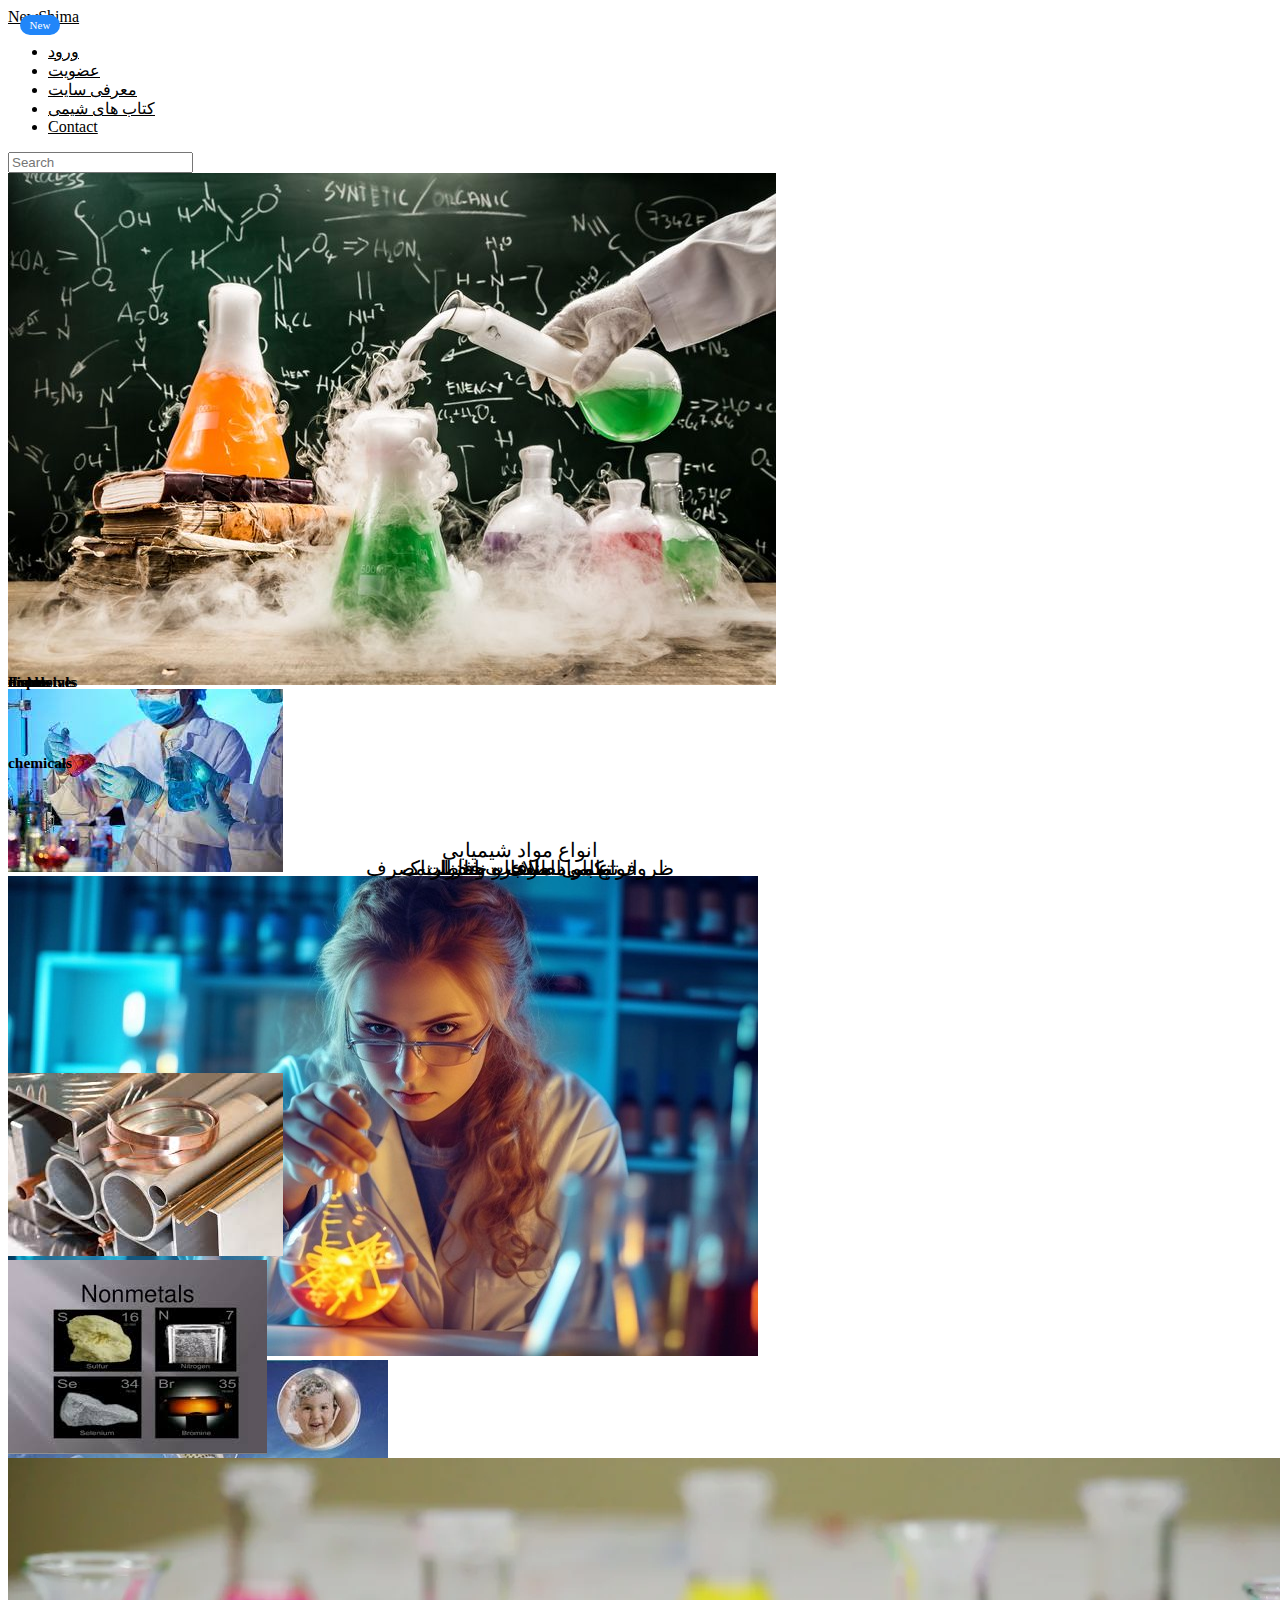
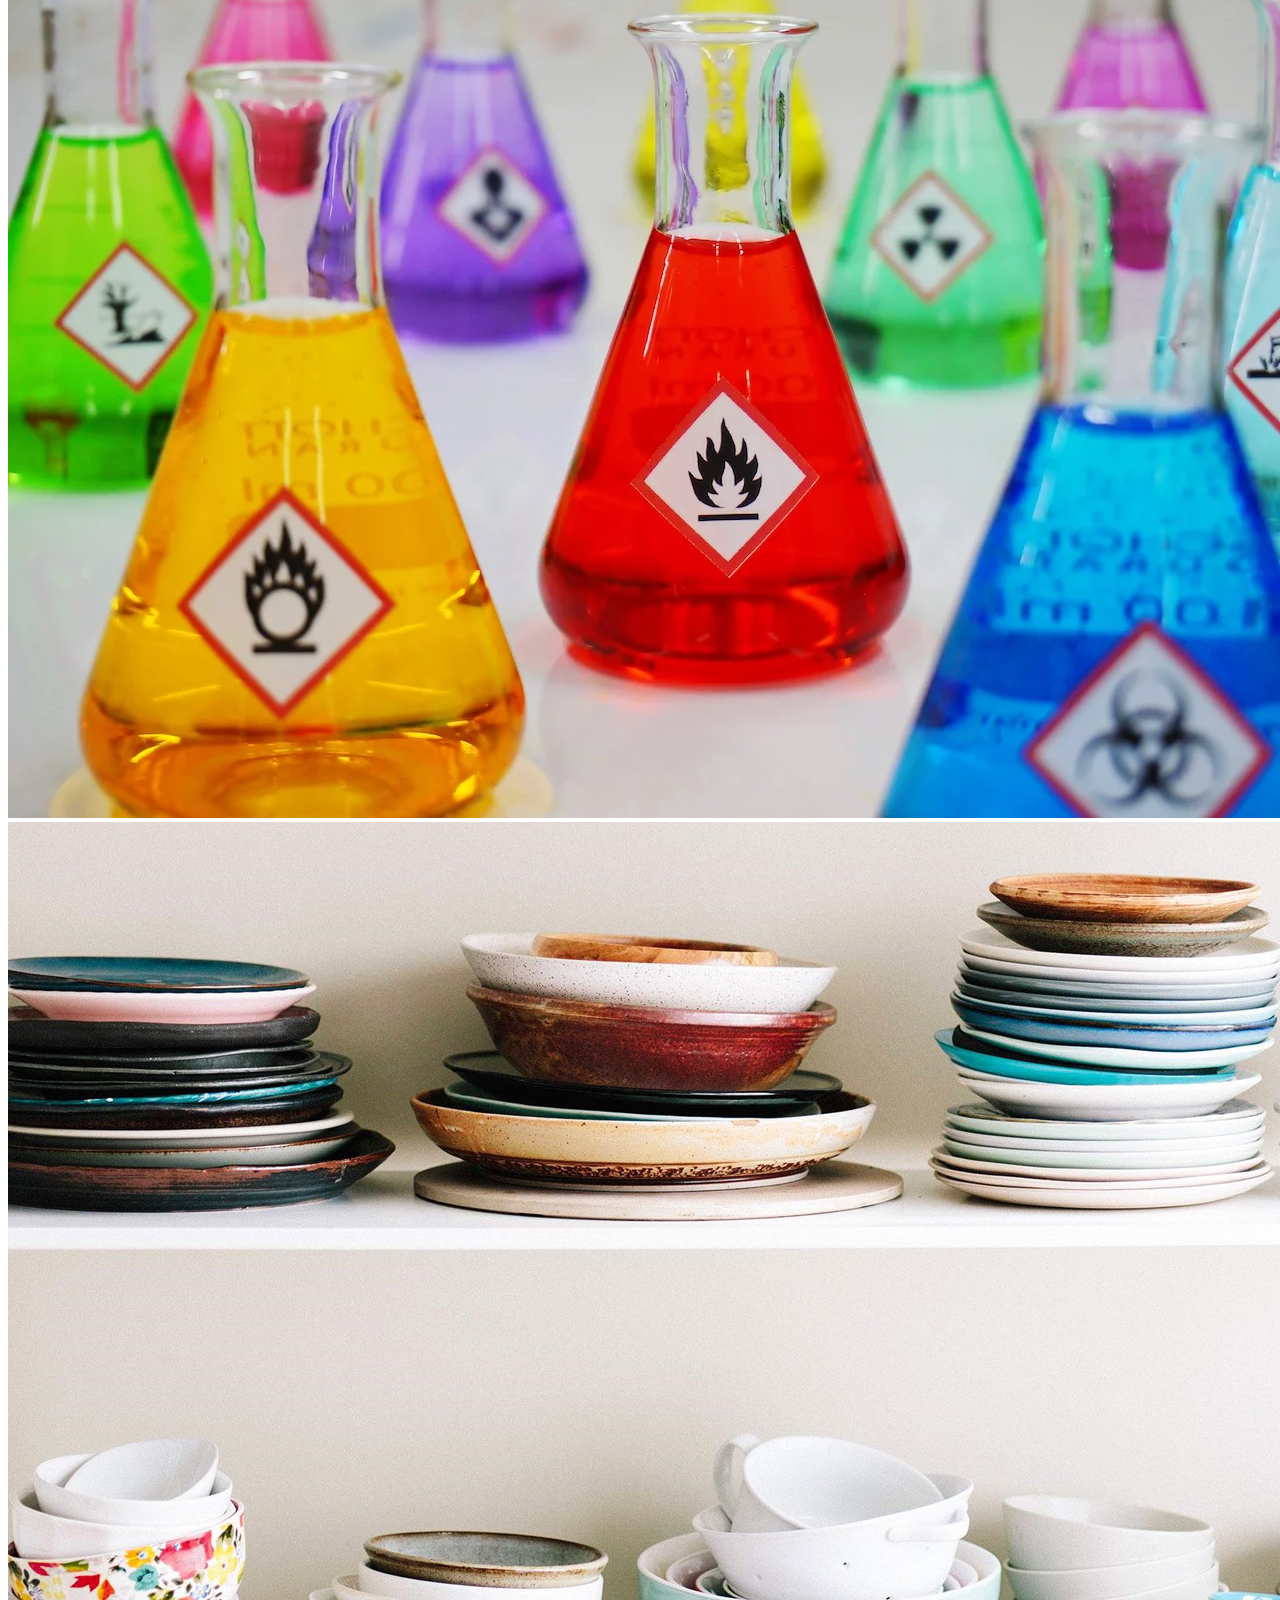
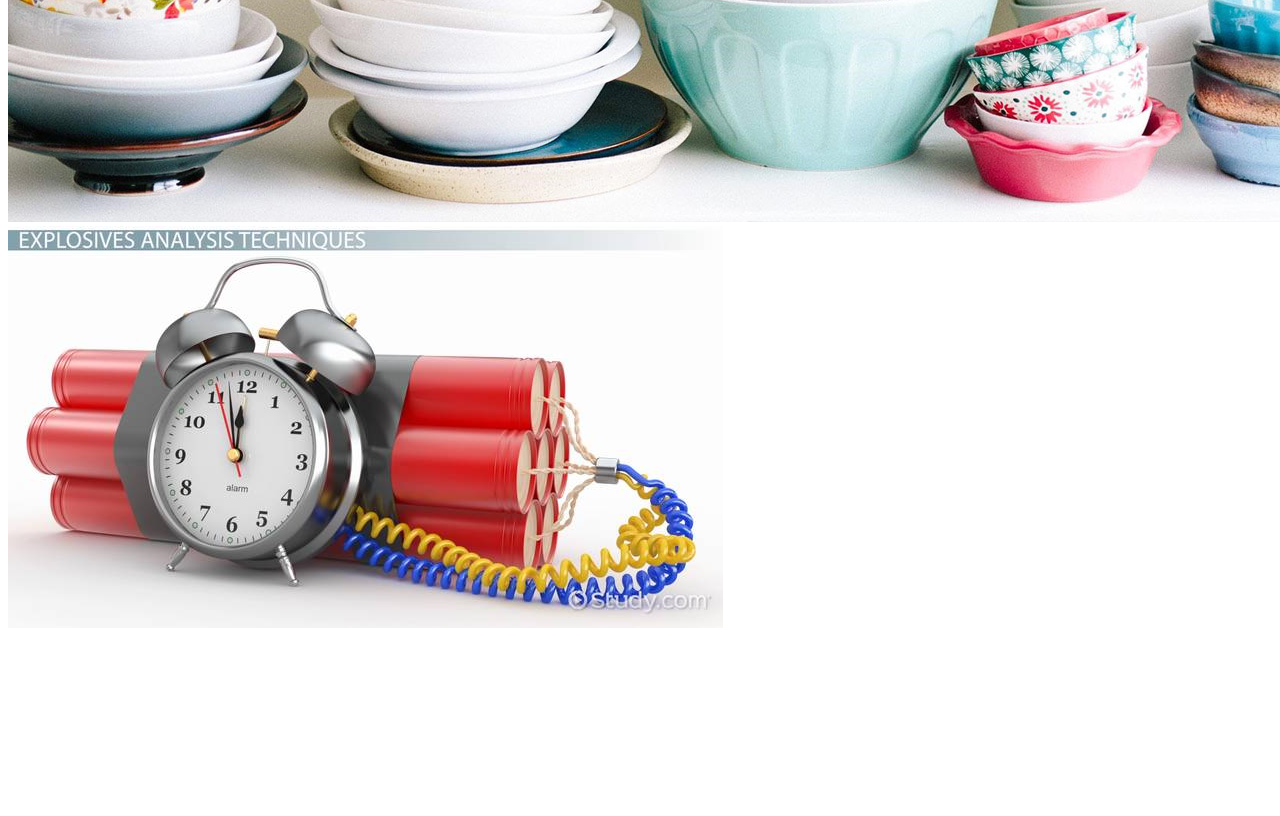
<file: index.html>
<!DOCTYPE html>
<html lang="en">

<head>
  <meta charset="UTF-8">
  <meta name="viewport" content="width=device-width, initial-scale=1.0">
  <title>Bootstrap Carousel</title>
  <link href="https://cdn.jsdelivr.net/npm/bootstrap@5.3.2/dist/css/bootstrap.min.css" rel="stylesheet"
    integrity="sha384-T3c6CoIi6uLrA9TneNEoa7RxnatzjcDSCmG1MXxSR1GAsXEV/Dwwykc2MPK8M2HN" crossorigin="anonymous">
  <script src="https://cdn.jsdelivr.net/npm/bootstrap@5.3.2/dist/js/bootstrap.bundle.min.js"
    integrity="sha384-C6RzsynM9kWDrMNeT87bh95OGNyZPhcTNXj1NW7RuBCsyN/o0jlpcV8Qyq46cDfL"
    crossorigin="anonymous"></script>
  <link rel="stylesheet" href="css/index.css">
</head>

<body>

  <!--<div class="container-fluid">
    <div class="row">
      <div class="col-6 offset-3">
        <div id="carouselExampleFade" class="carousel slide carousel-fade">
          <div class="carousel-indicators">
            <button type="button" data-bs-target="#carouselExampleFade" data-bs-slide-to="0" class="active"
              aria-current="true" aria-label="Slide 1"></button>
            <button type="button" data-bs-target="#carouselExampleFade" data-bs-slide-to="1"
              aria-label="Slide 2"></button>
            <button type="button" data-bs-target="#carouselExampleFade" data-bs-slide-to="2"
              aria-label="Slide 3"></button>
            <button type="button" data-bs-target="#carouselExampleFade" data-bs-slide-to="3"
              aria-label="Slide 4"></button>
              <button type="button" data-bs-target="#carouselExampleFade" data-bs-slide-to="3"
              aria-label="Slide 5"></button>
              <button type="button" data-bs-target="#carouselExampleFade" data-bs-slide-to="3"
              aria-label="Slide 6"></button>
          </div>
          <div class="carousel-inner">
            <div class="carousel-item active">
              <img src="images/1.jpg" class="d-block w-100">
            </div>
            <div class="carousel-item">
              <img src="images/3.jpg" class="d-block w-100">
            </div>
            <div class="carousel-item">
              <img src="images/5.jpg" class="d-block w-100">
            </div>
            <div class="carousel-item">
              <img src="images/6.jpg" class="d-block w-100">
            </div>
              <div class="carousel-item">
                <img src="images/mole5.jpg" class="d-block w-100">
              </div>
          </div>
          <button class="carousel-control-prev" type="button" data-bs-target="#carouselExampleFade"
            data-bs-slide="prev">
            <span class="carousel-control-prev-icon" aria-hidden="true"></span>
            <span class="visually-hidden">Previous</span>
          </button>
          <button class="carousel-control-next" type="button" data-bs-target="#carouselExampleFade"
            data-bs-slide="next">
            <span class="carousel-control-next-icon" aria-hidden="true"></span>
            <span class="visually-hidden">Next</span>
          </button>
        </div>
      </div>
    </div>
  </div>-->
  <nav class="navbar navbar-expand-md bg-dark navbar-dark">
    <div class="container-fluid">
      <a class="navbar-brand position-absolute custom-position" href="#">NewShima</a>
      <button class="navbar-toggler ms-auto" type="button" data-bs-toggle="collapse"
        data-bs-target="#navbarSupportedContent" aria-controls="navbarSupportedContent" aria-expanded="false"
        aria-label="Toggle navigation">
        <span class="navbar-toggler-icon"></span>
      </button>
      <div class="collapse navbar-collapse" id="navbarSupportedContent">
        <ul class="navbar-nav mx-auto mb-2 mb-md-0">
          <li class="nav-item">
            <a class="nav-link" href="#">ورود </a>
          </li>
          <li class="nav-item">
            <a class="nav-link" href="#">عضویت</a>
          </li>
          <li class="nav-item">
            <a class="nav-link" href="#">معرفی سایت </a>
          </li>
          <li class="nav-item">
            <a class="nav-link" href="#">کتاب های شیمی </a>
          </li>
          <li class="nav-item">
            <a class="nav-link" href="#">Contact</a>
          </li>
        </ul>
        <form class="d-flex" role="search">
          <input class="form-control me-2" type="search" placeholder="Search" aria-label="Search">
          <button class="btn btn-outline-success" type="submit">Search</button>
        </form> 
      </div>
    </div>
  </nav>


 

  <div class="container-fluid">
    <div class="row">
      <div class="col-12 px-0">

        <div id="carouselExample" class="carousel slide">
          <div class="carousel-inner custom-height">
            <div class="carousel-item active">
              <img src="images/1.jpg" class="d-block w-100  h-100">
            </div>
            <div class="carousel-item">
              <img src="images/3.jpg" class="d-block w-100  h-100">
            </div>
            <div class="carousel-item">
              <img src="images/5.jpg" class="d-block w-100  h-100">
            </div>
            <div class="carousel-item">
              <img src="images/6.jpg" class="d-block w-100  h-100">
            </div>
            <div class="carousel-item">
              <img src="images/4.webp" class="d-block w-100  h-100">
            </div>
          </div>
          <button class="carousel-control-prev" type="button" data-bs-target="#carouselExample" data-bs-slide="prev">
            <span class="carousel-control-prev-icon" aria-hidden="true"></span>
            <span class="visually-hidden">Previous</span>
          </button>
          <button class="carousel-control-next" type="button" data-bs-target="#carouselExample" data-bs-slide="next">
            <span class="carousel-control-next-icon" aria-hidden="true"></span>
            <span class="visually-hidden">Next</span>
          </button>
        </div>
      </div>
    </div>
  </div>

  <!--<div id="p1">
    <p>نیوشیما</p>
  </div>

  <div id="p2">
    <p>Yoshima Chemistry site for everyone                                               نیوشیما سایت شیمی برای همه  
    </p>
  </div>

  <div id="p3">
    <p></p>
  </div>

  <div id="p4">
    <p>metals</p>         <p>gggggg</p>
     </div>

<div id="p5">
  <p>nonmetals</p>           <p>gggggg</p>
  </div>

  <div class="container-fluid">
    <div class="row">
      <div class="col-24 col-lg-6 px-0 px-lg-0">
        <a href="#" class="d-block w-130 h-130">
          <img src="images/8.jpg" class="w-100 h-140">
          <div class="w-100 px-3 parent-content">
            <h4 class="text-white">nonmetal</h4>
          </div>
        </a>
      </div>
      <div class="col-lg-6 d-none d-lg-block">
        <div class="row">
          <div class="col-12 px-1">
            <a href="second.html" class="d-block w-130 h-130">
              <img src="images/7.jpg" class="w-100  h-150">
              <div class="w-100 px-3 parent-content">
              </div>
            </a>
          </div>
          


<!--<a href="second.html"> <div class="parent1">                                          
  <img src="images/7.jpg">
  <div class="child2">
      <p2>lorem ghirdplhfec j</p2>
      <p2> lorem </p2></a>
</div>
</div>
 

<a href="second.html"> <div class="parent2">
  <img src="images/8.jpg">
  <div class="child2">
      <p2>lorem ghirdplhfec j</p2>
      <p2> lorem </p2></a>
</div>
</div>-->

<div class="container">
  <div class="row">
    <div class="col-12 col-md-3">
      <div class="row">
        <a href="second.html" class="col-6 col-md-12 position-relative rounded-4 overflow-hidden my-3 custom-hover">
          <picture>
            <source media="(max-width:767px)" srcset="images/7.jpg">
            <img src="images/77.jpg" class="w-100">
          </picture>
          <div
            class="position-absolute w-100 d-flex flex-column justify-content-center align-items-center parent-content">
            <h4 class="text-white">metals</h4>
            <p class="d-none d-md-block  text-white">تمامی اطلاعات فلزات</p>
            <button class="d-none d-md-block rounded-pill bg-black border-0 text-white py-1 px-2">کلیک کنید</button>
          </div>
        </a>
        <a href="theird.html" class="col-6 col-md-12 position-relative rounded-4 overflow-hidden my-3 custom-hover">
          <picture>
            <source media="(max-width:767px)" srcset="images/8.jpg">
            <img src="images/88.jpg" class="w-100">
          </picture>
          <div
            class="position-absolute w-100 d-flex flex-column justify-content-center align-items-center parent-content">
            <h4 class="text-white">nonmetals</h4>
            <p class="d-none d-md-block  text-white">تمامی اطلاعات نافلزات</p>
            <button class="d-none d-md-block rounded-pill bg-black border-0 text-white py-1 px-2">کلیک کنید</button>
          </div>
        </a>
      </div>
    </div>
    <a href="#" class="col-12 col-md-6 position-relative rounded-4 overflow-hidden my-3 custom-hover">
      <span>New</span>
      <picture>
        <source media="(max-width:767px)" srcset="images/7.webp">
        <img src="images/77.webp" class="w-100 rounded-4">
      </picture>
      <div
        class="position-absolute d-flex flex-column justify-content-center align-items-start align-items-md-center center-box">
        <h4 class="text-black">chemicals</h4>
        <p>انواع مواد شیمیایی</p>
        <button class="d-none d-md-block rounded-pill bg-black border-0 text-white py-1 px-2">کلیک کنید</button>
      </div>
    </a>
    <div class="col-12 col-md-3">
      <div class="row">
        <a href="#" class="col-6 col-md-12 position-relative rounded-4 overflow-hidden my-3 custom-hover">
          <picture>
            <source media="(max-width:767px)" srcset="images/16.jpg">
            <img src="images/1616.jpg" class="w-100">
          </picture>
          <div
            class="position-absolute w-100 d-flex flex-column justify-content-center align-items-center parent-content">
            <h4  class="text-black">dishes</h4>
            <p class="d-none d-md-block  text-black">ظروف یکبار مصرف و چند بار مصرف</p>
            <button class="d-none d-md-block rounded-pill bg-black border-0 text-white py-1 px-2">کلیک کنید</button>
          </div>
        </a>
        <a href="#" class="col-6 col-md-12 position-relative rounded-4 overflow-hidden my-3 custom-hover">
          <picture>
            <source media="(max-width:767px)" srcset="images/17.jpg">
            <img src="images/1717.jpg" class="w-100">
          </picture>
          <div
            class="position-absolute w-100 d-flex flex-column justify-content-center align-items-center parent-content">
            <h4>Explosives</h4>
            <p class="d-none d-md-block">انواع مواد منفجره و خطرناک</p>
            <button class="d-none d-md-block rounded-pill bg-black border-0 text-white py-1 px-2">کلیک کنید</button>
          </div>
        </a>
      </div>
    </div>
  </div>
</div>




</body>
</html>
</file>
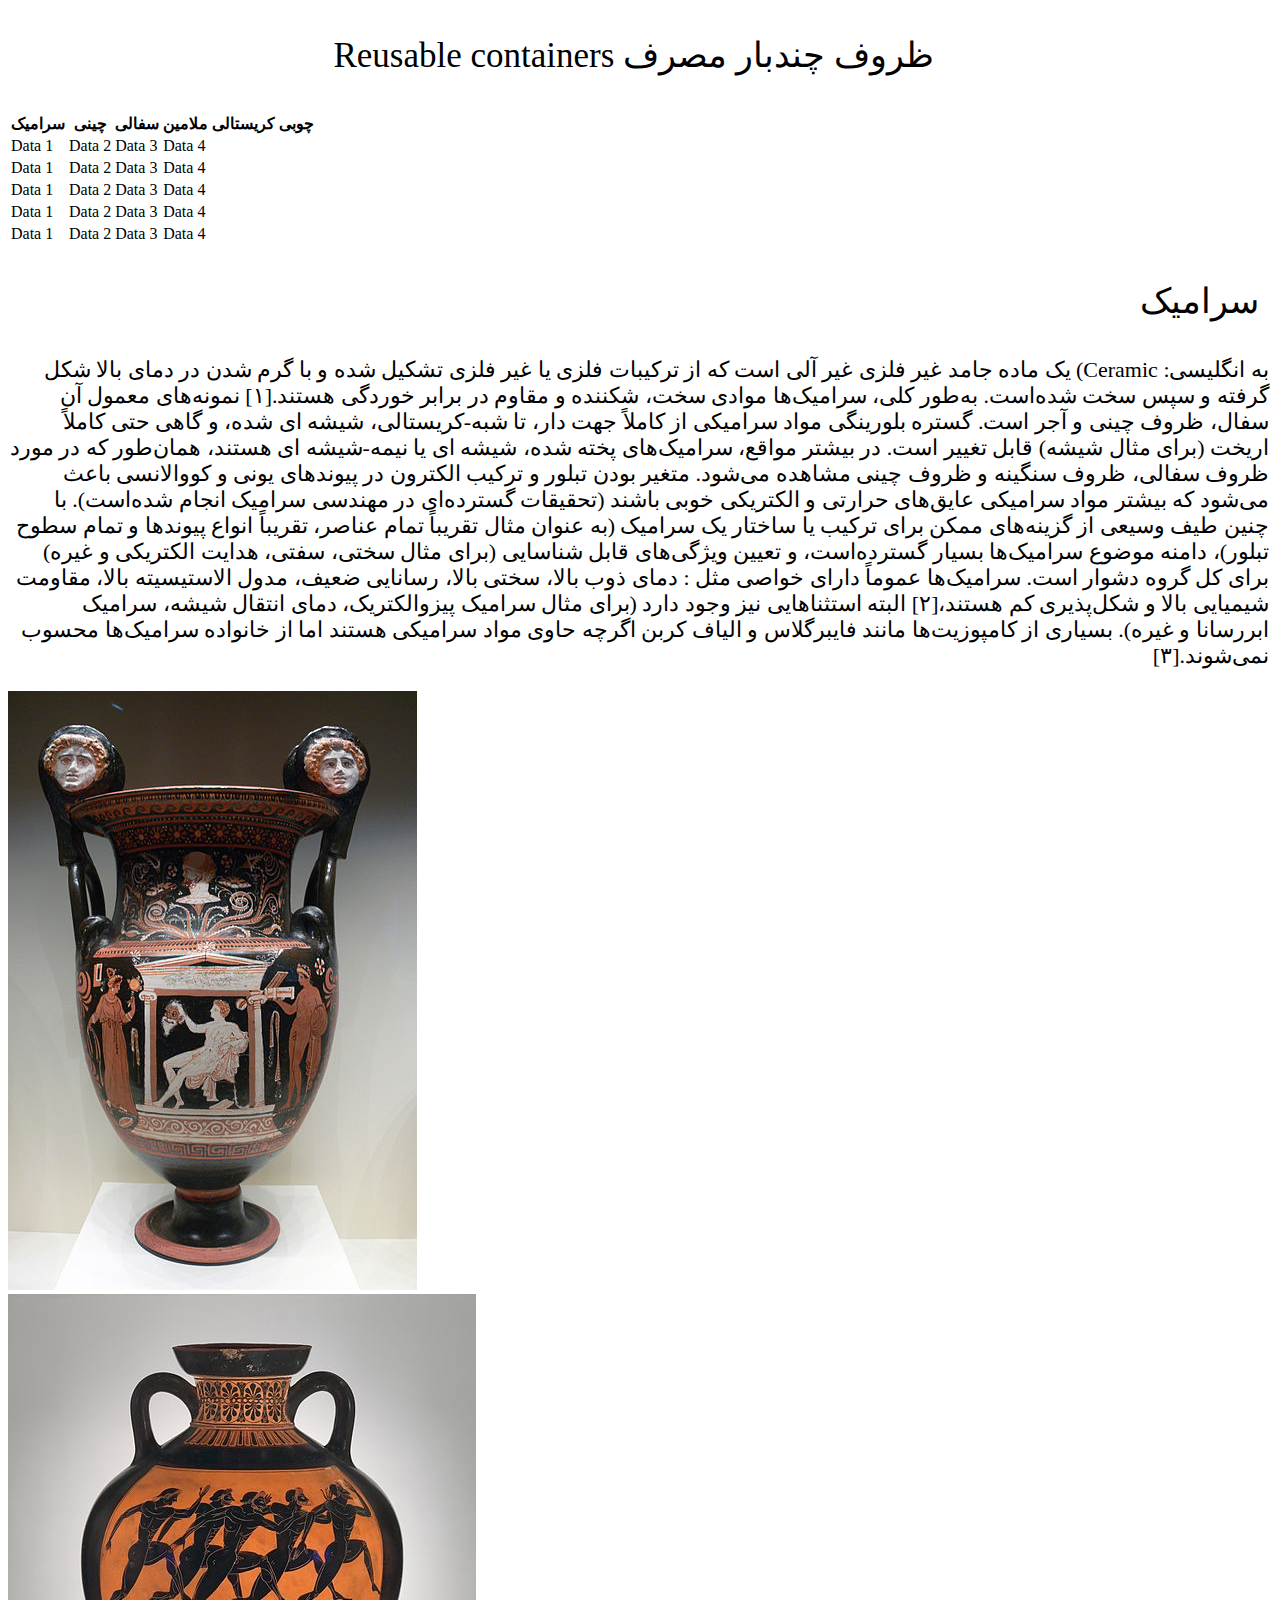
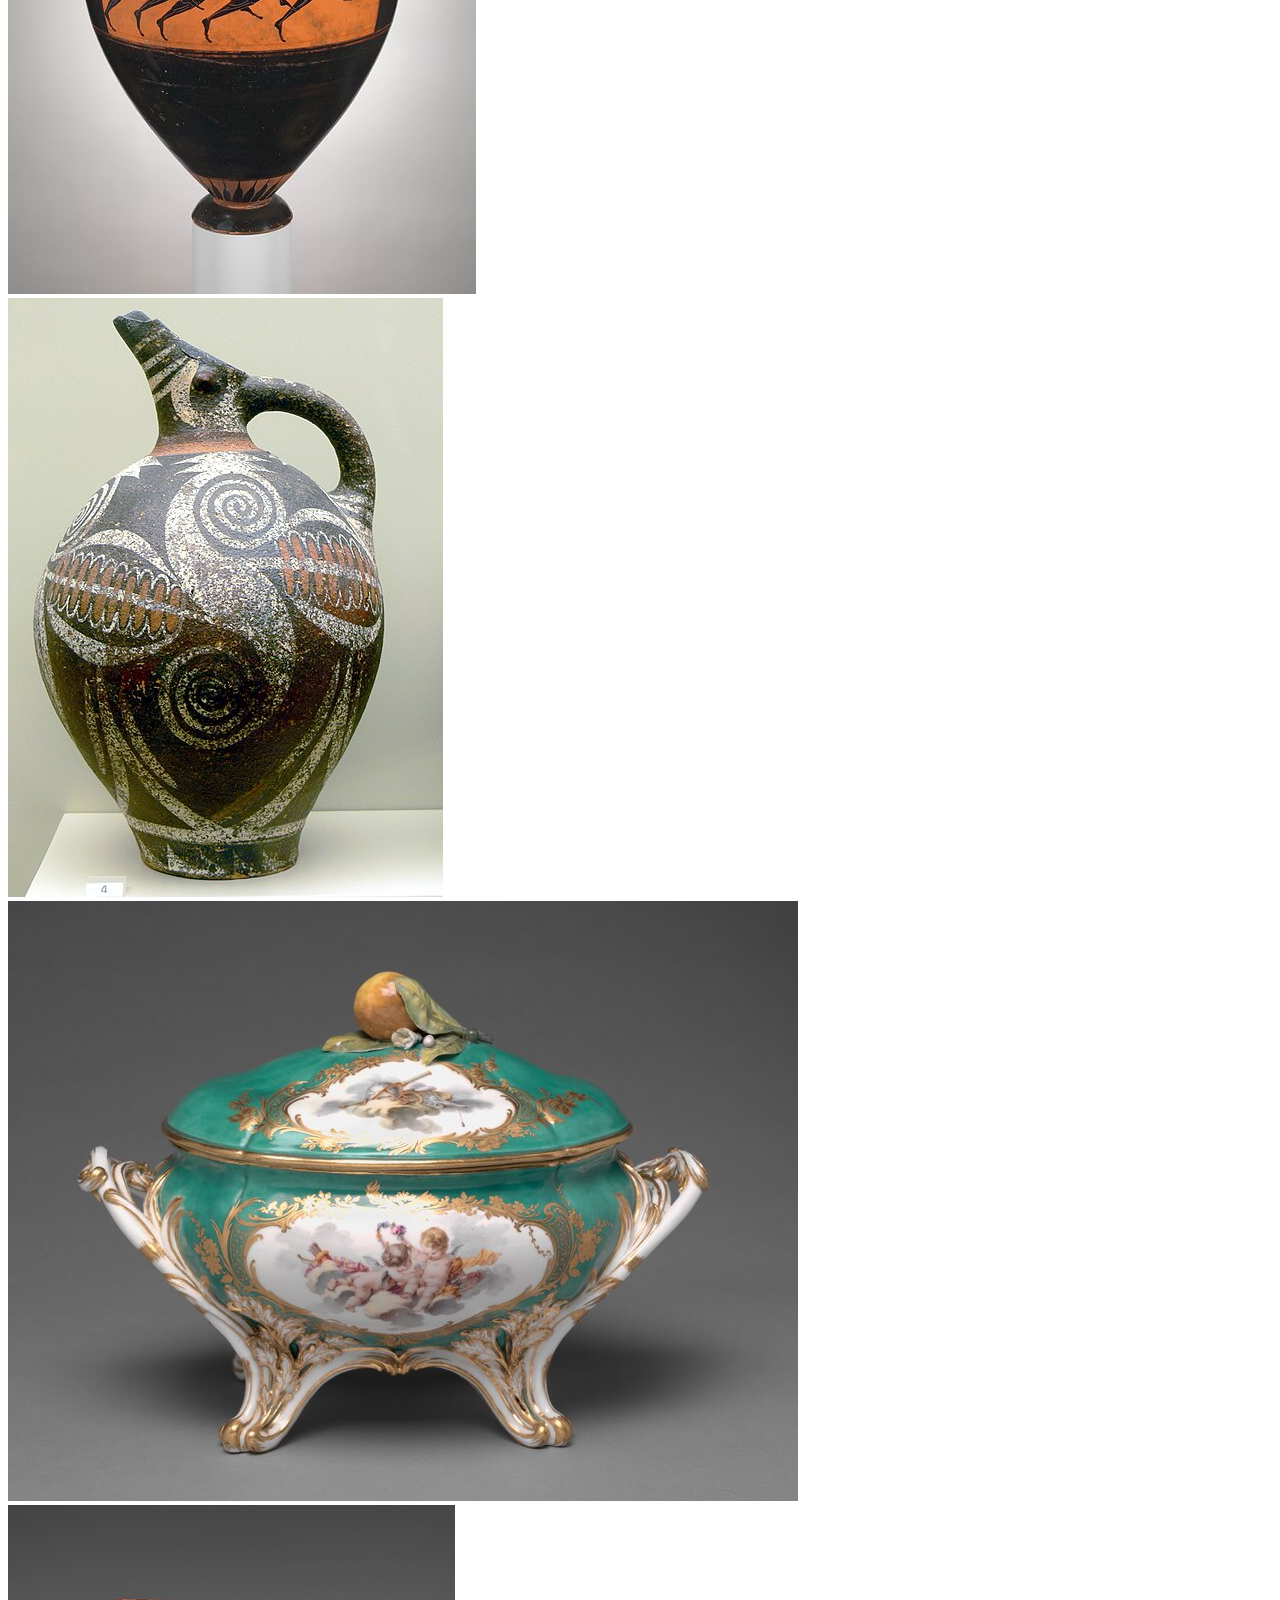
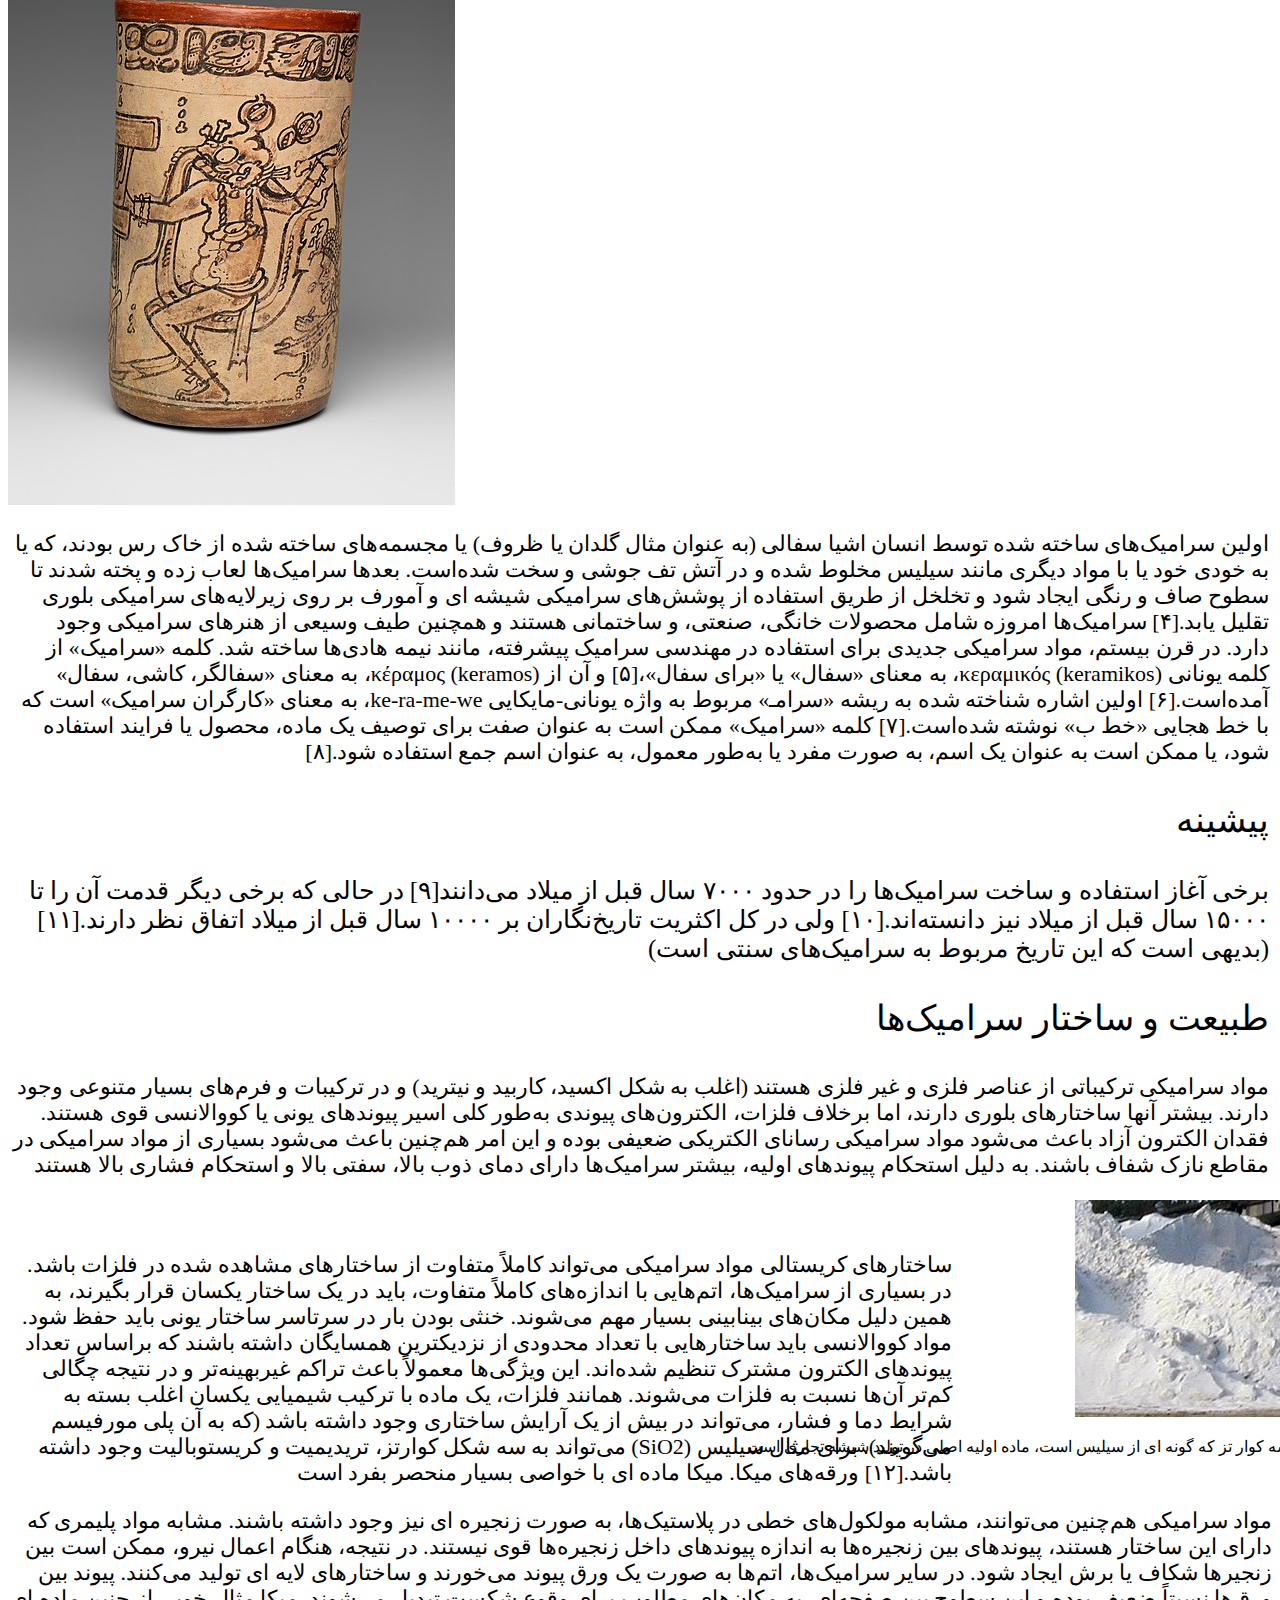
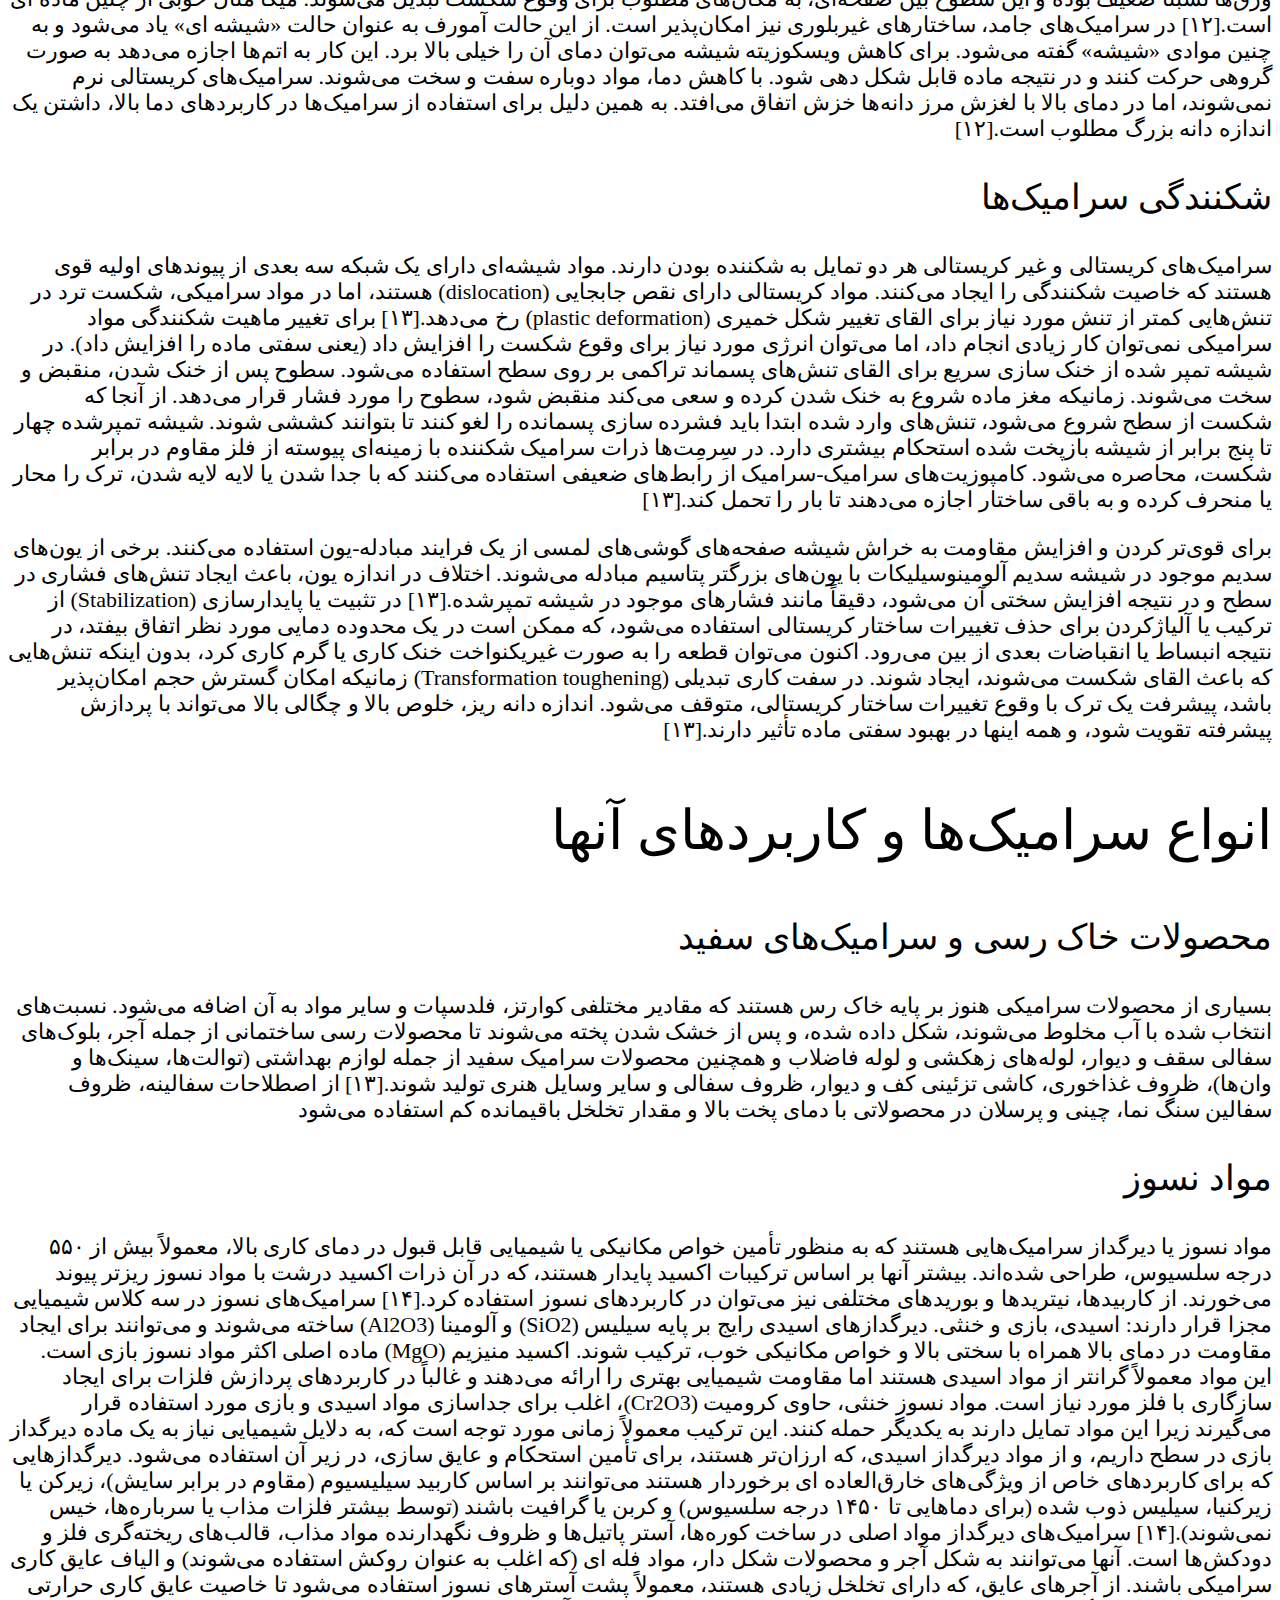
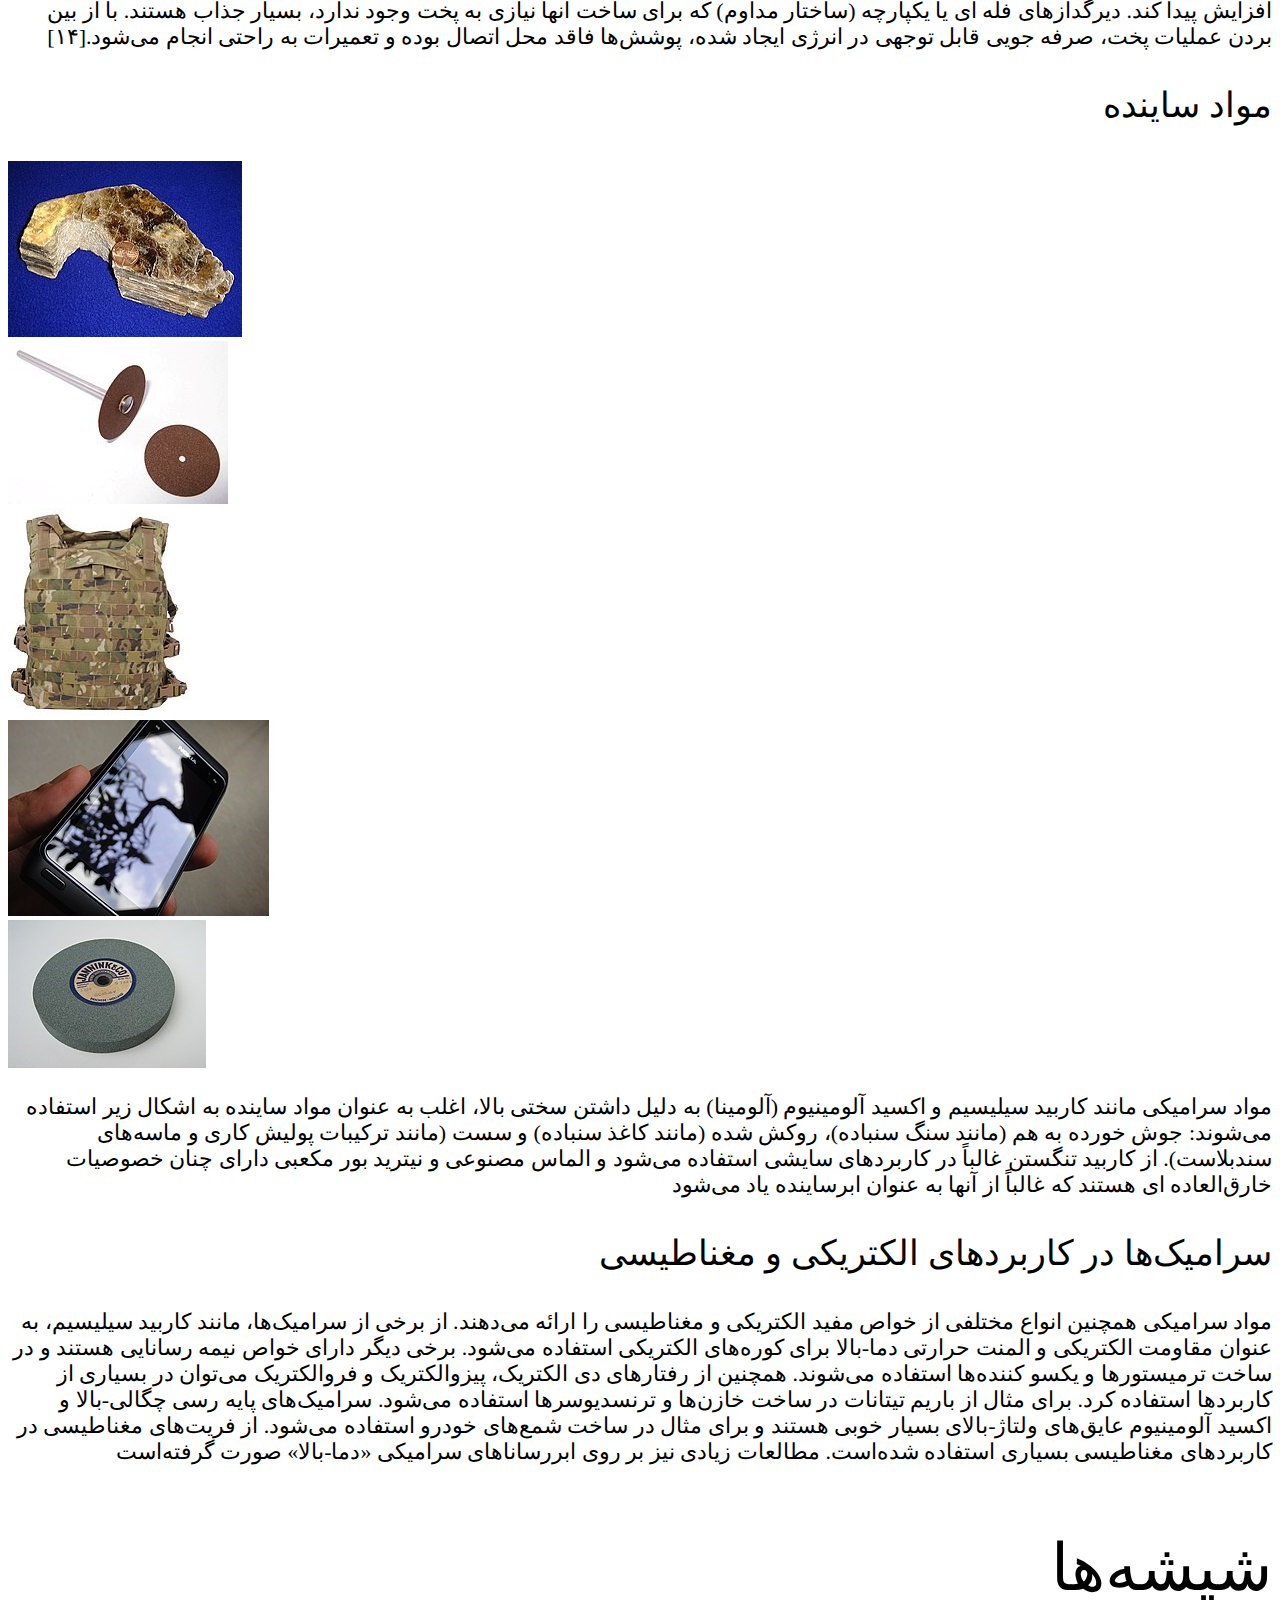
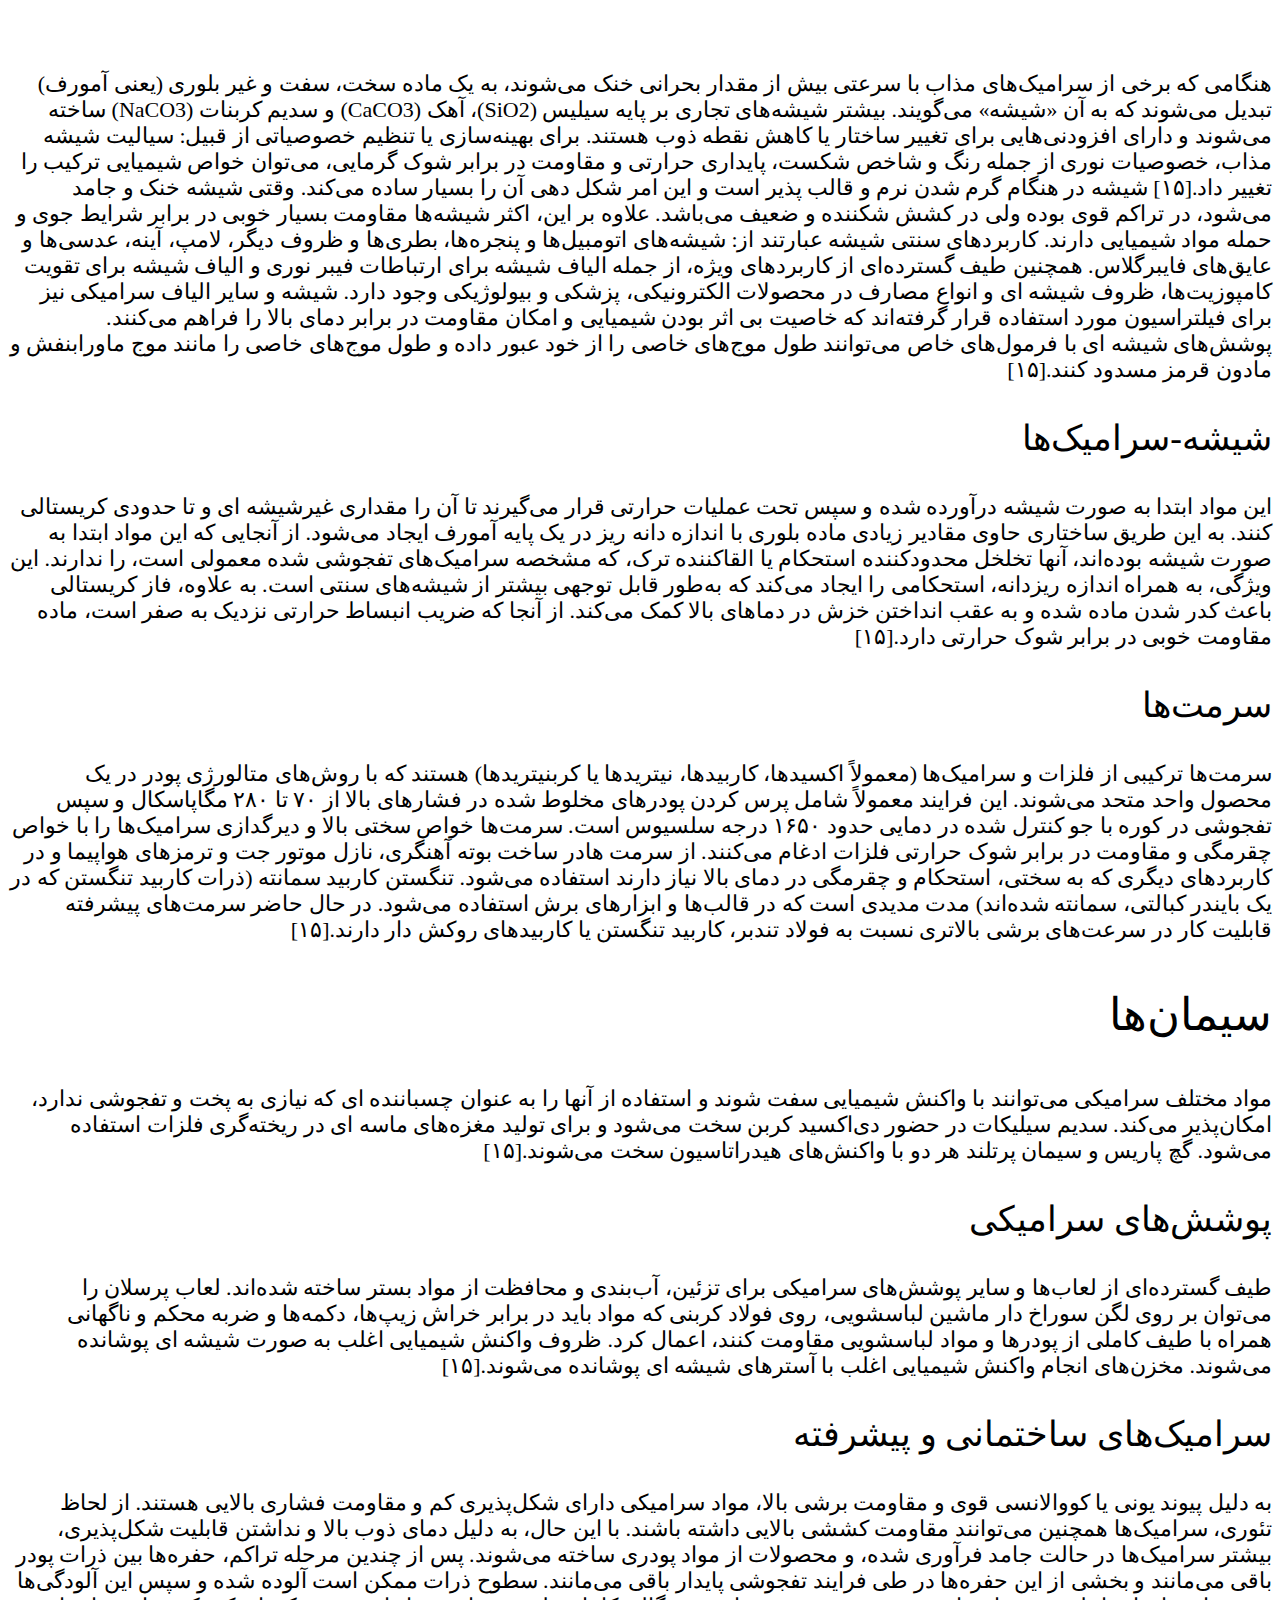
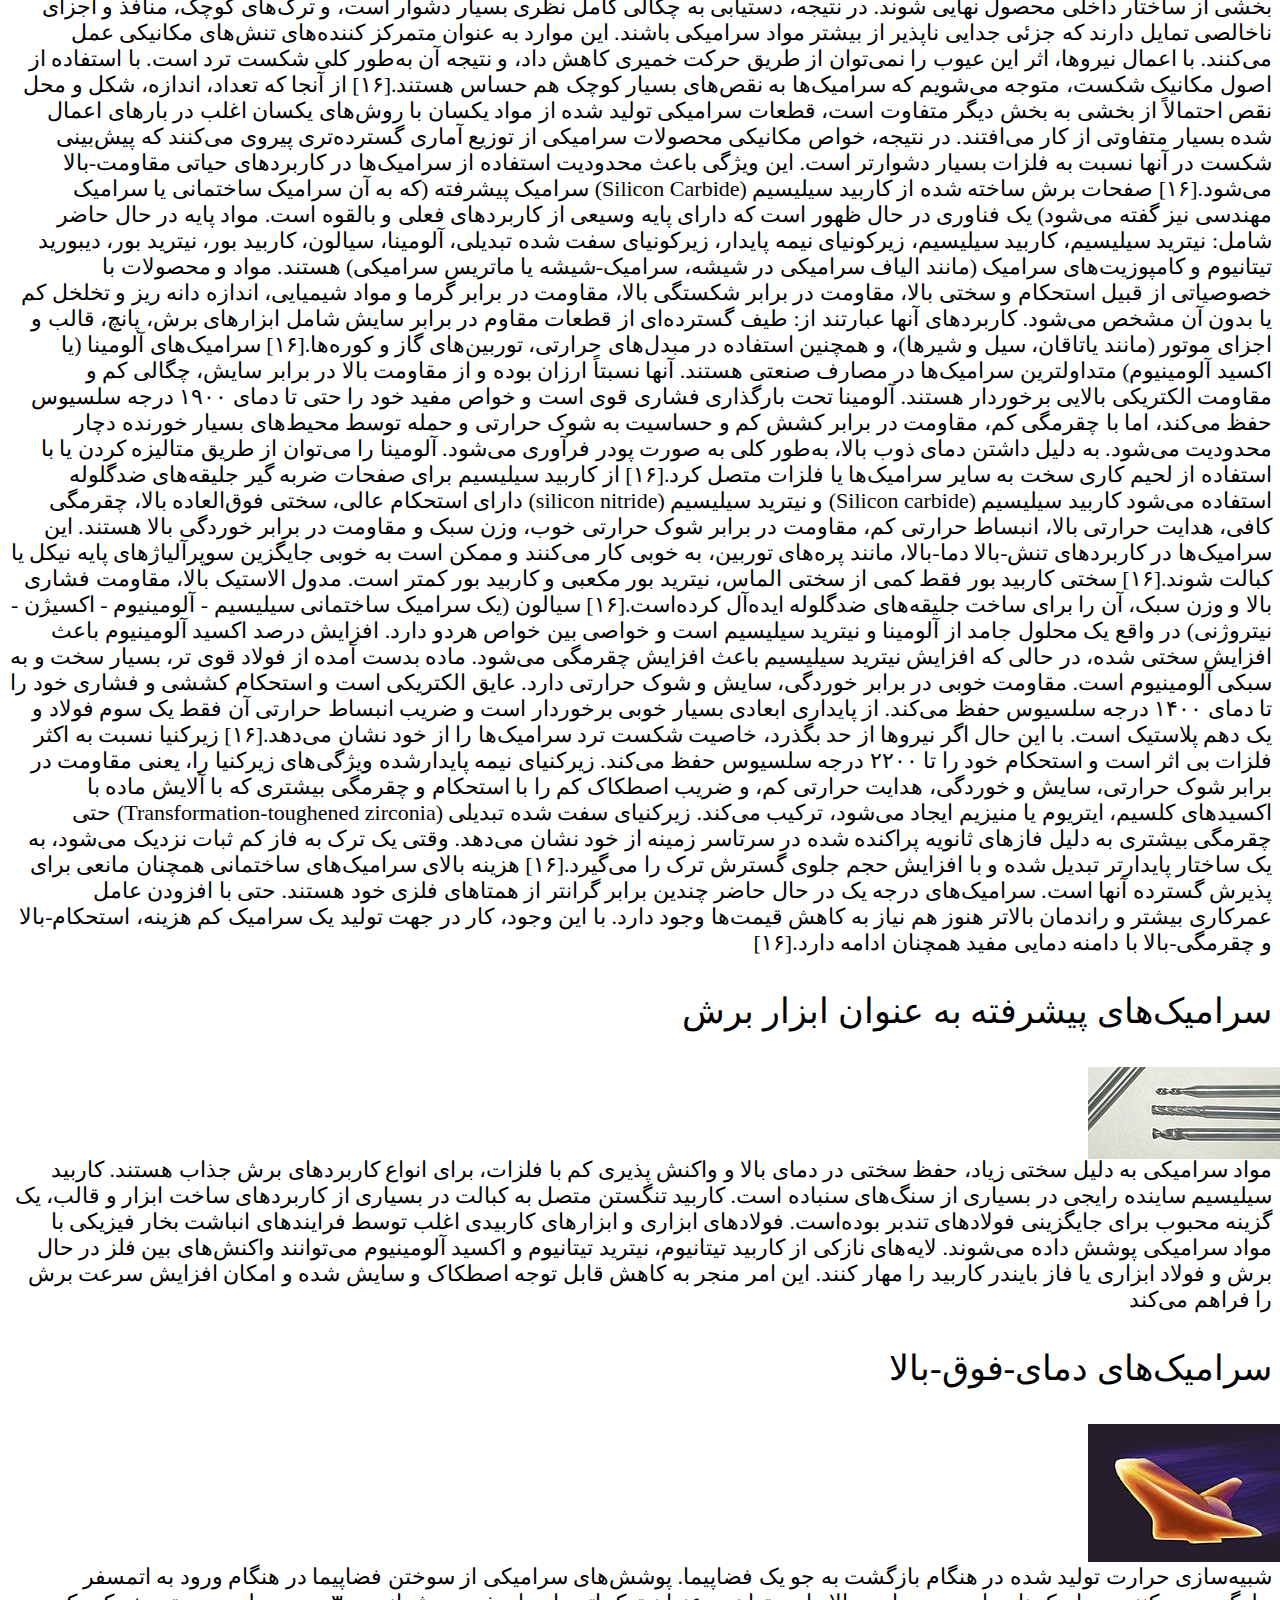
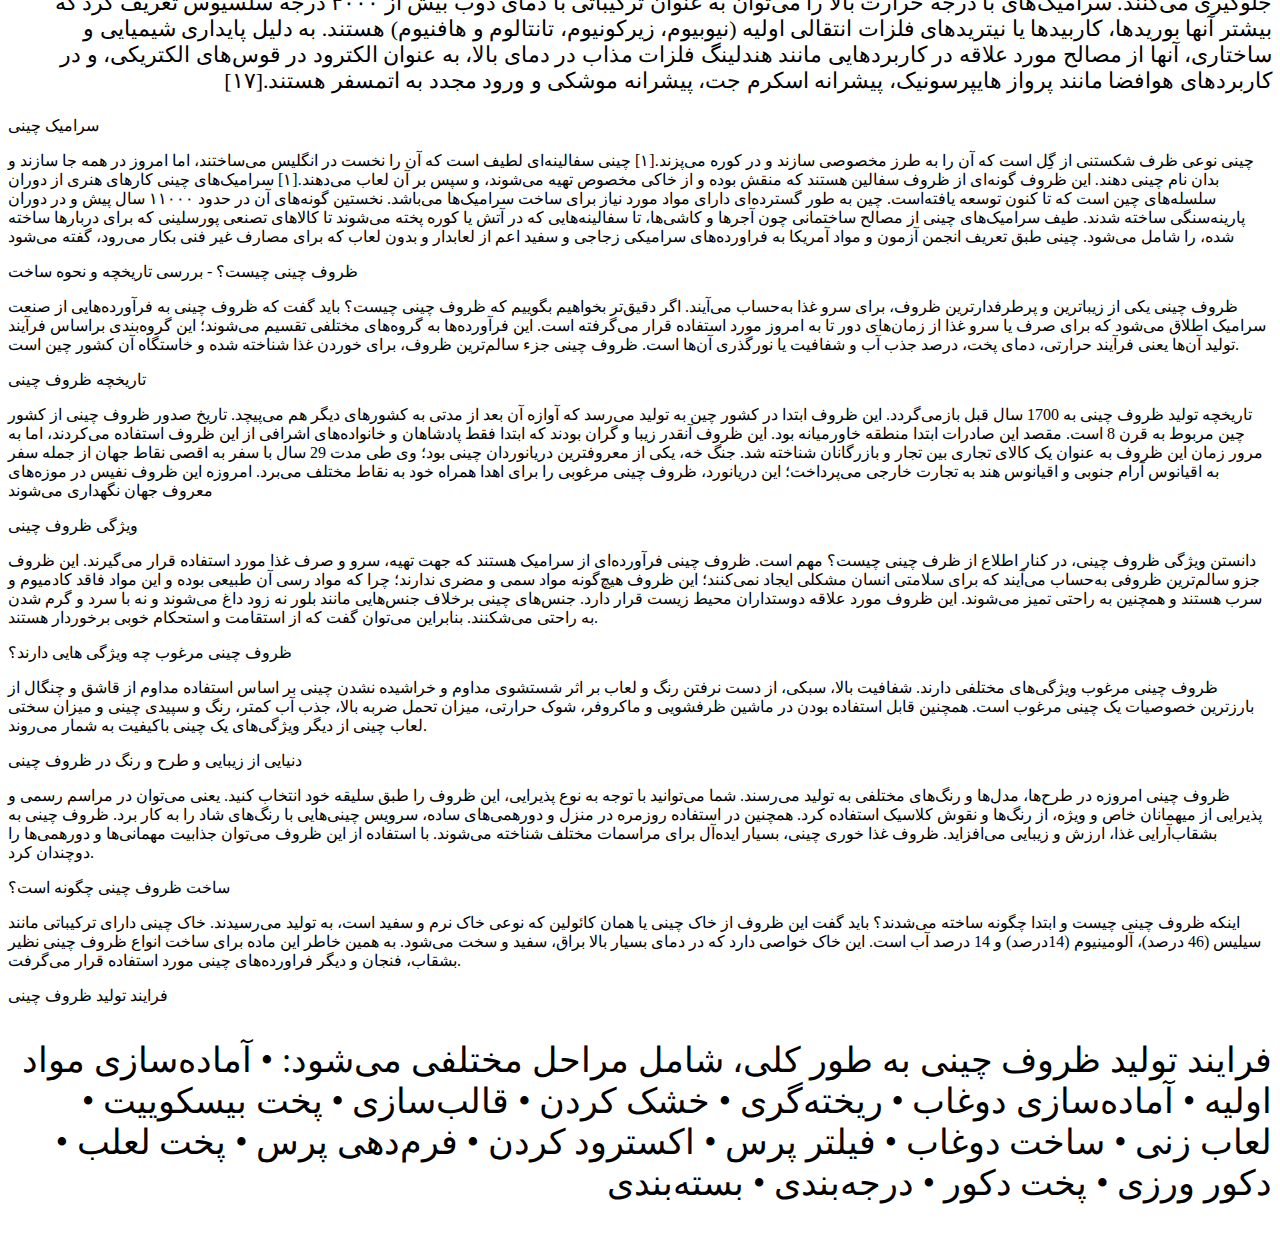
<file: fourest.html>
<!DOCTYPE html>
<html lang="en">
<head>
    <meta charset="UTF-8">
    <meta name="viewport" content="width=device-width, initial-scale=1.0">
    <title>fourest page</title>
    <link href="https://cdn.jsdelivr.net/npm/bootstrap@5.3.2/dist/css/bootstrap.min.css" rel="stylesheet"
    integrity="sha384-T3c6CoIi6uLrA9TneNEoa7RxnatzjcDSCmG1MXxSR1GAsXEV/Dwwykc2MPK8M2HN" crossorigin="anonymous">
  <script src="https://cdn.jsdelivr.net/npm/bootstrap@5.3.2/dist/js/bootstrap.bundle.min.js"
    integrity="sha384-C6RzsynM9kWDrMNeT87bh95OGNyZPhcTNXj1NW7RuBCsyN/o0jlpcV8Qyq46cDfL"
    crossorigin="anonymous"></script>
  <link rel="stylesheet" href="css/fourest.css">
  </head>
  <body>
    <div id="p1">
        <p>Reusable containers                   ظروف چندبار مصرف</p>
    </div>

    <div class="container-fluid">
        <div class="row">
          <div class="col-6 offset-3">
    
            <table class="table table-bordered table-striped">
              <thead>
                <tr>
                  <th>سرامیک</th>
                  <th>چینی</th>
                  <th>سفالی</th>
                  <th>ملامین</th>
                  <th>کریستالی</th>
                  <th>چوبی</th>
                </tr>
              </thead>
              <tbody>
                <tr>
                  <td>Data 1</td>
                  <td>Data 2</td>
                  <td>Data 3</td>
                  <td>Data 4</td>
                </tr>
                <tr>
                  <td>Data 1</td>
                  <td>Data 2</td>
                  <td>Data 3</td>
                  <td>Data 4</td>
                </tr>
                <tr>
                  <td>Data 1</td>
                  <td>Data 2</td>
                  <td>Data 3</td>
                  <td>Data 4</td>
                </tr>
                <tr>
                  <td>Data 1</td>
                  <td>Data 2</td>
                  <td>Data 3</td>
                  <td>Data 4</td>
                </tr>
                <tr>
                  <td>Data 1</td>
                  <td>Data 2</td>
                  <td>Data 3</td>
                  <td>Data 4</td>
                </tr>
              </tbody>
            </table>
          </div>
        </div>
      </div>
    

    <div id="p2">
        <p>سرامیک</p>
    </div>

    <div id="p3">
        <p>به انگلیسی: Ceramic) یک ماده جامد غیر فلزی غیر آلی است که از ترکیبات فلزی یا غیر فلزی تشکیل شده و با گرم شدن در دمای بالا شکل گرفته و سپس سخت شده‌است. به‌طور کلی، سرامیک‌ها موادی سخت، شکننده و مقاوم در برابر خوردگی هستند.[۱] نمونه‌های معمول آن سفال، ظروف چینی و آجر است.
            گستره بلورینگی مواد سرامیکی از کاملاً جهت دار، تا شبه-کریستالی، شیشه ای شده، و گاهی حتی کاملاً اریخت (برای مثال شیشه) قابل تغییر است. در بیشتر مواقع، سرامیک‌های پخته شده، شیشه ای یا نیمه-شیشه ای هستند، همان‌طور که در مورد ظروف سفالی، ظروف سنگینه و ظروف چینی مشاهده می‌شود. متغیر بودن تبلور و ترکیب الکترون در پیوندهای یونی و کووالانسی باعث می‌شود که بیشتر مواد سرامیکی عایق‌های حرارتی و الکتریکی خوبی باشند (تحقیقات گسترده‌ای در مهندسی سرامیک انجام شده‌است). با چنین طیف وسیعی از گزینه‌های ممکن برای ترکیب یا ساختار یک سرامیک (به عنوان مثال تقریباً تمام عناصر، تقریباً انواع پیوندها و تمام سطوح تبلور)، دامنه موضوع سرامیک‌ها بسیار گسترده‌است، و تعیین ویژگی‌های قابل شناسایی (برای مثال سختی، سفتی، هدایت الکتریکی و غیره) برای کل گروه دشوار است. سرامیک‌ها عموماً دارای خواصی مثل : دمای ذوب بالا، سختی بالا، رسانایی ضعیف، مدول الاستیسیته بالا، مقاومت شیمیایی بالا و شکل‌پذیری کم هستند،[۲] البته استثناهایی نیز وجود دارد (برای مثال سرامیک پیزوالکتریک، دمای انتقال شیشه، سرامیک ابررسانا و غیره). بسیاری از کامپوزیت‌ها مانند فایبرگلاس و الیاف کربن اگرچه حاوی مواد سرامیکی هستند اما از خانواده سرامیک‌ها محسوب نمی‌شوند.[۳]
            </p>
    </div>

    <div class="container-fluid">
        <div class="row">
          <div class="col-36 col-lg-6 px-0 px-lg-1">
            <a href="#" class="d-block w-100 h-100">
              <img src="images/25.jpg" class="w-100 h-100">
              <div class="w-100 px-3 parent-content">
              </div>
            </a>
          </div>
          <div class="col-lg-6 d-none d-lg-block">
            <div class="row">
              <div class="col-6 px-1">
                <a href="#" class="d-block w-100 h-100">
                  <img src="images/26.jpg" class="w-120 h-90">
                  <div class="w-100 px-3 parent-content">
                  </div>
                </a>
              </div>
              <div class="col-6 px-1">
                <a href="#" class="d-block w-100 h-100">
                  <img src="images/27.jpg" class="w-110 h-100">
                  <div class="w-100 px-3 parent-content">
                  </div>
                </a>
              </div>
            </div>
            <div class="row">
              <div class="col-6 px-1 mt-1">
                <a href="#" class="d-block w-100 h-100">
                  <img src="images/28.jpg" class="w-100 h-190">
                  <div class="w-100 px-3 parent-content">
                  </div>
                </a>
              </div>
              <div class="col-6 px-1 mt-1">
                <a href="#" class="d-block w-100 h-100">
                  <img src="images/29.jpg" class="w-100">
                  <div class="w-100 px-3 parent-content">
                  </div>
                </a>
              </div>
            </div>
          </div>
        </div>
      </div>


    <div id="p4">
        <p>اولین سرامیک‌های ساخته شده توسط انسان اشیا سفالی (به عنوان مثال گلدان یا ظروف) یا مجسمه‌های ساخته شده از خاک رس بودند، که یا به خودی خود یا با مواد دیگری مانند سیلیس مخلوط شده و در آتش تف جوشی و سخت شده‌است. بعدها سرامیک‌ها لعاب زده و پخته شدند تا سطوح صاف و رنگی ایجاد شود و تخلخل از طریق استفاده از پوشش‌های سرامیکی شیشه ای و آمورف بر روی زیرلایه‌های سرامیکی بلوری تقلیل یابد.[۴] سرامیک‌ها امروزه شامل محصولات خانگی، صنعتی، و ساختمانی هستند و همچنین طیف وسیعی از هنرهای سرامیکی وجود دارد. در قرن بیستم، مواد سرامیکی جدیدی برای استفاده در مهندسی سرامیک پیشرفته، مانند نیمه هادی‌ها ساخته شد.
            کلمه «سرامیک» از کلمه یونانی κεραμικός (keramikos)، به معنای «سفال» یا «برای سفال»،[۵] و آن از κέραμος (keramos)، به معنای «سفالگر، کاشی، سفال» آمده‌است.[۶] اولین اشاره شناخته شده به ریشه «سرامـ» مربوط به واژه یونانی-مایکایی ke-ra-me-we، به معنای «کارگران سرامیک» است که با خط هجایی «خط ب» نوشته شده‌است.[۷] کلمه «سرامیک» ممکن است به عنوان صفت برای توصیف یک ماده، محصول یا فرایند استفاده شود، یا ممکن است به عنوان یک اسم، به صورت مفرد یا به‌طور معمول، به عنوان اسم جمع استفاده شود.[۸]</p>
    </div>

    <div id="p5">
        <p>پیشینه</p>
    </div>

    <div id="p6">
        <p>برخی آغاز استفاده و ساخت سرامیک‌ها را در حدود ۷۰۰۰ سال قبل از میلاد می‌دانند[۹] در حالی که برخی دیگر قدمت آن را تا ۱۵۰۰۰ سال قبل از میلاد نیز دانسته‌اند.[۱۰] ولی در کل اکثریت تاریخ‌نگاران بر ۱۰۰۰۰ سال قبل از میلاد اتفاق نظر دارند.[۱۱] (بدیهی است که این تاریخ مربوط به سرامیک‌های سنتی است)</p>
    </div>

    
        <div id="p7">
            <p>طبیعت و ساختار سرامیک‌ها</p>
        </div>

        <div id="p8">
            <p>مواد سرامیکی ترکیباتی از عناصر فلزی و غیر فلزی هستند (اغلب به شکل اکسید، کاربید و نیترید) و در ترکیبات و فرم‌های بسیار متنوعی وجود دارند. بیشتر آنها ساختارهای بلوری دارند، اما برخلاف فلزات، الکترون‌های پیوندی به‌طور کلی اسیر پیوندهای یونی یا کووالانسی قوی هستند. فقدان الکترون آزاد باعث می‌شود مواد سرامیکی رسانای الکتریکی ضعیفی بوده و این امر هم‌چنین باعث می‌شود بسیاری از مواد سرامیکی در مقاطع نازک شفاف باشند. به دلیل استحکام پیوندهای اولیه، بیشتر سرامیک‌ها دارای دمای ذوب بالا، سفتی بالا و استحکام فشاری بالا هستند</p>
        </div>

        <div id="img1">
            <img src="images/30.jpg">
            <p>ماسه کوار تز که گونه ای از سیلیس است، ماده اولیه اصلی در تولید شیشه تجاری است.</p>
          </div>

        <div id="p9">
            <p>ساختارهای کریستالی مواد سرامیکی می‌تواند کاملاً متفاوت از ساختارهای مشاهده شده در فلزات باشد. در بسیاری از سرامیک‌ها، اتم‌هایی با اندازه‌های کاملاً متفاوت، باید در یک ساختار یکسان قرار بگیرند، به همین دلیل مکان‌های بینابینی بسیار مهم می‌شوند. خنثی بودن بار در سرتاسر ساختار یونی باید حفظ شود. مواد کووالانسی باید ساختارهایی با تعداد محدودی از نزدیکترین همسایگان داشته باشند که براساس تعداد پیوندهای الکترون مشترک تنظیم شده‌اند. این ویژگی‌ها معمولاً باعث تراکم غیربهینه‌تر و در نتیجه چگالی کم‌تر آن‌ها نسبت به فلزات می‌شوند. همانند فلزات، یک ماده با ترکیب شیمیایی یکسان اغلب بسته به شرایط دما و فشار، می‌تواند در بیش از یک آرایش ساختاری وجود داشته باشد (که به آن پلی مورفیسم می‌گویند). برای مثال سیلیس (SiO2) می‌تواند به سه شکل کوارتز، تریدیمیت و کریستوبالیت وجود داشته باشد.[۱۲] ورقه‌های میکا. میکا ماده ای با خواصی بسیار منحصر بفرد است</p>
        </div>

        <div id="p11">
            <p>مواد سرامیکی هم‌چنین می‌توانند، مشابه مولکول‌های خطی در پلاستیک‌ها، به صورت زنجیره ای نیز وجود داشته باشند. مشابه مواد پلیمری که دارای این ساختار هستند، پیوندهای بین زنجیره‌ها به اندازه پیوندهای داخل زنجیره‌ها قوی نیستند. در نتیجه، هنگام اعمال نیرو، ممکن است بین زنجیرها شکاف یا برش ایجاد شود. در سایر سرامیک‌ها، اتم‌ها به صورت یک ورق پیوند می‌خورند و ساختارهای لایه ای تولید می‌کنند. پیوند بین ورق‌ها نسبتاً ضعیف بوده و این سطوح بین صفحه‌ای، به مکان‌های مطلوب برای وقوع شکست تبدیل می‌شوند. میکا مثال خوبی از چنین ماده ای است.[۱۲]
                در سرامیک‌های جامد، ساختارهای غیربلوری نیز امکان‌پذیر است. از این حالت آمورف به عنوان حالت «شیشه ای» یاد می‌شود و به چنین موادی «شیشه» گفته می‌شود. برای کاهش ویسکوزیته شیشه می‌توان دمای آن را خیلی بالا برد. این کار به اتم‌ها اجازه می‌دهد به صورت گروهی حرکت کنند و در نتیجه ماده قابل شکل دهی شود. با کاهش دما، مواد دوباره سفت و سخت می‌شوند. سرامیک‌های کریستالی نرم نمی‌شوند، اما در دمای بالا با لغزش مرز دانه‌ها خزش اتفاق می‌افتد. به همین دلیل برای استفاده از سرامیک‌ها در کاربردهای دما بالا، داشتن یک اندازه دانه بزرگ مطلوب است.[۱۲]
                </p>
        </div>

        <div id="p12">
            <p>شکنندگی سرامیک‌ها</p>
        </div>

        <div id="p13">
            <p>سرامیک‌های کریستالی و غیر کریستالی هر دو تمایل به شکننده بودن دارند. مواد شیشه‌ای دارای یک شبکه سه بعدی از پیوندهای اولیه قوی هستند که خاصیت شکنندگی را ایجاد می‌کنند. مواد کریستالی دارای نقص جابجایی (dislocation) هستند، اما در مواد سرامیکی، شکست ترد در تنش‌هایی کمتر از تنش مورد نیاز برای القای تغییر شکل خمیری (plastic deformation) رخ می‌دهد.[۱۳]
                برای تغییر ماهیت شکنندگی مواد سرامیکی نمی‌توان کار زیادی انجام داد، اما می‌توان انرژی مورد نیاز برای وقوع شکست را افزایش داد (یعنی سفتی ماده را افزایش داد). در شیشه تمپر شده از خنک سازی سریع برای القای تنش‌های پسماند تراکمی بر روی سطح استفاده می‌شود. سطوح پس از خنک شدن، منقبض و سخت می‌شوند. زمانیکه مغز ماده شروع به خنک شدن کرده و سعی می‌کند منقبض شود، سطوح را مورد فشار قرار می‌دهد. از آنجا که شکست از سطح شروع می‌شود، تنش‌های وارد شده ابتدا باید فشرده سازی پسمانده را لغو کنند تا بتوانند کششی شوند. شیشه تمپرشده چهار تا پنج برابر از شیشه بازپخت شده استحکام بیشتری دارد. در سِرمِت‌ها ذرات سرامیک شکننده با زمینه‌ای پیوسته از فلز مقاوم در برابر شکست، محاصره می‌شود. کامپوزیت‌های سرامیک-سرامیک از رابط‌های ضعیفی استفاده می‌کنند که با جدا شدن یا لایه لایه شدن، ترک را محار یا منحرف کرده و به باقی ساختار اجازه می‌دهند تا بار را تحمل کند.[۱۳]
                </p>
        </div>

        <div id="p14">
            <p>برای قوی‌تر کردن و افزایش مقاومت به خراش شیشه صفحه‌های گوشی‌های لمسی از یک فرایند مبادله-یون استفاده می‌کنند. برخی از یون‌های سدیم موجود در شیشه سدیم آلومینوسیلیکات با یون‌های بزرگتر پتاسیم مبادله می‌شوند. اختلاف در اندازه یون، باعث ایجاد تنش‌های فشاری در سطح و در نتیجه افزایش سختی آن می‌شود، دقیقاً مانند فشارهای موجود در شیشه تمپرشده.[۱۳]
                در تثبیت یا پایدارسازی (Stabilization) از ترکیب یا آلیاژکردن برای حذف تغییرات ساختار کریستالی استفاده می‌شود، که ممکن است در یک محدوده دمایی مورد نظر اتفاق بیفتد، در نتیجه انبساط یا انقباضات بعدی از بین می‌رود. اکنون می‌توان قطعه را به صورت غیریکنواخت خنک کاری یا گرم کاری کرد، بدون اینکه تنش‌هایی که باعث القای شکست می‌شوند، ایجاد شوند. در سفت کاری تبدیلی (Transformation toughening) زمانیکه امکان گسترش حجم امکان‌پذیر باشد، پیشرفت یک ترک با وقوع تغییرات ساختار کریستالی، متوقف می‌شود. اندازه دانه ریز، خلوص بالا و چگالی بالا می‌تواند با پردازش پیشرفته تقویت شود، و همه اینها در بهبود سفتی ماده تأثیر دارند.[۱۳]
                </p>
        </div>

        <div id="p15">
            <p>انواع سرامیک‌ها و کاربردهای آنها</p>
        </div>

        <div id="p16">
            <p>محصولات خاک رسی و سرامیک‌های سفید</p>
        </div>

        <div id="p17">
            <p>بسیاری از محصولات سرامیکی هنوز بر پایه خاک رس هستند که مقادیر مختلفی کوارتز، فلدسپات و سایر مواد به آن اضافه می‌شود. نسبت‌های انتخاب شده با آب مخلوط می‌شوند، شکل داده شده، و پس از خشک شدن پخته می‌شوند تا محصولات رسی ساختمانی از جمله آجر، بلوک‌های سفالی سقف و دیوار، لوله‌های زهکشی و لوله فاضلاب و همچنین محصولات سرامیک سفید از جمله لوازم بهداشتی (توالت‌ها، سینک‌ها و وان‌ها)، ظروف غذاخوری، کاشی تزئینی کف و دیوار، ظروف سفالی و سایر وسایل هنری تولید شوند.[۱۳]
                از اصطلاحات سفالینه، ظروف سفالین سنگ نما، چینی و پرسلان در محصولاتی با دمای پخت بالا و مقدار تخلخل باقیمانده کم استفاده می‌شود
                </p>
        </div>

        <div id="p18">
            <p>مواد نسوز</p>
        </div>

        <div id="p19">
            <p>مواد نسوز یا دیرگداز سرامیک‌هایی هستند که به منظور تأمین خواص مکانیکی یا شیمیایی قابل قبول در دمای کاری بالا، معمولاً بیش از ۵۵۰ درجه سلسیوس، طراحی شده‌اند. بیشتر آنها بر اساس ترکیبات اکسید پایدار هستند، که در آن ذرات اکسید درشت با مواد نسوز ریزتر پیوند می‌خورند. از کاربیدها، نیتریدها و بوریدهای مختلفی نیز می‌توان در کاربردهای نسوز استفاده کرد.[۱۴]
                سرامیک‌های نسوز در سه کلاس شیمیایی مجزا قرار دارند: اسیدی، بازی و خنثی. دیرگدازهای اسیدی رایج بر پایه سیلیس (SiO2) و آلومینا (Al2O3) ساخته می‌شوند و می‌توانند برای ایجاد مقاومت در دمای بالا همراه با سختی بالا و خواص مکانیکی خوب، ترکیب شوند. اکسید منیزیم (MgO) ماده اصلی اکثر مواد نسوز بازی است. این مواد معمولاً گرانتر از مواد اسیدی هستند اما مقاومت شیمیایی بهتری را ارائه می‌دهند و غالباً در کاربردهای پردازش فلزات برای ایجاد سازگاری با فلز مورد نیاز است. مواد نسوز خنثی، حاوی کرومیت (Cr2O3)، اغلب برای جداسازی مواد اسیدی و بازی مورد استفاده قرار می‌گیرند زیرا این مواد تمایل دارند به یکدیگر حمله کنند. این ترکیب معمولاً زمانی مورد توجه است که، به دلایل شیمیایی نیاز به یک ماده دیرگداز بازی در سطح داریم، و از مواد دیرگداز اسیدی، که ارزان‌تر هستند، برای تأمین استحکام و عایق سازی، در زیر آن استفاده می‌شود. دیرگدازهایی که برای کاربردهای خاص از ویژگی‌های خارق‌العاده ای برخوردار هستند می‌توانند بر اساس کاربید سیلیسیوم (مقاوم در برابر سایش)، زیرکن یا زیرکنیا، سیلیس ذوب شده (برای دماهایی تا ۱۴۵۰ درجه سلسیوس) و کربن یا گرافیت باشند (توسط بیشتر فلزات مذاب یا سرباره‌ها، خیس نمی‌شوند).[۱۴]
                سرامیک‌های دیرگداز مواد اصلی در ساخت کوره‌ها، آستر پاتیل‌ها و ظروف نگهدارنده مواد مذاب، قالب‌های ریخته‌گری فلز و دودکش‌ها است. آنها می‌توانند به شکل آجر و محصولات شکل دار، مواد فله ای (که اغلب به عنوان روکش استفاده می‌شوند) و الیاف عایق کاری سرامیکی باشند. از آجرهای عایق، که دارای تخلخل زیادی هستند، معمولاً پشت آسترهای نسوز استفاده می‌شود تا خاصیت عایق کاری حرارتی افزایش پیدا کند. دیرگدازهای فله ای یا یکپارچه (ساختار مداوم) که برای ساخت آنها نیازی به پخت وجود ندارد، بسیار جذاب هستند. با از بین بردن عملیات پخت، صرفه جویی قابل توجهی در انرژی ایجاد شده، پوشش‌ها فاقد محل اتصال بوده و تعمیرات به راحتی انجام می‌شود.[۱۴]
                </p>
        </div>

        <div id="p20">
            <p>مواد ساینده</p>
        </div>


        <div class="container-fluid">
            <div class="row">
              <div class="col-36 col-lg-6 px-0 px-lg-1">
                <a href="#" class="d-block w-100 h-100">
                  <img src="images/31.jpg" class="w-100 h-100">
                  <div class="w-100 px-3 parent-content">
                  </div>
                </a>
              </div>
              <div class="col-lg-6 d-none d-lg-block">
                <div class="row">
                  <div class="col-6 px-1">
                    <a href="#" class="d-block w-100 h-100">
                      <img src="images/32.jpg" class="w-120 h-90">
                      <div class="w-100 px-3 parent-content">
                      </div>
                    </a>
                  </div>
                  <div class="col-6 px-1">
                    <a href="#" class="d-block w-100 h-100">
                      <img src="images/33.jpg" class="w-110 h-100">
                      <div class="w-100 px-3 parent-content">
                      </div>
                    </a>
                  </div>
                </div>
                <div class="row">
                  <div class="col-6 px-1 mt-1">
                    <a href="#" class="d-block w-100 h-100">
                      <img src="images/34.jpg" class="w-100 h-190">
                      <div class="w-100 px-3 parent-content">
                      </div>
                    </a>
                  </div>
                  <div class="col-6 px-1 mt-1">
                    <a href="#" class="d-block w-100 h-100">
                      <img src="images/35.jpg" class="w-100">
                      <div class="w-100 px-3 parent-content">
                      </div>
                    </a>
                  </div>
                </div>
              </div>
            </div>
          </div>

        <div id="p21">
            <p>مواد سرامیکی مانند کاربید سیلیسیم و اکسید آلومینیوم (آلومینا) به دلیل داشتن سختی بالا، اغلب به عنوان مواد ساینده به اشکال زیر استفاده می‌شوند: جوش خورده به هم (مانند سنگ سنباده)، روکش شده (مانند کاغذ سنباده) و سست (مانند ترکیبات پولیش کاری و ماسه‌های سندبلاست). از کاربید تنگستن غالباً در کاربردهای سایشی استفاده می‌شود و الماس مصنوعی و نیترید بور مکعبی دارای چنان خصوصیات خارق‌العاده ای هستند که غالباً از آنها به عنوان ابرساینده یاد می‌شود</p>
        </div>

        <div id="p22">
            <p>سرامیک‌ها در کاربردهای الکتریکی و مغناطیسی</p>
        </div>

        <div id="p23">
            <p>مواد سرامیکی همچنین انواع مختلفی از خواص مفید الکتریکی و مغناطیسی را ارائه می‌دهند. از برخی از سرامیک‌ها، مانند کاربید سیلیسیم، به عنوان مقاومت الکتریکی و المنت حرارتی دما-بالا برای کوره‌های الکتریکی استفاده می‌شود. برخی دیگر دارای خواص نیمه رسانایی هستند و در ساخت ترمیستورها و یکسو کننده‌ها استفاده می‌شوند. همچنین از رفتارهای دی الکتریک، پیزوالکتریک و فروالکتریک می‌توان در بسیاری از کاربردها استفاده کرد. برای مثال از باریم تیتانات در ساخت خازن‌ها و ترنسدیوسرها استفاده می‌شود. سرامیک‌های پایه رسی چگالی-بالا و اکسید آلومینیوم عایق‌های ولتاژ-بالای بسیار خوبی هستند و برای مثال در ساخت شمع‌های خودرو استفاده می‌شود. از فریت‌های مغناطیسی در کاربردهای مغناطیسی بسیاری استفاده شده‌است. مطالعات زیادی نیز بر روی ابررساناهای سرامیکی «دما-بالا» صورت گرفته‌است</p>
        </div>

        <div id="p24">
            <p>شیشه‌ها</p>
        </div>

        <div id="p25">
            <p>هنگامی که برخی از سرامیک‌های مذاب با سرعتی بیش از مقدار بحرانی خنک می‌شوند، به یک ماده سخت، سفت و غیر بلوری (یعنی آمورف) تبدیل می‌شوند که به آن «شیشه» می‌گویند. بیشتر شیشه‌های تجاری بر پایه سیلیس (SiO2)، آهک (CaCO3) و سدیم کربنات (NaCO3) ساخته می‌شوند و دارای افزودنی‌هایی برای تغییر ساختار یا کاهش نقطه ذوب هستند. برای بهینه‌سازی یا تنظیم خصوصیاتی از قبیل: سیالیت شیشه مذاب، خصوصیات نوری از جمله رنگ و شاخص شکست، پایداری حرارتی و مقاومت در برابر شوک گرمایی، می‌توان خواص شیمیایی ترکیب را تغییر داد.[۱۵]
                شیشه در هنگام گرم شدن نرم و قالب پذیر است و این امر شکل دهی آن را بسیار ساده می‌کند. وقتی شیشه خنک و جامد می‌شود، در تراکم قوی بوده ولی در کشش شکننده و ضعیف می‌باشد. علاوه بر این، اکثر شیشه‌ها مقاومت بسیار خوبی در برابر شرایط جوی و حمله مواد شیمیایی دارند. کاربردهای سنتی شیشه عبارتند از: شیشه‌های اتومبیل‌ها و پنجره‌ها، بطری‌ها و ظروف دیگر، لامپ، آینه، عدسی‌ها و عایق‌های فایبرگلاس. همچنین طیف گسترده‌ای از کاربردهای ویژه، از جمله الیاف شیشه برای ارتباطات فیبر نوری و الیاف شیشه برای تقویت کامپوزیت‌ها، ظروف شیشه ای و انواع مصارف در محصولات الکترونیکی، پزشکی و بیولوژیکی وجود دارد. شیشه و سایر الیاف سرامیکی نیز برای فیلتراسیون مورد استفاده قرار گرفته‌اند که خاصیت بی اثر بودن شیمیایی و امکان مقاومت در برابر دمای بالا را فراهم می‌کنند. پوشش‌های شیشه ای با فرمول‌های خاص می‌توانند طول موج‌های خاصی را از خود عبور داده و طول موج‌های خاصی را مانند موج ماورابنفش و مادون قرمز مسدود کنند.[۱۵]
                </p>
        </div>

        <div id="p26">
            <p>شیشه-سرامیک‌ها</p>
        </div>

        <div id="p27">
            <p>این مواد ابتدا به صورت شیشه درآورده شده و سپس تحت عملیات حرارتی قرار می‌گیرند تا آن را مقداری غیرشیشه ای و تا حدودی کریستالی کنند. به این طریق ساختاری حاوی مقادیر زیادی ماده بلوری با اندازه دانه ریز در یک پایه آمورف ایجاد می‌شود. از آنجایی که این مواد ابتدا به صورت شیشه بوده‌اند، آنها تخلخل محدودکننده استحکام یا القاکننده ترک، که مشخصه سرامیک‌های تفجوشی شده معمولی است، را ندارند. این ویژگی، به همراه اندازه ریزدانه، استحکامی را ایجاد می‌کند که به‌طور قابل توجهی بیشتر از شیشه‌های سنتی است. به علاوه، فاز کریستالی باعث کدر شدن ماده شده و به عقب انداختن خزش در دماهای بالا کمک می‌کند. از آنجا که ضریب انبساط حرارتی نزدیک به صفر است، ماده مقاومت خوبی در برابر شوک حرارتی دارد.[۱۵]</p>
        </div>

        <div id="p28">
            <p>سرمت‌ها</p>
        </div>

        <div id="p29">
            <p>سرمت‌ها ترکیبی از فلزات و سرامیک‌ها (معمولاً اکسیدها، کاربیدها، نیتریدها یا کربنیتریدها) هستند که با روش‌های متالورژی پودر در یک محصول واحد متحد می‌شوند. این فرایند معمولاً شامل پرس کردن پودرهای مخلوط شده در فشارهای بالا از ۷۰ تا ۲۸۰ مگاپاسکال و سپس تفجوشی در کوره با جو کنترل شده در دمایی حدود ۱۶۵۰ درجه سلسیوس است. سرمت‌ها خواص سختی بالا و دیرگدازی سرامیک‌ها را با خواص چقرمگی و مقاومت در برابر شوک حرارتی فلزات ادغام می‌کنند. از سرمت هادر ساخت بوته آهنگری، نازل موتور جت و ترمزهای هواپیما و در کاربردهای دیگری که به سختی، استحکام و چقرمگی در دمای بالا نیاز دارند استفاده می‌شود. تنگستن کاربید سمانته (ذرات کاربید تنگستن که در یک بایندر کبالتی، سمانته شده‌اند) مدت مدیدی است که در قالب‌ها و ابزارهای برش استفاده می‌شود. در حال حاضر سرمت‌های پیشرفته قابلیت کار در سرعت‌های برشی بالاتری نسبت به فولاد تندبر، کاربید تنگستن یا کاربیدهای روکش دار دارند.[۱۵]</p>
        </div>

        <div id="p30">
            <p>سیمان‌ها</p>
        </div>

        <div id="p31">
            <p>مواد مختلف سرامیکی می‌توانند با واکنش شیمیایی سفت شوند و استفاده از آنها را به عنوان چسباننده ای که نیازی به پخت و تفجوشی ندارد، امکان‌پذیر می‌کند. سدیم سیلیکات در حضور دی‌اکسید کربن سخت می‌شود و برای تولید مغزه‌های ماسه ای در ریخته‌گری فلزات استفاده می‌شود. گچ پاریس و سیمان پرتلند هر دو با واکنش‌های هیدراتاسیون سخت می‌شوند.[۱۵]</p>
        </div>

        <div id="p32">
            <p>پوشش‌های سرامیکی</p>
        </div>

        <div id="p33">
            <p>طیف گسترده‌ای از لعاب‌ها و سایر پوشش‌های سرامیکی برای تزئین، آب‌بندی و محافظت از مواد بستر ساخته شده‌اند. لعاب پرسلان را می‌توان بر روی لگن سوراخ دار ماشین لباسشویی، روی فولاد کربنی که مواد باید در برابر خراش زیپ‌ها، دکمه‌ها و ضربه محکم و ناگهانی همراه با طیف کاملی از پودرها و مواد لباسشویی مقاومت کنند، اعمال کرد. ظروف واکنش شیمیایی اغلب به صورت شیشه ای پوشانده می‌شوند. مخزن‌های انجام واکنش شیمیایی اغلب با آسترهای شیشه ای پوشانده می‌شوند.[۱۵]</p>
        </div>

        <div id="p34">
            <p>سرامیک‌های ساختمانی و پیشرفته</p>
        </div>

        <div id="p35">
            <p>به دلیل پیوند یونی یا کووالانسی قوی و مقاومت برشی بالا، مواد سرامیکی دارای شکل‌پذیری کم و مقاومت فشاری بالایی هستند. از لحاظ تئوری، سرامیک‌ها همچنین می‌توانند مقاومت کششی بالایی داشته باشند. با این حال، به دلیل دمای ذوب بالا و نداشتن قابلیت شکل‌پذیری، بیشتر سرامیک‌ها در حالت جامد فرآوری شده، و محصولات از مواد پودری ساخته می‌شوند. پس از چندین مرحله تراکم، حفره‌ها بین ذرات پودر باقی می‌مانند و بخشی از این حفره‌ها در طی فرایند تفجوشی پایدار باقی می‌مانند. سطوح ذرات ممکن است آلوده شده و سپس این آلودگی‌ها بخشی از ساختار داخلی محصول نهایی شوند. در نتیجه، دستیابی به چگالی کامل نظری بسیار دشوار است، و ترک‌های کوچک، منافذ و اجزای ناخالصی تمایل دارند که جزئی جدایی ناپذیر از بیشتر مواد سرامیکی باشند. این موارد به عنوان متمرکز کننده‌های تنش‌های مکانیکی عمل می‌کنند. با اعمال نیروها، اثر این عیوب را نمی‌توان از طریق حرکت خمیری کاهش داد، و نتیجه آن به‌طور کلی شکست ترد است. با استفاده از اصول مکانیک شکست، متوجه می‌شویم که سرامیک‌ها به نقص‌های بسیار کوچک هم حساس هستند.[۱۶]
                از آنجا که تعداد، اندازه، شکل و محل نقص احتمالاً از بخشی به بخش دیگر متفاوت است، قطعات سرامیکی تولید شده از مواد یکسان با روش‌های یکسان اغلب در بارهای اعمال شده بسیار متفاوتی از کار می‌افتند. در نتیجه، خواص مکانیکی محصولات سرامیکی از توزیع آماری گسترده‌تری پیروی می‌کنند که پیش‌بینی شکست در آنها نسبت به فلزات بسیار دشوارتر است. این ویژگی باعث محدودیت استفاده از سرامیک‌ها در کاربردهای حیاتی مقاومت-بالا می‌شود.[۱۶]
                 صفحات برش ساخته شده از کاربید سیلیسیم (Silicon Carbide)
                سرامیک پیشرفته (که به آن سرامیک ساختمانی یا سرامیک مهندسی نیز گفته می‌شود) یک فناوری در حال ظهور است که دارای پایه وسیعی از کاربردهای فعلی و بالقوه است. مواد پایه در حال حاضر شامل: نیترید سیلیسیم، کاربید سیلیسیم، زیرکونیای نیمه پایدار، زیرکونیای سفت شده تبدیلی، آلومینا، سیالون، کاربید بور، نیترید بور، دیبورید تیتانیوم و کامپوزیت‌های سرامیک (مانند الیاف سرامیکی در شیشه، سرامیک-شیشه یا ماتریس سرامیکی) هستند. مواد و محصولات با خصوصیاتی از قبیل استحکام و سختی بالا، مقاومت در برابر شکستگی بالا، مقاومت در برابر گرما و مواد شیمیایی، اندازه دانه ریز و تخلخل کم یا بدون آن مشخص می‌شود. کاربردهای آنها عبارتند از: طیف گسترده‌ای از قطعات مقاوم در برابر سایش شامل ابزارهای برش، پانچ، قالب و اجزای موتور (مانند یاتاقان، سیل و شیرها)، و همچنین استفاده در مبدل‌های حرارتی، توربین‌های گاز و کوره‌ها.[۱۶]
                سرامیک‌های آلومینا (یا اکسید آلومینیوم) متداولترین سرامیک‌ها در مصارف صنعتی هستند. آنها نسبتاً ارزان بوده و از مقاومت بالا در برابر سایش، چگالی کم و مقاومت الکتریکی بالایی برخوردار هستند. آلومینا تحت بارگذاری فشاری قوی است و خواص مفید خود را حتی تا دمای ۱۹۰۰ درجه سلسیوس حفظ می‌کند، اما با چقرمگی کم، مقاومت در برابر کشش کم و حساسیت به شوک حرارتی و حمله توسط محیط‌های بسیار خورنده دچار محدودیت می‌شود. به دلیل داشتن دمای ذوب بالا، به‌طور کلی به صورت پودر فرآوری می‌شود. آلومینا را می‌توان از طریق متالیزه کردن یا با استفاده از لحیم کاری سخت به سایر سرامیک‌ها یا فلزات متصل کرد.[۱۶]
                 از کاربید سیلیسیم برای صفحات ضربه گیر جلیقه‌های ضدگلوله استفاده می‌شود
                کاربید سیلیسیم (Silicon carbide) و نیترید سیلیسیم (silicon nitride) دارای استحکام عالی، سختی فوق‌العاده بالا، چقرمگی کافی، هدایت حرارتی بالا، انبساط حرارتی کم، مقاومت در برابر شوک حرارتی خوب، وزن سبک و مقاومت در برابر خوردگی بالا هستند. این سرامیک‌ها در کاربردهای تنش-بالا دما-بالا، مانند پره‌های توربین، به خوبی کار می‌کنند و ممکن است به خوبی جایگزین سوپرآلیاژهای پایه نیکل یا کبالت شوند.[۱۶]
                سختی کاربید بور فقط کمی از سختی الماس، نیترید بور مکعبی و کاربید بور کمتر است. مدول الاستیک بالا، مقاومت فشاری بالا و وزن سبک، آن را برای ساخت جلیقه‌های ضدگلوله ایده‌آل کرده‌است.[۱۶]
                سیالون (یک سرامیک ساختمانی سیلیسیم - آلومینیوم - اکسیژن - نیتروژنی) در واقع یک محلول جامد از آلومینا و نیترید سیلیسیم است و خواصی بین خواص هردو دارد. افزایش درصد اکسید آلومینیوم باعث افزایش سختی شده، در حالی که افزایش نیترید سیلیسیم باعث افزایش چقرمگی می‌شود. ماده بدست آمده از فولاد قوی تر، بسیار سخت و به سبکی آلومینیوم است. مقاومت خوبی در برابر خوردگی، سایش و شوک حرارتی دارد. عایق الکتریکی است و استحکام کششی و فشاری خود را تا دمای ۱۴۰۰ درجه سلسیوس حفظ می‌کند. از پایداری ابعادی بسیار خوبی برخوردار است و ضریب انبساط حرارتی آن فقط یک سوم فولاد و یک دهم پلاستیک است. با این حال اگر نیروها از حد بگذرد، خاصیت شکست ترد سرامیک‌ها را از خود نشان می‌دهد.[۱۶]
                زیرکنیا نسبت به اکثر فلزات بی اثر است و استحکام خود را تا ۲۲۰۰ درجه سلسیوس حفظ می‌کند. زیرکنیای نیمه پایدارشده ویژگی‌های زیرکنیا را، یعنی مقاومت در برابر شوک حرارتی، سایش و خوردگی، هدایت حرارتی کم، و ضریب اصطکاک کم را با استحکام و چقرمگی بیشتری که با آلایش ماده با اکسیدهای کلسیم، ایتریوم یا منیزیم ایجاد می‌شود، ترکیب می‌کند. زیرکنیای سفت شده تبدیلی (Transformation-toughened zirconia) حتی چقرمگی بیشتری به دلیل فازهای ثانویه پراکنده شده در سرتاسر زمینه از خود نشان می‌دهد. وقتی یک ترک به فاز کم ثبات نزدیک می‌شود، به یک ساختار پایدارتر تبدیل شده و با افزایش حجم جلوی گسترش ترک را می‌گیرد.[۱۶]
                هزینه بالای سرامیک‌های ساختمانی همچنان مانعی برای پذیرش گسترده آنها است. سرامیک‌های درجه یک در حال حاضر چندین برابر گرانتر از همتاهای فلزی خود هستند. حتی با افزودن عامل عمرکاری بیشتر و راندمان بالاتر هنوز هم نیاز به کاهش قیمت‌ها وجود دارد. با این وجود، کار در جهت تولید یک سرامیک کم هزینه، استحکام-بالا و چقرمگی-بالا با دامنه دمایی مفید همچنان ادامه دارد.[۱۶]
                </p>
        </div>

        <div id="p36">
            <p>سرامیک‌های پیشرفته به عنوان ابزار برش</p>
        </div>

        <div id="img2">
            <img src="images/36.jpg">
          </div>
        <div id="p37">
            <p>مواد سرامیکی به دلیل سختی زیاد، حفظ سختی در دمای بالا و واکنش پذیری کم با فلزات، برای انواع کاربردهای برش جذاب هستند. کاربید سیلیسیم ساینده رایجی در بسیاری از سنگ‌های سنباده است. کاربید تنگستن متصل به کبالت در بسیاری از کاربردهای ساخت ابزار و قالب، یک گزینه محبوب برای جایگزینی فولادهای تندبر بوده‌است. فولادهای ابزاری و ابزارهای کاربیدی اغلب توسط فرایندهای انباشت بخار فیزیکی با مواد سرامیکی پوشش داده می‌شوند. لایه‌های نازکی از کاربید تیتانیوم، نیترید تیتانیوم و اکسید آلومینیوم می‌توانند واکنش‌های بین فلز در حال برش و فولاد ابزاری یا فاز بایندر کاربید را مهار کنند. این امر منجر به کاهش قابل توجه اصطکاک و سایش شده و امکان افزایش سرعت برش را فراهم می‌کند</p>
        </div>
        <div id="p38">
            <p>سرامیک‌های دمای-فوق-بالا</p>
        </div>
        <div id="img3">
            <img src="images/37.jpg">
          </div>
        <div id="p39">
            <p>شبیه‌سازی حرارت تولید شده در هنگام بازگشت به جو یک فضاپیما. پوشش‌های سرامیکی از سوختن فضاپیما در هنگام ورود به اتمسفر جلوگیری می‌کنند.
                سرامیک‌های با درجه حرارت بالا را می‌توان به عنوان ترکیباتی با دمای ذوب بیش از ۳۰۰۰ درجه سلسیوس تعریف کرد که بیشتر آنها بوریدها، کاربیدها یا نیتریدهای فلزات انتقالی اولیه (نیوبیوم، زیرکونیوم، تانتالوم و هافنیوم) هستند. به دلیل پایداری شیمیایی و ساختاری، آنها از مصالح مورد علاقه در کاربردهایی مانند هندلینگ فلزات مذاب در دمای بالا، به عنوان الکترود در قوس‌های الکتریکی، و در کاربردهای هوافضا مانند پرواز هایپرسونیک، پیشرانه اسکرم جت، پیشرانه موشکی و ورود مجدد به اتمسفر هستند.[۱۷]
                
                </p>
        </div>
        <div id="p40">
            <p>سرامیک چینی</p>
        </div>
        <div id="p41">
            <p>چینی نوعی ظرف شکستنی از گِل است که آن را به طرز مخصوصی سازند و در کوره می‌پزند.[۱] چینی سفالینه‌ای لطیف است که آن را نخست در انگلیس می‌ساختند، اما امروز در همه جا سازند و بدان نام چینی دهند. این ظروف گونه‌ای از ظروف سفالین هستند که منقش بوده و از خاکی مخصوص تهیه می‌شوند، و سپس بر آن لعاب می‌دهند.[۱]
                سرامیک‌های چینی کارهای هنری از دوران سلسله‌های چین است که تا کنون توسعه یافته‌است. چین به طور گسترده‌ای دارای مواد مورد نیاز برای ساخت سرامیک‌ها می‌باشد. نخستین گونه‌های آن در حدود ۱۱۰۰۰ سال پیش و در دوران پارینه‌سنگی ساخته شدند. طیف سرامیک‌های چینی از مصالح ساختمانی چون آجرها و کاشی‌ها، تا سفالینه‌هایی که در آتش یا کوره پخته می‌شوند تا کالاهای تصنعی پورسلینی که برای دربارها ساخته شده، را شامل می‌شود.
                چینی طبق تعریف انجمن آزمون و مواد آمریکا به فراورده‌های سرامیکی زجاجی و سفید اعم از لعابدار و بدون لعاب که برای مصارف غیر فنی بکار می‌رود، گفته می‌شود
                </p>
        </div>
        <div id="p42">
            <p>ظروف چینی چیست؟ - بررسی تاریخچه و نحوه ساخت</p>
        </div>
        <div id="p43">
            <p>ظروف چینی یکی از زیباترین و پرطرفدارترین ظروف، برای سرو غذا به‌حساب می‌آیند. اگر دقیق‌تر بخواهیم بگوییم که ظروف چینی چیست؟ باید گفت که ظروف چینی به فرآورده‌هایی از صنعت سرامیک اطلاق می‌شود که برای صرف یا سرو غذا از زمان‌های دور تا به امروز مورد استفاده قرار می‌گرفته است. این فرآورده‌ها به گروه‌های مختلفی تقسیم می‌شوند؛ این گروه‌بندی براساس فرآیند تولید آن‌ها یعنی فرآیند حرارتی، دمای پخت، درصد جذب آب و شفافیت یا نورگذری آن‌ها است. ظروف چینی جزء سالم‌ترین ظروف، برای خوردن غذا شناخته شده و خاستگاه آن کشور چین است.</p>
        </div>
        <div id="p44">
            <p>تاریخچه ظروف چینی</p>
        </div>
        <div id="p45">
            <p>تاریخچه تولید ظروف چینی به 1700 سال قبل بازمی‌گردد. این ظروف ابتدا در کشور چین به تولید می‌رسد که آوازه آن بعد از مدتی به کشورهای دیگر هم می‌پیچد. تاریخ صدور ظروف چینی از کشور چین مربوط به قرن 8 است. مقصد این صادرات ابتدا منطقه خاورمیانه بود.  این ظروف آنقدر زیبا و گران بودند که ابتدا فقط پادشاهان و خانواده‌های اشرافی از این ظروف استفاده می‌کردند، اما به مرور زمان این ظروف به عنوان یک کالای تجاری بین تجار و بازرگانان شناخته شد. جنگ خه، یکی از معروفترین دریانوردان چینی بود؛ وی طی مدت 29 سال با سفر به اقصی نقاط جهان از جمله سفر به اقیانوس آرام جنوبی و اقیانوس هند به تجارت خارجی می‌پرداخت؛ این دریانورد، ظروف چینی مرغوبی را برای اهدا همراه خود به نقاط مختلف می‌برد. امروزه این ظروف نفیس در موزه‌های معروف جهان نگهداری می‌شوند</p>
        </div>
        <div id="p46">
            <p>ویژگی ظروف چینی</p>
        </div>
        <div id="p47">
            <p>دانستن ویژگی ظروف چینی، در کنار اطلاع از ظرف چینی چیست؟ مهم است. ظروف چینی فرآورده‌ای از سرامیک هستند که جهت تهیه، سرو و صرف غذا مورد استفاده قرار می‌گیرند. این ظروف جزو سالم‌ترین ظروفی به‌حساب می‌آیند که برای سلامتی انسان مشکلی ایجاد نمی‌کنند؛ اين ظروف هيچ‌گونه مواد سمی و مضری ندارند؛ چرا که مواد رسی آن طبیعی بوده و این مواد فاقد کادمیوم و سرب هستند و همچنین به راحتی تمیز می‌شوند. این ظروف مورد علاقه دوستداران محیط زیست قرار دارد. جنس‌های چینی برخلاف جنس‌هایی مانند بلور نه زود داغ می‌شوند و نه با سرد و گرم شدن به راحتی می‌شکنند. بنابراین می‌توان گفت که از استقامت و استحکام خوبی برخوردار هستند. </p>
        </div>

        <div id="p48">
            <p>ظروف چینی مرغوب چه ویژگی هایی دارند؟</p>
        </div>

        <div id="p49">
            <p>ظروف چینی مرغوب ویژگی‌های مختلفی دارند. شفافیت بالا، سبکی، از دست نرفتن رنگ و لعاب بر اثر شستشوی مداوم و خراشیده نشدن چینی بر اساس استفاده مداوم از قاشق و چنگال  از بارزترین خصوصیات یک چینی مرغوب است. همچنین قابل استفاده بودن در ماشین ظرفشویی و ماکروفر، شوک حرارتی، میزان تحمل ضربه بالا، جذب آب کمتر، رنگ و سپیدی چینی و میزان سختی لعاب چینی از دیگر ویژگی‌های یک چینی باکیفیت به شمار می‌روند. </p>
        </div>

        <div id="p50">
            <p>دنیایی از زیبایی و طرح و رنگ در ظروف چینی</p>
        </div>

        <div id="p51">
            <p>ظروف چینی امروزه در طرح‌ها، مدل‌ها و رنگ‌های مختلفی به تولید می‌رسند. شما می‌توانید با توجه به نوع پذیرایی، این ظروف را طبق سلیقه خود انتخاب کنید. یعنی می‌توان در مراسم رسمی و پذیرایی از میهمانان خاص و ویژه، از رنگ‌ها و نقوش کلاسیک استفاده کرد. همچنین در استفاده روزمره در منزل و دورهمی‌های ساده، سرویس چینی‌هایی با رنگ‌های شاد را به کار برد. ظروف چینی به بشقاب‌آرایی غذا، ارزش و زیبایی می‌افزاید. ظروف غذا خوری چینی، بسیار ایده‌آل برای مراسمات مختلف شناخته می‌شوند. با استفاده از این ظروف می‌توان جذابیت مهمانی‌ها و دورهمی‌ها را دوچندان کرد.</p>
        </div>

        <div id="p52">
            <p>ساخت ظروف چینی چگونه است؟</p>
        </div>

        <div id="p53">
            <p>اینکه ظروف چینی چیست و ابتدا چگونه ساخته می‌شدند؟ باید گفت این ظروف از خاک چینی یا همان کائولین که نوعی خاک نرم و سفید است، به تولید می‌رسیدند. خاک چینی دارای ترکیباتی مانند سیلیس (46 درصد)، آلومینیوم (14درصد) و 14 درصد آب است. این خاک خواصی دارد که در دمای بسیار بالا براق، سفید و سخت می‌شود. به همین خاطر این ماده برای ساخت انواع ظروف چینی نظیر بشقاب، فنجان و دیگر فراورده‌های چینی مورد استفاده قرار می‌گرفت.</p>
        </div>

        <div id="p54">
            <p>فرایند تولید ظروف چینی</p>
        </div>

        <div id="p36">
            <p>فرایند تولید ظروف چینی به طور کلی، شامل مراحل مختلفی می‌شود: 
                •	آماده‌سازی مواد اولیه
                •	آماده‌سازی دوغاب
                •	ریخته‌گری
                •	خشک کردن
                •	قالب‌سازی
                •	پخت بیسکوییت
                •	لعاب زنی
                •	ساخت دوغاب
                •	فیلتر پرس
                •	اکسترود کردن
                •	فرم‌دهی پرس
                •	پخت لعلب
                •	دکور ورزی
                •	پخت دکور
                •	درجه‌بندی
                •	بسته‌بندی
                </p>
        </div>

  </body>
</html>
</file>
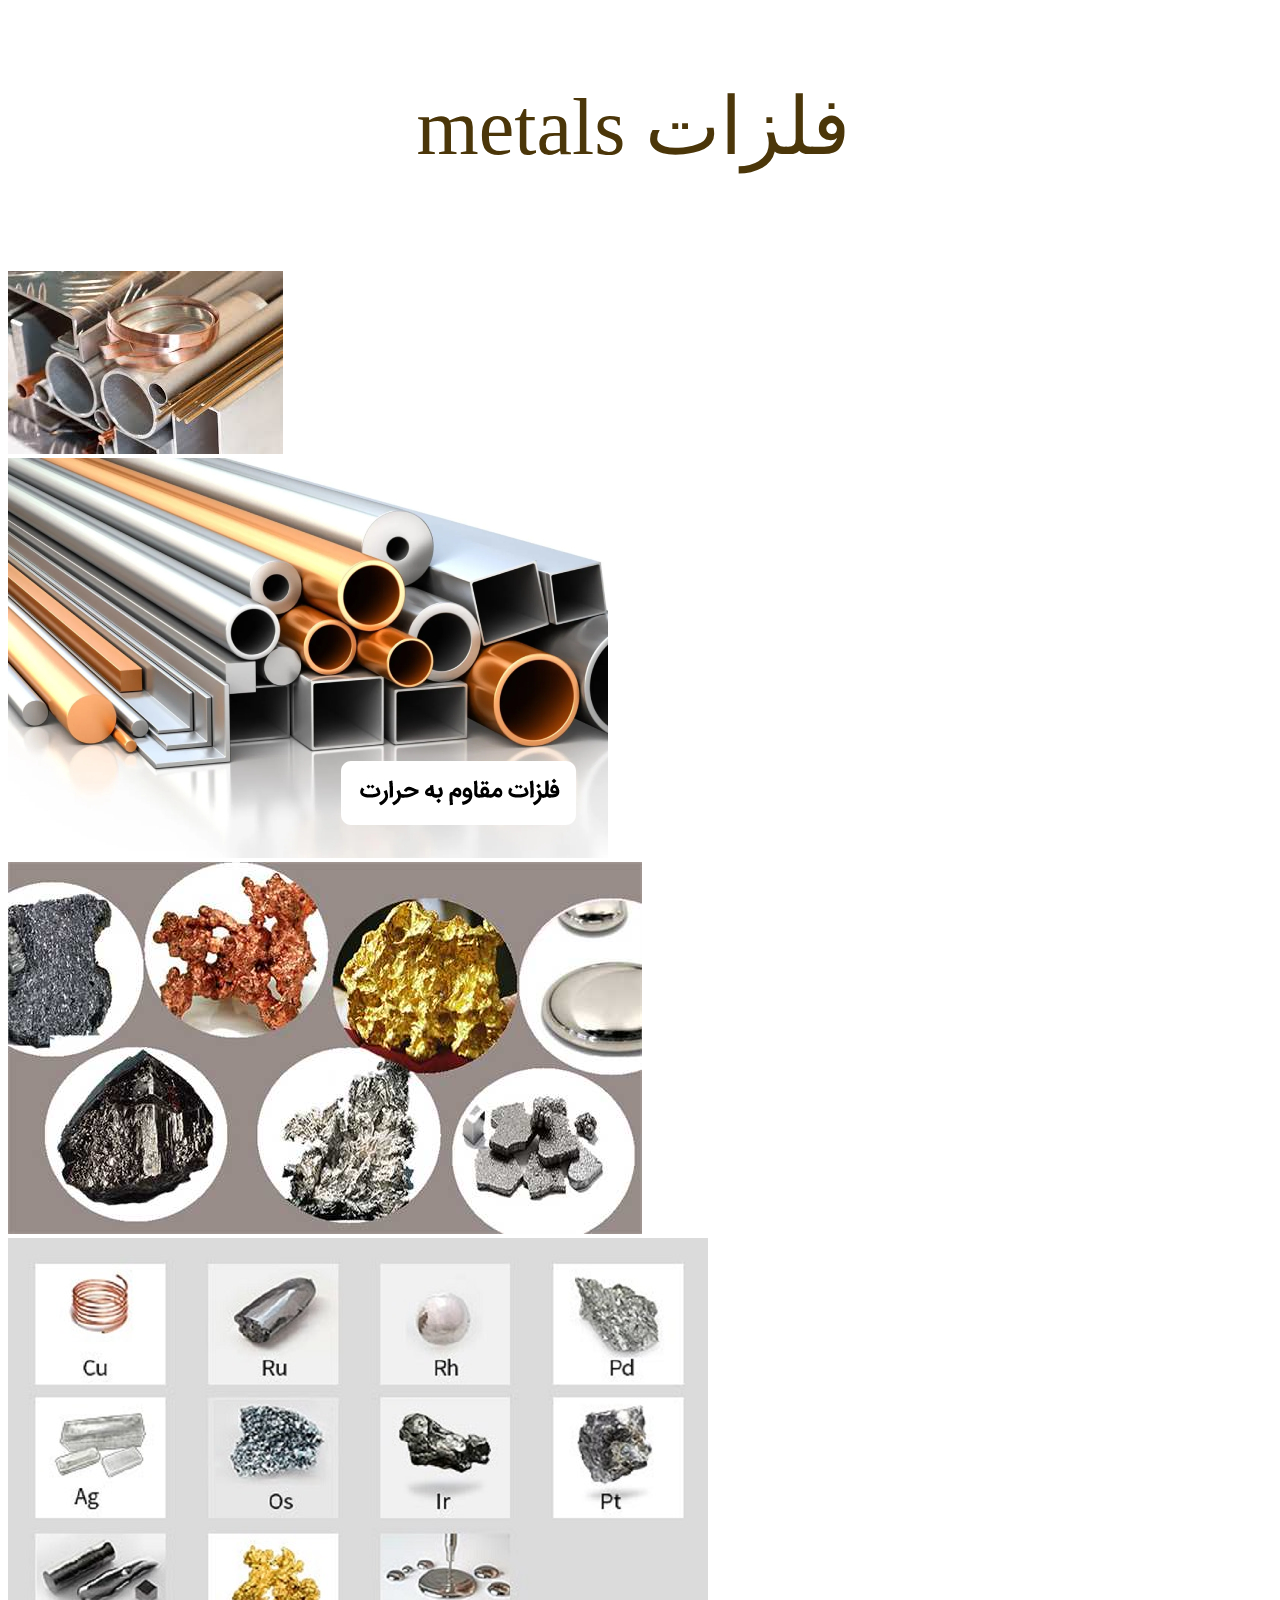
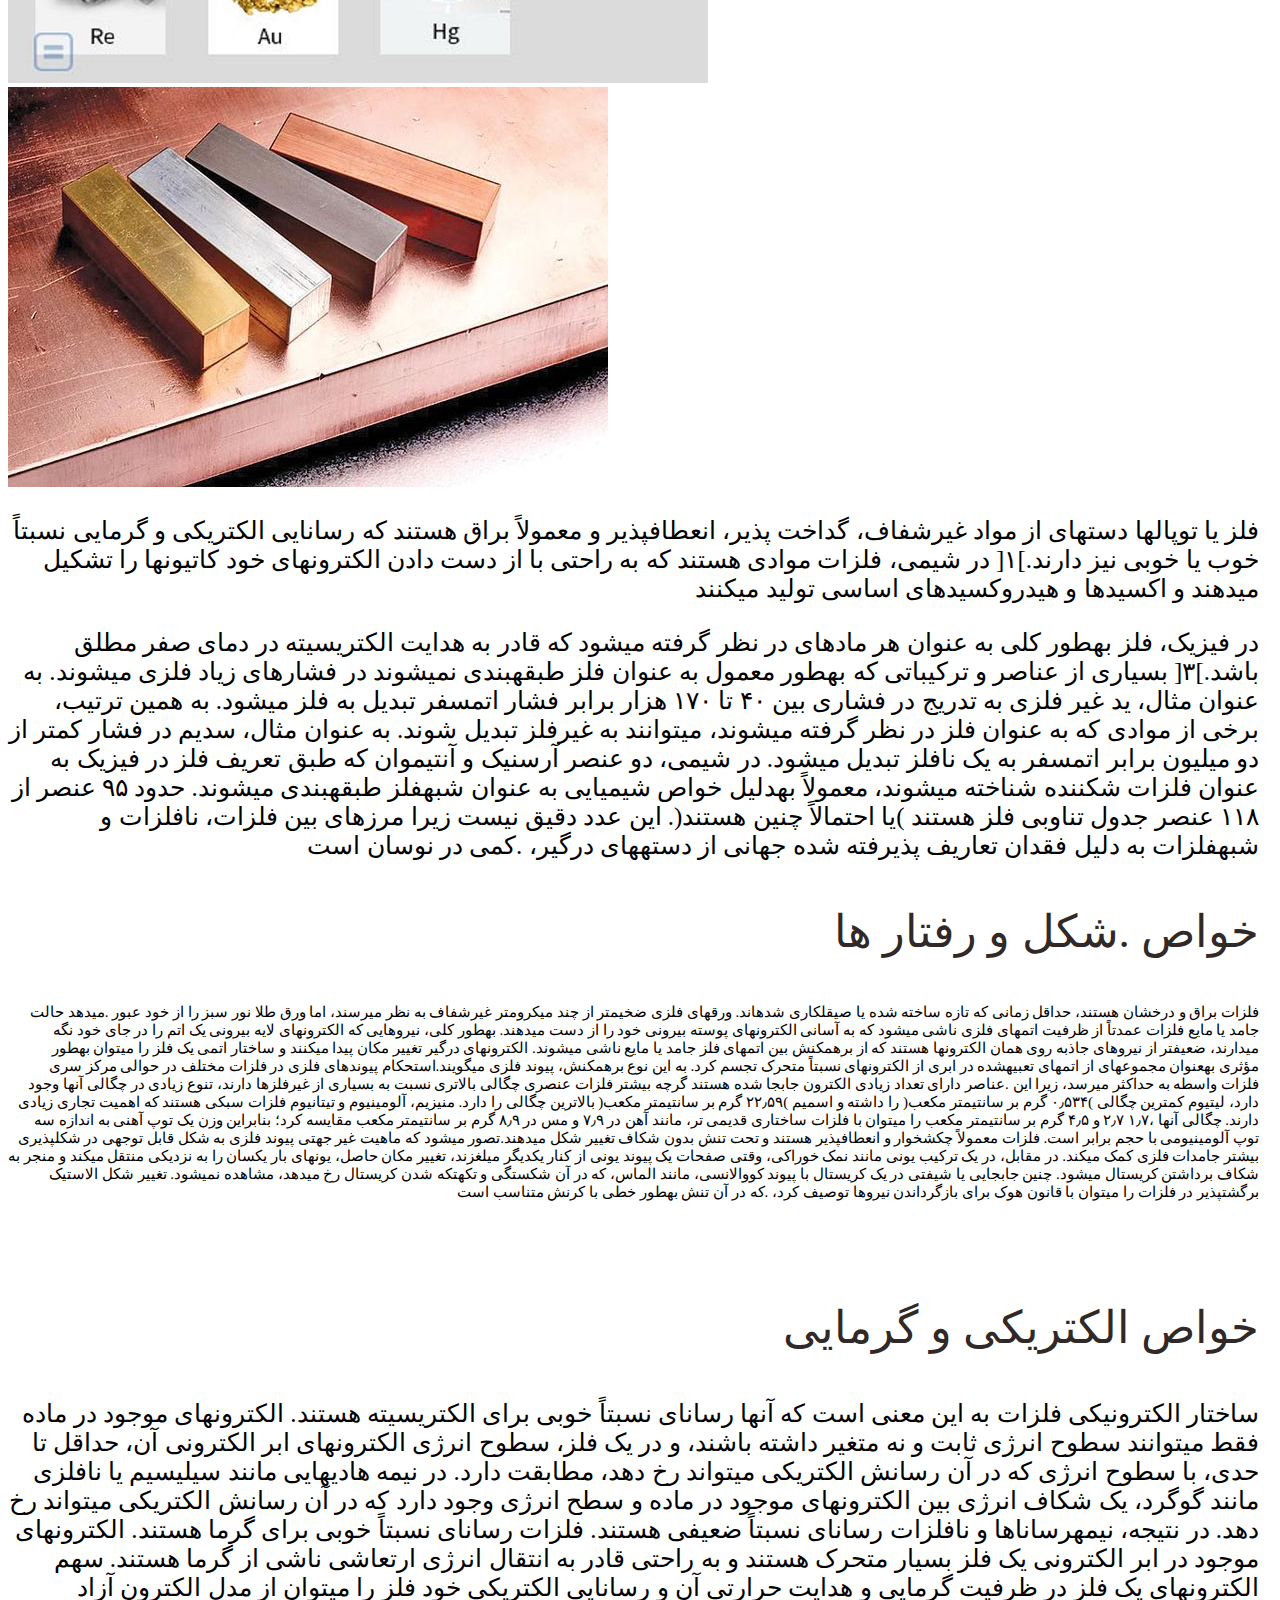
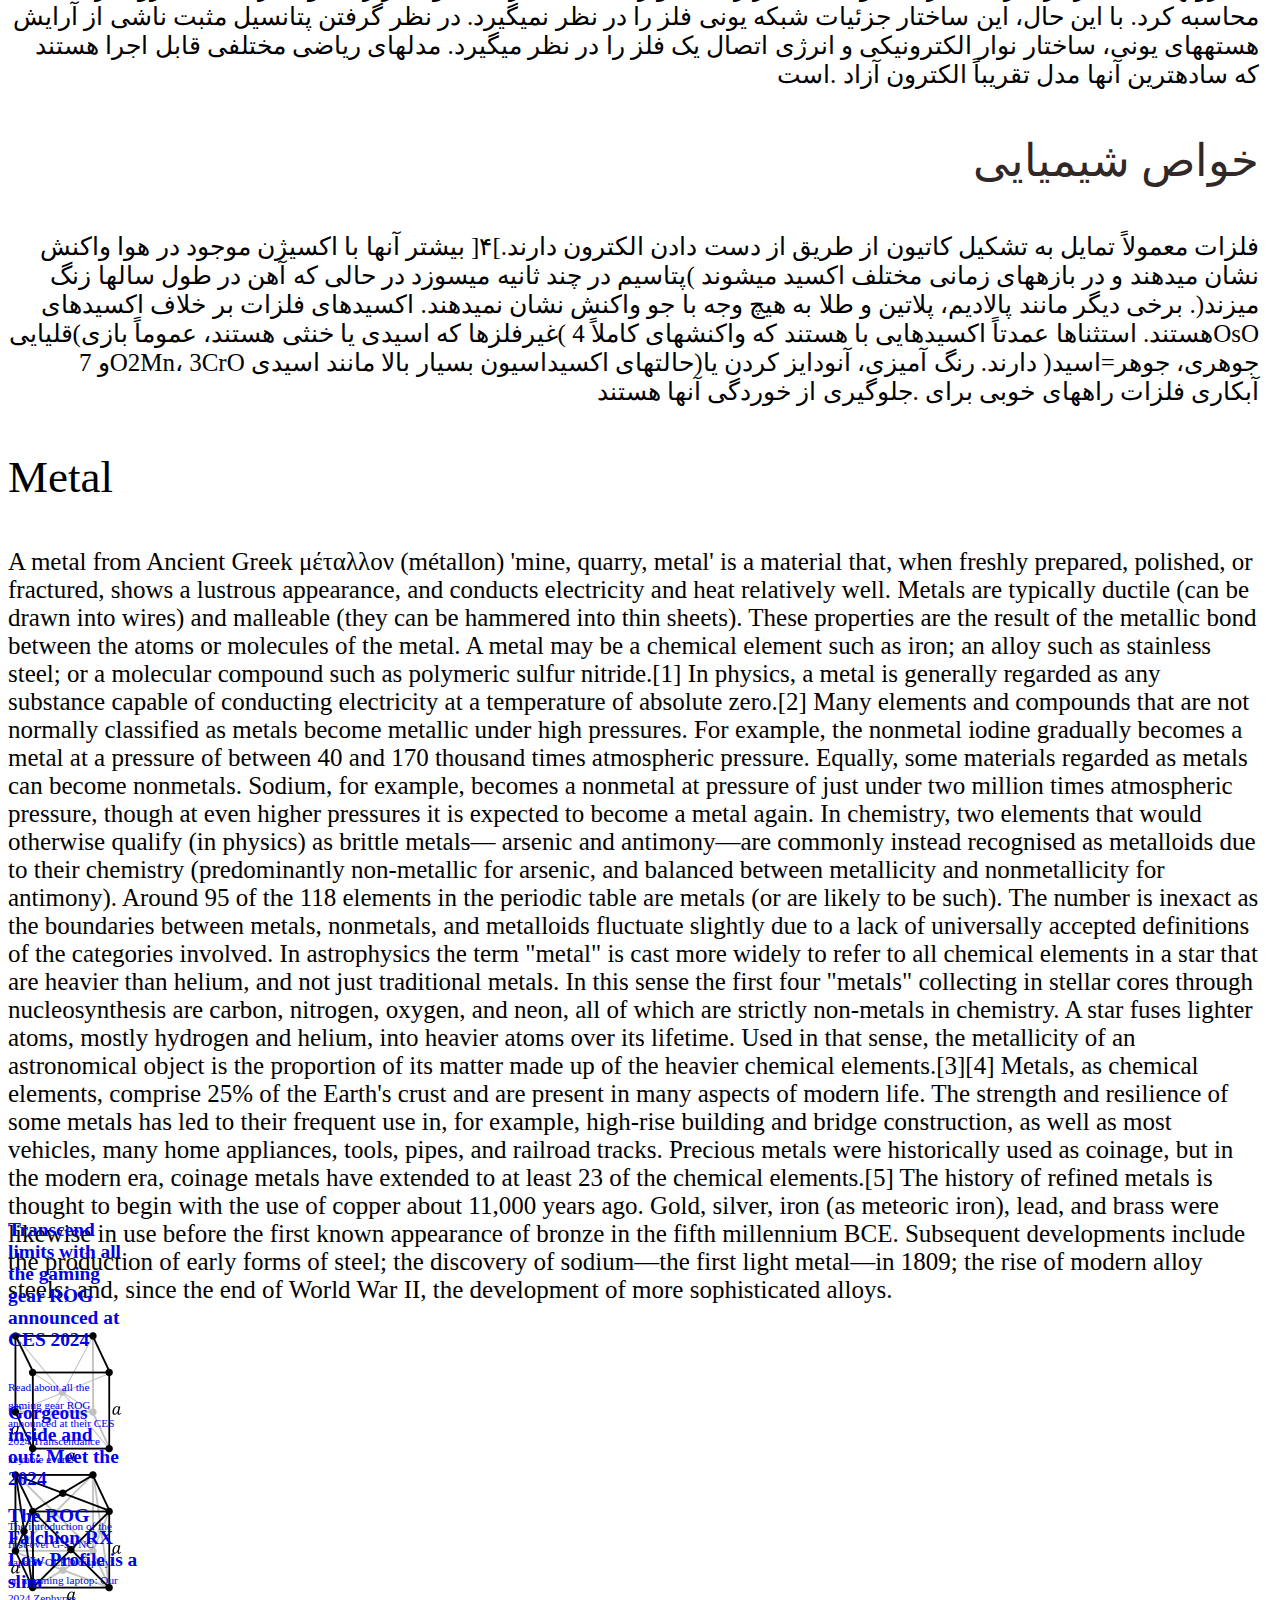
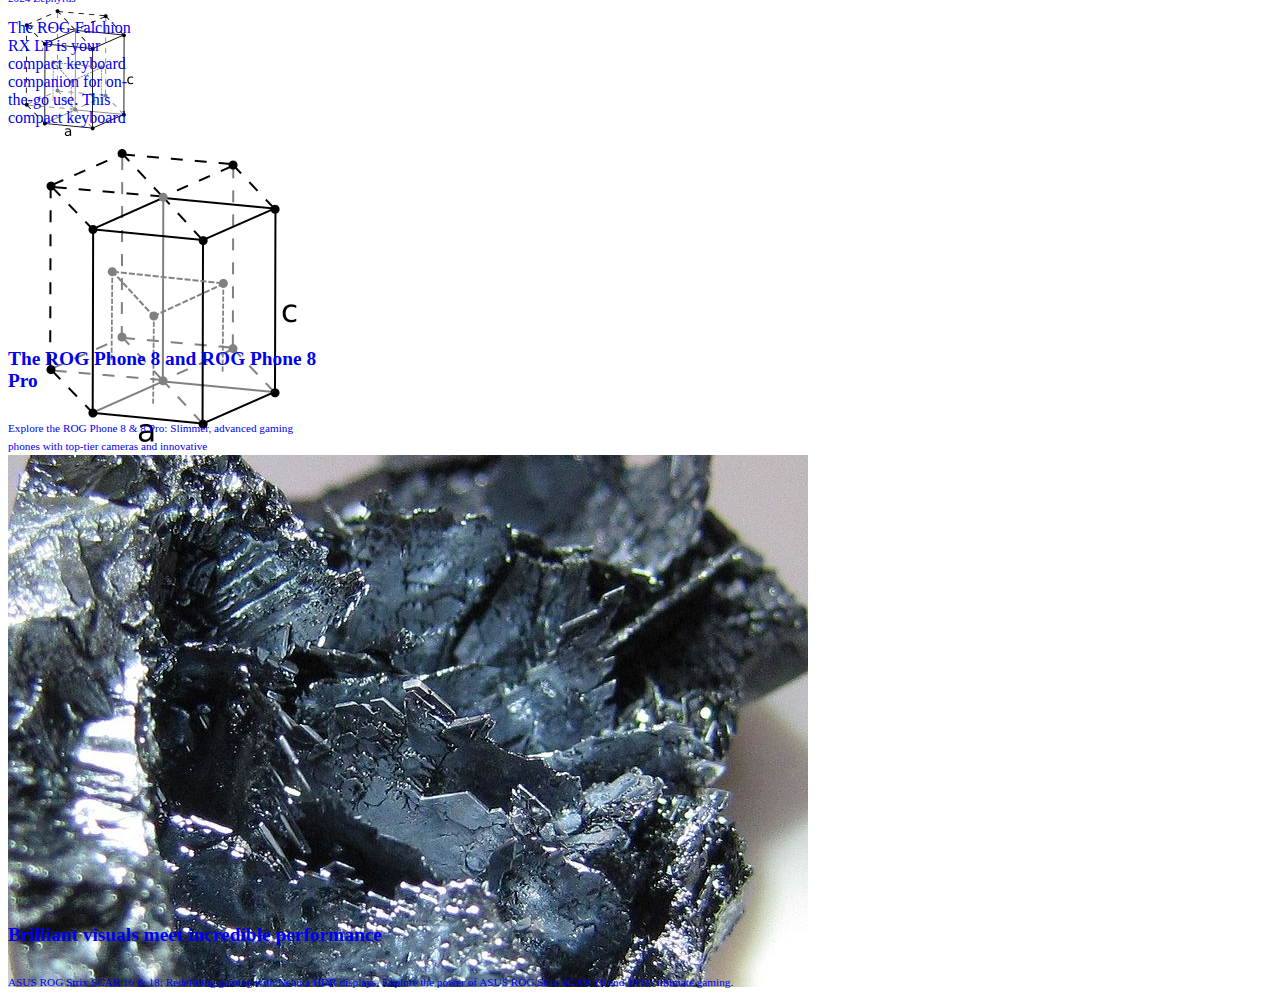
<file: second.html>
<!DOCTYPE html>
<html lang="en">

<head>
  <meta charset="UTF-8">
  <meta name="viewport" content="width=device-width, initial-scale=1.0">
  <title>metal</title>
  <link href="https://cdn.jsdelivr.net/npm/bootstrap@5.3.2/dist/css/bootstrap.min.css" rel="stylesheet"
    integrity="sha384-T3c6CoIi6uLrA9TneNEoa7RxnatzjcDSCmG1MXxSR1GAsXEV/Dwwykc2MPK8M2HN" crossorigin="anonymous">
  <script src="https://cdn.jsdelivr.net/npm/bootstrap@5.3.2/dist/js/bootstrap.bundle.min.js"
    integrity="sha384-C6RzsynM9kWDrMNeT87bh95OGNyZPhcTNXj1NW7RuBCsyN/o0jlpcV8Qyq46cDfL"
    crossorigin="anonymous"></script>
  <link rel="stylesheet" href="css/second.css">
</head>

<body>

  <div id="p1">
    <p>metals           فلزات</p>
  </div>
  <br>
  <!--<div id="p2">
    <p>فلزات</p>
  </div>-->

 <div class="container-fluid">
    <div class="row">
      <div class="col-36 col-lg-6 px-0 px-lg-1">
        <a href="#" class="d-block w-130 h-130">
          <img src="images/7.jpg" class="w-100 h-140">
          <div class="w-100 px-3 parent-content">
          </div>
        </a>
      </div>
      <div class="col-lg-6 d-none d-lg-block">
        <div class="row">
          <div class="col-6 px-1">
            <a href="#" class="d-block w-110 h-120">
              <img src="images/m.jpg" class="w-110">
              <div class="w-100 px-3 parent-content">
              </div>
            </a>
          </div>
          <div class="col-6 px-1">
            <a href="#" class="d-block w-110 h-120">
              <img src="images/m2.jpg" class="w-110">
              <div class="w-100 px-3 parent-content">
              </div>
            </a>
          </div>
        </div>
        <div class="row">
          <div class="col-6 px-1 mt-1">
            <a href="#" class="d-block w-100 h-120">
              <img src="images/m3.jpg" class="w-100">
              <div class="w-100 px-3 parent-content">
              </div>
            </a>
          </div>
          <div class="col-6 px-1 mt-1">
            <a href="#" class="d-block w-100 h-120">
              <img src="images/m4.jpg" class="w-100">
              <div class="w-100 px-3 parent-content">
              </div>
            </a>
          </div>
        </div>
      </div>
    </div>
  </div>

  <div id="p2">
    <p>فلز یا توپالها دستهای از مواد غیرشفاف، گداخت پذیر، انعطافپذیر و معمولاً براق هستند که
      رسانایی الکتریکی و گرمایی نسبتاً خوب یا خوبی نیز دارند.]۱[ در شیمی، فلزات موادی هستند که به 
      راحتی با از دست دادن الکترونهای خود کاتیونها را تشکیل میدهند و اکسیدها و هیدروکسیدهای 
      اساسی تولید میکنند</p>
  </div>

  <div id="p3">
    <p> در فیزیک، فلز بهطور کلی به عنوان هر مادهای در نظر گرفته میشود که 
      قادر به هدایت الکتریسیته در دمای صفر مطلق باشد.]۳[ بسیاری از عناصر و ترکیباتی که بهطور 
      معمول به عنوان فلز طبقهبندی نمیشوند در فشارهای زیاد فلزی میشوند. به عنوان مثال، ید غیر 
      فلزی به تدریج در فشاری بین ۴۰ تا ۱۷۰ هزار برابر فشار اتمسفر تبدیل به فلز میشود. به همین 
      ترتیب، برخی از موادی که به عنوان فلز در نظر گرفته میشوند، میتوانند به غیرفلز تبدیل شوند. به 
      عنوان مثال، سدیم در فشار کمتر از دو میلیون برابر اتمسفر به یک نافلز تبدیل میشود. در شیمی، 
      دو عنصر آرسنیک و آنتیموان که طبق تعریف فلز در فیزیک به عنوان فلزات شکننده شناخته 
      میشوند، معمولاً بهدلیل خواص شیمیایی به عنوان شبهفلز طبقهبندی میشوند. حدود ۹۵ عنصر 
      از ۱۱۸ عنصر جدول تناوبی فلز هستند )یا احتمالاً چنین هستند(. این عدد دقیق نیست زیرا مرزهای 
      بین فلزات، نافلزات و شبهفلزات به دلیل فقدان تعاریف پذیرفته شده جهانی از دستههای درگیر، 
      .کمی در نوسان است</p>
  </div>

  <div id="p4">
    <p>خواص .شکل و رفتار ها</p>
  </div>
  <div id="p5">
    <p>فلزات براق و درخشان هستند، حداقل زمانی که تازه ساخته شده یا صیقلکاری شدهاند. ورقهای 
      فلزی ضخیمتر از چند میکرومتر غیرشفاف به نظر میرسند، اما ورق طلا نور سبز را از خود عبور 
      .میدهد
      حالت جامد یا مایع فلزات عمدتاً از ظرفیت اتمهای فلزی ناشی میشود که به آسانی الکترونهای 
      پوسته بیرونی خود را از دست میدهند. بهطور کلی، نیروهایی که الکترونهای لایه بیرونی یک اتم 
      را در جای خود نگه میدارند، ضعیفتر از نیروهای جاذبه روی همان الکترونها هستند که از 
      برهمکنش بین اتمهای فلز جامد یا مایع ناشی میشوند. الکترونهای درگیر تغییر مکان پیدا میکنند 
      و ساختار اتمی یک فلز را میتوان بهطور مؤثری بهعنوان مجموعهای از اتمهای تعبیهشده در ابری 
      از الکترونهای نسبتاً متحرک تجسم کرد. به این نوع برهمکنش، پیوند فلزی میگویند.استحکام 
      پیوندهای فلزی در فلزات مختلف در حوالی مرکز سری فلزات واسطه به حداکثر میرسد، زیرا این 
      .عناصر دارای تعداد زیادی الکترون جابجا شده هستند
      گرچه بیشتر فلزات عنصری چگالی بالاتری نسبت به بسیاری از غیرفلزها دارند، تنوع زیادی در چگالی 
      آنها وجود دارد، لیتیوم کمترین چگالی )۰٫۵۳۴ گرم بر سانتیمتر مکعب( را داشته و اسمیم )۲۲٫۵۹
      گرم بر سانتیمتر مکعب( بالاترین چگالی را دارد. منیزیم، آلومینیوم و تیتانیوم فلزات سبکی هستند 
      که اهمیت تجاری زیادی دارند. چگالی آنها ،۱٫۷ ۲٫۷ و ۴٫۵ گرم بر سانتیمتر مکعب را میتوان با 
      فلزات ساختاری قدیمی تر، مانند آهن در ۷٫۹ و مس در ۸٫۹ گرم بر سانتیمتر مکعب مقایسه کرد؛ 
      بنابراین وزن یک توپ آهنی به اندازه سه توپ آلومینیومی با حجم برابر است. فلزات معمولاً
      چکشخوار و انعطافپذیر هستند و تحت تنش بدون شکاف تغییر شکل میدهند.تصور میشود که 
      ماهیت غیر جهتی پیوند فلزی به شکل قابل توجهی در شکلپذیری بیشتر جامدات فلزی کمک 
      میکند. در مقابل، در یک ترکیب یونی مانند نمک خوراکی، وقتی صفحات یک پیوند یونی از کنار 
      یکدیگر میلغزند، تغییر مکان حاصل، یونهای بار یکسان را به نزدیکی منتقل میکند و منجر به 
      شکاف برداشتن کریستال میشود. چنین جابجایی یا شیفتی در یک کریستال با پیوند کووالانسی، 
      مانند الماس، که در آن شکستگی و تکهتکه شدن کریستال رخ میدهد، مشاهده نمیشود. تغییر 
      شکل الاستیک برگشتپذیر در فلزات را میتوان با قانون هوک برای بازگرداندن نیروها توصیف کرد، 
      .که در آن تنش بهطور خطی با کرنش متناسب است</p>
  </div>

  <div id="p6">
    <p>خواص الکتریکی و گرمایی</p>
  </div>

  <div id="p7">
    <p>ساختار الکترونیکی فلزات به این معنی است که آنها رسانای نسبتاً خوبی برای الکتریسیته هستند. 
      الکترونهای موجود در ماده فقط میتوانند سطوح انرژی ثابت و نه متغیر داشته باشند، و در یک 
      فلز، سطوح انرژی الکترونهای ابر الکترونی آن، حداقل تا حدی، با سطوح انرژی که در آن رسانش 
      الکتریکی میتواند رخ دهد، مطابقت دارد. در نیمه هادیهایی مانند سیلیسیم یا نافلزی مانند 
      گوگرد، یک شکاف انرژی بین الکترونهای موجود در ماده و سطح انرژی وجود دارد که در آن رسانش 
      الکتریکی میتواند رخ دهد. در نتیجه، نیمهرساناها و نافلزات رسانای نسبتاً ضعیفی هستند. فلزات
      رسانای نسبتاً خوبی برای گرما هستند. الکترونهای موجود در ابر الکترونی یک فلز بسیار متحرک 
      هستند و به راحتی قادر به انتقال انرژی ارتعاشی ناشی از گرما هستند. سهم الکترونهای یک فلز در 
      ظرفیت گرمایی و هدایت حرارتی آن و رسانایی الکتریکی خود فلز را میتوان از مدل الکترون آزاد 
      محاسبه کرد. با این حال، این ساختار جزئیات شبکه یونی فلز را در نظر نمیگیرد. در نظر گرفتن 
      پتانسیل مثبت ناشی از آرایش هستههای یونی، ساختار نوار الکترونیکی و انرژی اتصال یک فلز را در 
      نظر میگیرد. مدلهای ریاضی مختلفی قابل اجرا هستند که سادهترین آنها مدل تقریباً الکترون آزاد
      .است</p>
  </div>

  <div id="p8">
    <p>خواص شیمیایی</p>
  </div>
  <div id="p9">
    <p>فلزات معمولاً تمایل به تشکیل کاتیون از طریق از دست دادن الکترون دارند.]۴[ بیشتر آنها با 
      اکسیژن موجود در هوا واکنش نشان میدهند و در بازههای زمانی مختلف اکسید میشوند )پتاسیم 
      در چند ثانیه میسوزد در حالی که آهن در طول سالها زنگ میزند(. برخی دیگر مانند پالادیم، 
      پلاتین و طلا به هیچ وجه با جو واکنش نشان نمیدهند. اکسیدهای فلزات بر خلاف اکسیدهای 
      غیرفلزها که اسیدی یا خنثی هستند، عموماً بازی)قلیایی( هستند. استثناها عمدتاً اکسیدهایی با
      هستند که واکنشهای کاملاً 4OsO و 7O2Mn، 3CrO حالتهای اکسیداسیون بسیار بالا مانند
      اسیدی)جوهری، جوهر=اسید( دارند. رنگ آمیزی، آنودایز کردن یا آبکاری فلزات راههای خوبی برای 
      .جلوگیری از خوردگی آنها هستند
      </p>
  </div>

  <div id="p10">
    <p>Metal
    </p>
  </div>

  <div id="p11">
    <p>A metal from Ancient Greek μέταλλον (métallon) 'mine, quarry, metal' is a material 
      that, when freshly prepared, polished, or fractured, shows a lustrous appearance, and 
      conducts electricity and heat relatively well. Metals are typically ductile (can be drawn 
      into wires) and malleable (they can be hammered into thin sheets). These properties are 
      the result of the metallic bond between the atoms or molecules of the metal. A metal 
      may be a chemical element such as iron; an alloy such as stainless steel; or a molecular 
      compound such as polymeric sulfur nitride.[1] In physics, a metal is generally regarded 
      as any substance capable of conducting electricity at a temperature of absolute zero.[2] 
      Many elements and compounds that are not normally classified as metals become 
      metallic under high pressures. For example, the nonmetal iodine gradually becomes a 
      metal at a pressure of between 40 and 170 thousand times atmospheric pressure. 
      Equally, some materials regarded as metals can become nonmetals. Sodium, for 
      example, becomes a nonmetal at pressure of just under two million times atmospheric 
      pressure, though at even higher pressures it is expected to become a metal again. In 
      chemistry, two elements that would otherwise qualify (in physics) as brittle metals—
      arsenic and antimony—are commonly instead recognised as metalloids due to their 
      chemistry (predominantly non-metallic for arsenic, and balanced between metallicity 
      and nonmetallicity for antimony). Around 95 of the 118 elements in the periodic table 
      are metals (or are likely to be such). The number is inexact as the boundaries between 
      metals, nonmetals, and metalloids fluctuate slightly due to a lack of universally accepted 
      definitions of the categories involved. In astrophysics the term "metal" is cast more 
      widely to refer to all chemical elements in a star that are heavier than helium, and not 
      just traditional metals. In this sense the first four "metals" collecting in stellar cores 
      through nucleosynthesis are carbon, nitrogen, oxygen, and neon, all of which are strictly 
      non-metals in chemistry. A star fuses lighter atoms, mostly hydrogen and helium, into 
      heavier atoms over its lifetime. Used in that sense, the metallicity of an astronomical 
      object is the proportion of its matter made up of the heavier chemical elements.[3][4] 
      Metals, as chemical elements, comprise 25% of the Earth's crust and are present in many 
      aspects of modern life. The strength and resilience of some metals has led to their 
      frequent use in, for example, high-rise building and bridge construction, as well as most 
      vehicles, many home appliances, tools, pipes, and railroad tracks. Precious metals were 
      historically used as coinage, but in the modern era, coinage metals have extended to at 
      least 23 of the chemical elements.[5] The history of refined metals is thought to begin 
      with the use of copper about 11,000 years ago. Gold, silver, iron (as meteoric iron), lead, 
      and brass were likewise in use before the first known appearance of bronze in the fifth 
      millennium BCE. Subsequent developments include the production of early forms of 
      steel; the discovery of sodium—the first light metal—in 1809; the rise of modern alloy 
      steels; and, since the end of World War II, the development of more sophisticated alloys.
    </p>
  </div>

  <div class="container-fluid">
    <div class="row">
      <div class="col-12 col-lg-6 px-0 px-lg-1">
        <a href="#" class="d-block w-100 h-100">
          <img src="images/mole.png" class="w-100">
          <div class="w-100 px-3 parent-content">
            <h4 class="text-white">Transcend limits with all the gaming gear ROG announced at CES 2024</h4>
            <ppp class="text-white">Read about all the gaming gear ROG announced at their CES 2024 Transcendance keynote
              event.</ppp>
          </div>
        </a>
      </div>
      <div class="col-lg-6 d-none d-lg-block">
        <div class="row">
          <div class="col-6 px-1">
            <a href="#" class="d-block w-100 h-100">
              <img src="images/mole2.png" class="w-100">
              <div class="w-100 px-3 parent-content">
                <h4 class="text-white">Gorgeous inside and out: Meet the 2024 </h4>
                <ppp class="text-white">The introduction of the first-ever G-SYNC capable OLED display on a gaming laptop:
                  Our 2024 Zephyrus
                </ppp>
              </div>
            </a>
          </div>
          <div class="col-6 px-1">
            <a href="#" class="d-block w-100 h-100">
              <img src="images/mole3.png" class="w-100">
              <div class="w-100 px-3 parent-content">
                <h4 class="text-white">The ROG Falchion RX Low Profile is a slim</h4>
                <p class="text-white">The ROG Falchion RX LP is your compact keyboard companion for on-the-go use. This
                  compact keyboard
                </p>
              </div>
            </a>
          </div>
        </div>
        <div class="row">
          <div class="col-6 px-1 mt-1">
            <a href="#" class="d-block w-100 h-100">
              <img src="images/mole4.png" class="w-100">
              <div class="w-100 px-3 parent-content">
                <h4 class="text-white">The ROG Phone 8 and ROG Phone 8 Pro</h4>
                <ppp class="text-white">Explore the ROG Phone 8 & 8 Pro: Slimmer, advanced gaming phones with top-tier
                  cameras and innovative
                </ppp>
              </div>
            </a>
          </div>
          <div class="col-6 px-1 mt-1">
            <a href="#" class="d-block w-100 h-100">
              <img src="images/15.jpg" class="w-100">
              <div class="w-100 px-3 parent-content">
                <h4 class="text-white">Brilliant visuals meet incredible performance</h4>
                <ppp class="text-white">ASUS ROG Strix SCAR 16 & 18: Redefining gaming with Nebula HDR displays. Explore
                  the power of ASUS
                  ROG Strix SCAR 16 and 18 for ultimate gaming.</ppp>
              </div>
            </a>
          </div>
        </div>
      </div>
    </div>
  </div>





 

</body>

</html>
</file>
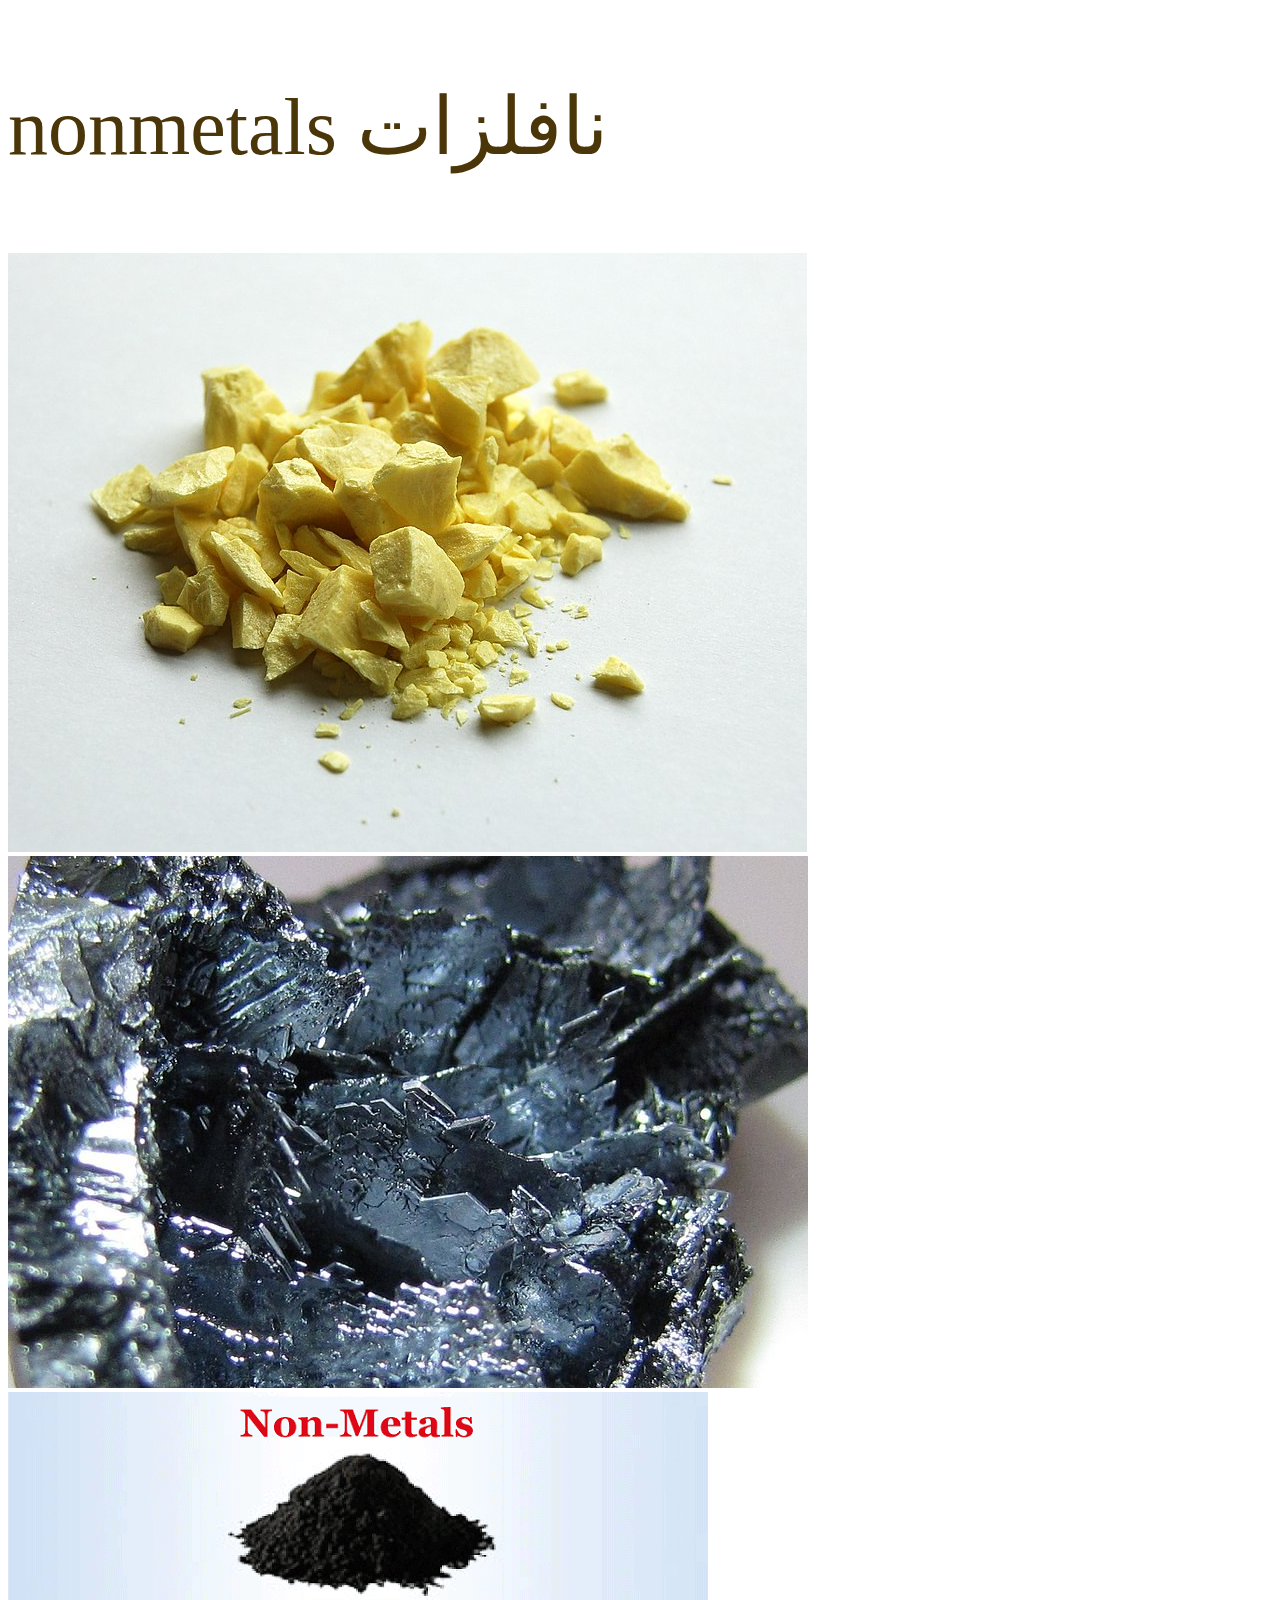
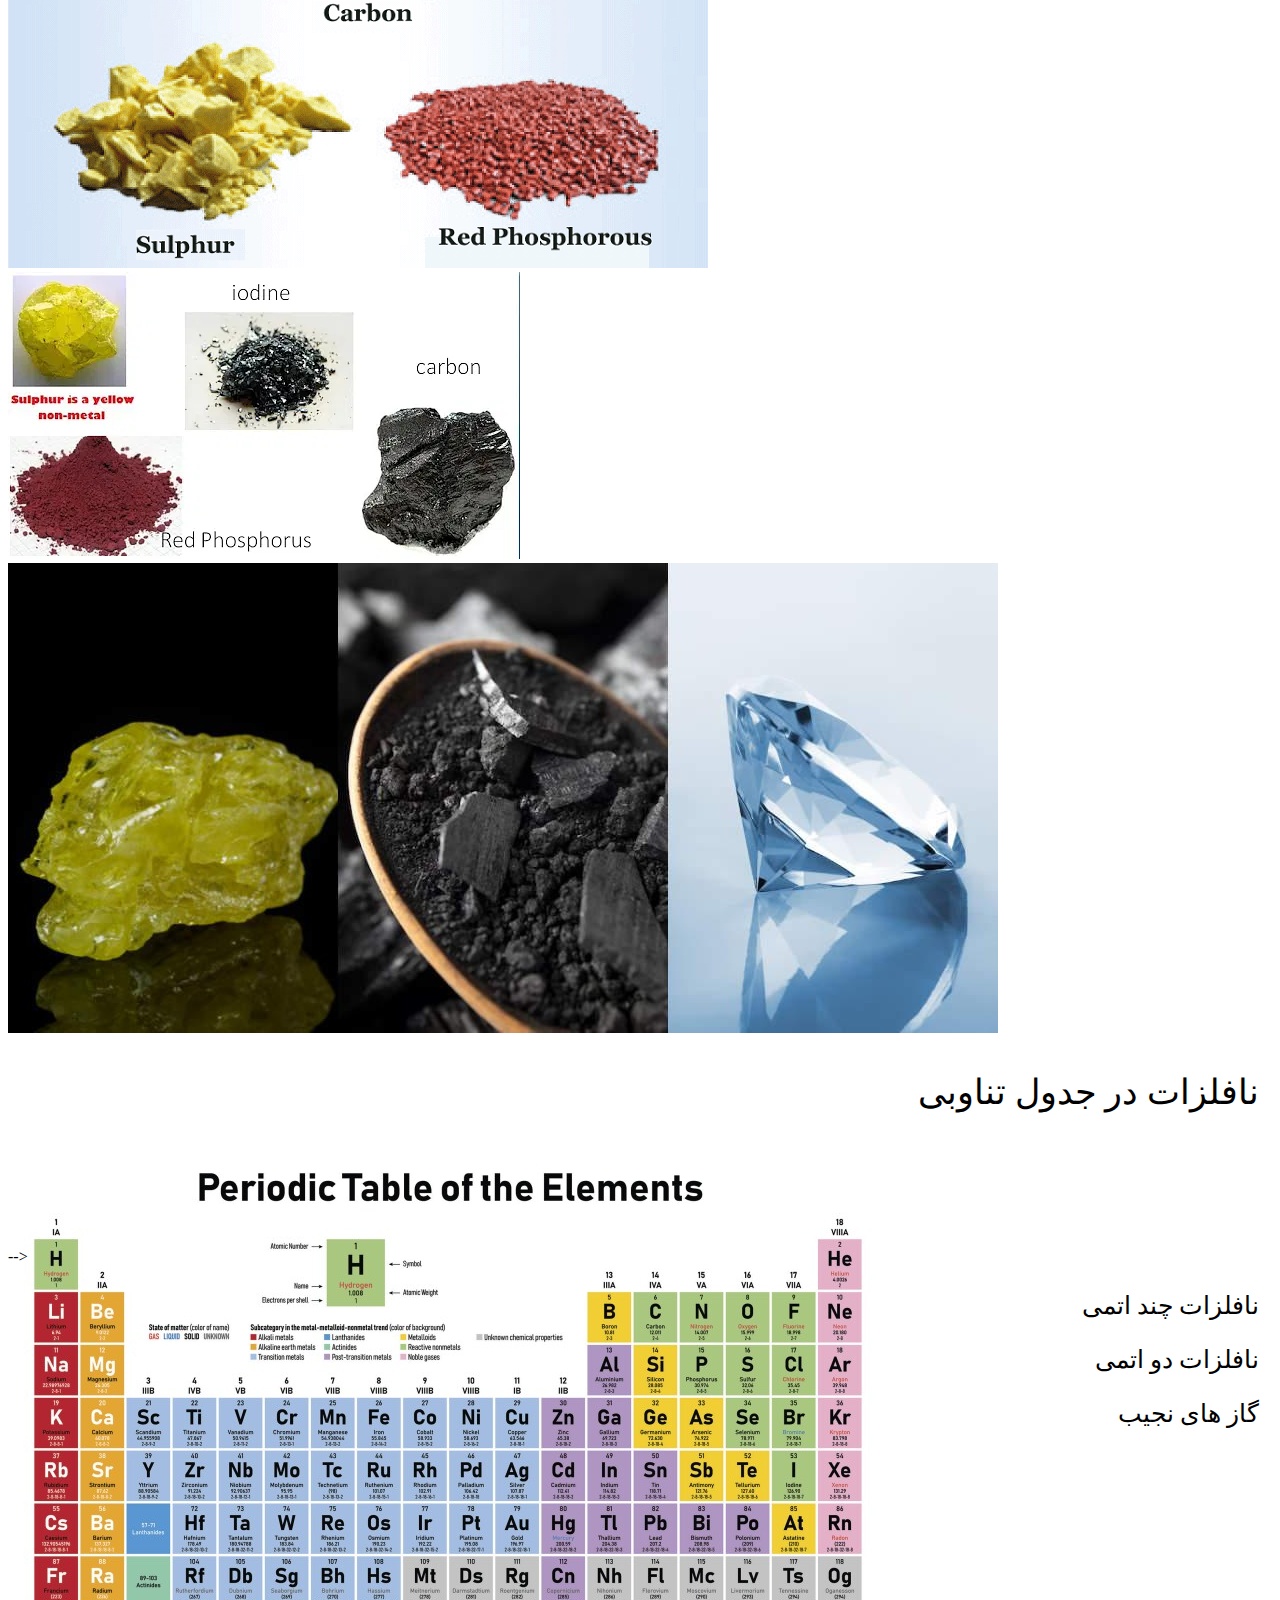
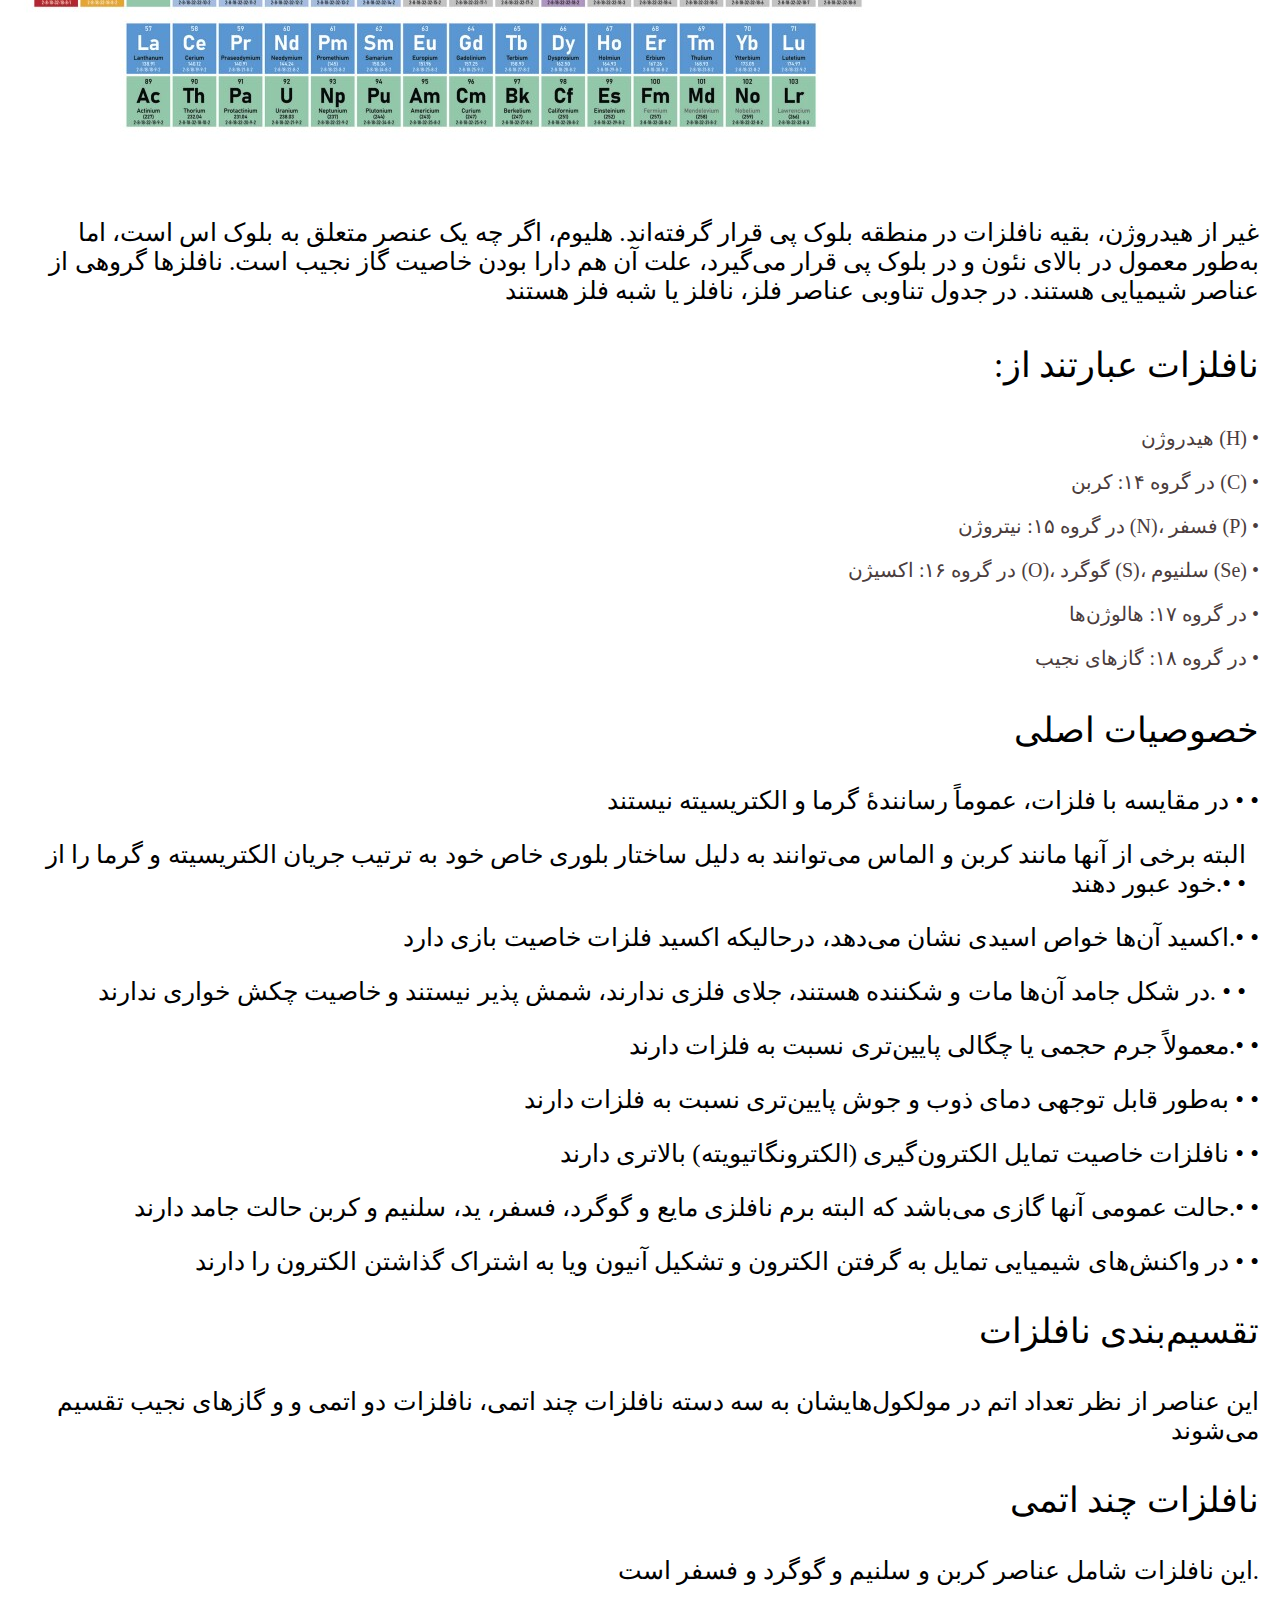
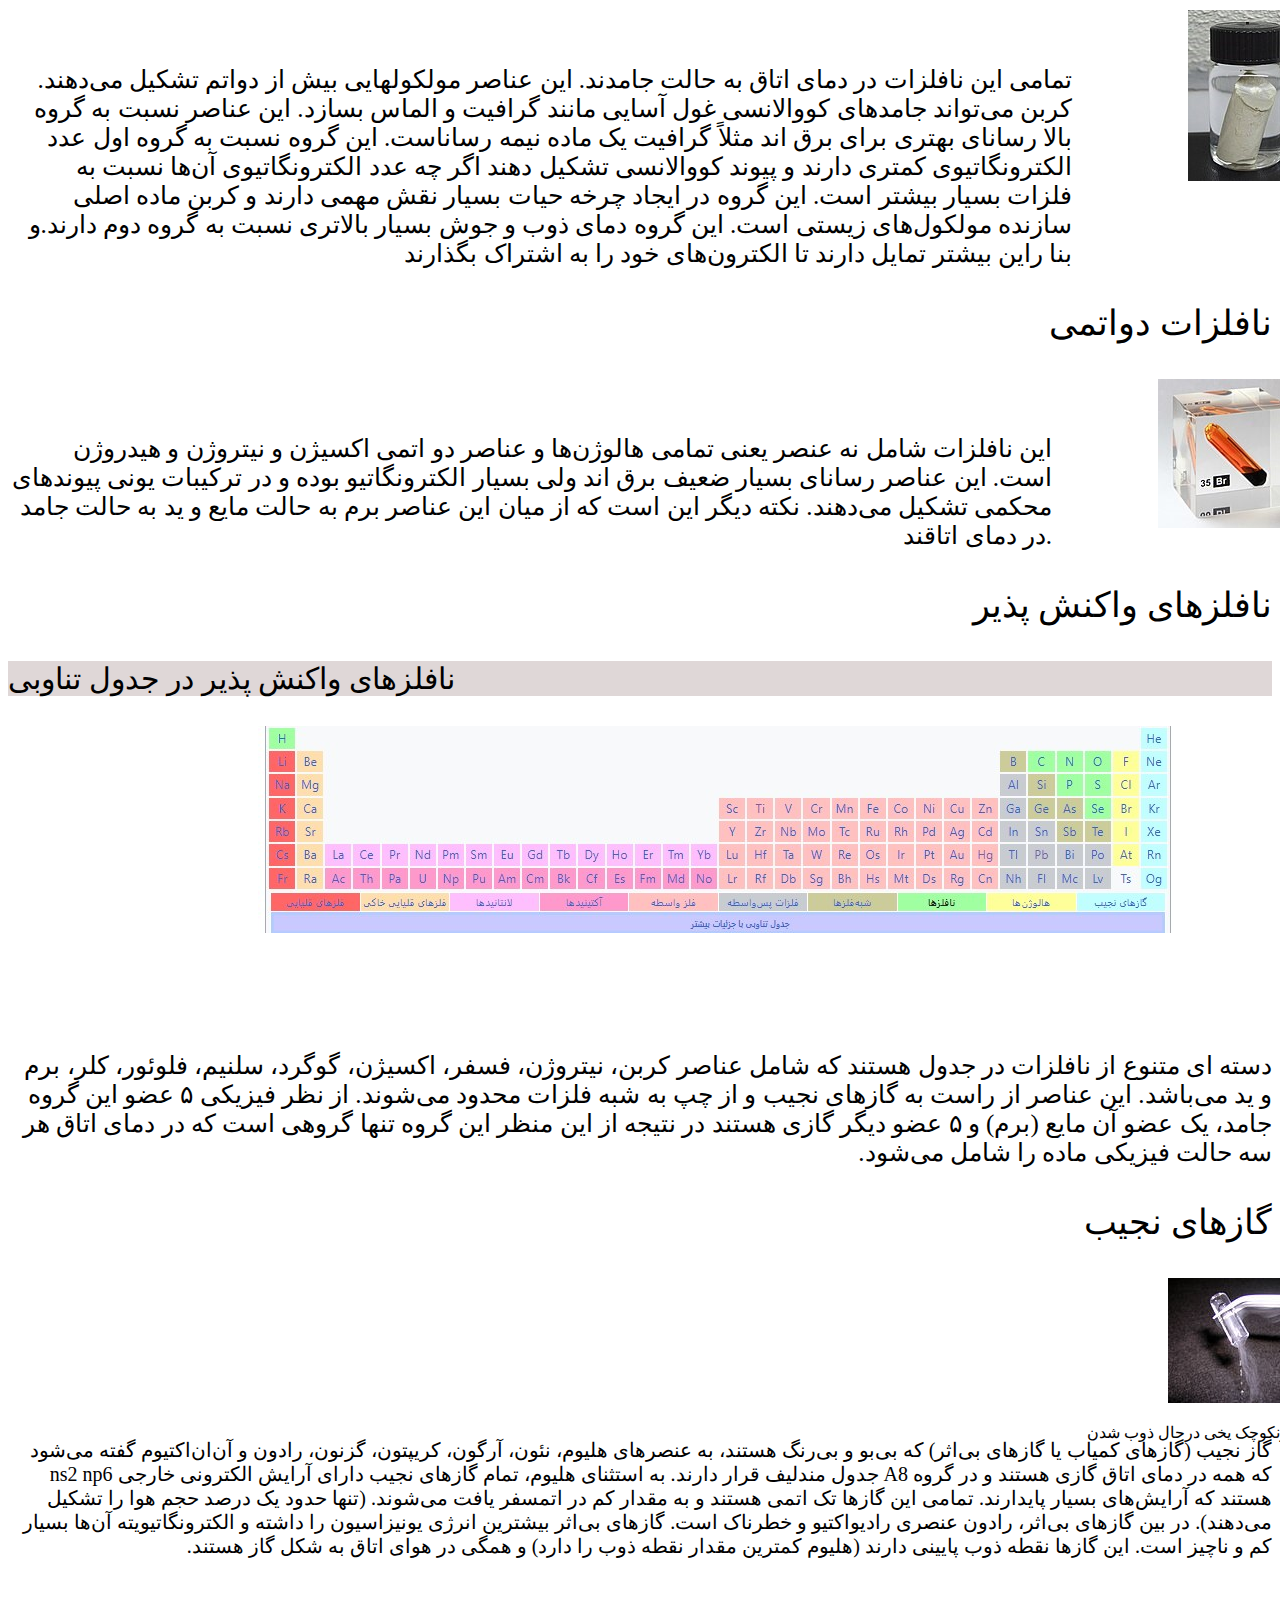
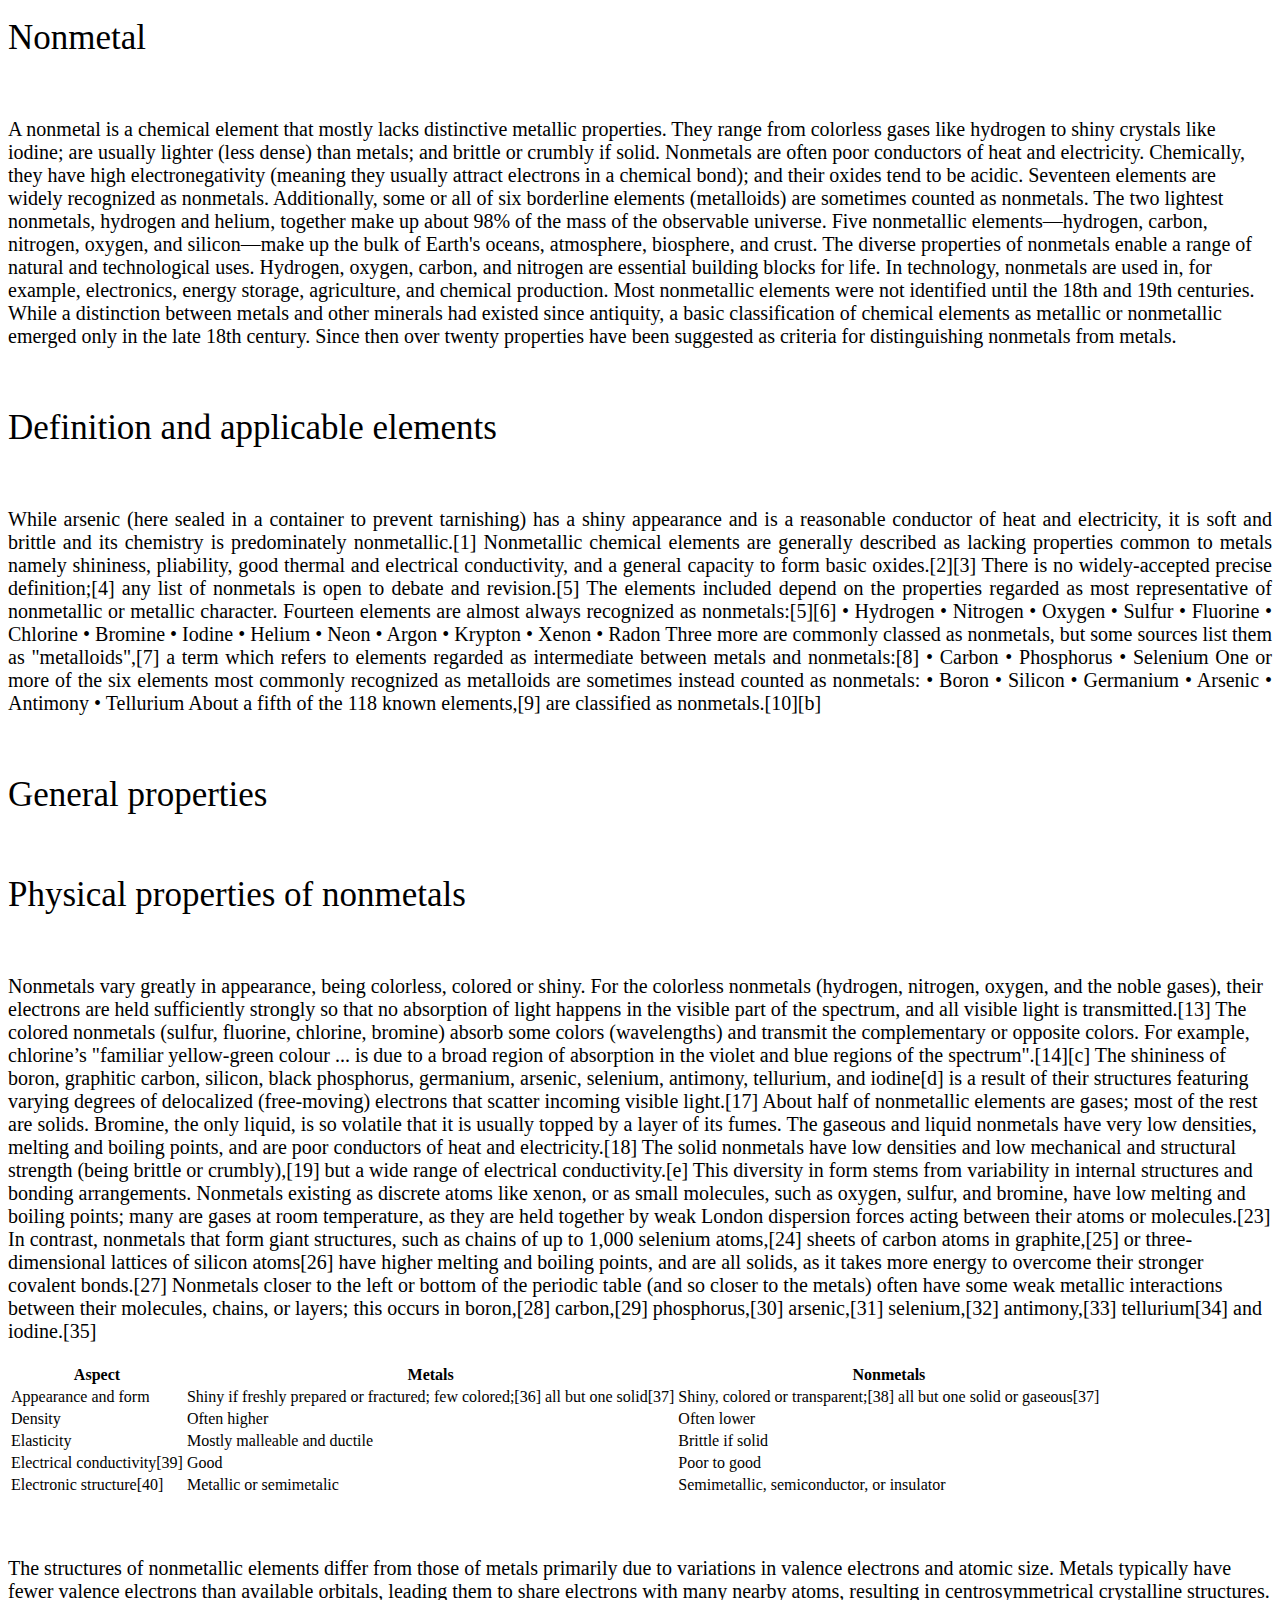
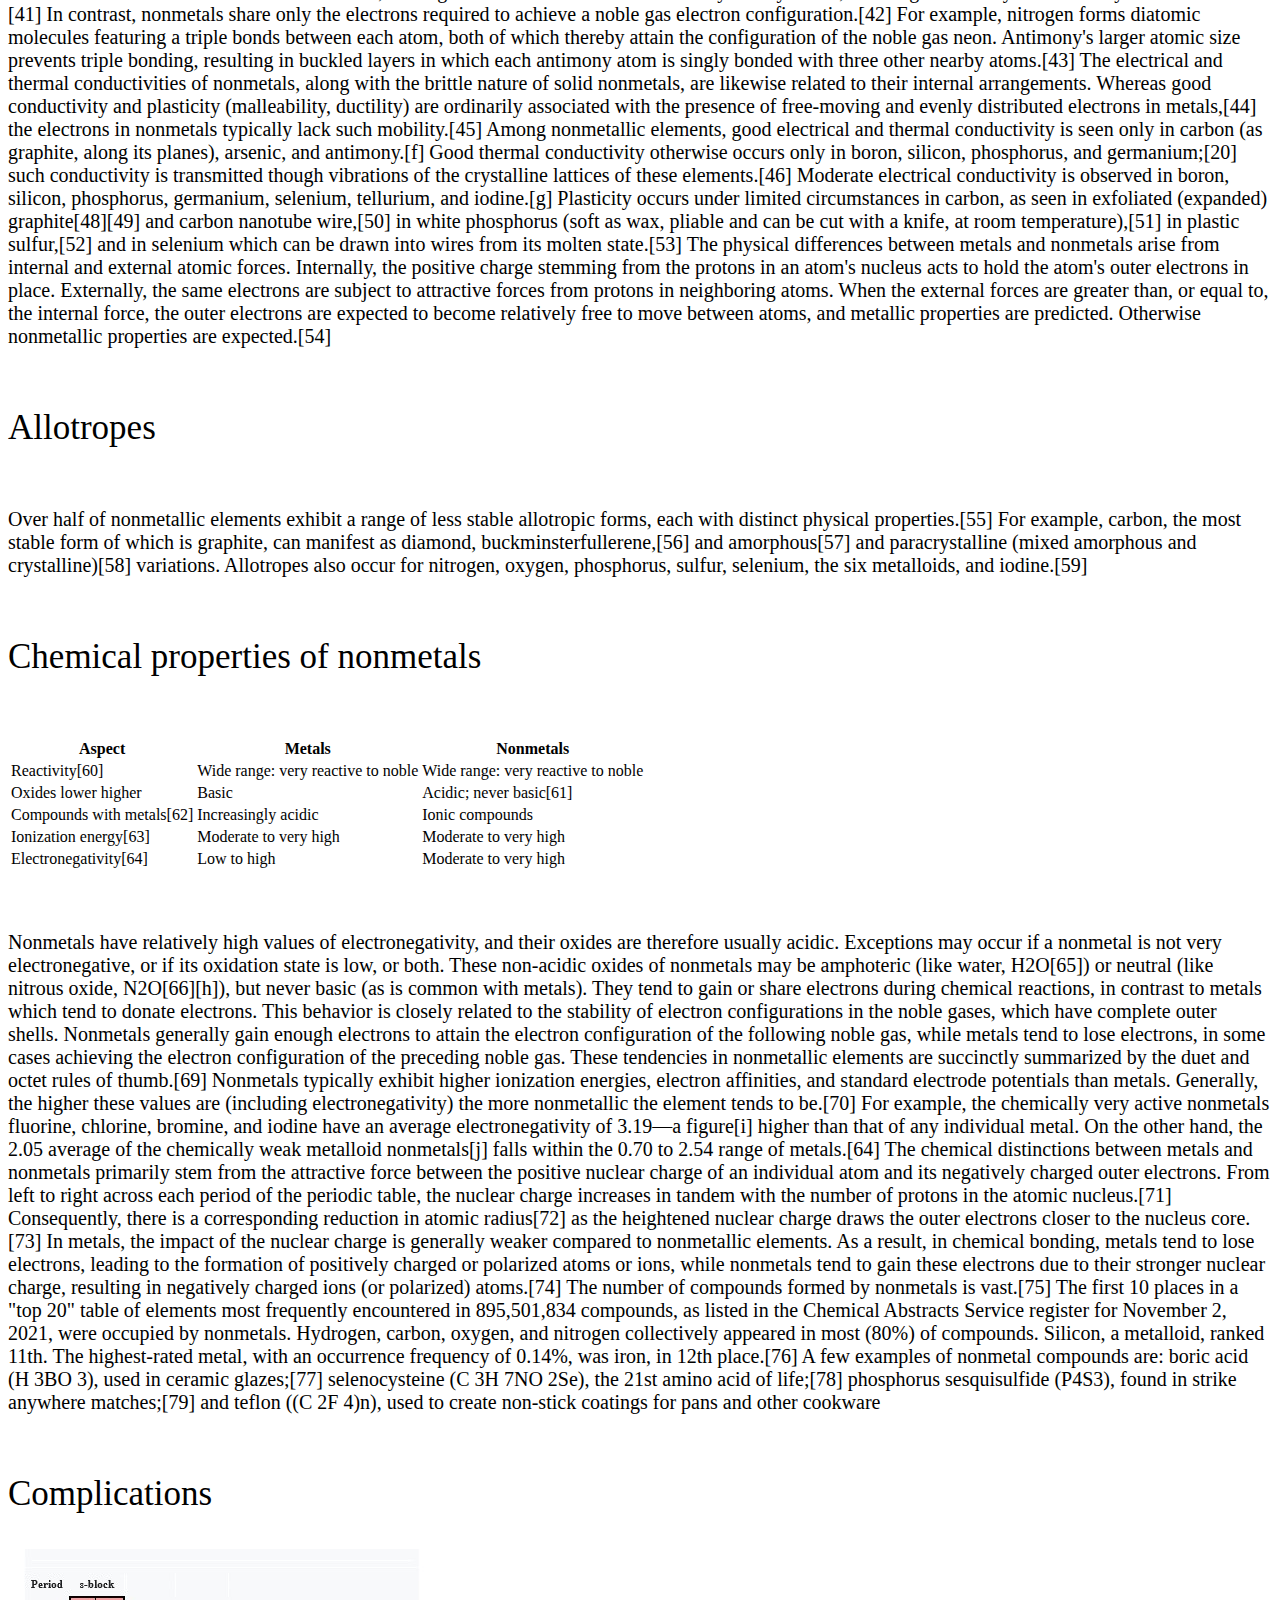
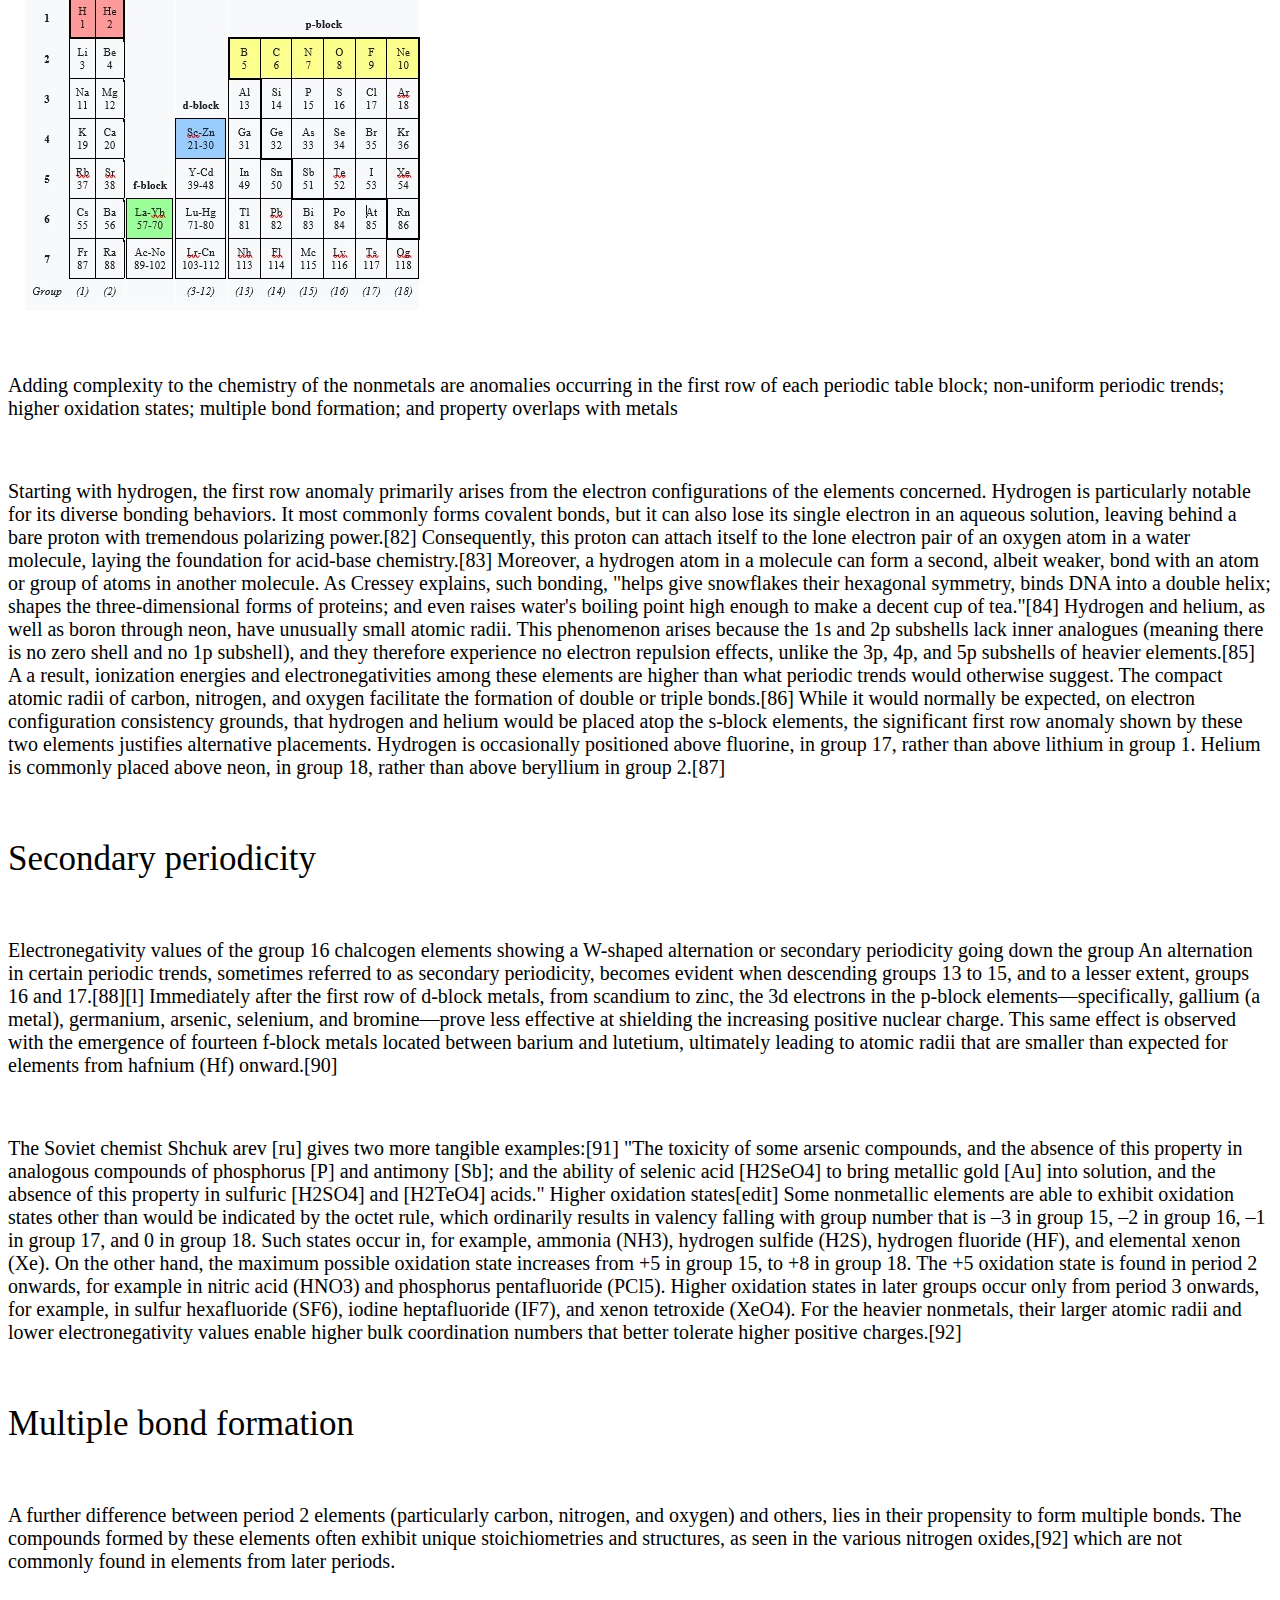
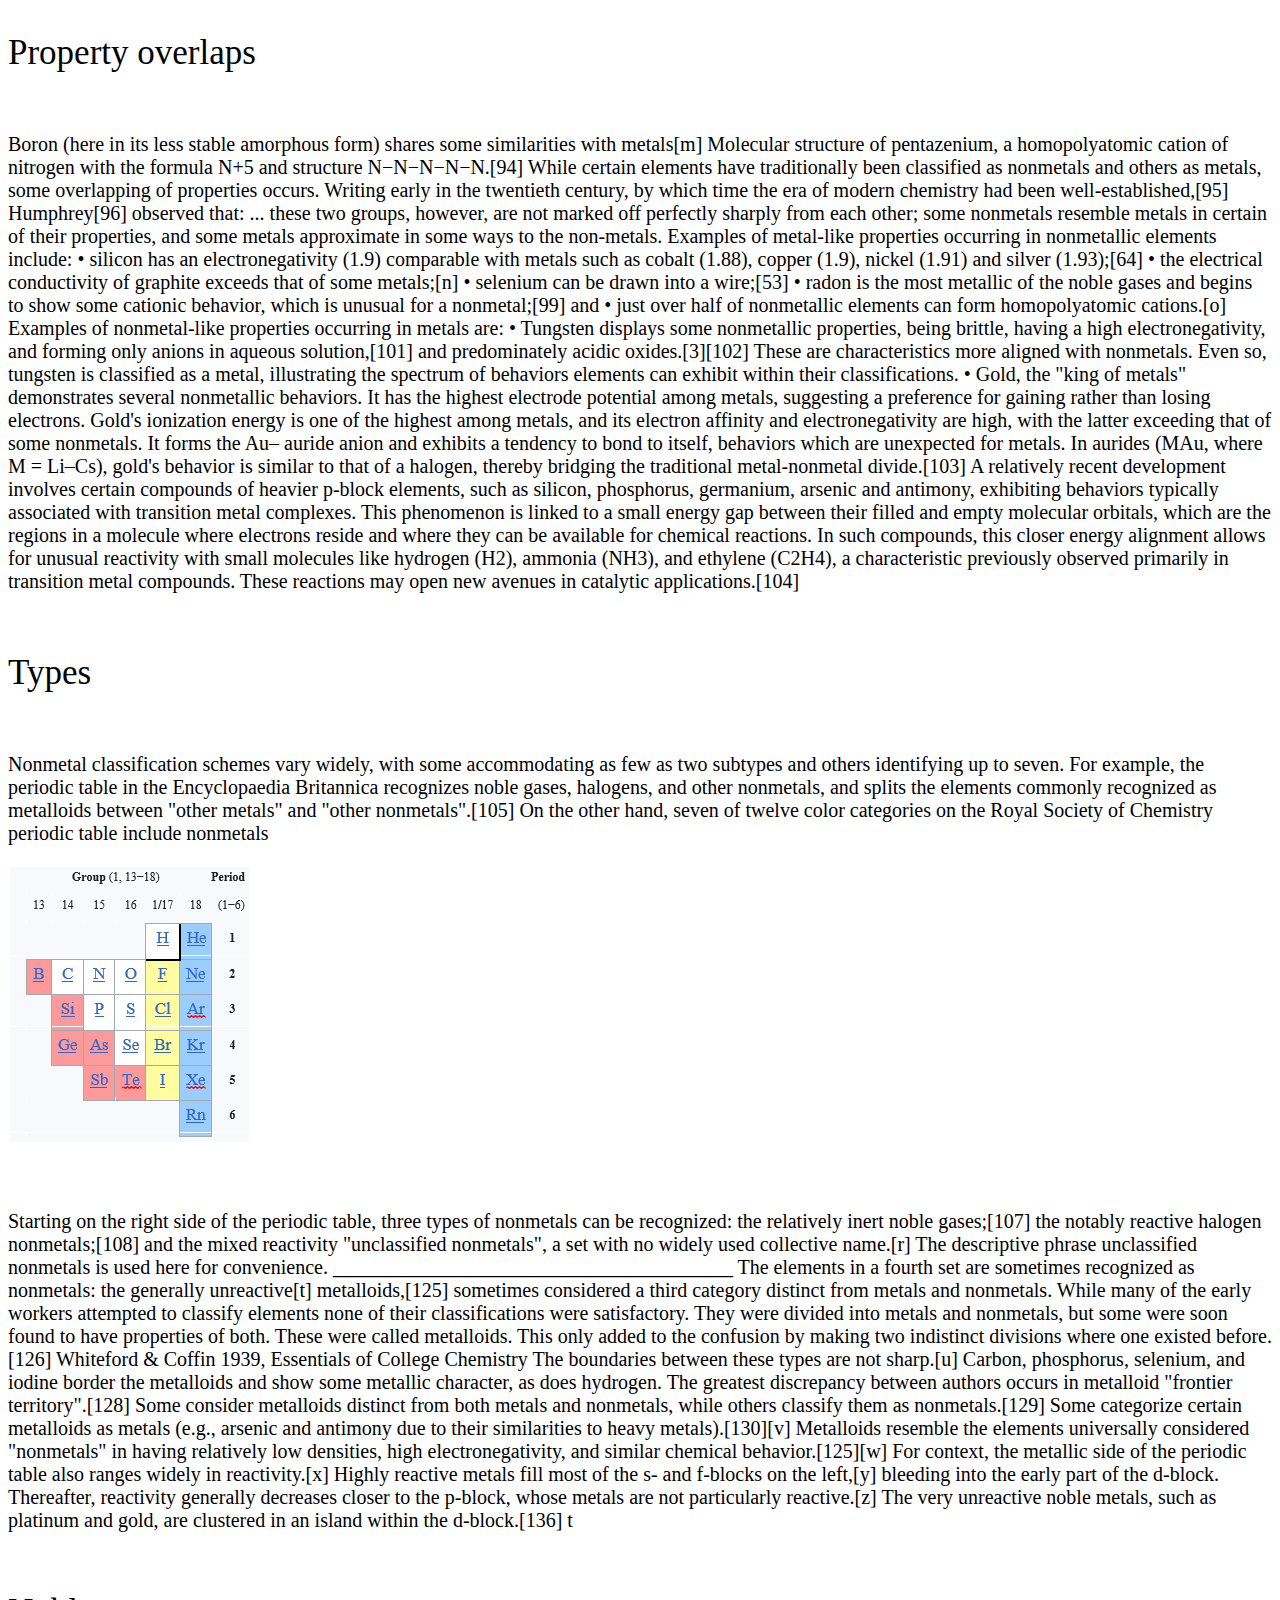
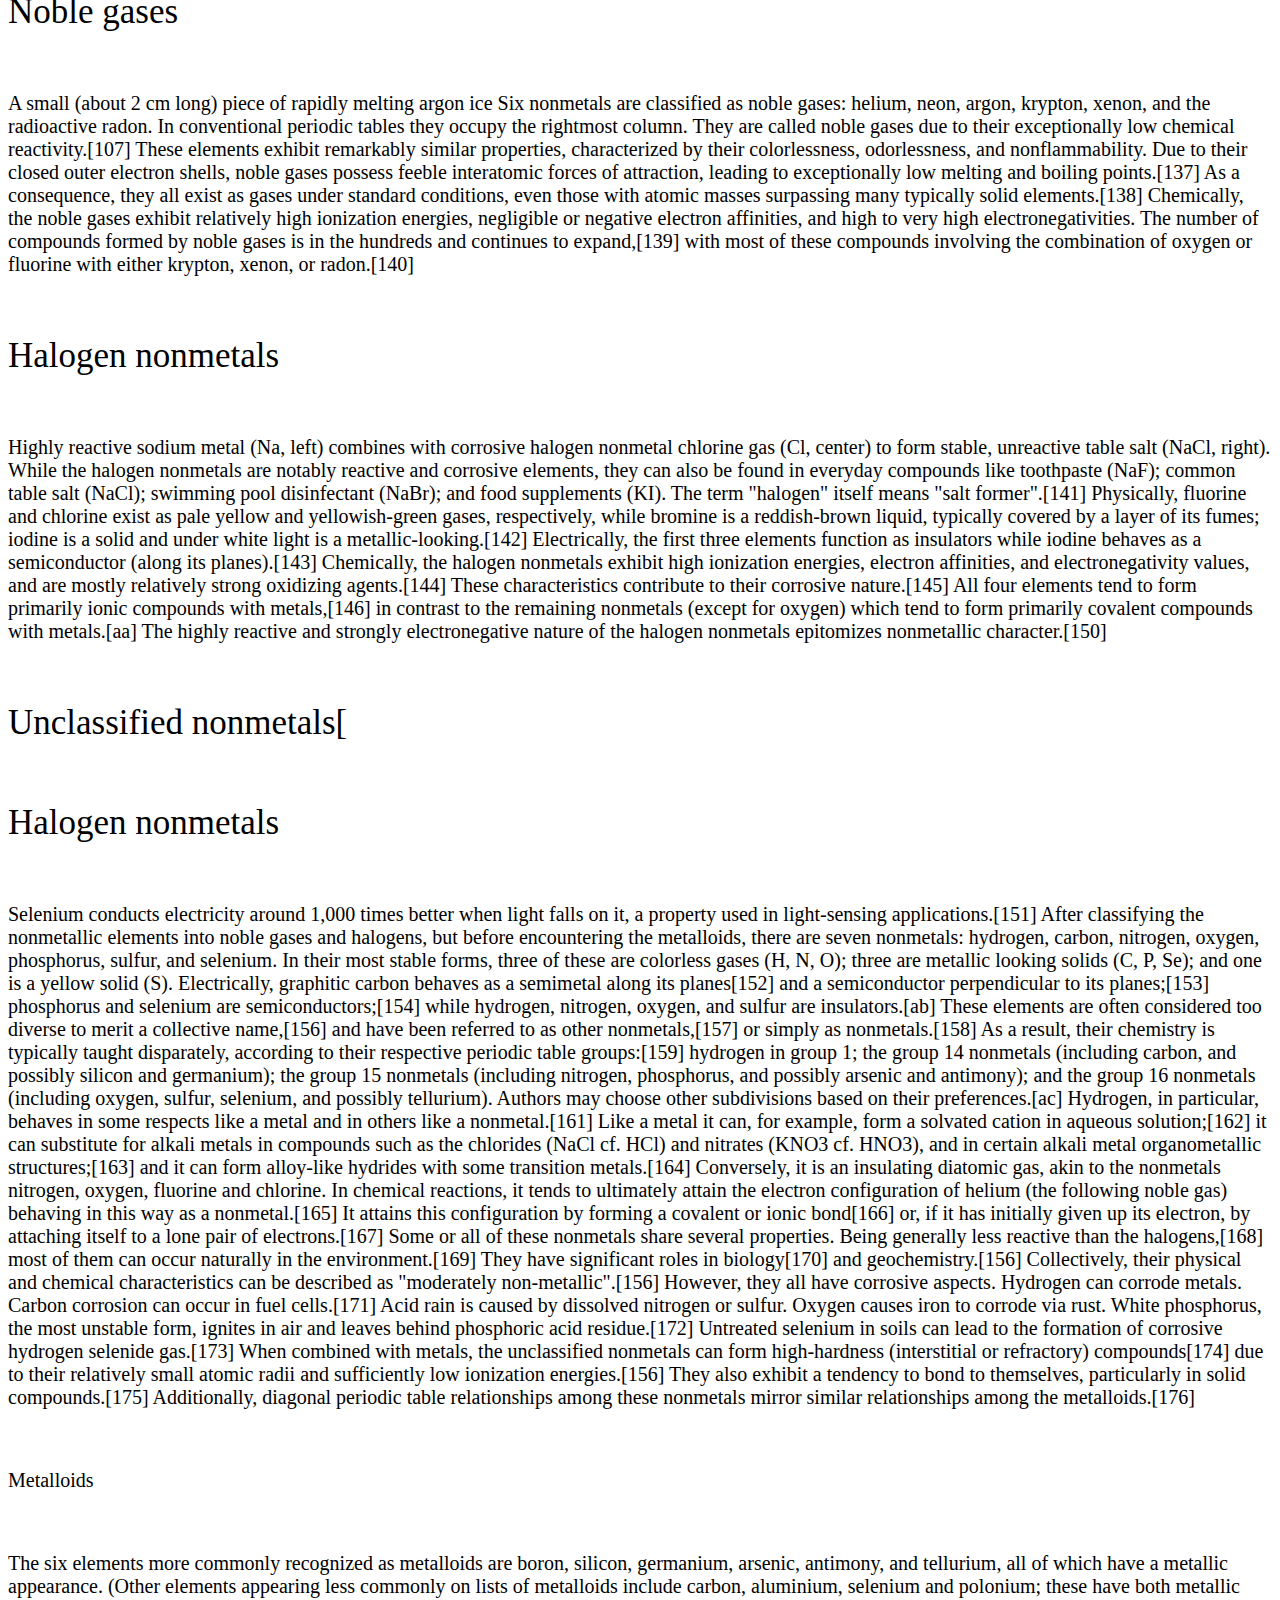
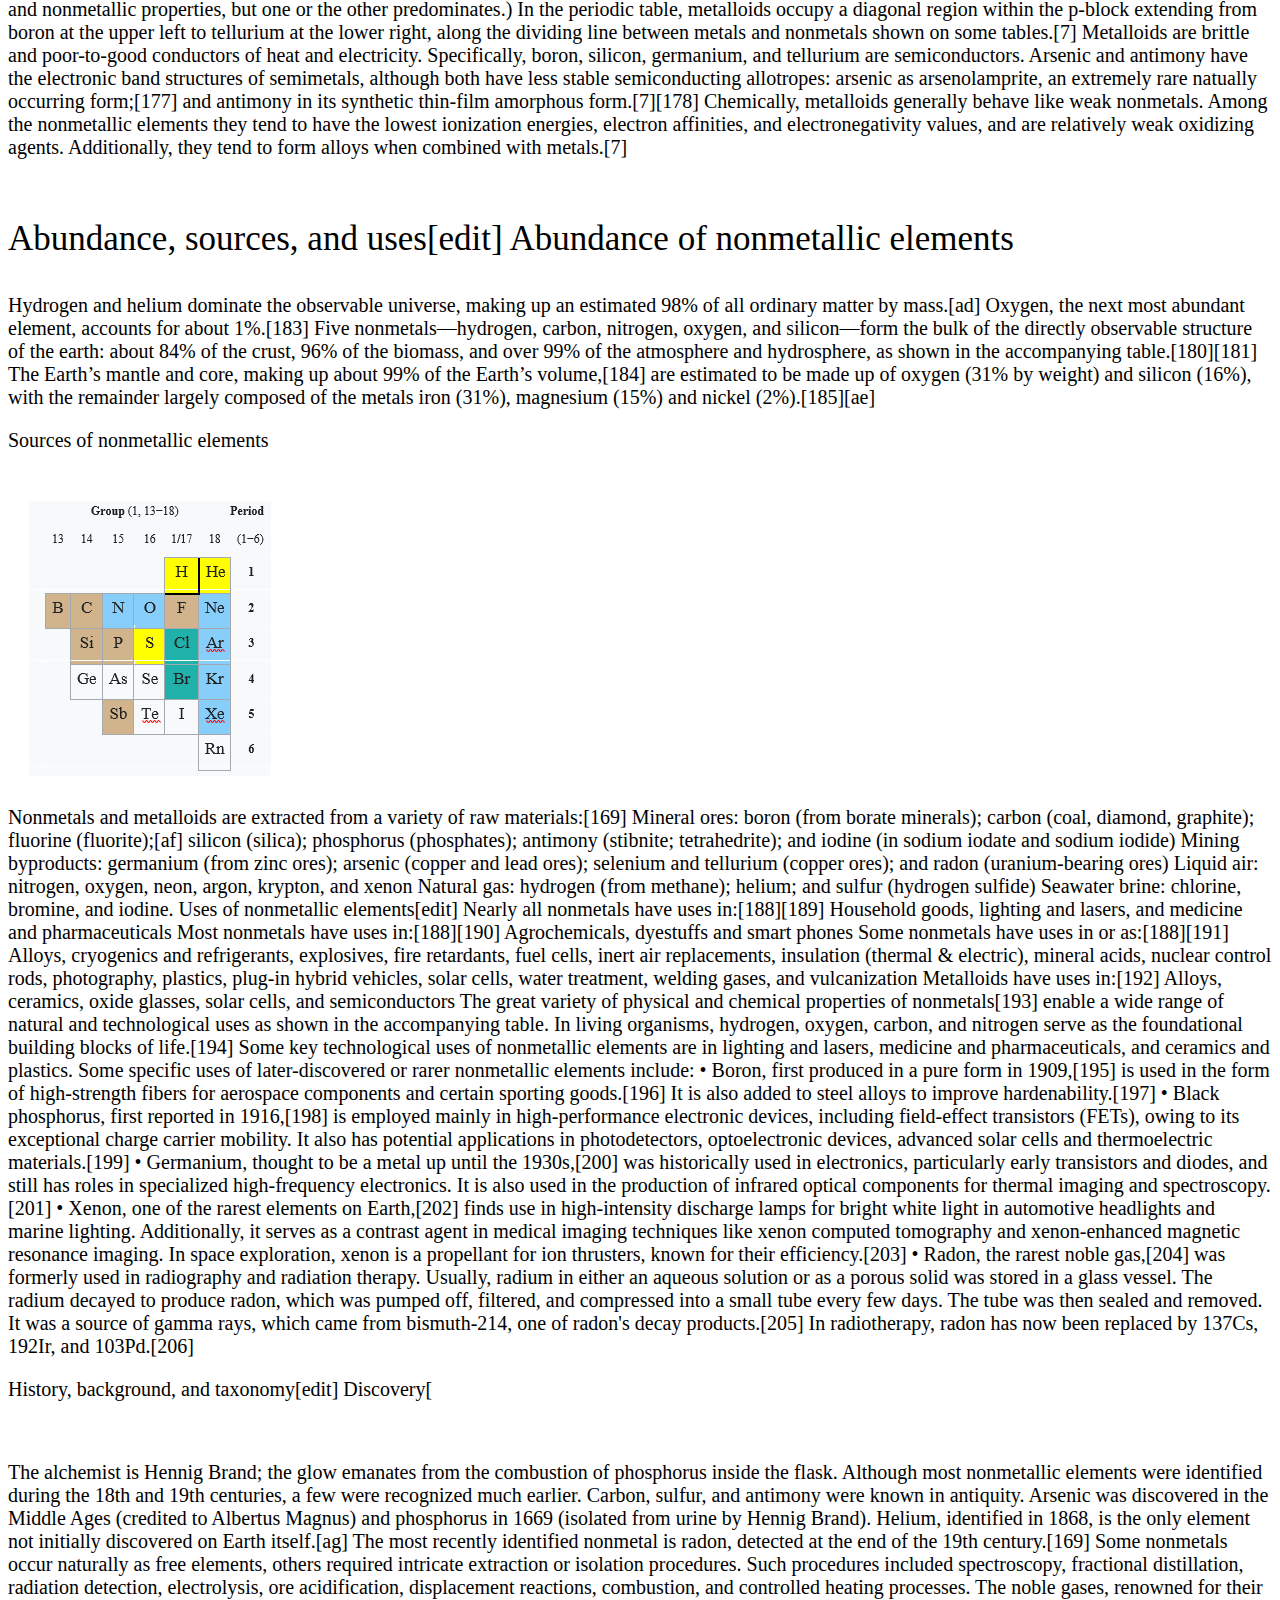
<file: theird.html>
<!DOCTYPE html>
<html lang="en">
<head>
    <meta charset="UTF-8">
    <meta name="viewport" content="width=device-width, initial-scale=1.0">
    <title>Document</title>
    <link href="https://cdn.jsdelivr.net/npm/bootstrap@5.3.2/dist/css/bootstrap.min.css" rel="stylesheet"
    integrity="sha384-T3c6CoIi6uLrA9TneNEoa7RxnatzjcDSCmG1MXxSR1GAsXEV/Dwwykc2MPK8M2HN" crossorigin="anonymous">
  <script src="https://cdn.jsdelivr.net/npm/bootstrap@5.3.2/dist/js/bootstrap.bundle.min.js"
    integrity="sha384-C6RzsynM9kWDrMNeT87bh95OGNyZPhcTNXj1NW7RuBCsyN/o0jlpcV8Qyq46cDfL"
    crossorigin="anonymous"></script>
  <link rel="stylesheet" href="css/theird.css">
</head>
<body>

    <div id="p1">
        <p>nonmetals              نافلزات</p>
      </div>

      <div class="container-fluid">
        <div class="row">
          <div class="col-36 col-lg-6 px-0 px-lg-1">
            <a href="#" class="d-block w-100 h-100">
              <img src="images/12.jpg" class="w-100 h-100">
              <div class="w-100 px-3 parent-content">
              </div>
            </a>
          </div>
          <div class="col-lg-6 d-none d-lg-block">
            <div class="row">
              <div class="col-6 px-1">
                <a href="#" class="d-block w-100 h-100">
                  <img src="images/15.jpg" class="w-100">
                  <div class="w-100 px-3 parent-content">
                  </div>
                </a>
              </div>
              <div class="col-6 px-1">
                <a href="#" class="d-block w-100 h-100">
                  <img src="images/nonmetal2.png" class="w-100">
                  <div class="w-100 px-3 parent-content">
                  </div>
                </a>
              </div>
            </div>
            <div class="row">
              <div class="col-6 px-1 mt-1">
                <a href="#" class="d-block w-100 h-100">
                  <img src="images/nonmetals5.webp" class="w-100">
                  <div class="w-100 px-3 parent-content">
                  </div>
                </a>
              </div>
              <div class="col-6 px-1 mt-1">
                <a href="#" class="d-block w-100 h-100">
                  <img src="images/Non-Metals4.jpg" class="w-100">
                  <div class="w-100 px-3 parent-content">
                  </div>
                </a>
              </div>
            </div>
          </div>
        </div>
      </div>

      <div id="p2">
        <P>نافلزات در جدول تناوبی</p>
      </div>

      <div id="img2">
      <img src="images/18.jpg">
    </div>-->

    <div id="p3">
        <P>نافلزات چند اتمی</p>   <p>نافلزات دو اتمی</p>    <p>گاز های نجیب </p>
      </div>
    
      <div id="p4">
        <p>غیر از هیدروژن، بقیه نافلزات در منطقه بلوک پی قرار گرفته‌اند. 
            هلیوم، اگر چه یک عنصر متعلق به بلوک اس است،
             اما به‌طور معمول در بالای نئون و در بلوک پی قرار می‌گیرد،
              علت آن هم دارا بودن خاصیت گاز نجیب است.
            نافلزها گروهی از عناصر شیمیایی هستند. 
            در جدول تناوبی عناصر فلز، نافلز یا شبه فلز هستند
            </p>
      </div>
    
      <div id="p5">
        <p>:نافلزات عبارتند از</p>
      </div>

      <div id="p6">
        <p>	هیدروژن (H) •</p> <p>	در گروه ۱۴: کربن (C) •</p> <p>در گروه ۱۵: نیتروژن (N)، فسفر (P) •	</p> <p>	در گروه ۱۶: اکسیژن (O)، گوگرد (S)، سلنیوم (Se)  •</p><p>	در گروه ۱۷: هالوژن‌ها •</p> <p>	در گروه ۱۸: گازهای نجیب •</p>
      </div>

      <div id="p7">
        <p>خصوصیات اصلی</p>
      </div>

      <div id="p8">
       <p>در مقایسه با فلزات، عموماً رسانندهٔ گرما و الکتریسیته نیستند •	•</p>
       <div id="p8">
        <p>
        البته برخی از آنها مانند کربن و الماس می‌توانند به دلیل ساختار بلوری خاص خود به ترتیب جریان الکتریسیته و گرما را از خود عبور دهند.•	•
    </p>
    </div>
      </div>
      <div id="p9">
        <p>اکسید آن‌ها خواص اسیدی نشان می‌دهد، درحالیکه اکسید فلزات خاصیت بازی دارد.•	•</p>
        <div id="p9">

            <p>در شکل جامد آن‌ها مات و شکننده هستند، جلای فلزی ندارند، شمش پذیر نیستند و خاصیت چکش خواری ندارند. •	•
            </p>
        </div>
      </div>
      <div id="p11">
        <p> معمولاً جرم حجمی یا چگالی پایین‌تری نسبت به فلزات دارند.•	•</p>
      </div>

      <div id="p12">
        <p>به‌طور قابل توجهی دمای ذوب و جوش پایین‌تری نسبت به فلزات دارند •	•</p>
      </div>
      <div id="p13">
        <p>نافلزات خاصیت تمایل الکترون‌گیری (الکترونگاتیویته) بالاتری دارند •	•</p>
      </div>
      <div id="p14">
        <p>حالت عمومی آنها گازی می‌باشد که البته برم نافلزی مایع و گوگرد، فسفر، ید، سلنیم و کربن حالت جامد دارند.•	•</p>
      </div>
      <div id="p15">
        <p>در واکنش‌های شیمیایی تمایل به گرفتن الکترون و تشکیل آنیون ویا به اشتراک گذاشتن الکترون را دارند •	•</p>
      </div>
      <div id="p16">
        <p>تقسیم‌بندی نافلزات</p>
      </div>
      <div id="p17">
        <p> این عناصر از نظر تعداد اتم در مولکول‌هایشان به سه دسته نافلزات چند اتمی، نافلزات دو اتمی و و گازهای نجیب تقسیم می‌شوند</p>
      </div>
      <div id="p18">
        <p>نافلزات چند اتمی</p>
      </div>
      <div id="p19">
        <p>این نافلزات شامل عناصر کربن و سلنیم و گوگرد و فسفر است.</p>
      </div>

      <div id="img3">
        <img src="images/19.jpg">
      </div>
      <div id="p20">
        <p>تمامی این نافلزات در دمای اتاق به حالت جامدند.
             این عناصر مولکولهایی بیش از دواتم تشکیل می‌دهند.
              کربن می‌تواند جامدهای کووالانسی غول آسایی مانند گرافیت و الماس بسازد. این عناصر نسبت به گروه بالا رسانای بهتری برای برق اند مثلاً گرافیت یک ماده نیمه رساناست. 
              این گروه نسبت به گروه اول عدد الکترونگاتیوی کمتری دارند 
              و پیوند کووالانسی تشکیل دهند اگر چه عدد الکترونگاتیوی آن‌ها نسبت به فلزات بسیار بیشتر است. این گروه در ایجاد چرخه حیات بسیار نقش مهمی دارند و کربن ماده اصلی سازنده مولکول‌های زیستی است. این گروه دمای ذوب و جوش بسیار بالاتری نسبت به گروه دوم دارند.و بنا راین بیشتر تمایل دارند تا الکترون‌های خود را به اشتراک بگذارند 
              </p>
      </div>
      <div id="p22">
        <p>نافلزات دواتمی</p>
      </div>
      <div id="img3">
        <img src="images/20.jpg">
      </div>
      <div id="p23">
        <p>این نافلزات شامل نه عنصر یعنی تمامی هالوژن‌ها و عناصر دو اتمی اکسیژن و نیتروژن و هیدروژن است. این عناصر رسانای بسیار ضعیف برق اند ولی بسیار الکترونگاتیو بوده و در ترکیبات یونی پیوندهای محکمی تشکیل می‌دهند. نکته دیگر این است که از میان این عناصر برم به حالت مایع و ید به حالت جامد در دمای اتاقند.</p>
      </div>
      <div id="p24">
        <p>نافلزهای واکنش پذیر</p>
      </div>
      <div id="p25">
        <p>نافلزهای واکنش پذیر در جدول تناوبی</p>
      </div>
      <div id="img4">
      <img src="images/24.jpg">
    </div>
    <div id="p26">
        <p>دسته ای متنوع از نافلزات در جدول هستند که شامل عناصر کربن، نیتروژن، فسفر، اکسیژن، گوگرد، سلنیم، فلوئور، کلر، برم و ید می‌باشد. این عناصر از راست به گازهای نجیب و از چپ به شبه فلزات محدود می‌شوند. از نظر فیزیکی ۵ عضو این گروه جامد، یک عضو آن مایع (برم) و ۵ عضو دیگر گازی هستند در نتیجه از این منظر این گروه تنها گروهی است که در دمای اتاق هر سه حالت فیزیکی ماده را شامل می‌شود.</p>
    </div>

    <div id="p27">
        <p>گازهای نجیب</p>
    </div>

    <div id="img5">
        <img src="images/21.jpg">
        <p>آرگونکوچک یخی درحال ذوب شدن</p>
      </div>

    <div id="p28">
        <p>گاز نجیب (گازهای کمیاب یا گازهای بی‌اثر) که بی‌بو و بی‌رنگ هستند، به عنصرهای هلیوم، نئون، آرگون، کریپتون، گزنون، رادون و آن‌ان‌اکتیوم گفته می‌شود که همه در دمای اتاق گازی هستند و در گروه A8 جدول مندلیف قرار دارند. به استثنای هلیوم، تمام گازهای نجیب دارای آرایش الکترونی خارجی ns2 np6 هستند که آرایش‌های بسیار پایدارند.
            تمامی این گازها تک اتمی هستند و به مقدار کم در اتمسفر یافت می‌شوند. (تنها حدود یک درصد حجم هوا را تشکیل می‌دهند). در بین گازهای بی‌اثر، رادون عنصری رادیواکتیو و خطرناک است. گازهای بی‌اثر بیشترین انرژی یونیزاسیون را داشته و الکترونگاتیویته آن‌ها بسیار کم و ناچیز است. این گازها نقطه ذوب پایینی دارند (هلیوم کمترین مقدار نقطه ذوب را دارد) و همگی در هوای اتاق به شکل گاز هستند.
            </p>
    </div>

    <div id="p29">
        <p>Nonmetal</p>
    </div>

    <!--<div id="img6">
      <img src="images/21.jpg">
    </div>-->

    <div id="p30">
        <p>A nonmetal is a chemical element that mostly lacks distinctive metallic properties. They range from colorless gases like hydrogen to shiny crystals like iodine; are usually lighter (less dense) than metals; and brittle or crumbly if solid. Nonmetals are often poor conductors of heat and electricity. Chemically, they have high electronegativity (meaning they usually attract electrons in a chemical bond); and their oxides tend to be acidic.
          Seventeen elements are widely recognized as nonmetals. Additionally, some or all of six borderline elements (metalloids) are sometimes counted as nonmetals.
          The two lightest nonmetals, hydrogen and helium, together make up about 98% of the mass of the observable universe. Five nonmetallic elements—hydrogen, carbon, nitrogen, oxygen, and silicon—make up the bulk of Earth's oceans, atmosphere, biosphere, and crust.
          The diverse properties of nonmetals enable a range of natural and technological uses. Hydrogen, oxygen, carbon, and nitrogen are essential building blocks for life. In technology, nonmetals are used in, for example, electronics, energy storage, agriculture, and chemical production.
          Most nonmetallic elements were not identified until the 18th and 19th centuries. While a distinction between metals and other minerals had existed since antiquity, a basic classification of chemical elements as metallic or nonmetallic emerged only in the late 18th century. Since then over twenty properties have been suggested as criteria for distinguishing nonmetals from metals.
          
          </p>
    </div>

    <div id="p31">
        <p>Definition and applicable elements
         </p>
    </div>

    <div id="p32">
        <p>While arsenic (here sealed in a container to prevent tarnishing) has a shiny appearance and is a reasonable conductor of heat and electricity, it is soft and brittle and its chemistry is predominately nonmetallic.[1]
          Nonmetallic chemical elements are generally described as lacking properties common to metals namely shininess, pliability, good thermal and electrical conductivity, and a general capacity to form basic oxides.[2][3] There is no widely-accepted precise definition;[4] any list of nonmetals is open to debate and revision.[5] The elements included depend on the properties regarded as most representative of nonmetallic or metallic character.
          Fourteen elements are almost always recognized as nonmetals:[5][6]
          •	Hydrogen
          •	Nitrogen
          •	Oxygen
          •	Sulfur
          •	Fluorine
          •	Chlorine
          •	Bromine
          •	Iodine
          •	Helium
          •	Neon
          •	Argon
          •	Krypton
          •	Xenon
          •	Radon
          Three more are commonly classed as nonmetals, but some sources list them as "metalloids",[7] a term which refers to elements regarded as intermediate between metals and nonmetals:[8]
          •	Carbon
          •	Phosphorus
          •	Selenium
          One or more of the six elements most commonly recognized as metalloids are sometimes instead counted as nonmetals:
          •	Boron
          •	Silicon
          •	Germanium
          •	Arsenic
          •	Antimony
          •	Tellurium
          About a fifth of the 118 known elements,[9] are classified as nonmetals.[10][b]
          
          </p>
    </div>

     <div id="p33">
        <p>General properties</p>
    </div>

    <div id="p33">
      <p>Physical properties of nonmetals</p>
  </div>

  <div id="p34">
    <p>Nonmetals vary greatly in appearance, being colorless, colored or shiny. For the colorless nonmetals (hydrogen, nitrogen, oxygen, and the noble gases), their electrons are held sufficiently strongly so that no absorption of light happens in the visible part of the spectrum, and all visible light is transmitted.[13] The colored nonmetals (sulfur, fluorine, chlorine, bromine) absorb some colors (wavelengths) and transmit the complementary or opposite colors. For example, chlorine’s "familiar yellow-green colour ... is due to a broad region of absorption in the violet and blue regions of the spectrum".[14][c] The shininess of boron, graphitic carbon, silicon, black phosphorus, germanium, arsenic, selenium, antimony, tellurium, and iodine[d] is a result of their structures featuring varying degrees of delocalized (free-moving) electrons that scatter incoming visible light.[17]
      About half of nonmetallic elements are gases; most of the rest are solids. Bromine, the only liquid, is so volatile that it is usually topped by a layer of its fumes. The gaseous and liquid nonmetals have very low densities, melting and boiling points, and are poor conductors of heat and electricity.[18] The solid nonmetals have low densities and low mechanical and structural strength (being brittle or crumbly),[19] but a wide range of electrical conductivity.[e]
      This diversity in form stems from variability in internal structures and bonding arrangements. Nonmetals existing as discrete atoms like xenon, or as small molecules, such as oxygen, sulfur, and bromine, have low melting and boiling points; many are gases at room temperature, as they are held together by weak London dispersion forces acting between their atoms or molecules.[23] In contrast, nonmetals that form giant structures, such as chains of up to 1,000 selenium atoms,[24] sheets of carbon atoms in graphite,[25] or three-dimensional lattices of silicon atoms[26] have higher melting and boiling points, and are all solids, as it takes more energy to overcome their stronger covalent bonds.[27] Nonmetals closer to the left or bottom of the periodic table (and so closer to the metals) often have some weak metallic interactions between their molecules, chains, or layers; this occurs in boron,[28] carbon,[29] phosphorus,[30] arsenic,[31] selenium,[32] antimony,[33] tellurium[34] and iodine.[35]
      </p>
</div>

    <div class="container-fluid">
      <div class="row">
        <div class="col-6 offset-3">
  
          <table class="table table-bordered table-striped">
            <thead>
              <tr>
                <th>Aspect</th>
                <th>Metals</th>
                <th>Nonmetals</th>
              </tr>
            </thead>
            <tbody>
              <tr>
                <td>Appearance
                  and form
                  </td>
                <td>Shiny if freshly prepared
                  or fractured; few colored;[36]
                  all but one solid[37]
                  </td>
                <td>Shiny, colored or
                  transparent;[38] all but
                  one solid or gaseous[37]</td>
              </tr>
              <tr>
                <td>Density</td>
                <td>Often higher</td>
                <td>Often lower
                  </td>
              </tr>
              <tr>
                <td>Elasticity</td>
                <td>Mostly malleable
                  and ductile
                  </td>
                <td>Brittle if solid</td>
              </tr>
              <tr>
                <td>Electrical
                  conductivity[39]
                  </td>
                <td>Good</td>
                <td>Poor to good</td>
              </tr>
              <tr>
                <td>Electronic
                  structure[40]
                  </td>
                <td>Metallic or semimetalic</td>
                <td>Semimetallic,
                  semiconductor,
                  or insulator
                  </td>
              </tr>
            </tbody>
          </table>
        </div>
      </div>
    </div>

    

    
        <div id="p35">
            <p>The structures of nonmetallic elements differ from those of metals primarily due to variations in valence electrons and atomic size. Metals typically have fewer valence electrons than available orbitals, leading them to share electrons with many nearby atoms, resulting in centrosymmetrical crystalline structures.[41] In contrast, nonmetals share only the electrons required to achieve a noble gas electron configuration.[42] For example, nitrogen forms diatomic molecules featuring a triple bonds between each atom, both of which thereby attain the configuration of the noble gas neon. Antimony's larger atomic size prevents triple bonding, resulting in buckled layers in which each antimony atom is singly bonded with three other nearby atoms.[43]
              The electrical and thermal conductivities of nonmetals, along with the brittle nature of solid nonmetals, are likewise related to their internal arrangements. Whereas good conductivity and plasticity (malleability, ductility) are ordinarily associated with the presence of free-moving and evenly distributed electrons in metals,[44] the electrons in nonmetals typically lack such mobility.[45] Among nonmetallic elements, good electrical and thermal conductivity is seen only in carbon (as graphite, along its planes), arsenic, and antimony.[f] Good thermal conductivity otherwise occurs only in boron, silicon, phosphorus, and germanium;[20] such conductivity is transmitted though vibrations of the crystalline lattices of these elements.[46] Moderate electrical conductivity is observed in boron, silicon, phosphorus, germanium, selenium, tellurium, and iodine.[g] Plasticity occurs under limited circumstances in carbon, as seen in exfoliated (expanded) graphite[48][49] and carbon nanotube wire,[50] in white phosphorus (soft as wax, pliable and can be cut with a knife, at room temperature),[51] in plastic sulfur,[52] and in selenium which can be drawn into wires from its molten state.[53]
              The physical differences between metals and nonmetals arise from internal and external atomic forces. Internally, the positive charge stemming from the protons in an atom's nucleus acts to hold the atom's outer electrons in place. Externally, the same electrons are subject to attractive forces from protons in neighboring atoms. When the external forces are greater than, or equal to, the internal force, the outer electrons are expected to become relatively free to move between atoms, and metallic properties are predicted. Otherwise nonmetallic properties are expected.[54]
              
              </p>
        </div>

        <div id="p36">
            <p>Allotropes</p>
        </div>

        <div id="p37">
            <p>Over half of nonmetallic elements exhibit a range of less stable allotropic forms, each with distinct physical properties.[55] For example, carbon, the most stable form of which is graphite, can manifest as diamond, buckminsterfullerene,[56] and amorphous[57] and paracrystalline (mixed amorphous and crystalline)[58] variations. Allotropes also occur for nitrogen, oxygen, phosphorus, sulfur, selenium, the six metalloids, and iodine.[59]</p>
        </div>

        <div id="p38">
          <p>Chemical properties of nonmetals</p>
      </div>

      <div id="p39">
        <p></p>
    </div>

    <!--<div id="img7">
      <img src="images/21.jpg">
    </div>-->



  <div class="container-fluid">
    <div class="row">
      <div class="col-6 offset-3">

        <table class="table table-bordered table-striped">
          <thead>
            <tr>
              <th>Aspect</th>
              <th>Metals</th>
              <th>Nonmetals</th>
            </tr>
          </thead>
          <tbody>
            <tr>
              <td>Reactivity[60]</td>
              <td>Wide range: very reactive to noble</td>
              <td>Wide range: very reactive to noble</td>
            </tr>
            <tr>
              <td>Oxides
                lower
                  higher
                </td>
              <td>Basic</td>
              <td>Acidic; never basic[61]</td>
            </tr>
            <tr>
              <td>Compounds
                with metals[62]
                </td>
              <td>Increasingly acidic</td>
              <td>Ionic compounds</td>
            </tr>
            <tr>
              <td>Ionization energy[63]</td>
               <td>Moderate to very high</td>
               <td>Moderate to very high</td>
            </tr>
            <tr>
              <td>Electronegativity[64]</td>
              <td>Low to high</td>
              <td>Moderate to very high</td>
            </tr>
          </tbody>
        </table>
      </div>
    </div>
  </div>

  <div id="p40">
    <p>Nonmetals have relatively high values of electronegativity, and their oxides are therefore usually acidic. Exceptions may occur if a nonmetal is not very electronegative, or if its oxidation state is low, or both. These non-acidic oxides of nonmetals may be amphoteric (like water, H2O[65]) or neutral (like nitrous oxide, N2O[66][h]), but never basic (as is common with metals).
      They tend to gain or share electrons during chemical reactions, in contrast to metals which tend to donate electrons. This behavior is closely related to the stability of electron configurations in the noble gases, which have complete outer shells. Nonmetals generally gain enough electrons to attain the electron configuration of the following noble gas, while metals tend to lose electrons, in some cases achieving the electron configuration of the preceding noble gas. These tendencies in nonmetallic elements are succinctly summarized by the duet and octet rules of thumb.[69]
      Nonmetals typically exhibit higher ionization energies, electron affinities, and standard electrode potentials than metals. Generally, the higher these values are (including electronegativity) the more nonmetallic the element tends to be.[70] For example, the chemically very active nonmetals fluorine, chlorine, bromine, and iodine have an average electronegativity of 3.19—a figure[i] higher than that of any individual metal. On the other hand, the 2.05 average of the chemically weak metalloid nonmetals[j] falls within the 0.70 to 2.54 range of metals.[64]
      The chemical distinctions between metals and nonmetals primarily stem from the attractive force between the positive nuclear charge of an individual atom and its negatively charged outer electrons. From left to right across each period of the periodic table, the nuclear charge increases in tandem with the number of protons in the atomic nucleus.[71] Consequently, there is a corresponding reduction in atomic radius[72] as the heightened nuclear charge draws the outer electrons closer to the nucleus core.[73] In metals, the impact of the nuclear charge is generally weaker compared to nonmetallic elements. As a result, in chemical bonding, metals tend to lose electrons, leading to the formation of positively charged or polarized atoms or ions, while nonmetals tend to gain these electrons due to their stronger nuclear charge, resulting in negatively charged ions (or polarized) atoms.[74]
      The number of compounds formed by nonmetals is vast.[75] The first 10 places in a "top 20" table of elements most frequently encountered in 895,501,834 compounds, as listed in the Chemical Abstracts Service register for November 2, 2021, were occupied by nonmetals. Hydrogen, carbon, oxygen, and nitrogen collectively appeared in most (80%) of compounds. Silicon, a metalloid, ranked 11th. The highest-rated metal, with an occurrence frequency of 0.14%, was iron, in 12th place.[76] A few examples of nonmetal compounds are: boric acid (H
      3BO
      3), used in ceramic glazes;[77] selenocysteine (C
      3H
      7NO
      2Se), the 21st amino acid of life;[78] phosphorus sesquisulfide (P4S3), found in strike anywhere matches;[79] and teflon ((C
      2F
      4)n), used to create non-stick coatings for pans and other cookware
      </p>
</div>



  <div id="p41">
    <p>Complications
      </p>
</div>

<div id="img8">
  <img src="images/m6.jpg">
</div>



<div id="p42">
  <p>Adding complexity to the chemistry of the nonmetals are anomalies occurring in the first row of each periodic table block; non-uniform periodic trends; higher oxidation states; multiple bond formation; and property overlaps with metals</p>
</div>

<div id="p44">
  <p>Starting with hydrogen, the first row anomaly primarily arises from the electron configurations of the elements concerned. Hydrogen is particularly notable for its diverse bonding behaviors. It most commonly forms covalent bonds, but it can also lose its single electron in an aqueous solution, leaving behind a bare proton with tremendous polarizing power.[82] Consequently, this proton can attach itself to the lone electron pair of an oxygen atom in a water molecule, laying the foundation for acid-base chemistry.[83] Moreover, a hydrogen atom in a molecule can form a second, albeit weaker, bond with an atom or group of atoms in another molecule. As Cressey explains, such bonding, "helps give snowflakes their hexagonal symmetry, binds DNA into a double helix; shapes the three-dimensional forms of proteins; and even raises water's boiling point high enough to make a decent cup of tea."[84]
    Hydrogen and helium, as well as boron through neon, have unusually small atomic radii. This phenomenon arises because the 1s and 2p subshells lack inner analogues (meaning there is no zero shell and no 1p subshell), and they therefore experience no electron repulsion effects, unlike the 3p, 4p, and 5p subshells of heavier elements.[85] A a result, ionization energies and electronegativities among these elements are higher than what periodic trends would otherwise suggest. The compact atomic radii of carbon, nitrogen, and oxygen facilitate the formation of double or triple bonds.[86]
    While it would normally be expected, on electron configuration consistency grounds, that hydrogen and helium would be placed atop the s-block elements, the significant first row anomaly shown by these two elements justifies alternative placements. Hydrogen is occasionally positioned above fluorine, in group 17, rather than above lithium in group 1. Helium is commonly placed above neon, in group 18, rather than above beryllium in group 2.[87]
    
    </p>
</div>

<div id="p45">
  <p>Secondary periodicity</p>
</div>

<div id="p46">
  <p>Electronegativity values of the group 16 chalcogen elements showing a W-shaped alternation or secondary periodicity going down the group
    An alternation in certain periodic trends, sometimes referred to as secondary periodicity, becomes evident when descending groups 13 to 15, and to a lesser extent, groups 16 and 17.[88][l] Immediately after the first row of d-block metals, from scandium to zinc, the 3d electrons in the p-block elements—specifically, gallium (a metal), germanium, arsenic, selenium, and bromine—prove less effective at shielding the increasing positive nuclear charge. This same effect is observed with the emergence of fourteen f-block metals located between barium and lutetium, ultimately leading to atomic radii that are smaller than expected for elements from hafnium (Hf) onward.[90]
    
    </p>
</div>

<div id="p47">
  <p>The Soviet chemist Shchuk arev [ru] gives two more tangible examples:[91]
    "The toxicity of some arsenic compounds, and the absence of this property in analogous compounds of phosphorus [P] and antimony [Sb]; and the ability of selenic acid [H2SeO4] to bring metallic gold [Au] into solution, and the absence of this property in sulfuric [H2SO4] and [H2TeO4] acids."
    Higher oxidation states[edit]
    Some nonmetallic elements are able to exhibit oxidation states other than would be indicated by the octet rule, which ordinarily results in valency falling with group number that is –3 in group 15, –2 in group 16, –1 in group 17, and 0 in group 18. Such states occur in, for example, ammonia (NH3), hydrogen sulfide (H2S), hydrogen fluoride (HF), and elemental xenon (Xe). On the other hand, the maximum possible oxidation state increases from +5 in group 15, to +8 in group 18. The +5 oxidation state is found in period 2 onwards, for example in nitric acid (HNO3) and phosphorus pentafluoride (PCl5). Higher oxidation states in later groups occur only from period 3 onwards, for example, in sulfur hexafluoride (SF6), iodine heptafluoride (IF7), and xenon tetroxide (XeO4). For the heavier nonmetals, their larger atomic radii and lower electronegativity values enable higher bulk coordination numbers that better tolerate higher positive charges.[92]
    </p>
</div>

<div id="p48">
  <p>		Multiple bond formation
  </p>
</div>


  <div id="p49">
    <p>A further difference between period 2 elements (particularly carbon, nitrogen, and oxygen) and others, lies in their propensity to form multiple bonds. The compounds formed by these elements often exhibit unique stoichiometries and structures, as seen in the various nitrogen oxides,[92] which are not commonly found in elements from later periods.</p>

<div id="p50">
  <p>Property overlaps
    </p>
</div>

<div id="p51">
  <p>Boron (here in its less stable amorphous form) shares some similarities with metals[m] Molecular structure of pentazenium, a homopolyatomic cation of nitrogen with the formula N+5 and structure N−N−N−N−N.[94]
    While certain elements have traditionally been classified as nonmetals and others as metals, some overlapping of properties occurs. Writing early in the twentieth century, by which time the era of modern chemistry had been well-established,[95] Humphrey[96] observed that:
    ... these two groups, however, are not marked off perfectly sharply from each other; some nonmetals resemble metals in certain of their properties, and some metals approximate in some ways to the non-metals.
    Examples of metal-like properties occurring in nonmetallic elements include:
    •	silicon has an electronegativity (1.9) comparable with metals such as cobalt (1.88), copper (1.9), nickel (1.91) and silver (1.93);[64]
    •	the electrical conductivity of graphite exceeds that of some metals;[n]
    •	selenium can be drawn into a wire;[53]
    •	radon is the most metallic of the noble gases and begins to show some cationic behavior, which is unusual for a nonmetal;[99] and
    •	just over half of nonmetallic elements can form homopolyatomic cations.[o]
    Examples of nonmetal-like properties occurring in metals are:
    •	Tungsten displays some nonmetallic properties, being brittle, having a high electronegativity, and forming only anions in aqueous solution,[101] and predominately acidic oxides.[3][102] These are characteristics more aligned with nonmetals. Even so, tungsten is classified as a metal, illustrating the spectrum of behaviors elements can exhibit within their classifications.
    •	Gold, the "king of metals" demonstrates several nonmetallic behaviors. It has the highest electrode potential among metals, suggesting a preference for gaining rather than losing electrons. Gold's ionization energy is one of the highest among metals, and its electron affinity and electronegativity are high, with the latter exceeding that of some nonmetals. It forms the Au– auride anion and exhibits a tendency to bond to itself, behaviors which are unexpected for metals. In aurides (MAu, where M = Li–Cs), gold's behavior is similar to that of a halogen, thereby bridging the traditional metal-nonmetal divide.[103]
    A relatively recent development involves certain compounds of heavier p-block elements, such as silicon, phosphorus, germanium, arsenic and antimony, exhibiting behaviors typically associated with transition metal complexes. This phenomenon is linked to a small energy gap between their filled and empty molecular orbitals, which are the regions in a molecule where electrons reside and where they can be available for chemical reactions. In such compounds, this closer energy alignment allows for unusual reactivity with small molecules like hydrogen (H2), ammonia (NH3), and ethylene (C2H4), a characteristic previously observed primarily in transition metal compounds. These reactions may open new avenues in catalytic applications.[104]
    
    </p>
</div>

<div id="p52">
  <p>Types 
    </p>
</div>

<div id="p53">
  <p>Nonmetal classification schemes vary widely, with some accommodating as few as two subtypes and others identifying up to seven. For example, the periodic table in the Encyclopaedia Britannica recognizes noble gases, halogens, and other nonmetals, and splits the elements commonly recognized as metalloids between "other metals" and "other nonmetals".[105] On the other hand, seven of twelve color categories on the Royal Society of Chemistry periodic table include nonmetals</p>
</div>

<div id="img8">
  <img src="images/m5.jpg">
</div>


<div id="p55">
  <p>Starting on the right side of the periodic table, three types of nonmetals can be recognized:
    the relatively inert noble gases;[107]
    the notably reactive halogen nonmetals;[108] and
    the mixed reactivity "unclassified nonmetals", a set with no widely used collective name.[r] The descriptive phrase unclassified nonmetals is used here for convenience.
 ________________________________________
 The elements in a fourth set are sometimes recognized as nonmetals:
    the generally unreactive[t] metalloids,[125] sometimes considered a third category distinct from metals and nonmetals.
 While many of the early workers attempted to classify elements none of their classifications were satisfactory. They were divided into metals and nonmetals, but some were soon found to have properties of both. These were called metalloids. This only added to the confusion by making two indistinct divisions where one existed before.[126]
 Whiteford & Coffin 1939, Essentials of College Chemistry
 The boundaries between these types are not sharp.[u] Carbon, phosphorus, selenium, and iodine border the metalloids and show some metallic character, as does hydrogen.
 The greatest discrepancy between authors occurs in metalloid "frontier territory".[128] Some consider metalloids distinct from both metals and nonmetals, while others classify them as nonmetals.[129] Some categorize certain metalloids as metals (e.g., arsenic and antimony due to their similarities to heavy metals).[130][v] Metalloids resemble the elements universally considered "nonmetals" in having relatively low densities, high electronegativity, and similar chemical behavior.[125][w]
 For context, the metallic side of the periodic table also ranges widely in reactivity.[x] Highly reactive metals fill most of the s- and f-blocks on the left,[y] bleeding into the early part of the d-block. Thereafter, reactivity generally decreases closer to the p-block, whose metals are not particularly reactive.[z] The very unreactive noble metals, such as platinum and gold, are clustered in an island within the d-block.[136]
 t
    </p>
</div>

<div id="p56">
  <p>Noble gases
    </p>
</div>

<div id="p57">
  <p>A small (about 2 cm long) piece of rapidly melting argon ice
    Six nonmetals are classified as noble gases: helium, neon, argon, krypton, xenon, and the radioactive radon. In conventional periodic tables they occupy the rightmost column. They are called noble gases due to their exceptionally low chemical reactivity.[107]
    These elements exhibit remarkably similar properties, characterized by their colorlessness, odorlessness, and nonflammability. Due to their closed outer electron shells, noble gases possess feeble interatomic forces of attraction, leading to exceptionally low melting and boiling points.[137] As a consequence, they all exist as gases under standard conditions, even those with atomic masses surpassing many typically solid elements.[138]
    Chemically, the noble gases exhibit relatively high ionization energies, negligible or negative electron affinities, and high to very high electronegativities. The number of compounds formed by noble gases is in the hundreds and continues to expand,[139] with most of these compounds involving the combination of oxygen or fluorine with either krypton, xenon, or radon.[140]
    
    </p>
</div>

<div id="p58">
  <p>Halogen nonmetals
    </p>
</div>
<div id="p59">
  <p>Highly reactive sodium metal (Na, left) combines with corrosive halogen nonmetal chlorine gas (Cl, center) to form stable, unreactive table salt (NaCl, right).
    While the halogen nonmetals are notably reactive and corrosive elements, they can also be found in everyday compounds like toothpaste (NaF); common table salt (NaCl); swimming pool disinfectant (NaBr); and food supplements (KI). The term "halogen" itself means "salt former".[141]
    Physically, fluorine and chlorine exist as pale yellow and yellowish-green gases, respectively, while bromine is a reddish-brown liquid, typically covered by a layer of its fumes; iodine is a solid and under white light is a metallic-looking.[142] Electrically, the first three elements function as insulators while iodine behaves as a semiconductor (along its planes).[143]
    Chemically, the halogen nonmetals exhibit high ionization energies, electron affinities, and electronegativity values, and are mostly relatively strong oxidizing agents.[144] These characteristics contribute to their corrosive nature.[145] All four elements tend to form primarily ionic compounds with metals,[146] in contrast to the remaining nonmetals (except for oxygen) which tend to form primarily covalent compounds with metals.[aa] The highly reactive and strongly electronegative nature of the halogen nonmetals epitomizes nonmetallic character.[150]
    
    </p>
</div>
<div id="p60">
  <p>Unclassified nonmetals[
    </p>
</div>
<div id="p61">
  <p>Halogen nonmetals
    </p>
</div>
<div id="p62">
  <p>Selenium conducts electricity around 1,000 times better when light falls on it, a property used in light-sensing applications.[151]
    After classifying the nonmetallic elements into noble gases and halogens, but before encountering the metalloids, there are seven nonmetals: hydrogen, carbon, nitrogen, oxygen, phosphorus, sulfur, and selenium.
    In their most stable forms, three of these are colorless gases (H, N, O); three are metallic looking solids (C, P, Se); and one is a yellow solid (S). Electrically, graphitic carbon behaves as a semimetal along its planes[152] and a semiconductor perpendicular to its planes;[153] phosphorus and selenium are semiconductors;[154] while hydrogen, nitrogen, oxygen, and sulfur are insulators.[ab]
    These elements are often considered too diverse to merit a collective name,[156] and have been referred to as other nonmetals,[157] or simply as nonmetals.[158] As a result, their chemistry is typically taught disparately, according to their respective periodic table groups:[159] hydrogen in group 1; the group 14 nonmetals (including carbon, and possibly silicon and germanium); the group 15 nonmetals (including nitrogen, phosphorus, and possibly arsenic and antimony); and the group 16 nonmetals (including oxygen, sulfur, selenium, and possibly tellurium). Authors may choose other subdivisions based on their preferences.[ac]
    Hydrogen, in particular, behaves in some respects like a metal and in others like a nonmetal.[161] Like a metal it can, for example, form a solvated cation in aqueous solution;[162] it can substitute for alkali metals in compounds such as the chlorides (NaCl cf. HCl) and nitrates (KNO3 cf. HNO3), and in certain alkali metal organometallic structures;[163] and it can form alloy-like hydrides with some transition metals.[164] Conversely, it is an insulating diatomic gas, akin to the nonmetals nitrogen, oxygen, fluorine and chlorine. In chemical reactions, it tends to ultimately attain the electron configuration of helium (the following noble gas) behaving in this way as a nonmetal.[165] It attains this configuration by forming a covalent or ionic bond[166] or, if it has initially given up its electron, by attaching itself to a lone pair of electrons.[167]
    Some or all of these nonmetals share several properties. Being generally less reactive than the halogens,[168] most of them can occur naturally in the environment.[169] They have significant roles in biology[170] and geochemistry.[156] Collectively, their physical and chemical characteristics can be described as "moderately non-metallic".[156] However, they all have corrosive aspects. Hydrogen can corrode metals. Carbon corrosion can occur in fuel cells.[171] Acid rain is caused by dissolved nitrogen or sulfur. Oxygen causes iron to corrode via rust. White phosphorus, the most unstable form, ignites in air and leaves behind phosphoric acid residue.[172] Untreated selenium in soils can lead to the formation of corrosive hydrogen selenide gas.[173] When combined with metals, the unclassified nonmetals can form high-hardness (interstitial or refractory) compounds[174] due to their relatively small atomic radii and sufficiently low ionization energies.[156] They also exhibit a tendency to bond to themselves, particularly in solid compounds.[175] Additionally, diagonal periodic table relationships among these nonmetals mirror similar relationships among the metalloids.[176]
    
    </p>
</div>
<div id="p63">
  <p>Metalloids
    </p>
</div>
<div id="p64">
  <p>The six elements more commonly recognized as metalloids are boron, silicon, germanium, arsenic, antimony, and tellurium, all of which have a metallic appearance. (Other elements appearing less commonly on lists of metalloids include carbon, aluminium, selenium and polonium; these have both metallic and nonmetallic properties, but one or the other predominates.) In the periodic table, metalloids occupy a diagonal region within the p-block extending from boron at the upper left to tellurium at the lower right, along the dividing line between metals and nonmetals shown on some tables.[7]
    Metalloids are brittle and poor-to-good conductors of heat and electricity. Specifically, boron, silicon, germanium, and tellurium are semiconductors. Arsenic and antimony have the electronic band structures of semimetals, although both have less stable semiconducting allotropes: arsenic as arsenolamprite, an extremely rare natually occurring form;[177] and antimony in its synthetic thin-film amorphous form.[7][178]
    Chemically, metalloids generally behave like weak nonmetals. Among the nonmetallic elements they tend to have the lowest ionization energies, electron affinities, and electronegativity values, and are relatively weak oxidizing agents. Additionally, they tend to form alloys when combined with metals.[7]
    
    </p>
</div>
<div id="p65">
  <p>Abundance, sources, and uses[edit]
    Abundance of nonmetallic elements
    
    </p>
</div>
<div id="p66">
  <p>Hydrogen and helium dominate the observable universe, making up an estimated 98% of all ordinary matter by mass.[ad] Oxygen, the next most abundant element, accounts for about 1%.[183]
    Five nonmetals—hydrogen, carbon, nitrogen, oxygen, and silicon—form the bulk of the directly observable structure of the earth: about 84% of the crust, 96% of the biomass, and over 99% of the atmosphere and hydrosphere, as shown in the accompanying table.[180][181]
    The Earth’s mantle and core, making up about 99% of the Earth’s volume,[184] are estimated to be made up of oxygen (31% by weight) and silicon (16%), with the remainder largely composed of the metals iron (31%), magnesium (15%) and nickel (2%).[185][ae]
    
    </p>
</div>
<div id="p67">
  <p>Sources of nonmetallic elements
    </p>
</div>
<div  id="img8">
  <img src="images/m7.jpg">
</div>

<div id="p69">
  <p>Nonmetals and metalloids are extracted from a variety of raw materials:[169]
    Mineral ores: boron (from borate minerals); carbon (coal, diamond, graphite); fluorine (fluorite);[af] silicon (silica); phosphorus (phosphates); antimony (stibnite; tetrahedrite); and iodine (in sodium iodate and sodium iodide)
    Mining byproducts: germanium (from zinc ores); arsenic (copper and lead ores); selenium and tellurium (copper ores); and radon (uranium-bearing ores)
    Liquid air: nitrogen, oxygen, neon, argon, krypton, and xenon
    Natural gas: hydrogen (from methane); helium; and sulfur (hydrogen sulfide)
    Seawater brine: chlorine, bromine, and iodine.
 Uses of nonmetallic elements[edit]
 Nearly all nonmetals have uses in:[188][189]
 Household goods, lighting and lasers, and medicine and pharmaceuticals
 
 Most nonmetals have uses in:[188][190]
 Agrochemicals, dyestuffs and smart phones
 
 Some nonmetals have uses in or as:[188][191]
 Alloys, cryogenics and refrigerants, explosives, fire retardants, fuel cells, inert air replacements, insulation (thermal & electric), mineral acids, nuclear control rods, photography, plastics, plug-in hybrid vehicles, solar cells, water treatment, welding gases, and vulcanization
 
 Metalloids have uses in:[192]
 Alloys, ceramics, oxide glasses, solar cells, and semiconductors
 
 The great variety of physical and chemical properties of nonmetals[193] enable a wide range of natural and technological uses as shown in the accompanying table. In living organisms, hydrogen, oxygen, carbon, and nitrogen serve as the foundational building blocks of life.[194] Some key technological uses of nonmetallic elements are in lighting and lasers, medicine and pharmaceuticals, and ceramics and plastics.
 Some specific uses of later-discovered or rarer nonmetallic elements include:
 •	Boron, first produced in a pure form in 1909,[195] is used in the form of high-strength fibers for aerospace components and certain sporting goods.[196] It is also added to steel alloys to improve hardenability.[197]
 •	Black phosphorus, first reported in 1916,[198] is employed mainly in high-performance electronic devices, including field-effect transistors (FETs), owing to its exceptional charge carrier mobility. It also has potential applications in photodetectors, optoelectronic devices, advanced solar cells and thermoelectric materials.[199]
 •	Germanium, thought to be a metal up until the 1930s,[200] was historically used in electronics, particularly early transistors and diodes, and still has roles in specialized high-frequency electronics. It is also used in the production of infrared optical components for thermal imaging and spectroscopy.[201]
 •	Xenon, one of the rarest elements on Earth,[202] finds use in high-intensity discharge lamps for bright white light in automotive headlights and marine lighting. Additionally, it serves as a contrast agent in medical imaging techniques like xenon computed tomography and xenon-enhanced magnetic resonance imaging. In space exploration, xenon is a propellant for ion thrusters, known for their efficiency.[203]
 •	Radon, the rarest noble gas,[204] was formerly used in radiography and radiation therapy. Usually, radium in either an aqueous solution or as a porous solid was stored in a glass vessel. The radium decayed to produce radon, which was pumped off, filtered, and compressed into a small tube every few days. The tube was then sealed and removed. It was a source of gamma rays, which came from bismuth-214, one of radon's decay products.[205] In radiotherapy, radon has now been replaced by 137Cs, 192Ir, and 103Pd.[206]
 
    </p>
</div>
<div id="p70">
  <p>History, background, and taxonomy[edit]
    Discovery[
    
    </p>
</div>
<div id="p63">
  <p>The alchemist is Hennig Brand; the glow emanates from the combustion of phosphorus inside the flask.
    Although most nonmetallic elements were identified during the 18th and 19th centuries, a few were recognized much earlier. Carbon, sulfur, and antimony were known in antiquity. Arsenic was discovered in the Middle Ages (credited to Albertus Magnus) and phosphorus in 1669 (isolated from urine by Hennig Brand). Helium, identified in 1868, is the only element not initially discovered on Earth itself.[ag] The most recently identified nonmetal is radon, detected at the end of the 19th century.[169]
    Some nonmetals occur naturally as free elements, others required intricate extraction or isolation procedures. Such procedures included spectroscopy, fractional distillation, radiation detection, electrolysis, ore acidification, displacement reactions, combustion, and controlled heating processes.
    The noble gases, renowned for their low reactivity, were first identified via spectroscopy, air fractionation, and radioactive decay studies. Helium was initially detected by its distinctive yellow line in the solar corona spectrum. Subsequently, it was observed escaping as bubbles when uranite UO2 was dissolved in acid. Neon, argon, krypton, and xenon were obtained through the fractional distillation of air. The discovery of radon occurred three years after Henri Becquerel's pioneering research on radiation in 1896.[208]
    The isolation of the halogen nonmetals from their halides involved techniques including electrolysis, acid addition, or displacement. These efforts were not without peril, as some chemists tragically[209] lost their lives in their pursuit of isolating fluorine.[210]
    The unclassified nonmetals have a diverse history. Hydrogen was discovered and first described in 1671 as the product of the reaction between iron filings and dilute acids. Carbon was found naturally in forms like charcoal, soot, graphite, and diamond. Nitrogen was discovered by examining air after carefully removing oxygen. Oxygen itself was obtained by heating mercurous oxide. Phosphorus was derived from the heating of ammonium sodium hydrogen phosphate (Na(NH4)HPO4), a compound found in urine.[211] Sulfur occurred naturally as a free element, simplifying its isolation. Selenium,[ah] was first identified as a residue in sulfuric acid.[213]
    Most metalloids were first isolated by heating their oxides (boron, silicon, arsenic, tellurium) or a sulfide (germanium).[169] Antimony, first obtained by heating its sulfide, stibnite, was later discovered in native form.[214]
    Origin and use of the term[edit]
    Although a distinction had existed between metals and other mineral substances since ancient times, it was only towards the end of the 18th century that a basic classification of chemical elements as either metallic or nonmetallic substances began to emerge. It would take another nine decades before the term "nonmetal" was widely adopted.
    Greek philosopher Aristotle (384–322 BCE) categorized substances found in the earth as either metals or "fossiles".
    Around 340 BCE, in Book III of his treatise Meteorology, the ancient Greek philosopher Aristotle categorized substances found within the Earth into metals and "fossiles".[ai] The latter category included various minerals such as realgar, ochre, ruddle, sulfur, cinnabar, and other substances that he referred to as "stones which cannot be melted".[215]
    Until the Middle Ages the classification of minerals remained largely unchanged, albeit with varying terminology. In the fourteenth century, the English alchemist Richardus Anglicus expanded upon the classification of minerals in his work Correctorium Alchemiae. In this text, he proposed the existence of two primary types of minerals. The first category, which he referred to as "major minerals", included well-known metals such as gold, silver, copper, tin, lead, and iron. The second category, labeled "minor minerals", encompassed substances like salts, atramenta (iron sulfate), alums, vitriol, arsenic, orpiment, sulfur, and similar substances that were not metallic bodies.[216]
    The term "nonmetallic" has historical origins dating back to at least the 16th century. In his 1566 medical treatise, French physician Loys de L'Aunay distinguished substances from plant sources based on whether they originated from metallic or non-metallic soils.[217]
    Later, the French chemist Nicolas Lémery discussed metallic and nonmetallic minerals in his work Universal Treatise on Simple Drugs, Arranged Alphabetically published in 1699. In his writings, he contemplated whether the substance "cadmia" belonged to either the first category, akin to cobaltum (cobaltite), or the second category, exemplified by what was then known as calamine—a mixed ore containing zinc carbonate and silicate.[218]
    
    
    French nobleman and chemist Antoine Lavoisier (1743–1794), with a page of the English translation of his 1789 Traité élémentaire de chimie,[219] listing the elemental gases oxygen, hydrogen and nitrogen (and erroneously including light and caloric); the nonmetallic substances sulfur, phosphorus, and carbon; and the chloride, fluoride and borate ions
    The pivotal moment in the systematic classification of chemical elements into metallic and nonmetallic substances came in 1789 with the work of Antoine Lavoisier, a French chemist. He published the first modern list of chemical elements in his revolutionary[220] Traité élémentaire de chimie. The elements were categorized into distinct groups, including gases, metallic substances, nonmetallic substances, and earths (heat-resistant oxides).[221] Lavoisier's work gained widespread recognition and was republished in twenty-three editions across six languages within its first seventeen years, significantly advancing the understanding of chemistry in Europe and America.[222]
    The widespread adoption of the term "nonmetal" followed a complex process spanning nearly nine decades. In 1811, the Swedish chemist Berzelius introduced the term "metalloids"[223] to describe nonmetallic elements, noting their ability to form negatively charged ions with oxygen in aqueous solutions.[224][225] While Berzelius' terminology gained significant acceptance,[226] it later faced criticism from some who found it counterintuitive,[225] misapplied,[227] or even invalid.[228][229] In 1864, reports indicated that the term "metalloids" was still endorsed by leading authorities,[230] but there were reservations about its appropriateness. The idea of designating elements like arsenic as metalloids had been considered.[230] By as early as 1866, some authors began preferring the term "nonmetal" over "metalloid" to describe nonmetallic elements.[231] In 1875, Kemshead[232] observed that elements were categorized into two groups: non-metals (or metalloids) and metals. He noted that the term "non-metal", despite its compound nature, was more precise and had become universally accepted as the nomenclature of choice.
    Suggested distinguishing criteria[edit]
    Physical, chemical (°) and atomic (x) properties
    suggested as distinguishing between metals and nonmetals
    ________________________________________
    •	1811 Fusibility, malleability, ductility[233]
    •	1821 Opacity[234]
    •	1911 Cation formation[235] °
    •	1927 Goldhammer-Herzfeld
                  metallization criterion[236][aj]
    •	1949 Bulk coordination number[238]
    •	1956 Minimum excitation potential[239]
    •	1956 Acid-base nature of oxides[240] °
    •	1957 Electron configuration[241] x
    •	1962 Sonorousness[242]
    •	1966 Physical state[243]
    •	1973 Critical temperature[244]
    •	1977 Sulfate formation[61] °
    •	1977 Oxide solubility in acids[245] °
    •	1979 3D electrical conductivity[246]
    •	1986 Enthalpy of vaporization[247]
    •	1991 Liquid range[248]
    •	1999 Temperature coefficient
                  of resistivity[249]
    •	1999 Element structure (in bulk)[250]
    •	2001 Packing efficiency[251]
    •	2010 Electrical conductivity
                  at absolute zero[252]
    •	2010 Electron band structure[252] x
    •	2017 Thermal conductivity[253]
    •	2017 Atomic conductance[254] x
    
    In 1809, the British chemist and inventor Humphry Davy made a groundbreaking discovery that reshaped the understanding of metals and nonmetals.[255] When he isolated sodium and potassium, their low densities (floating on water!) contrasted with their metallic appearance, challenging the stereotype of metals as dense substances.[256][ak] Nevertheless, their classification as metals was firmly established by their distinct chemical properties.[258]
    From the early 1800s, a variety of physical, chemical, and atomic properties have been suggested for distinguishing metals from nonmetals, as listed in the accompanying table.
    One of the most commonly recognized properties used in this context is the effect of heating on electrical conductivity. As temperature rises, the conductivity of metals decreases while that of nonmetals increases.[249] However, plutonium, carbon, arsenic, and antimony defy the norm. When plutonium (a metal) is heated within a temperature range of −175 to +125 °C its conductivity increases.[259] Similarly, despite its common classification as a nonmetal, when carbon (as graphite) is heated it experiences a decrease in electrical conductivity.[260] Arsenic and antimony, which are occasionally classified as nonmetals, show behavior similar to carbon, highlighting the complexity of the distinction between metals and nonmetals.[261]
    Kneen and colleagues[262] proposed that the classification of nonmetals can be achieved by establishing a single criterion for metallicity. They acknowledged that various plausible classifications exist and emphasized that while these classifications may differ to some extent, they would generally agree on the categorization of nonmetals.
    Emsley[263] pointed out the complexity of this task, asserting that no single property alone can unequivocally assign elements to either the metal or nonmetal category. Furthermore, Jones[264] emphasized that classification systems typically rely on more than two attributes to define distinct types.
    Johnson[265] distinguished between metals and nonmetals on the basis of their physical states, electrical conductivity, mechanical properties, and the acid-base nature of their oxides:
    1.	gaseous elements are nonmetals (H, N, O, F, Cl and the noble gases);
    2.	liquids (Hg, Br) are either metallic or nonmetallic: Hg, as a good conductor, is a metal; Br, with its poor conductivity, is a nonmetal;
    3.	solids are either ductile and malleable, hard and brittle, or soft and crumbly:
    a. ductile and malleable elements are metals;
    b. hard and brittle elements include B, Si and Ge, which are semiconductors and therefore not metals; and
    c. soft and crumbly elements include C, P, S, As, Sb,[al] Te and I, which have acidic oxides indicative of nonmetallic character.[am]
    
    </p>
</div>

<div id="p63"><p>Periodic table with elements shaded by density and electronegativity[an]
________________________________________
	H
He

Li
Be
	B
C
N
O
F
Ne

Na
Mg
	Al
Si
P
S
Cl
Ar

K
Ca
	Sc
Ti
V
Cr
Mn
Fe
Co
Ni
Cu
Zn
Ga
Ge
As
Se
Br
Kr

Rb
Sr
	Y
Zr
Nb
Mo
Tc
Ru
Rh
Pd
Ag
Cd
In
Sn
Sb
Te
I
Xe

Cs
Ba
 	Lu
Hf
Ta
W
Re
Os
Ir
Pt
Au
Hg
Tl
Pb
Bi
Po
	Rn

	Ra
 																
       	       		       	       	       	       	       	       	       	       	       	       	       	       	       	       	       	       
		 	La
Ce
Pr
Nd
Pm
Sm
Eu
Gd
Tb
Dy
Ho
Er
Tm
Yb
	
		 	Ac
Th
Pa
U
Np
Pu
Am
Cm
Bk
Cf
Es
				
																		
		Electronegativity
(revised Pauling)
		< 1.9	≥ 1.9
Density
(gm/cm3)  	< 7	   	   
	≥ 7	   	   


Several authors[270] have noted that nonmetals generally have low densities and high electronegativity. The accompanying table, using a threshold of 7 g/cm3 for density and 1.9 for electronegativity (revised Pauling), shows that all nonmetals have low density and high electronegativity. In contrast, all metals have either high density or low electronegativity (or both). Goldwhite and Spielman[271] added that, "... lighter elements tend to be more electronegative than heavier ones." The average electronegativity for the elements in the table with densities less than 7 gm/cm3 (metals and nonmetals) is 1.97 compared to 1.66 for the metals having densities of more than 7 gm/cm3.
Some authors divide elements into metals, metalloids, and nonmetals, but Oderberg[272] disagrees, arguing that by the principles of categorization, anything not classified as a metal should be considered a nonmetal.
Development of types</p></div>


<div class="container-fluid">
  <div class="row">
    <div class="col-6 offset-3">

      <table class="table table-bordered table-striped">
        <thead>
          <tr>
            <th>Universe</th>
            <th>H 70.5%, He 27.5%</th>
            <th>O 1%</th>
          </tr>
        </thead>
        <tbody>
          <tr>
            <td>Atmosphere[180]</td>
            <td>N 78%, O 21%</td>
            <td>Ar 0.5%</td>

          </tr>
          <tr>
            <td>Hydrosphere</td>
            <td>O 66.2%, H 33.2%</td>
            <td>Cl 0.3%</td>

          </tr>
          <tr>
            <td>Biomass[181]</td>
            <td>O 63%, C 20%, H 10%</td>
            <td>N 3.0%</td>

          </tr>
          <tr>
            <td>Crust[180]</td>
            <td>O 61%, Si 20%</td>
            <td>H 2.9%</td>

          </tr>
        </tbody>
      </table>
    </div>
  </div>
</div>


<div id="p57">
  <p>Bust of Dupasquier (1793–1848) in the Monument aux Grands Hommes de la Martinière [fr] in Lyon, France.
    In 1844, Alphonse Dupasquier [fr], a French doctor, pharmacist, and chemist,[273] established a basic taxonomy of nonmetals to aid in their study. He wrote:[274]
    They will be divided into four groups or sections, as in the following:
    Organogens O, N, H, C
    Sulphuroids S, Se, P
    Chloroides F, Cl, Br, I
    Boroids B, Si.
    Dupasquier's quartet parallels the modern nonmetal types. The organogens and sulphuroids are akin to the unclassified nonmetals. The chloroides were later called halogens.[275] The boroids eventually evolved into the metalloids, with this classification beginning from as early as 1864.[230] The then unknown noble gases were recognized as a distinct nonmetal group after being discovered in the late 1800s.[276]
    His taxonomy was commended for its natural basis, contrasting it with the artificial systems of that period.[277][ao] That said, it represented a significant departure from other contemporary classifications, since it grouped together oxygen, nitrogen, hydrogen, and carbon.[279]
    In 1828 and 1859, Dumas classified nonmetals as (1) hydrogen; (2) fluorine to iodine; (3) oxygen to sulfur; (4) nitrogen to arsenic; and (5) carbon, boron and silicon,[280] thereby anticipating the vertical groupings of Mendeleev's 1871 periodic table. Dumas' five classes fall into modern groups 1, 17, 16, 15, and 14 to 13 respectively.
    Classification of metalloids[edit]
     Germanium, first thought to be a poorly conducting metal due to the presence of impurities
    Boron and silicon were recognized early on as nonmetals[ap] but arsenic, antimony, tellurium, and germanium have a more complicated history. While the suitability of arsenic being counted as a metalloid had been considered in 1864,[230] Mendeleev, in 1897, counted it and antimony as metals.[282] Although tellurium likely acquired an "ium" suffix due to its metallic appearance,[283] Mendeleev said it represented a transition between metals and nonmetals.[284] The semiconductor germanium was first regarded as a poorly conducting metal due to the presence of impurities. The understanding of it as a semiconductor, and subsequently as a metalloid, emerged in the 1930s with the development of semiconductor physics.[200]
    Since the 1940s, these six elements have been increasingly, but not universally, recognized as metalloids.[285] In 1947, Linus Pauling included a reference to them in his classic[286] and influential[287] textbook General chemistry: An introduction to descriptive chemistry and modern chemical theory. He described boron, silicon, germanium, arsenic, antimony (and polonium) as "elements with intermediate properties."[288] He said they were in the center of his electronegativity scale, with values close to 2.[aq] The emergence of the semiconductor industry and solid-state electronics in the 1950s and 1960s highlighted the semiconducting properties of germanium and silicon (and boron and tellurium), reinforcing the idea that metalloids were "in-between" or "half-way" elements.[290] Writing in 1982, Goldsmith[285] observed that, "The newest approach is to emphasize aspects of their physical and/or chemical nature such as electronegativity, crystallinity, overall electronic nature and the role of certain metalloids as semiconductors."
    Comparison of selected properties[edit]
    The two tables in this section list some of the properties of five types of elements (noble gases, halogen nonmetals, unclassified nonmetals, metalloids and, for comparison, metals) based on their most stable forms in ambient conditions.
    The aim is to show that most properties display a left-to-right progression in metallic-to-nonmetallic character or average values.[291][292] Some overlap occurs as outlier elements of each type exhibit less-distinct, hybrid-like, or atypical properties.[293][ar] These overlaps or transitional points, along with horizontal, diagonal, and vertical relationships between the elements, form part of the "great deal of information" summarized by the periodic table.[295]
    The dashed lines around the columns for metalloids signify that the treatment of these elements as a distinct type can vary depending on the author, or classification scheme in use
    </p>
</div>

<div class="container-fluid">
  <div class="row">
    <div class="col-6  px-0 ps-0">

      <table class="table table-bordered table-striped overflow=hidden">
        <thead>
          <tr>
            <th>Property</th>
            <th>Element type</th>
            <th>Metals</th>
            <th>Metalloids</th>
            <th>Unc. nonmetals</th>
            <th>Halogen nonmetals</th>
            <th>Noble gases</th>
          </tr>
        </thead>
        <tbody>
          <tr>
            <td>General physical appearance</td>
            <td>lustrous[18]</td>
            <td>lustrous[296]</td>
            <td>•	◇ lustrous: C, P, Se[297]
              •	◇ colored: S[298]
              •	◇ colorless: H, N, O[299]
              </td>
            <td>•	◇ lustrous: I[7]}
              •	◇ colored: F, Cl, Br[300]
              </td>
            <td>colorless</td>
          </tr>
          <tr>
            <td>Form and density[302]</td>
            <td>solid
              (Hg liquid)
              </td>
            <td>solid  low to moderately high density
              all lighter than Fe
              </td>
            <td>solid or gas  low density
              H, N lighter than air[303]
              
              </td>
            <td>solid or gas
              (Br liquid)
              low density</td>
            <td>Data 7gas
              low density
              He, Ne lighter than air[304]
              
              </td>
          </tr>
          <tr>
            <td>Elasticity</td>
            <td>often high density such as Fe, Pb, W</td>
            <td>brittle</td>
            <td>C, black P, S, Se brittle[as]</td>
            <td>iodine is brittle[307]</td>
            <td>not applicable</td>
          </tr>
          <tr>
            <td>Electrical conductivity</td>
            <td>some light metals including Be, Mg, Al</td>
            <td>moderate: B, Si, Ge, Te
              •	◇ good: As, Sb[au]
              </td>
            <td>•	◇ poor: H, N, O, S  •	◇ moderate: P, Se
              •	◇ good: C[av]
              </td>
            <td>•	◇ poor: F, Cl, Br  •	◇ moderate: I[aw]</td>
            <td>poor[ax]</td>
          </tr>
          <tr>
            <td>Electronic structure[40]</td>
            <td>mostly malleable and ductile[18]</td>
            <td>semimetal (As, Sb) or semiconductor</td>
            <td>•	◇ semimetal: C
              •	◇ semiconductor: P, Se
              •	◇ insulator: H, N, O, S
              </td>
            <td>semiconductor (I) or insulator</td>
            <td>insulator</td>
          </tr>
          <tr>
            <td>General chemical behavior</td>
            <td>good</td>
            <td>weakly nonmetallic[ay]</td>
            <td>moderately nonmetallic[292]</td>
            <td>strongly nonmetallic[312]</td>
            <td>•	◇ inert to nonmetallic[313]
              •	◇ Rn shows some cationic behavior
              </td>
          </tr>
          <tr>
            <td>Oxides</td>
            <td>metallic (Be, Sr, α-Sn, Yb, Bi are semimetals)</td>
            <td>amphoteric or weakly acidic[315]</td>
            <td>acidic[ba] or neutral[bb]

              some glass formers[be]
              
              •	◇ mostly molecular[326]
              •	◇ C, P, S, Se have 1+ polymeric forms
              </td>
            <td>acidic  no glass formers reported
              •	◇ mostly molecular
              •	◇ iodine has a polymeric form, I2O5[327]
              
              </td>
            <td>metastable XeO3 is acidic;[320] stable XeO4 strongly so[321]

              no glass formers reported
              •	◇ mostly molecular
              •	◇ XeO2 is polymeric[328]
              
              </td>
          </tr>
          <tr>
            <td>Compounds with metals</td>
            <td>•	◇ strong to weakly metallic[310]
              •	◇ noble metals are relatively inert[311]
              </td>
            <td>all glass formers</td>
            <td>•	◇ salt-like to covalent: H†, C, N, P, S, Se[8]
              •	◇ mainly ionic: O[331]
              </td>
            <td>mainly ionic[146]</td>
            <td>simple compounds in ambient conditions not known[bf]

            </td>
          </tr>
          <tr>
            <td>Ionization energy (kJ mol−1)[63] ‡</td>
            <td>basic; some amphoteric or acidic[3]</td>
            <td>polymeric in structure[326]

            </td>
            <td>moderate to high
              941 to 1,402
              average 1,152
              </td>
            <td>mainly ionic[146]</td>
            <td>high to very high
              1,037 to 2,372
              average 1,589
              </td>
          </tr>
          <tr>
            <td>Ionization energy (kJ mol−1)[63] ‡</td>
            <td>few glass formers[bd]   ionic, polymeric, layer, chain, and molecular structures[325] low to high
              0.7 to 2.54
              average 1.5
              </td>
            <td>tend to form alloys or intermetallic compounds</td>
            <td>moderate to high
              2.19 to 3.44
              average 2.65
              </td>
            <td>high
              1,008 to 1,681
              average 1,270
              </td>
            <td>high (Rn) to very high
              ca. 2.43 to 4.7
              average 3.3
              </td>
          </tr>
          <tr>
            <td>Ionization energy (kJ mol−1)[63] ‡</td>
            <td>alloys[18] or intermetallic compounds[329]
              low to high
376 to 1,007
average 643


            </td>
            <td>moderate
              762 to 947
              average 833
              moderate
              1.9 to 2.18
              average 2.05
              </td>
            <td>moderate to high
              2.19 to 3.44
              average 2.65
              </td>
            <td>high
              2.66 to 3.98
              average 3.19
              </td>
            <td>high (Rn) to very high
              ca. 2.43 to 4.7
              average 3.3
              </td>
          </tr>
        </tbody>
      </table>
    </div>
  </div>
</div>


   
     
</body>
</html>
</file>
<file: css/index.css>
@media all and (max-width:575px) {.custom-position {
  top: 5px;
  left: 10px;}

body {
    height: 4000px;
  }
  
  .custom-height {
    height: 100vh;
  }
  
  .custom-size {
    width: 35px !important;
    height: 15px !important;
    background-color: rgba(255, 0, 0, 0.5) !important;
  }
  
  .custom-size:focus {
    background-color: rgba(255, 0, 0, 1) !important;
  }

  #p1{

    color:rgb(26, 24, 24);
    font-size:49px;
    margin-top:5px;
    font-family:cursive;
    margin-right:13px ;
    display: rtl;
    text-align: right;
}

#p2{

  color:rgb(26, 24, 24);
  font-size:30px;
  margin-top:5px;
  font-family:cursive;
  margin-right:13px ;
  display: rtl;
  text-align: right;
}

#p3{

  color:rgb(26, 24, 24);
  font-size:30px;
  font-family:cursive;
  margin-right:13px ;
  display: ltr;
  text-align: left;
}

#p4{

  color:rgb(172, 68, 68);
  font-size:50px;
  margin-top: 25px;
  font-family:cursive;
  margin-right:13px ;
  direction: rtl;
  text-align: right;
  display:block;
}

#p41{

  color:rgb(172, 68, 68);
  font-size:27px;
  margin-top: 25px;
  font-family:cursive;
  margin-right:13px ;
  direction: rtl;
  text-align: right;
  display:block;
}

/*.parent1{
  width:450px;
  height: 300px;
  border: 1px solid black;
  border-radius: 5px;
  margin:100px auto;
  position: relative;
  overflow: hidden;
 direction: right;
 margin-left: 870px;
  
}
img{
  width: 100%;
  position:relative;
  
}
.child1{
  position: absolute;
  top: 0;
  left:0;
  width: 100%;
  height: 100%;
  background-image:linear-gradient( rgba(0,0,0,0) 10%,rgba(0,0,0,0.1)100%);
  
}

.parent1:hover .child1{
  background-image:linear-gradient( rgba(0,0,0,0) 10%,rgba(0,0,0,0.3)100%);
  
  

}

p1{
  position: absolute;
  color:rgb(235, 235, 243);
  width: 100%;
  font-family: sans-serif;
  font-size: 18px;
  text-align: center;
  transition: all 300ms ease 0s;
  


}

p1:first-of-type{
  bottom:30px;
}

p1:last-of-type{
  bottom:-35px;
}

.parent1:hover p1:first-of-type{

  bottom:60px;
}

.parent1:hover p1:last-of-type{

  bottom:0px;
}


#p5{

  color:rgb(172, 68, 68);
  font-size:50px;
  margin-bottom:100px;
  font-family:cursive;
  margin-right:13px ;
  direction: ltr;
  text-align: left;
  display:block;
}

/*.parent2{
  width:450px;
  height: 300px;
  border: 1px solid black;
  border-radius: 5px;
  margin:2px auto;
  position: relative;
  overflow: hidden;
 direction: right;
 margin-left: 10px;
 padding-bottom: 300px;
  
}
img{
  width: 100%;
  position:relative;
  
}
.child2{
  position: absolute;
  top: 0;
  left:0;
  width: 100%;
  height: 100%;
  background-image:linear-gradient( rgba(0,0,0,0) 10%,rgba(0,0,0,0.1)100%);
  
}

.parent2:hover .child2{
  background-image:linear-gradient( rgba(0,0,0,0) 10%,rgba(0,0,0,0.3)100%);
  
  

}

p2{
  position: absolute;
  color:rgb(235, 235, 243);
  width: 100%;
  font-family: sans-serif;
  font-size: 18px;
  text-align: center;
  transition: all 300ms ease 0s;
  


}

p2:first-of-type{
  bottom:30px;
}

p2:last-of-type{
  bottom:-35px;
}

.parent2:hover p2:first-of-type{

  bottom:60px;
}

.parent2:hover p2:last-of-type{

  bottom:0px;
}


@media all and (max-width:991px) {
  a {
    position: relative;
    overflow: hidden;
  }

  img {
    transition: all 200ms linear 0s;
  }

  a:hover img {
    transform: scale(1.15);
  }

  .parent-content {
    position: absolute;
    bottom: 0;
    
  }

  h4 {
    font-size: calc(2vw + 15px);
  }

  pp {
    font-size: calc(1vw + 7px);
  }
}

@media all and (min-width:992px) {
  a {
    position: relative;
    overflow: hidden;
  }

  img {
    transition: all 200ms linear 0s;
  }

  a:hover img {
    transform: scale(1.15);
  }

  .parent-content {
    position: absolute;
    bottom: 0;
    
  }

  h4 {
    font-size: calc(1.2vw + 4px);
  }

  pp {
    font-size: calc(0.8vw + 1px);
  }
}*/

@media all and (max-width:767px) {
  a {
    color: black;
  }

  h4 {
    font-size: calc(0.75vw + 9px);
    font-weight: bold
  }

  p {
    font-size: calc(0.4vw + 7px);
  }

  .parent-content {
    bottom: 0;
    left: 0;
  }

  .center-box {
    width: 50%;
    height: 100%;
    bottom: 0;
    right: 0;
  }

  span {
    width: 40px;
    height: 20px;
    background-color: #2186f9;
    color: white;
    position: absolute;
    top: 22%;
    right: 37%;
    z-index: 2;
    font-size: 11px;
    line-height: 20px;
    text-align: center;
    display: block;
    border-radius: 10px;
  }
}

@media all and (min-width:768px) {
  a {
    color: black;
  }

  h4 {
    font-size: calc(0.5vw + 9px);
    font-weight: bold
  }

  p {
    text-align: center;
    font-size: calc(0.3vw + 6px);
    width: 80%;
  }

  .parent-content {
    bottom: 0;
    left: 0;
    height: 100%;
  }

  .center-box {
    height: 100%;
    width: 100%;
    bottom: 0;
    left: 0;
  }

  h4,
  p,
  button {
    position: absolute;
  }

  .center-box h4 {
    bottom: 12%;
  }

  .center-box p {
    bottom: 2%;
  }

  h4 {
    bottom: 21%;
    
  }

  p {
    bottom: 0;
    transition: all 200ms ease 0s;
    font-weight: 100px;
    font-size:20px;
  }

  button {
    opacity: 0;
    font-size: 10px;
    bottom: -30px;
    transition: all 200ms ease 0s;
  }

  img {
    transition: all 200ms ease 0s;
  }

  .custom-hover:hover img {
    transform: scale(1.1);
  }

  .custom-hover:hover p {
    bottom: 20px;
    opacity: 0;
  }

  .custom-hover:hover button {
    bottom: 15px;
    opacity: 1;
  }

  span {
    width: 40px;
    height: 20px;
    background-color: #2186f9;
    color: white;
    position: absolute;
    top: 15px;
    left: 20px;
    z-index: 2;
    font-size: 11px;
    line-height: 20px;
    text-align: center;
    display: block;
    border-radius: 10px;
  }
}}

@media all and (min-width:576px) and (max-width:767px) {.custom-position {
  top: 5px;
  left: 10px;}

body {
    height: 4000px;
  }
  
  .custom-height {
    height: 100vh;
  }
  
  .custom-size {
    width: 35px !important;
    height: 15px !important;
    background-color: rgba(255, 0, 0, 0.5) !important;
  }
  
  .custom-size:focus {
    background-color: rgba(255, 0, 0, 1) !important;
  }

  #p1{

    color:rgb(26, 24, 24);
    font-size:49px;
    margin-top:5px;
    font-family:cursive;
    margin-right:13px ;
    display: rtl;
    text-align: right;
}

#p2{

  color:rgb(26, 24, 24);
  font-size:30px;
  margin-top:5px;
  font-family:cursive;
  margin-right:13px ;
  display: rtl;
  text-align: right;
}

#p3{

  color:rgb(26, 24, 24);
  font-size:30px;
  font-family:cursive;
  margin-right:13px ;
  display: ltr;
  text-align: left;
}

#p4{

  color:rgb(172, 68, 68);
  font-size:50px;
  margin-top: 25px;
  font-family:cursive;
  margin-right:13px ;
  direction: rtl;
  text-align: right;
  display:block;
}

#p41{

  color:rgb(172, 68, 68);
  font-size:27px;
  margin-top: 25px;
  font-family:cursive;
  margin-right:13px ;
  direction: rtl;
  text-align: right;
  display:block;
}

/*.parent1{
  width:450px;
  height: 300px;
  border: 1px solid black;
  border-radius: 5px;
  margin:100px auto;
  position: relative;
  overflow: hidden;
 direction: right;
 margin-left: 870px;
  
}
img{
  width: 100%;
  position:relative;
  
}
.child1{
  position: absolute;
  top: 0;
  left:0;
  width: 100%;
  height: 100%;
  background-image:linear-gradient( rgba(0,0,0,0) 10%,rgba(0,0,0,0.1)100%);
  
}

.parent1:hover .child1{
  background-image:linear-gradient( rgba(0,0,0,0) 10%,rgba(0,0,0,0.3)100%);
  
  

}

p1{
  position: absolute;
  color:rgb(235, 235, 243);
  width: 100%;
  font-family: sans-serif;
  font-size: 18px;
  text-align: center;
  transition: all 300ms ease 0s;
  


}

p1:first-of-type{
  bottom:30px;
}

p1:last-of-type{
  bottom:-35px;
}

.parent1:hover p1:first-of-type{

  bottom:60px;
}

.parent1:hover p1:last-of-type{

  bottom:0px;
}


#p5{

  color:rgb(172, 68, 68);
  font-size:50px;
  margin-bottom:100px;
  font-family:cursive;
  margin-right:13px ;
  direction: ltr;
  text-align: left;
  display:block;
}

/*.parent2{
  width:450px;
  height: 300px;
  border: 1px solid black;
  border-radius: 5px;
  margin:2px auto;
  position: relative;
  overflow: hidden;
 direction: right;
 margin-left: 10px;
 padding-bottom: 300px;
  
}
img{
  width: 100%;
  position:relative;
  
}
.child2{
  position: absolute;
  top: 0;
  left:0;
  width: 100%;
  height: 100%;
  background-image:linear-gradient( rgba(0,0,0,0) 10%,rgba(0,0,0,0.1)100%);
  
}

.parent2:hover .child2{
  background-image:linear-gradient( rgba(0,0,0,0) 10%,rgba(0,0,0,0.3)100%);
  
  

}

p2{
  position: absolute;
  color:rgb(235, 235, 243);
  width: 100%;
  font-family: sans-serif;
  font-size: 18px;
  text-align: center;
  transition: all 300ms ease 0s;
  


}

p2:first-of-type{
  bottom:30px;
}

p2:last-of-type{
  bottom:-35px;
}

.parent2:hover p2:first-of-type{

  bottom:60px;
}

.parent2:hover p2:last-of-type{

  bottom:0px;
}


@media all and (max-width:991px) {
  a {
    position: relative;
    overflow: hidden;
  }

  img {
    transition: all 200ms linear 0s;
  }

  a:hover img {
    transform: scale(1.15);
  }

  .parent-content {
    position: absolute;
    bottom: 0;
    
  }

  h4 {
    font-size: calc(2vw + 15px);
  }

  pp {
    font-size: calc(1vw + 7px);
  }
}

@media all and (min-width:992px) {
  a {
    position: relative;
    overflow: hidden;
  }

  img {
    transition: all 200ms linear 0s;
  }

  a:hover img {
    transform: scale(1.15);
  }

  .parent-content {
    position: absolute;
    bottom: 0;
    
  }

  h4 {
    font-size: calc(1.2vw + 4px);
  }

  pp {
    font-size: calc(0.8vw + 1px);
  }
}*/

@media all and (max-width:767px) {
  a {
    color: black;
  }

  h4 {
    font-size: calc(0.75vw + 9px);
    font-weight: bold
  }

  p {
    font-size: calc(0.4vw + 7px);
  }

  .parent-content {
    bottom: 0;
    left: 0;
  }

  .center-box {
    width: 50%;
    height: 100%;
    bottom: 0;
    right: 0;
  }

  span {
    width: 40px;
    height: 20px;
    background-color: #2186f9;
    color: white;
    position: absolute;
    top: 22%;
    right: 37%;
    z-index: 2;
    font-size: 11px;
    line-height: 20px;
    text-align: center;
    display: block;
    border-radius: 10px;
  }
}

@media all and (min-width:768px) {
  a {
    color: black;
  }

  h4 {
    font-size: calc(0.5vw + 9px);
    font-weight: bold
  }

  p {
    text-align: center;
    font-size: calc(0.3vw + 6px);
    width: 80%;
  }

  .parent-content {
    bottom: 0;
    left: 0;
    height: 100%;
  }

  .center-box {
    height: 100%;
    width: 100%;
    bottom: 0;
    left: 0;
  }

  h4,
  p,
  button {
    position: absolute;
  }

  .center-box h4 {
    bottom: 12%;
  }

  .center-box p {
    bottom: 2%;
  }

  h4 {
    bottom: 21%;
    
  }

  p {
    bottom: 0;
    transition: all 200ms ease 0s;
    font-weight: 100px;
    font-size:20px;
  }

  button {
    opacity: 0;
    font-size: 10px;
    bottom: -30px;
    transition: all 200ms ease 0s;
  }

  img {
    transition: all 200ms ease 0s;
  }

  .custom-hover:hover img {
    transform: scale(1.1);
  }

  .custom-hover:hover p {
    bottom: 20px;
    opacity: 0;
  }

  .custom-hover:hover button {
    bottom: 15px;
    opacity: 1;
  }

  span {
    width: 40px;
    height: 20px;
    background-color: #2186f9;
    color: white;
    position: absolute;
    top: 15px;
    left: 20px;
    z-index: 2;
    font-size: 11px;
    line-height: 20px;
    text-align: center;
    display: block;
    border-radius: 10px;
  }
}}

@media all and (min-width:768px) and (max-width:991px) {.custom-position {
  top: 5px;
  left: 10px;}

body {
    height: 4000px;
  }
  
  .custom-height {
    height: 100vh;
  }
  
  .custom-size {
    width: 35px !important;
    height: 15px !important;
    background-color: rgba(255, 0, 0, 0.5) !important;
  }
  
  .custom-size:focus {
    background-color: rgba(255, 0, 0, 1) !important;
  }

  #p1{

    color:rgb(26, 24, 24);
    font-size:49px;
    margin-top:5px;
    font-family:cursive;
    margin-right:13px ;
    display: rtl;
    text-align: right;
}

#p2{

  color:rgb(26, 24, 24);
  font-size:30px;
  margin-top:5px;
  font-family:cursive;
  margin-right:13px ;
  display: rtl;
  text-align: right;
}

#p3{

  color:rgb(26, 24, 24);
  font-size:30px;
  font-family:cursive;
  margin-right:13px ;
  display: ltr;
  text-align: left;
}

#p4{

  color:rgb(172, 68, 68);
  font-size:50px;
  margin-top: 25px;
  font-family:cursive;
  margin-right:13px ;
  direction: rtl;
  text-align: right;
  display:block;
}

#p41{

  color:rgb(172, 68, 68);
  font-size:27px;
  margin-top: 25px;
  font-family:cursive;
  margin-right:13px ;
  direction: rtl;
  text-align: right;
  display:block;
}

/*.parent1{
  width:450px;
  height: 300px;
  border: 1px solid black;
  border-radius: 5px;
  margin:100px auto;
  position: relative;
  overflow: hidden;
 direction: right;
 margin-left: 870px;
  
}
img{
  width: 100%;
  position:relative;
  
}
.child1{
  position: absolute;
  top: 0;
  left:0;
  width: 100%;
  height: 100%;
  background-image:linear-gradient( rgba(0,0,0,0) 10%,rgba(0,0,0,0.1)100%);
  
}

.parent1:hover .child1{
  background-image:linear-gradient( rgba(0,0,0,0) 10%,rgba(0,0,0,0.3)100%);
  
  

}

p1{
  position: absolute;
  color:rgb(235, 235, 243);
  width: 100%;
  font-family: sans-serif;
  font-size: 18px;
  text-align: center;
  transition: all 300ms ease 0s;
  


}

p1:first-of-type{
  bottom:30px;
}

p1:last-of-type{
  bottom:-35px;
}

.parent1:hover p1:first-of-type{

  bottom:60px;
}

.parent1:hover p1:last-of-type{

  bottom:0px;
}


#p5{

  color:rgb(172, 68, 68);
  font-size:50px;
  margin-bottom:100px;
  font-family:cursive;
  margin-right:13px ;
  direction: ltr;
  text-align: left;
  display:block;
}

/*.parent2{
  width:450px;
  height: 300px;
  border: 1px solid black;
  border-radius: 5px;
  margin:2px auto;
  position: relative;
  overflow: hidden;
 direction: right;
 margin-left: 10px;
 padding-bottom: 300px;
  
}
img{
  width: 100%;
  position:relative;
  
}
.child2{
  position: absolute;
  top: 0;
  left:0;
  width: 100%;
  height: 100%;
  background-image:linear-gradient( rgba(0,0,0,0) 10%,rgba(0,0,0,0.1)100%);
  
}

.parent2:hover .child2{
  background-image:linear-gradient( rgba(0,0,0,0) 10%,rgba(0,0,0,0.3)100%);
  
  

}

p2{
  position: absolute;
  color:rgb(235, 235, 243);
  width: 100%;
  font-family: sans-serif;
  font-size: 18px;
  text-align: center;
  transition: all 300ms ease 0s;
  


}

p2:first-of-type{
  bottom:30px;
}

p2:last-of-type{
  bottom:-35px;
}

.parent2:hover p2:first-of-type{

  bottom:60px;
}

.parent2:hover p2:last-of-type{

  bottom:0px;
}


@media all and (max-width:991px) {
  a {
    position: relative;
    overflow: hidden;
  }

  img {
    transition: all 200ms linear 0s;
  }

  a:hover img {
    transform: scale(1.15);
  }

  .parent-content {
    position: absolute;
    bottom: 0;
    
  }

  h4 {
    font-size: calc(2vw + 15px);
  }

  pp {
    font-size: calc(1vw + 7px);
  }
}

@media all and (min-width:992px) {
  a {
    position: relative;
    overflow: hidden;
  }

  img {
    transition: all 200ms linear 0s;
  }

  a:hover img {
    transform: scale(1.15);
  }

  .parent-content {
    position: absolute;
    bottom: 0;
    
  }

  h4 {
    font-size: calc(1.2vw + 4px);
  }

  pp {
    font-size: calc(0.8vw + 1px);
  }
}*/

@media all and (max-width:767px) {
  a {
    color: black;
  }

  h4 {
    font-size: calc(0.75vw + 9px);
    font-weight: bold
  }

  p {
    font-size: calc(0.4vw + 7px);
  }

  .parent-content {
    bottom: 0;
    left: 0;
  }

  .center-box {
    width: 50%;
    height: 100%;
    bottom: 0;
    right: 0;
  }

  span {
    width: 40px;
    height: 20px;
    background-color: #2186f9;
    color: white;
    position: absolute;
    top: 22%;
    right: 37%;
    z-index: 2;
    font-size: 11px;
    line-height: 20px;
    text-align: center;
    display: block;
    border-radius: 10px;
  }
}

@media all and (min-width:768px) {
  a {
    color: black;
  }

  h4 {
    font-size: calc(0.5vw + 9px);
    font-weight: bold
  }

  p {
    text-align: center;
    font-size: calc(0.3vw + 6px);
    width: 80%;
  }

  .parent-content {
    bottom: 0;
    left: 0;
    height: 100%;
  }

  .center-box {
    height: 100%;
    width: 100%;
    bottom: 0;
    left: 0;
  }

  h4,
  p,
  button {
    position: absolute;
  }

  .center-box h4 {
    bottom: 12%;
  }

  .center-box p {
    bottom: 2%;
  }

  h4 {
    bottom: 21%;
    
  }

  p {
    bottom: 0;
    transition: all 200ms ease 0s;
    font-weight: 100px;
    font-size:20px;
  }

  button {
    opacity: 0;
    font-size: 10px;
    bottom: -30px;
    transition: all 200ms ease 0s;
  }

  img {
    transition: all 200ms ease 0s;
  }

  .custom-hover:hover img {
    transform: scale(1.1);
  }

  .custom-hover:hover p {
    bottom: 20px;
    opacity: 0;
  }

  .custom-hover:hover button {
    bottom: 15px;
    opacity: 1;
  }

  span {
    width: 40px;
    height: 20px;
    background-color: #2186f9;
    color: white;
    position: absolute;
    top: 15px;
    left: 20px;
    z-index: 2;
    font-size: 11px;
    line-height: 20px;
    text-align: center;
    display: block;
    border-radius: 10px;
  }
}}

@media all and (min-width:992px) and (max-width:1199px) {.custom-position {
  top: 5px;
  left: 10px;}

body {
    height: 4000px;
  }
  
  .custom-height {
    height: 100vh;
  }
  
  .custom-size {
    width: 35px !important;
    height: 15px !important;
    background-color: rgba(255, 0, 0, 0.5) !important;
  }
  
  .custom-size:focus {
    background-color: rgba(255, 0, 0, 1) !important;
  }

  #p1{

    color:rgb(26, 24, 24);
    font-size:49px;
    margin-top:5px;
    font-family:cursive;
    margin-right:13px ;
    display: rtl;
    text-align: right;
}

#p2{

  color:rgb(26, 24, 24);
  font-size:30px;
  margin-top:5px;
  font-family:cursive;
  margin-right:13px ;
  display: rtl;
  text-align: right;
}

#p3{

  color:rgb(26, 24, 24);
  font-size:30px;
  font-family:cursive;
  margin-right:13px ;
  display: ltr;
  text-align: left;
}

#p4{

  color:rgb(172, 68, 68);
  font-size:50px;
  margin-top: 25px;
  font-family:cursive;
  margin-right:13px ;
  direction: rtl;
  text-align: right;
  display:block;
}

#p41{

  color:rgb(172, 68, 68);
  font-size:27px;
  margin-top: 25px;
  font-family:cursive;
  margin-right:13px ;
  direction: rtl;
  text-align: right;
  display:block;
}

/*.parent1{
  width:450px;
  height: 300px;
  border: 1px solid black;
  border-radius: 5px;
  margin:100px auto;
  position: relative;
  overflow: hidden;
 direction: right;
 margin-left: 870px;
  
}
img{
  width: 100%;
  position:relative;
  
}
.child1{
  position: absolute;
  top: 0;
  left:0;
  width: 100%;
  height: 100%;
  background-image:linear-gradient( rgba(0,0,0,0) 10%,rgba(0,0,0,0.1)100%);
  
}

.parent1:hover .child1{
  background-image:linear-gradient( rgba(0,0,0,0) 10%,rgba(0,0,0,0.3)100%);
  
  

}

p1{
  position: absolute;
  color:rgb(235, 235, 243);
  width: 100%;
  font-family: sans-serif;
  font-size: 18px;
  text-align: center;
  transition: all 300ms ease 0s;
  


}

p1:first-of-type{
  bottom:30px;
}

p1:last-of-type{
  bottom:-35px;
}

.parent1:hover p1:first-of-type{

  bottom:60px;
}

.parent1:hover p1:last-of-type{

  bottom:0px;
}


#p5{

  color:rgb(172, 68, 68);
  font-size:50px;
  margin-bottom:100px;
  font-family:cursive;
  margin-right:13px ;
  direction: ltr;
  text-align: left;
  display:block;
}

/*.parent2{
  width:450px;
  height: 300px;
  border: 1px solid black;
  border-radius: 5px;
  margin:2px auto;
  position: relative;
  overflow: hidden;
 direction: right;
 margin-left: 10px;
 padding-bottom: 300px;
  
}
img{
  width: 100%;
  position:relative;
  
}
.child2{
  position: absolute;
  top: 0;
  left:0;
  width: 100%;
  height: 100%;
  background-image:linear-gradient( rgba(0,0,0,0) 10%,rgba(0,0,0,0.1)100%);
  
}

.parent2:hover .child2{
  background-image:linear-gradient( rgba(0,0,0,0) 10%,rgba(0,0,0,0.3)100%);
  
  

}

p2{
  position: absolute;
  color:rgb(235, 235, 243);
  width: 100%;
  font-family: sans-serif;
  font-size: 18px;
  text-align: center;
  transition: all 300ms ease 0s;
  


}

p2:first-of-type{
  bottom:30px;
}

p2:last-of-type{
  bottom:-35px;
}

.parent2:hover p2:first-of-type{

  bottom:60px;
}

.parent2:hover p2:last-of-type{

  bottom:0px;
}


@media all and (max-width:991px) {
  a {
    position: relative;
    overflow: hidden;
  }

  img {
    transition: all 200ms linear 0s;
  }

  a:hover img {
    transform: scale(1.15);
  }

  .parent-content {
    position: absolute;
    bottom: 0;
    
  }

  h4 {
    font-size: calc(2vw + 15px);
  }

  pp {
    font-size: calc(1vw + 7px);
  }
}

@media all and (min-width:992px) {
  a {
    position: relative;
    overflow: hidden;
  }

  img {
    transition: all 200ms linear 0s;
  }

  a:hover img {
    transform: scale(1.15);
  }

  .parent-content {
    position: absolute;
    bottom: 0;
    
  }

  h4 {
    font-size: calc(1.2vw + 4px);
  }

  pp {
    font-size: calc(0.8vw + 1px);
  }
}*/

@media all and (max-width:767px) {
  a {
    color: black;
  }

  h4 {
    font-size: calc(0.75vw + 9px);
    font-weight: bold
  }

  p {
    font-size: calc(0.4vw + 7px);
  }

  .parent-content {
    bottom: 0;
    left: 0;
  }

  .center-box {
    width: 50%;
    height: 100%;
    bottom: 0;
    right: 0;
  }

  span {
    width: 40px;
    height: 20px;
    background-color: #2186f9;
    color: white;
    position: absolute;
    top: 22%;
    right: 37%;
    z-index: 2;
    font-size: 11px;
    line-height: 20px;
    text-align: center;
    display: block;
    border-radius: 10px;
  }
}

@media all and (min-width:768px) {
  a {
    color: black;
  }

  h4 {
    font-size: calc(0.5vw + 9px);
    font-weight: bold
  }

  p {
    text-align: center;
    font-size: calc(0.3vw + 6px);
    width: 80%;
  }

  .parent-content {
    bottom: 0;
    left: 0;
    height: 100%;
  }

  .center-box {
    height: 100%;
    width: 100%;
    bottom: 0;
    left: 0;
  }

  h4,
  p,
  button {
    position: absolute;
  }

  .center-box h4 {
    bottom: 12%;
  }

  .center-box p {
    bottom: 2%;
  }

  h4 {
    bottom: 21%;
    
  }

  p {
    bottom: 0;
    transition: all 200ms ease 0s;
    font-weight: 100px;
    font-size:20px;
  }

  button {
    opacity: 0;
    font-size: 10px;
    bottom: -30px;
    transition: all 200ms ease 0s;
  }

  img {
    transition: all 200ms ease 0s;
  }

  .custom-hover:hover img {
    transform: scale(1.1);
  }

  .custom-hover:hover p {
    bottom: 20px;
    opacity: 0;
  }

  .custom-hover:hover button {
    bottom: 15px;
    opacity: 1;
  }

  span {
    width: 40px;
    height: 20px;
    background-color: #2186f9;
    color: white;
    position: absolute;
    top: 15px;
    left: 20px;
    z-index: 2;
    font-size: 11px;
    line-height: 20px;
    text-align: center;
    display: block;
    border-radius: 10px;
  }
}}

@media all and (min-width:1200px) and (max-width:1399px) {.custom-position {
  top: 5px;
  left: 10px;}

body {
    height: 4000px;
  }
  
  .custom-height {
    height: 100vh;
  }
  
  .custom-size {
    width: 35px !important;
    height: 15px !important;
    background-color: rgba(255, 0, 0, 0.5) !important;
  }
  
  .custom-size:focus {
    background-color: rgba(255, 0, 0, 1) !important;
  }

  #p1{

    color:rgb(26, 24, 24);
    font-size:49px;
    margin-top:5px;
    font-family:cursive;
    margin-right:13px ;
    display: rtl;
    text-align: right;
}

#p2{

  color:rgb(26, 24, 24);
  font-size:30px;
  margin-top:5px;
  font-family:cursive;
  margin-right:13px ;
  display: rtl;
  text-align: right;
}

#p3{

  color:rgb(26, 24, 24);
  font-size:30px;
  font-family:cursive;
  margin-right:13px ;
  display: ltr;
  text-align: left;
}

#p4{

  color:rgb(172, 68, 68);
  font-size:50px;
  margin-top: 25px;
  font-family:cursive;
  margin-right:13px ;
  direction: rtl;
  text-align: right;
  display:block;
}

#p41{

  color:rgb(172, 68, 68);
  font-size:27px;
  margin-top: 25px;
  font-family:cursive;
  margin-right:13px ;
  direction: rtl;
  text-align: right;
  display:block;
}

/*.parent1{
  width:450px;
  height: 300px;
  border: 1px solid black;
  border-radius: 5px;
  margin:100px auto;
  position: relative;
  overflow: hidden;
 direction: right;
 margin-left: 870px;
  
}
img{
  width: 100%;
  position:relative;
  
}
.child1{
  position: absolute;
  top: 0;
  left:0;
  width: 100%;
  height: 100%;
  background-image:linear-gradient( rgba(0,0,0,0) 10%,rgba(0,0,0,0.1)100%);
  
}

.parent1:hover .child1{
  background-image:linear-gradient( rgba(0,0,0,0) 10%,rgba(0,0,0,0.3)100%);
  
  

}

p1{
  position: absolute;
  color:rgb(235, 235, 243);
  width: 100%;
  font-family: sans-serif;
  font-size: 18px;
  text-align: center;
  transition: all 300ms ease 0s;
  


}

p1:first-of-type{
  bottom:30px;
}

p1:last-of-type{
  bottom:-35px;
}

.parent1:hover p1:first-of-type{

  bottom:60px;
}

.parent1:hover p1:last-of-type{

  bottom:0px;
}


#p5{

  color:rgb(172, 68, 68);
  font-size:50px;
  margin-bottom:100px;
  font-family:cursive;
  margin-right:13px ;
  direction: ltr;
  text-align: left;
  display:block;
}

/*.parent2{
  width:450px;
  height: 300px;
  border: 1px solid black;
  border-radius: 5px;
  margin:2px auto;
  position: relative;
  overflow: hidden;
 direction: right;
 margin-left: 10px;
 padding-bottom: 300px;
  
}
img{
  width: 100%;
  position:relative;
  
}
.child2{
  position: absolute;
  top: 0;
  left:0;
  width: 100%;
  height: 100%;
  background-image:linear-gradient( rgba(0,0,0,0) 10%,rgba(0,0,0,0.1)100%);
  
}

.parent2:hover .child2{
  background-image:linear-gradient( rgba(0,0,0,0) 10%,rgba(0,0,0,0.3)100%);
  
  

}

p2{
  position: absolute;
  color:rgb(235, 235, 243);
  width: 100%;
  font-family: sans-serif;
  font-size: 18px;
  text-align: center;
  transition: all 300ms ease 0s;
  


}

p2:first-of-type{
  bottom:30px;
}

p2:last-of-type{
  bottom:-35px;
}

.parent2:hover p2:first-of-type{

  bottom:60px;
}

.parent2:hover p2:last-of-type{

  bottom:0px;
}


@media all and (max-width:991px) {
  a {
    position: relative;
    overflow: hidden;
  }

  img {
    transition: all 200ms linear 0s;
  }

  a:hover img {
    transform: scale(1.15);
  }

  .parent-content {
    position: absolute;
    bottom: 0;
    
  }

  h4 {
    font-size: calc(2vw + 15px);
  }

  pp {
    font-size: calc(1vw + 7px);
  }
}

@media all and (min-width:992px) {
  a {
    position: relative;
    overflow: hidden;
  }

  img {
    transition: all 200ms linear 0s;
  }

  a:hover img {
    transform: scale(1.15);
  }

  .parent-content {
    position: absolute;
    bottom: 0;
    
  }

  h4 {
    font-size: calc(1.2vw + 4px);
  }

  pp {
    font-size: calc(0.8vw + 1px);
  }
}*/

@media all and (max-width:767px) {
  a {
    color: black;
  }

  h4 {
    font-size: calc(0.75vw + 9px);
    font-weight: bold
  }

  p {
    font-size: calc(0.4vw + 7px);
  }

  .parent-content {
    bottom: 0;
    left: 0;
  }

  .center-box {
    width: 50%;
    height: 100%;
    bottom: 0;
    right: 0;
  }

  span {
    width: 40px;
    height: 20px;
    background-color: #2186f9;
    color: white;
    position: absolute;
    top: 22%;
    right: 37%;
    z-index: 2;
    font-size: 11px;
    line-height: 20px;
    text-align: center;
    display: block;
    border-radius: 10px;
  }
}

@media all and (min-width:768px) {
  a {
    color: black;
  }

  h4 {
    font-size: calc(0.5vw + 9px);
    font-weight: bold
  }

  p {
    text-align: center;
    font-size: calc(0.3vw + 6px);
    width: 80%;
  }

  .parent-content {
    bottom: 0;
    left: 0;
    height: 100%;
  }

  .center-box {
    height: 100%;
    width: 100%;
    bottom: 0;
    left: 0;
  }

  h4,
  p,
  button {
    position: absolute;
  }

  .center-box h4 {
    bottom: 12%;
  }

  .center-box p {
    bottom: 2%;
  }

  h4 {
    bottom: 21%;
    
  }

  p {
    bottom: 0;
    transition: all 200ms ease 0s;
    font-weight: 100px;
    font-size:20px;
  }

  button {
    opacity: 0;
    font-size: 10px;
    bottom: -30px;
    transition: all 200ms ease 0s;
  }

  img {
    transition: all 200ms ease 0s;
  }

  .custom-hover:hover img {
    transform: scale(1.1);
  }

  .custom-hover:hover p {
    bottom: 20px;
    opacity: 0;
  }

  .custom-hover:hover button {
    bottom: 15px;
    opacity: 1;
  }

  span {
    width: 40px;
    height: 20px;
    background-color: #2186f9;
    color: white;
    position: absolute;
    top: 15px;
    left: 20px;
    z-index: 2;
    font-size: 11px;
    line-height: 20px;
    text-align: center;
    display: block;
    border-radius: 10px;
  }
}}

@media all and (min-width:1400px) {.custom-position {
  top: 5px;
  left: 10px;}

body {
    height: 4000px;
  }
  
  .custom-height {
    height: 100vh;
  }
  
  .custom-size {
    width: 35px !important;
    height: 15px !important;
    background-color: rgba(255, 0, 0, 0.5) !important;
  }
  
  .custom-size:focus {
    background-color: rgba(255, 0, 0, 1) !important;
  }

  #p1{

    color:rgb(26, 24, 24);
    font-size:49px;
    margin-top:5px;
    font-family:cursive;
    margin-right:13px ;
    display: rtl;
    text-align: right;
}

#p2{

  color:rgb(26, 24, 24);
  font-size:30px;
  margin-top:5px;
  font-family:cursive;
  margin-right:13px ;
  display: rtl;
  text-align: right;
}

#p3{

  color:rgb(26, 24, 24);
  font-size:30px;
  font-family:cursive;
  margin-right:13px ;
  display: ltr;
  text-align: left;
}

#p4{

  color:rgb(172, 68, 68);
  font-size:50px;
  margin-top: 25px;
  font-family:cursive;
  margin-right:13px ;
  direction: rtl;
  text-align: right;
  display:block;
}

#p41{

  color:rgb(172, 68, 68);
  font-size:27px;
  margin-top: 25px;
  font-family:cursive;
  margin-right:13px ;
  direction: rtl;
  text-align: right;
  display:block;
}

/*.parent1{
  width:450px;
  height: 300px;
  border: 1px solid black;
  border-radius: 5px;
  margin:100px auto;
  position: relative;
  overflow: hidden;
 direction: right;
 margin-left: 870px;
  
}
img{
  width: 100%;
  position:relative;
  
}
.child1{
  position: absolute;
  top: 0;
  left:0;
  width: 100%;
  height: 100%;
  background-image:linear-gradient( rgba(0,0,0,0) 10%,rgba(0,0,0,0.1)100%);
  
}

.parent1:hover .child1{
  background-image:linear-gradient( rgba(0,0,0,0) 10%,rgba(0,0,0,0.3)100%);
  
  

}

p1{
  position: absolute;
  color:rgb(235, 235, 243);
  width: 100%;
  font-family: sans-serif;
  font-size: 18px;
  text-align: center;
  transition: all 300ms ease 0s;
  


}

p1:first-of-type{
  bottom:30px;
}

p1:last-of-type{
  bottom:-35px;
}

.parent1:hover p1:first-of-type{

  bottom:60px;
}

.parent1:hover p1:last-of-type{

  bottom:0px;
}


#p5{

  color:rgb(172, 68, 68);
  font-size:50px;
  margin-bottom:100px;
  font-family:cursive;
  margin-right:13px ;
  direction: ltr;
  text-align: left;
  display:block;
}

/*.parent2{
  width:450px;
  height: 300px;
  border: 1px solid black;
  border-radius: 5px;
  margin:2px auto;
  position: relative;
  overflow: hidden;
 direction: right;
 margin-left: 10px;
 padding-bottom: 300px;
  
}
img{
  width: 100%;
  position:relative;
  
}
.child2{
  position: absolute;
  top: 0;
  left:0;
  width: 100%;
  height: 100%;
  background-image:linear-gradient( rgba(0,0,0,0) 10%,rgba(0,0,0,0.1)100%);
  
}

.parent2:hover .child2{
  background-image:linear-gradient( rgba(0,0,0,0) 10%,rgba(0,0,0,0.3)100%);
  
  

}

p2{
  position: absolute;
  color:rgb(235, 235, 243);
  width: 100%;
  font-family: sans-serif;
  font-size: 18px;
  text-align: center;
  transition: all 300ms ease 0s;
  


}

p2:first-of-type{
  bottom:30px;
}

p2:last-of-type{
  bottom:-35px;
}

.parent2:hover p2:first-of-type{

  bottom:60px;
}

.parent2:hover p2:last-of-type{

  bottom:0px;
}


@media all and (max-width:991px) {
  a {
    position: relative;
    overflow: hidden;
  }

  img {
    transition: all 200ms linear 0s;
  }

  a:hover img {
    transform: scale(1.15);
  }

  .parent-content {
    position: absolute;
    bottom: 0;
    
  }

  h4 {
    font-size: calc(2vw + 15px);
  }

  pp {
    font-size: calc(1vw + 7px);
  }
}

@media all and (min-width:992px) {
  a {
    position: relative;
    overflow: hidden;
  }

  img {
    transition: all 200ms linear 0s;
  }

  a:hover img {
    transform: scale(1.15);
  }

  .parent-content {
    position: absolute;
    bottom: 0;
    
  }

  h4 {
    font-size: calc(1.2vw + 4px);
  }

  pp {
    font-size: calc(0.8vw + 1px);
  }
}*/

@media all and (max-width:767px) {
  a {
    color: black;
  }

  h4 {
    font-size: calc(0.75vw + 9px);
    font-weight: bold
  }

  p {
    font-size: calc(0.4vw + 7px);
  }

  .parent-content {
    bottom: 0;
    left: 0;
  }

  .center-box {
    width: 50%;
    height: 100%;
    bottom: 0;
    right: 0;
  }

  span {
    width: 40px;
    height: 20px;
    background-color: #2186f9;
    color: white;
    position: absolute;
    top: 22%;
    right: 37%;
    z-index: 2;
    font-size: 11px;
    line-height: 20px;
    text-align: center;
    display: block;
    border-radius: 10px;
  }
}

@media all and (min-width:768px) {
  a {
    color: black;
  }

  h4 {
    font-size: calc(0.5vw + 9px);
    font-weight: bold
  }

  p {
    text-align: center;
    font-size: calc(0.3vw + 6px);
    width: 80%;
  }

  .parent-content {
    bottom: 0;
    left: 0;
    height: 100%;
  }

  .center-box {
    height: 100%;
    width: 100%;
    bottom: 0;
    left: 0;
  }

  h4,
  p,
  button {
    position: absolute;
  }

  .center-box h4 {
    bottom: 12%;
  }

  .center-box p {
    bottom: 2%;
  }

  h4 {
    bottom: 21%;
    
  }

  p {
    bottom: 0;
    transition: all 200ms ease 0s;
    font-weight: 100px;
    font-size:20px;
  }

  button {
    opacity: 0;
    font-size: 10px;
    bottom: -30px;
    transition: all 200ms ease 0s;
  }

  img {
    transition: all 200ms ease 0s;
  }

  .custom-hover:hover img {
    transform: scale(1.1);
  }

  .custom-hover:hover p {
    bottom: 20px;
    opacity: 0;
  }

  .custom-hover:hover button {
    bottom: 15px;
    opacity: 1;
  }

  span {
    width: 40px;
    height: 20px;
    background-color: #2186f9;
    color: white;
    position: absolute;
    top: 15px;
    left: 20px;
    z-index: 2;
    font-size: 11px;
    line-height: 20px;
    text-align: center;
    display: block;
    border-radius: 10px;
  }
}}
</file>
<file: css/fourest.css>
@media all and (max-width:575px) {#p1{

  color:rgb(0, 0, 0);
  font-size:35px;
  font-family:cursive;
  margin-right:13px ;
  direction: center;
  text-align: center;
}


#p2{

  color:rgb(0, 0, 0);
  font-size:35px;
  font-family:cursive;
  margin-right:13px ;
  direction:rtl;
  text-align: right;
}

#p3{

  color:rgb(0, 0, 0);
  font-size:22px;
  font-family:cursive;
  margin-right:3px ;
  direction:rtl;
  text-align: right;
}

@media all and (max-width:991px) {
  a {
    position: relative;
    overflow: hidden;
  }

  img {
    transition: all 200ms linear 0s;
  }

  a:hover img {
    transform: scale(1.15);
  }

  .parent-content {
    position: absolute;
    bottom: 0;
    
  }

  h4 {
    font-size: calc(1vw + 13px);
  }

  pp {
    font-size: calc(1vw + 7px);
  }
}

@media all and (min-width:992px) {
  a {
    position: relative;
    overflow: hidden;
  }

  img {
    transition: all 200ms linear 0s;
  }

  a:hover img {
    transform: scale(1.15);
  }

  .parent-content {
    position: absolute;
    bottom: 0;
    
  }

  h4 {
    font-size: calc(1.2vw + 4px);
  }

  pp {
    font-size: calc(0.8vw + 1px);
  }
}


#p4{

  color:rgb(0, 0, 0);
  font-size:22px;
  font-family:cursive;
  margin-right:3px ;
  direction:rtl;
  text-align: right;
}

#p5{

  color:rgb(0, 0, 0);
  font-size:35px;
  font-family:cursive;
  margin-right:3px ;
  direction:rtl;
  text-align: right;
}

#p6{

  color:rgb(0, 0, 0);
  font-size:25px;
  font-family:cursive;
  margin-right:3px ;
  direction:rtl;
  text-align: right;
}

#p7{

  color:rgb(0, 0, 0);
  font-size:35px;
  font-family:cursive;
  margin-right:3px ;
  direction:rtl;
  text-align: right;
}

#p8{

  color:rgb(0, 0, 0);
  font-size:22px;
  font-family:cursive;
  margin-right:3px ;
  direction:rtl;
  text-align: right;
}

#img1{
 
  height:30px;
  width: 600px;
  margin-top:2px;
  margin-left:700px;
  direction:right;
  text-align: right;
}
#p9{

  color:rgb(0, 0, 0);
  font-size:22px;
  font-family:cursive;
  margin-right:320px ;
  direction:rtl;
  text-align: right;
}

#p10{

  color:rgb(0, 0, 0);
  font-size:22px;
  font-family:cursive;
  
  direction:rtl;
  text-align: right;
}
#p11{

  color:rgb(0, 0, 0);
  font-size:22px;
  font-family:cursive;
  
  direction:rtl;
  text-align: right;
}
#p12{

  color:rgb(0, 0, 0);
  font-size:35px;
  font-family:cursive;
  
  direction:rtl;
  text-align: right;
}
#p13{

  color:rgb(0, 0, 0);
  font-size:22px;
  font-family:cursive;
  
  direction:rtl;
  text-align: right;
}
#p14{

  color:rgb(0, 0, 0);
  font-size:22px;
  font-family:cursive;
  
  direction:rtl;
  text-align: right;
}
#p15{

  color:rgb(0, 0, 0);
  font-size:55px;
  font-family:cursive;
  
  direction:rtl;
  text-align: right;
}
#p16{

  color:rgb(0, 0, 0);
  font-size:35px;
  font-family:cursive;
  
  direction:rtl;
  text-align: right;
}
#p17{

  color:rgb(0, 0, 0);
  font-size:22px;
  font-family:cursive;
  
  direction:rtl;
  text-align: right;
}
#p18{

  color:rgb(0, 0, 0);
  font-size:35px;
  font-family:cursive;
  
  direction:rtl;
  text-align: right;
}
#p19{

  color:rgb(0, 0, 0);
  font-size:22px;
  font-family:cursive;
  
  direction:rtl;
  text-align: right;
}
#p20{

  color:rgb(0, 0, 0);
  font-size:35px;
  font-family:cursive;
  
  direction:rtl;
  text-align: right;
}
#p21{

  color:rgb(0, 0, 0);
  font-size:22px;
  font-family:cursive;
  
  direction:rtl;
  text-align: right;
}
#p22{

  color:rgb(0, 0, 0);
  font-size:35px;
  font-family:cursive;
  
  direction:rtl;
  text-align: right;
}
#p23{

  color:rgb(0, 0, 0);
  font-size:22px;
  font-family:cursive;
  
  direction:rtl;
  text-align: right;
}
#p24{

  color:rgb(0, 0, 0);
  font-size:65px;
  font-family:cursive;
  
  direction:rtl;
  text-align: right;
}
#p25{

  color:rgb(0, 0, 0);
  font-size:22px;
  font-family:cursive;
  
  direction:rtl;
  text-align: right;
}
#p26{

  color:rgb(0, 0, 0);
  font-size:35px;
  font-family:cursive;
  
  direction:rtl;
  text-align: right;
}
#p27{

  color:rgb(0, 0, 0);
  font-size:22px;
  font-family:cursive;
  
  direction:rtl;
  text-align: right;
}
#p28{

  color:rgb(0, 0, 0);
  font-size:35px;
  font-family:cursive;
  
  direction:rtl;
  text-align: right;
}
#p29{

  color:rgb(0, 0, 0);
  font-size:22px;
  font-family:cursive;
  
  direction:rtl;
  text-align: right;
}
#p30{

  color:rgb(0, 0, 0);
  font-size:45px;
  font-family:cursive;
  
  direction:rtl;
  text-align: right;
}
#p31{

  color:rgb(0, 0, 0);
  font-size:22px;
  font-family:cursive;
  
  direction:rtl;
  text-align: right;
}
#p32{

  color:rgb(0, 0, 0);
  font-size:35px;
  font-family:cursive;
  direction:rtl;
  text-align: right;
}
#p33{

  color:rgb(0, 0, 0);
  font-size:22px;
  font-family:cursive;
  
  direction:rtl;
  text-align: right;
}

#p34{

  color:rgb(0, 0, 0);
  font-size:35px;
  font-family:cursive;
  direction:rtl;
  text-align: right;
}





#p35{

  color:rgb(0, 0, 0);
  font-size:22px;
  font-family:cursive;
  
  direction:rtl;
  text-align: right;
}
#p36{

  color:rgb(0, 0, 0);
  font-size:35px;
  font-family:cursive;
  
  direction:rtl;
  text-align: right;
}
#p37{

  color:rgb(0, 0, 0);
  font-size:22px;
  font-family:cursive;
  margin-top:60px;
  direction:rtl;
  text-align: right;
}
#p38{

  color:rgb(0, 0, 0);
  font-size:35px;
  font-family:cursive;
  
  direction:rtl;
  text-align: right;
}
#p39{

  color:rgb(0, 0, 0);
  font-size:22px;
  font-family:cursive;
  margin-top:110px;
  direction:rtl;
  text-align: right;
}

#img2{
 
  height:30px;
  width: 600px;
  margin-top:2px;
  margin-left:700px;
  direction:right;
  text-align: right;
}


#img3{
 
  height:30px;
  width: 600px;
  margin-top:2px;
  margin-left:700px;
  direction:right;
  text-align: right;
}
/* #p34{

  color:rgb(0, 0, 0);
  font-size:22px;
  font-family:cursive;
  
  direction:rtl;
  text-align: right;
}
#p34{

  color:rgb(0, 0, 0);
  font-size:22px;
  font-family:cursive;
  
  direction:rtl;
  text-align: right;
} #p34{

  color:rgb(0, 0, 0);
  font-size:22px;
  font-family:cursive;
  
  direction:rtl;
  text-align: right;
}*/}

@media all and (min-width:576px) and (max-width:767px) {#p1{

  color:rgb(0, 0, 0);
  font-size:35px;
  font-family:cursive;
  margin-right:13px ;
  direction: center;
  text-align: center;
}


#p2{

  color:rgb(0, 0, 0);
  font-size:35px;
  font-family:cursive;
  margin-right:13px ;
  direction:rtl;
  text-align: right;
}

#p3{

  color:rgb(0, 0, 0);
  font-size:22px;
  font-family:cursive;
  margin-right:3px ;
  direction:rtl;
  text-align: right;
}

@media all and (max-width:991px) {
  a {
    position: relative;
    overflow: hidden;
  }

  img {
    transition: all 200ms linear 0s;
  }

  a:hover img {
    transform: scale(1.15);
  }

  .parent-content {
    position: absolute;
    bottom: 0;
    
  }

  h4 {
    font-size: calc(1vw + 13px);
  }

  pp {
    font-size: calc(1vw + 7px);
  }
}

@media all and (min-width:992px) {
  a {
    position: relative;
    overflow: hidden;
  }

  img {
    transition: all 200ms linear 0s;
  }

  a:hover img {
    transform: scale(1.15);
  }

  .parent-content {
    position: absolute;
    bottom: 0;
    
  }

  h4 {
    font-size: calc(1.2vw + 4px);
  }

  pp {
    font-size: calc(0.8vw + 1px);
  }
}


#p4{

  color:rgb(0, 0, 0);
  font-size:22px;
  font-family:cursive;
  margin-right:3px ;
  direction:rtl;
  text-align: right;
}

#p5{

  color:rgb(0, 0, 0);
  font-size:35px;
  font-family:cursive;
  margin-right:3px ;
  direction:rtl;
  text-align: right;
}

#p6{

  color:rgb(0, 0, 0);
  font-size:25px;
  font-family:cursive;
  margin-right:3px ;
  direction:rtl;
  text-align: right;
}

#p7{

  color:rgb(0, 0, 0);
  font-size:35px;
  font-family:cursive;
  margin-right:3px ;
  direction:rtl;
  text-align: right;
}

#p8{

  color:rgb(0, 0, 0);
  font-size:22px;
  font-family:cursive;
  margin-right:3px ;
  direction:rtl;
  text-align: right;
}

#img1{
 
  height:30px;
  width: 600px;
  margin-top:2px;
  margin-left:700px;
  direction:right;
  text-align: right;
}
#p9{

  color:rgb(0, 0, 0);
  font-size:22px;
  font-family:cursive;
  margin-right:320px ;
  direction:rtl;
  text-align: right;
}

#p10{

  color:rgb(0, 0, 0);
  font-size:22px;
  font-family:cursive;
  
  direction:rtl;
  text-align: right;
}
#p11{

  color:rgb(0, 0, 0);
  font-size:22px;
  font-family:cursive;
  
  direction:rtl;
  text-align: right;
}
#p12{

  color:rgb(0, 0, 0);
  font-size:35px;
  font-family:cursive;
  
  direction:rtl;
  text-align: right;
}
#p13{

  color:rgb(0, 0, 0);
  font-size:22px;
  font-family:cursive;
  
  direction:rtl;
  text-align: right;
}
#p14{

  color:rgb(0, 0, 0);
  font-size:22px;
  font-family:cursive;
  
  direction:rtl;
  text-align: right;
}
#p15{

  color:rgb(0, 0, 0);
  font-size:55px;
  font-family:cursive;
  
  direction:rtl;
  text-align: right;
}
#p16{

  color:rgb(0, 0, 0);
  font-size:35px;
  font-family:cursive;
  
  direction:rtl;
  text-align: right;
}
#p17{

  color:rgb(0, 0, 0);
  font-size:22px;
  font-family:cursive;
  
  direction:rtl;
  text-align: right;
}
#p18{

  color:rgb(0, 0, 0);
  font-size:35px;
  font-family:cursive;
  
  direction:rtl;
  text-align: right;
}
#p19{

  color:rgb(0, 0, 0);
  font-size:22px;
  font-family:cursive;
  
  direction:rtl;
  text-align: right;
}
#p20{

  color:rgb(0, 0, 0);
  font-size:35px;
  font-family:cursive;
  
  direction:rtl;
  text-align: right;
}
#p21{

  color:rgb(0, 0, 0);
  font-size:22px;
  font-family:cursive;
  
  direction:rtl;
  text-align: right;
}
#p22{

  color:rgb(0, 0, 0);
  font-size:35px;
  font-family:cursive;
  
  direction:rtl;
  text-align: right;
}
#p23{

  color:rgb(0, 0, 0);
  font-size:22px;
  font-family:cursive;
  
  direction:rtl;
  text-align: right;
}
#p24{

  color:rgb(0, 0, 0);
  font-size:65px;
  font-family:cursive;
  
  direction:rtl;
  text-align: right;
}
#p25{

  color:rgb(0, 0, 0);
  font-size:22px;
  font-family:cursive;
  
  direction:rtl;
  text-align: right;
}
#p26{

  color:rgb(0, 0, 0);
  font-size:35px;
  font-family:cursive;
  
  direction:rtl;
  text-align: right;
}
#p27{

  color:rgb(0, 0, 0);
  font-size:22px;
  font-family:cursive;
  
  direction:rtl;
  text-align: right;
}
#p28{

  color:rgb(0, 0, 0);
  font-size:35px;
  font-family:cursive;
  
  direction:rtl;
  text-align: right;
}
#p29{

  color:rgb(0, 0, 0);
  font-size:22px;
  font-family:cursive;
  
  direction:rtl;
  text-align: right;
}
#p30{

  color:rgb(0, 0, 0);
  font-size:45px;
  font-family:cursive;
  
  direction:rtl;
  text-align: right;
}
#p31{

  color:rgb(0, 0, 0);
  font-size:22px;
  font-family:cursive;
  
  direction:rtl;
  text-align: right;
}
#p32{

  color:rgb(0, 0, 0);
  font-size:35px;
  font-family:cursive;
  direction:rtl;
  text-align: right;
}
#p33{

  color:rgb(0, 0, 0);
  font-size:22px;
  font-family:cursive;
  
  direction:rtl;
  text-align: right;
}

#p34{

  color:rgb(0, 0, 0);
  font-size:35px;
  font-family:cursive;
  direction:rtl;
  text-align: right;
}





#p35{

  color:rgb(0, 0, 0);
  font-size:22px;
  font-family:cursive;
  
  direction:rtl;
  text-align: right;
}
#p36{

  color:rgb(0, 0, 0);
  font-size:35px;
  font-family:cursive;
  
  direction:rtl;
  text-align: right;
}
#p37{

  color:rgb(0, 0, 0);
  font-size:22px;
  font-family:cursive;
  margin-top:60px;
  direction:rtl;
  text-align: right;
}
#p38{

  color:rgb(0, 0, 0);
  font-size:35px;
  font-family:cursive;
  
  direction:rtl;
  text-align: right;
}
#p39{

  color:rgb(0, 0, 0);
  font-size:22px;
  font-family:cursive;
  margin-top:110px;
  direction:rtl;
  text-align: right;
}

#img2{
 
  height:30px;
  width: 600px;
  margin-top:2px;
  margin-left:700px;
  direction:right;
  text-align: right;
}


#img3{
 
  height:30px;
  width: 600px;
  margin-top:2px;
  margin-left:700px;
  direction:right;
  text-align: right;
}
/* #p34{

  color:rgb(0, 0, 0);
  font-size:22px;
  font-family:cursive;
  
  direction:rtl;
  text-align: right;
}
#p34{

  color:rgb(0, 0, 0);
  font-size:22px;
  font-family:cursive;
  
  direction:rtl;
  text-align: right;
} #p34{

  color:rgb(0, 0, 0);
  font-size:22px;
  font-family:cursive;
  
  direction:rtl;
  text-align: right;
}*/}

@media all and (min-width:768px) and (max-width:991px) {#p1{

  color:rgb(0, 0, 0);
  font-size:35px;
  font-family:cursive;
  margin-right:13px ;
  direction: center;
  text-align: center;
}


#p2{

  color:rgb(0, 0, 0);
  font-size:35px;
  font-family:cursive;
  margin-right:13px ;
  direction:rtl;
  text-align: right;
}

#p3{

  color:rgb(0, 0, 0);
  font-size:22px;
  font-family:cursive;
  margin-right:3px ;
  direction:rtl;
  text-align: right;
}

@media all and (max-width:991px) {
  a {
    position: relative;
    overflow: hidden;
  }

  img {
    transition: all 200ms linear 0s;
  }

  a:hover img {
    transform: scale(1.15);
  }

  .parent-content {
    position: absolute;
    bottom: 0;
    
  }

  h4 {
    font-size: calc(1vw + 13px);
  }

  pp {
    font-size: calc(1vw + 7px);
  }
}

@media all and (min-width:992px) {
  a {
    position: relative;
    overflow: hidden;
  }

  img {
    transition: all 200ms linear 0s;
  }

  a:hover img {
    transform: scale(1.15);
  }

  .parent-content {
    position: absolute;
    bottom: 0;
    
  }

  h4 {
    font-size: calc(1.2vw + 4px);
  }

  pp {
    font-size: calc(0.8vw + 1px);
  }
}


#p4{

  color:rgb(0, 0, 0);
  font-size:22px;
  font-family:cursive;
  margin-right:3px ;
  direction:rtl;
  text-align: right;
}

#p5{

  color:rgb(0, 0, 0);
  font-size:35px;
  font-family:cursive;
  margin-right:3px ;
  direction:rtl;
  text-align: right;
}

#p6{

  color:rgb(0, 0, 0);
  font-size:25px;
  font-family:cursive;
  margin-right:3px ;
  direction:rtl;
  text-align: right;
}

#p7{

  color:rgb(0, 0, 0);
  font-size:35px;
  font-family:cursive;
  margin-right:3px ;
  direction:rtl;
  text-align: right;
}

#p8{

  color:rgb(0, 0, 0);
  font-size:22px;
  font-family:cursive;
  margin-right:3px ;
  direction:rtl;
  text-align: right;
}

#img1{
 
  height:30px;
  width: 600px;
  margin-top:2px;
  margin-left:700px;
  direction:right;
  text-align: right;
}
#p9{

  color:rgb(0, 0, 0);
  font-size:22px;
  font-family:cursive;
  margin-right:320px ;
  direction:rtl;
  text-align: right;
}

#p10{

  color:rgb(0, 0, 0);
  font-size:22px;
  font-family:cursive;
  
  direction:rtl;
  text-align: right;
}
#p11{

  color:rgb(0, 0, 0);
  font-size:22px;
  font-family:cursive;
  
  direction:rtl;
  text-align: right;
}
#p12{

  color:rgb(0, 0, 0);
  font-size:35px;
  font-family:cursive;
  
  direction:rtl;
  text-align: right;
}
#p13{

  color:rgb(0, 0, 0);
  font-size:22px;
  font-family:cursive;
  
  direction:rtl;
  text-align: right;
}
#p14{

  color:rgb(0, 0, 0);
  font-size:22px;
  font-family:cursive;
  
  direction:rtl;
  text-align: right;
}
#p15{

  color:rgb(0, 0, 0);
  font-size:55px;
  font-family:cursive;
  
  direction:rtl;
  text-align: right;
}
#p16{

  color:rgb(0, 0, 0);
  font-size:35px;
  font-family:cursive;
  
  direction:rtl;
  text-align: right;
}
#p17{

  color:rgb(0, 0, 0);
  font-size:22px;
  font-family:cursive;
  
  direction:rtl;
  text-align: right;
}
#p18{

  color:rgb(0, 0, 0);
  font-size:35px;
  font-family:cursive;
  
  direction:rtl;
  text-align: right;
}
#p19{

  color:rgb(0, 0, 0);
  font-size:22px;
  font-family:cursive;
  
  direction:rtl;
  text-align: right;
}
#p20{

  color:rgb(0, 0, 0);
  font-size:35px;
  font-family:cursive;
  
  direction:rtl;
  text-align: right;
}
#p21{

  color:rgb(0, 0, 0);
  font-size:22px;
  font-family:cursive;
  
  direction:rtl;
  text-align: right;
}
#p22{

  color:rgb(0, 0, 0);
  font-size:35px;
  font-family:cursive;
  
  direction:rtl;
  text-align: right;
}
#p23{

  color:rgb(0, 0, 0);
  font-size:22px;
  font-family:cursive;
  
  direction:rtl;
  text-align: right;
}
#p24{

  color:rgb(0, 0, 0);
  font-size:65px;
  font-family:cursive;
  
  direction:rtl;
  text-align: right;
}
#p25{

  color:rgb(0, 0, 0);
  font-size:22px;
  font-family:cursive;
  
  direction:rtl;
  text-align: right;
}
#p26{

  color:rgb(0, 0, 0);
  font-size:35px;
  font-family:cursive;
  
  direction:rtl;
  text-align: right;
}
#p27{

  color:rgb(0, 0, 0);
  font-size:22px;
  font-family:cursive;
  
  direction:rtl;
  text-align: right;
}
#p28{

  color:rgb(0, 0, 0);
  font-size:35px;
  font-family:cursive;
  
  direction:rtl;
  text-align: right;
}
#p29{

  color:rgb(0, 0, 0);
  font-size:22px;
  font-family:cursive;
  
  direction:rtl;
  text-align: right;
}
#p30{

  color:rgb(0, 0, 0);
  font-size:45px;
  font-family:cursive;
  
  direction:rtl;
  text-align: right;
}
#p31{

  color:rgb(0, 0, 0);
  font-size:22px;
  font-family:cursive;
  
  direction:rtl;
  text-align: right;
}
#p32{

  color:rgb(0, 0, 0);
  font-size:35px;
  font-family:cursive;
  direction:rtl;
  text-align: right;
}
#p33{

  color:rgb(0, 0, 0);
  font-size:22px;
  font-family:cursive;
  
  direction:rtl;
  text-align: right;
}

#p34{

  color:rgb(0, 0, 0);
  font-size:35px;
  font-family:cursive;
  direction:rtl;
  text-align: right;
}





#p35{

  color:rgb(0, 0, 0);
  font-size:22px;
  font-family:cursive;
  
  direction:rtl;
  text-align: right;
}
#p36{

  color:rgb(0, 0, 0);
  font-size:35px;
  font-family:cursive;
  
  direction:rtl;
  text-align: right;
}
#p37{

  color:rgb(0, 0, 0);
  font-size:22px;
  font-family:cursive;
  margin-top:60px;
  direction:rtl;
  text-align: right;
}
#p38{

  color:rgb(0, 0, 0);
  font-size:35px;
  font-family:cursive;
  
  direction:rtl;
  text-align: right;
}
#p39{

  color:rgb(0, 0, 0);
  font-size:22px;
  font-family:cursive;
  margin-top:110px;
  direction:rtl;
  text-align: right;
}

#img2{
 
  height:30px;
  width: 600px;
  margin-top:2px;
  margin-left:700px;
  direction:right;
  text-align: right;
}


#img3{
 
  height:30px;
  width: 600px;
  margin-top:2px;
  margin-left:700px;
  direction:right;
  text-align: right;
}
/* #p34{

  color:rgb(0, 0, 0);
  font-size:22px;
  font-family:cursive;
  
  direction:rtl;
  text-align: right;
}
#p34{

  color:rgb(0, 0, 0);
  font-size:22px;
  font-family:cursive;
  
  direction:rtl;
  text-align: right;
} #p34{

  color:rgb(0, 0, 0);
  font-size:22px;
  font-family:cursive;
  
  direction:rtl;
  text-align: right;
}*/}

@media all and (min-width:992px) and (max-width:1199px) {#p1{

  color:rgb(0, 0, 0);
  font-size:35px;
  font-family:cursive;
  margin-right:13px ;
  direction: center;
  text-align: center;
}


#p2{

  color:rgb(0, 0, 0);
  font-size:35px;
  font-family:cursive;
  margin-right:13px ;
  direction:rtl;
  text-align: right;
}

#p3{

  color:rgb(0, 0, 0);
  font-size:22px;
  font-family:cursive;
  margin-right:3px ;
  direction:rtl;
  text-align: right;
}

@media all and (max-width:991px) {
  a {
    position: relative;
    overflow: hidden;
  }

  img {
    transition: all 200ms linear 0s;
  }

  a:hover img {
    transform: scale(1.15);
  }

  .parent-content {
    position: absolute;
    bottom: 0;
    
  }

  h4 {
    font-size: calc(1vw + 13px);
  }

  pp {
    font-size: calc(1vw + 7px);
  }
}

@media all and (min-width:992px) {
  a {
    position: relative;
    overflow: hidden;
  }

  img {
    transition: all 200ms linear 0s;
  }

  a:hover img {
    transform: scale(1.15);
  }

  .parent-content {
    position: absolute;
    bottom: 0;
    
  }

  h4 {
    font-size: calc(1.2vw + 4px);
  }

  pp {
    font-size: calc(0.8vw + 1px);
  }
}


#p4{

  color:rgb(0, 0, 0);
  font-size:22px;
  font-family:cursive;
  margin-right:3px ;
  direction:rtl;
  text-align: right;
}

#p5{

  color:rgb(0, 0, 0);
  font-size:35px;
  font-family:cursive;
  margin-right:3px ;
  direction:rtl;
  text-align: right;
}

#p6{

  color:rgb(0, 0, 0);
  font-size:25px;
  font-family:cursive;
  margin-right:3px ;
  direction:rtl;
  text-align: right;
}

#p7{

  color:rgb(0, 0, 0);
  font-size:35px;
  font-family:cursive;
  margin-right:3px ;
  direction:rtl;
  text-align: right;
}

#p8{

  color:rgb(0, 0, 0);
  font-size:22px;
  font-family:cursive;
  margin-right:3px ;
  direction:rtl;
  text-align: right;
}

#img1{
 
  height:30px;
  width: 600px;
  margin-top:2px;
  margin-left:700px;
  direction:right;
  text-align: right;
}
#p9{

  color:rgb(0, 0, 0);
  font-size:22px;
  font-family:cursive;
  margin-right:320px ;
  direction:rtl;
  text-align: right;
}

#p10{

  color:rgb(0, 0, 0);
  font-size:22px;
  font-family:cursive;
  
  direction:rtl;
  text-align: right;
}
#p11{

  color:rgb(0, 0, 0);
  font-size:22px;
  font-family:cursive;
  
  direction:rtl;
  text-align: right;
}
#p12{

  color:rgb(0, 0, 0);
  font-size:35px;
  font-family:cursive;
  
  direction:rtl;
  text-align: right;
}
#p13{

  color:rgb(0, 0, 0);
  font-size:22px;
  font-family:cursive;
  
  direction:rtl;
  text-align: right;
}
#p14{

  color:rgb(0, 0, 0);
  font-size:22px;
  font-family:cursive;
  
  direction:rtl;
  text-align: right;
}
#p15{

  color:rgb(0, 0, 0);
  font-size:55px;
  font-family:cursive;
  
  direction:rtl;
  text-align: right;
}
#p16{

  color:rgb(0, 0, 0);
  font-size:35px;
  font-family:cursive;
  
  direction:rtl;
  text-align: right;
}
#p17{

  color:rgb(0, 0, 0);
  font-size:22px;
  font-family:cursive;
  
  direction:rtl;
  text-align: right;
}
#p18{

  color:rgb(0, 0, 0);
  font-size:35px;
  font-family:cursive;
  
  direction:rtl;
  text-align: right;
}
#p19{

  color:rgb(0, 0, 0);
  font-size:22px;
  font-family:cursive;
  
  direction:rtl;
  text-align: right;
}
#p20{

  color:rgb(0, 0, 0);
  font-size:35px;
  font-family:cursive;
  
  direction:rtl;
  text-align: right;
}
#p21{

  color:rgb(0, 0, 0);
  font-size:22px;
  font-family:cursive;
  
  direction:rtl;
  text-align: right;
}
#p22{

  color:rgb(0, 0, 0);
  font-size:35px;
  font-family:cursive;
  
  direction:rtl;
  text-align: right;
}
#p23{

  color:rgb(0, 0, 0);
  font-size:22px;
  font-family:cursive;
  
  direction:rtl;
  text-align: right;
}
#p24{

  color:rgb(0, 0, 0);
  font-size:65px;
  font-family:cursive;
  
  direction:rtl;
  text-align: right;
}
#p25{

  color:rgb(0, 0, 0);
  font-size:22px;
  font-family:cursive;
  
  direction:rtl;
  text-align: right;
}
#p26{

  color:rgb(0, 0, 0);
  font-size:35px;
  font-family:cursive;
  
  direction:rtl;
  text-align: right;
}
#p27{

  color:rgb(0, 0, 0);
  font-size:22px;
  font-family:cursive;
  
  direction:rtl;
  text-align: right;
}
#p28{

  color:rgb(0, 0, 0);
  font-size:35px;
  font-family:cursive;
  
  direction:rtl;
  text-align: right;
}
#p29{

  color:rgb(0, 0, 0);
  font-size:22px;
  font-family:cursive;
  
  direction:rtl;
  text-align: right;
}
#p30{

  color:rgb(0, 0, 0);
  font-size:45px;
  font-family:cursive;
  
  direction:rtl;
  text-align: right;
}
#p31{

  color:rgb(0, 0, 0);
  font-size:22px;
  font-family:cursive;
  
  direction:rtl;
  text-align: right;
}
#p32{

  color:rgb(0, 0, 0);
  font-size:35px;
  font-family:cursive;
  direction:rtl;
  text-align: right;
}
#p33{

  color:rgb(0, 0, 0);
  font-size:22px;
  font-family:cursive;
  
  direction:rtl;
  text-align: right;
}

#p34{

  color:rgb(0, 0, 0);
  font-size:35px;
  font-family:cursive;
  direction:rtl;
  text-align: right;
}





#p35{

  color:rgb(0, 0, 0);
  font-size:22px;
  font-family:cursive;
  
  direction:rtl;
  text-align: right;
}
#p36{

  color:rgb(0, 0, 0);
  font-size:35px;
  font-family:cursive;
  
  direction:rtl;
  text-align: right;
}
#p37{

  color:rgb(0, 0, 0);
  font-size:22px;
  font-family:cursive;
  margin-top:60px;
  direction:rtl;
  text-align: right;
}
#p38{

  color:rgb(0, 0, 0);
  font-size:35px;
  font-family:cursive;
  
  direction:rtl;
  text-align: right;
}
#p39{

  color:rgb(0, 0, 0);
  font-size:22px;
  font-family:cursive;
  margin-top:110px;
  direction:rtl;
  text-align: right;
}

#img2{
 
  height:30px;
  width: 600px;
  margin-top:2px;
  margin-left:700px;
  direction:right;
  text-align: right;
}


#img3{
 
  height:30px;
  width: 600px;
  margin-top:2px;
  margin-left:700px;
  direction:right;
  text-align: right;
}
/* #p34{

  color:rgb(0, 0, 0);
  font-size:22px;
  font-family:cursive;
  
  direction:rtl;
  text-align: right;
}
#p34{

  color:rgb(0, 0, 0);
  font-size:22px;
  font-family:cursive;
  
  direction:rtl;
  text-align: right;
} #p34{

  color:rgb(0, 0, 0);
  font-size:22px;
  font-family:cursive;
  
  direction:rtl;
  text-align: right;
}*/}

@media all and (min-width:1200px) and (max-width:1399px) {#p1{

  color:rgb(0, 0, 0);
  font-size:35px;
  font-family:cursive;
  margin-right:13px ;
  direction: center;
  text-align: center;
}


#p2{

  color:rgb(0, 0, 0);
  font-size:35px;
  font-family:cursive;
  margin-right:13px ;
  direction:rtl;
  text-align: right;
}

#p3{

  color:rgb(0, 0, 0);
  font-size:22px;
  font-family:cursive;
  margin-right:3px ;
  direction:rtl;
  text-align: right;
}

@media all and (max-width:991px) {
  a {
    position: relative;
    overflow: hidden;
  }

  img {
    transition: all 200ms linear 0s;
  }

  a:hover img {
    transform: scale(1.15);
  }

  .parent-content {
    position: absolute;
    bottom: 0;
    
  }

  h4 {
    font-size: calc(1vw + 13px);
  }

  pp {
    font-size: calc(1vw + 7px);
  }
}

@media all and (min-width:992px) {
  a {
    position: relative;
    overflow: hidden;
  }

  img {
    transition: all 200ms linear 0s;
  }

  a:hover img {
    transform: scale(1.15);
  }

  .parent-content {
    position: absolute;
    bottom: 0;
    
  }

  h4 {
    font-size: calc(1.2vw + 4px);
  }

  pp {
    font-size: calc(0.8vw + 1px);
  }
}


#p4{

  color:rgb(0, 0, 0);
  font-size:22px;
  font-family:cursive;
  margin-right:3px ;
  direction:rtl;
  text-align: right;
}

#p5{

  color:rgb(0, 0, 0);
  font-size:35px;
  font-family:cursive;
  margin-right:3px ;
  direction:rtl;
  text-align: right;
}

#p6{

  color:rgb(0, 0, 0);
  font-size:25px;
  font-family:cursive;
  margin-right:3px ;
  direction:rtl;
  text-align: right;
}

#p7{

  color:rgb(0, 0, 0);
  font-size:35px;
  font-family:cursive;
  margin-right:3px ;
  direction:rtl;
  text-align: right;
}

#p8{

  color:rgb(0, 0, 0);
  font-size:22px;
  font-family:cursive;
  margin-right:3px ;
  direction:rtl;
  text-align: right;
}

#img1{
 
  height:30px;
  width: 600px;
  margin-top:2px;
  margin-left:700px;
  direction:right;
  text-align: right;
}
#p9{

  color:rgb(0, 0, 0);
  font-size:22px;
  font-family:cursive;
  margin-right:320px ;
  direction:rtl;
  text-align: right;
}

#p10{

  color:rgb(0, 0, 0);
  font-size:22px;
  font-family:cursive;
  
  direction:rtl;
  text-align: right;
}
#p11{

  color:rgb(0, 0, 0);
  font-size:22px;
  font-family:cursive;
  
  direction:rtl;
  text-align: right;
}
#p12{

  color:rgb(0, 0, 0);
  font-size:35px;
  font-family:cursive;
  
  direction:rtl;
  text-align: right;
}
#p13{

  color:rgb(0, 0, 0);
  font-size:22px;
  font-family:cursive;
  
  direction:rtl;
  text-align: right;
}
#p14{

  color:rgb(0, 0, 0);
  font-size:22px;
  font-family:cursive;
  
  direction:rtl;
  text-align: right;
}
#p15{

  color:rgb(0, 0, 0);
  font-size:55px;
  font-family:cursive;
  
  direction:rtl;
  text-align: right;
}
#p16{

  color:rgb(0, 0, 0);
  font-size:35px;
  font-family:cursive;
  
  direction:rtl;
  text-align: right;
}
#p17{

  color:rgb(0, 0, 0);
  font-size:22px;
  font-family:cursive;
  
  direction:rtl;
  text-align: right;
}
#p18{

  color:rgb(0, 0, 0);
  font-size:35px;
  font-family:cursive;
  
  direction:rtl;
  text-align: right;
}
#p19{

  color:rgb(0, 0, 0);
  font-size:22px;
  font-family:cursive;
  
  direction:rtl;
  text-align: right;
}
#p20{

  color:rgb(0, 0, 0);
  font-size:35px;
  font-family:cursive;
  
  direction:rtl;
  text-align: right;
}
#p21{

  color:rgb(0, 0, 0);
  font-size:22px;
  font-family:cursive;
  
  direction:rtl;
  text-align: right;
}
#p22{

  color:rgb(0, 0, 0);
  font-size:35px;
  font-family:cursive;
  
  direction:rtl;
  text-align: right;
}
#p23{

  color:rgb(0, 0, 0);
  font-size:22px;
  font-family:cursive;
  
  direction:rtl;
  text-align: right;
}
#p24{

  color:rgb(0, 0, 0);
  font-size:65px;
  font-family:cursive;
  
  direction:rtl;
  text-align: right;
}
#p25{

  color:rgb(0, 0, 0);
  font-size:22px;
  font-family:cursive;
  
  direction:rtl;
  text-align: right;
}
#p26{

  color:rgb(0, 0, 0);
  font-size:35px;
  font-family:cursive;
  
  direction:rtl;
  text-align: right;
}
#p27{

  color:rgb(0, 0, 0);
  font-size:22px;
  font-family:cursive;
  
  direction:rtl;
  text-align: right;
}
#p28{

  color:rgb(0, 0, 0);
  font-size:35px;
  font-family:cursive;
  
  direction:rtl;
  text-align: right;
}
#p29{

  color:rgb(0, 0, 0);
  font-size:22px;
  font-family:cursive;
  
  direction:rtl;
  text-align: right;
}
#p30{

  color:rgb(0, 0, 0);
  font-size:45px;
  font-family:cursive;
  
  direction:rtl;
  text-align: right;
}
#p31{

  color:rgb(0, 0, 0);
  font-size:22px;
  font-family:cursive;
  
  direction:rtl;
  text-align: right;
}
#p32{

  color:rgb(0, 0, 0);
  font-size:35px;
  font-family:cursive;
  direction:rtl;
  text-align: right;
}
#p33{

  color:rgb(0, 0, 0);
  font-size:22px;
  font-family:cursive;
  
  direction:rtl;
  text-align: right;
}

#p34{

  color:rgb(0, 0, 0);
  font-size:35px;
  font-family:cursive;
  direction:rtl;
  text-align: right;
}





#p35{

  color:rgb(0, 0, 0);
  font-size:22px;
  font-family:cursive;
  
  direction:rtl;
  text-align: right;
}
#p36{

  color:rgb(0, 0, 0);
  font-size:35px;
  font-family:cursive;
  
  direction:rtl;
  text-align: right;
}
#p37{

  color:rgb(0, 0, 0);
  font-size:22px;
  font-family:cursive;
  margin-top:60px;
  direction:rtl;
  text-align: right;
}
#p38{

  color:rgb(0, 0, 0);
  font-size:35px;
  font-family:cursive;
  
  direction:rtl;
  text-align: right;
}
#p39{

  color:rgb(0, 0, 0);
  font-size:22px;
  font-family:cursive;
  margin-top:110px;
  direction:rtl;
  text-align: right;
}

#img2{
 
  height:30px;
  width: 600px;
  margin-top:2px;
  margin-left:700px;
  direction:right;
  text-align: right;
}


#img3{
 
  height:30px;
  width: 600px;
  margin-top:2px;
  margin-left:700px;
  direction:right;
  text-align: right;
}
/* #p34{

  color:rgb(0, 0, 0);
  font-size:22px;
  font-family:cursive;
  
  direction:rtl;
  text-align: right;
}
#p34{

  color:rgb(0, 0, 0);
  font-size:22px;
  font-family:cursive;
  
  direction:rtl;
  text-align: right;
} #p34{

  color:rgb(0, 0, 0);
  font-size:22px;
  font-family:cursive;
  
  direction:rtl;
  text-align: right;
}*/}

@media all and (min-width:1400px) {#p1{

  color:rgb(0, 0, 0);
  font-size:35px;
  font-family:cursive;
  margin-right:13px ;
  direction: center;
  text-align: center;
}


#p2{

  color:rgb(0, 0, 0);
  font-size:35px;
  font-family:cursive;
  margin-right:13px ;
  direction:rtl;
  text-align: right;
}

#p3{

  color:rgb(0, 0, 0);
  font-size:22px;
  font-family:cursive;
  margin-right:3px ;
  direction:rtl;
  text-align: right;
}

@media all and (max-width:991px) {
  a {
    position: relative;
    overflow: hidden;
  }

  img {
    transition: all 200ms linear 0s;
  }

  a:hover img {
    transform: scale(1.15);
  }

  .parent-content {
    position: absolute;
    bottom: 0;
    
  }

  h4 {
    font-size: calc(1vw + 13px);
  }

  pp {
    font-size: calc(1vw + 7px);
  }
}

@media all and (min-width:992px) {
  a {
    position: relative;
    overflow: hidden;
  }

  img {
    transition: all 200ms linear 0s;
  }

  a:hover img {
    transform: scale(1.15);
  }

  .parent-content {
    position: absolute;
    bottom: 0;
    
  }

  h4 {
    font-size: calc(1.2vw + 4px);
  }

  pp {
    font-size: calc(0.8vw + 1px);
  }
}


#p4{

  color:rgb(0, 0, 0);
  font-size:22px;
  font-family:cursive;
  margin-right:3px ;
  direction:rtl;
  text-align: right;
}

#p5{

  color:rgb(0, 0, 0);
  font-size:35px;
  font-family:cursive;
  margin-right:3px ;
  direction:rtl;
  text-align: right;
}

#p6{

  color:rgb(0, 0, 0);
  font-size:25px;
  font-family:cursive;
  margin-right:3px ;
  direction:rtl;
  text-align: right;
}

#p7{

  color:rgb(0, 0, 0);
  font-size:35px;
  font-family:cursive;
  margin-right:3px ;
  direction:rtl;
  text-align: right;
}

#p8{

  color:rgb(0, 0, 0);
  font-size:22px;
  font-family:cursive;
  margin-right:3px ;
  direction:rtl;
  text-align: right;
}

#img1{
 
  height:30px;
  width: 600px;
  margin-top:2px;
  margin-left:700px;
  direction:right;
  text-align: right;
}
#p9{

  color:rgb(0, 0, 0);
  font-size:22px;
  font-family:cursive;
  margin-right:320px ;
  direction:rtl;
  text-align: right;
}

#p10{

  color:rgb(0, 0, 0);
  font-size:22px;
  font-family:cursive;
  
  direction:rtl;
  text-align: right;
}
#p11{

  color:rgb(0, 0, 0);
  font-size:22px;
  font-family:cursive;
  
  direction:rtl;
  text-align: right;
}
#p12{

  color:rgb(0, 0, 0);
  font-size:35px;
  font-family:cursive;
  
  direction:rtl;
  text-align: right;
}
#p13{

  color:rgb(0, 0, 0);
  font-size:22px;
  font-family:cursive;
  
  direction:rtl;
  text-align: right;
}
#p14{

  color:rgb(0, 0, 0);
  font-size:22px;
  font-family:cursive;
  
  direction:rtl;
  text-align: right;
}
#p15{

  color:rgb(0, 0, 0);
  font-size:55px;
  font-family:cursive;
  
  direction:rtl;
  text-align: right;
}
#p16{

  color:rgb(0, 0, 0);
  font-size:35px;
  font-family:cursive;
  
  direction:rtl;
  text-align: right;
}
#p17{

  color:rgb(0, 0, 0);
  font-size:22px;
  font-family:cursive;
  
  direction:rtl;
  text-align: right;
}
#p18{

  color:rgb(0, 0, 0);
  font-size:35px;
  font-family:cursive;
  
  direction:rtl;
  text-align: right;
}
#p19{

  color:rgb(0, 0, 0);
  font-size:22px;
  font-family:cursive;
  
  direction:rtl;
  text-align: right;
}
#p20{

  color:rgb(0, 0, 0);
  font-size:35px;
  font-family:cursive;
  
  direction:rtl;
  text-align: right;
}
#p21{

  color:rgb(0, 0, 0);
  font-size:22px;
  font-family:cursive;
  
  direction:rtl;
  text-align: right;
}
#p22{

  color:rgb(0, 0, 0);
  font-size:35px;
  font-family:cursive;
  
  direction:rtl;
  text-align: right;
}
#p23{

  color:rgb(0, 0, 0);
  font-size:22px;
  font-family:cursive;
  
  direction:rtl;
  text-align: right;
}
#p24{

  color:rgb(0, 0, 0);
  font-size:65px;
  font-family:cursive;
  
  direction:rtl;
  text-align: right;
}
#p25{

  color:rgb(0, 0, 0);
  font-size:22px;
  font-family:cursive;
  
  direction:rtl;
  text-align: right;
}
#p26{

  color:rgb(0, 0, 0);
  font-size:35px;
  font-family:cursive;
  
  direction:rtl;
  text-align: right;
}
#p27{

  color:rgb(0, 0, 0);
  font-size:22px;
  font-family:cursive;
  
  direction:rtl;
  text-align: right;
}
#p28{

  color:rgb(0, 0, 0);
  font-size:35px;
  font-family:cursive;
  
  direction:rtl;
  text-align: right;
}
#p29{

  color:rgb(0, 0, 0);
  font-size:22px;
  font-family:cursive;
  
  direction:rtl;
  text-align: right;
}
#p30{

  color:rgb(0, 0, 0);
  font-size:45px;
  font-family:cursive;
  
  direction:rtl;
  text-align: right;
}
#p31{

  color:rgb(0, 0, 0);
  font-size:22px;
  font-family:cursive;
  
  direction:rtl;
  text-align: right;
}
#p32{

  color:rgb(0, 0, 0);
  font-size:35px;
  font-family:cursive;
  direction:rtl;
  text-align: right;
}
#p33{

  color:rgb(0, 0, 0);
  font-size:22px;
  font-family:cursive;
  
  direction:rtl;
  text-align: right;
}

#p34{

  color:rgb(0, 0, 0);
  font-size:35px;
  font-family:cursive;
  direction:rtl;
  text-align: right;
}





#p35{

  color:rgb(0, 0, 0);
  font-size:22px;
  font-family:cursive;
  
  direction:rtl;
  text-align: right;
}
#p36{

  color:rgb(0, 0, 0);
  font-size:35px;
  font-family:cursive;
  
  direction:rtl;
  text-align: right;
}
#p37{

  color:rgb(0, 0, 0);
  font-size:22px;
  font-family:cursive;
  margin-top:60px;
  direction:rtl;
  text-align: right;
}
#p38{

  color:rgb(0, 0, 0);
  font-size:35px;
  font-family:cursive;
  
  direction:rtl;
  text-align: right;
}
#p39{

  color:rgb(0, 0, 0);
  font-size:22px;
  font-family:cursive;
  margin-top:110px;
  direction:rtl;
  text-align: right;
}

#img2{
 
  height:30px;
  width: 600px;
  margin-top:2px;
  margin-left:700px;
  direction:right;
  text-align: right;
}


#img3{
 
  height:30px;
  width: 600px;
  margin-top:2px;
  margin-left:700px;
  direction:right;
  text-align: right;
}
/* #p34{

  color:rgb(0, 0, 0);
  font-size:22px;
  font-family:cursive;
  
  direction:rtl;
  text-align: right;
}
#p34{

  color:rgb(0, 0, 0);
  font-size:22px;
  font-family:cursive;
  
  direction:rtl;
  text-align: right;
} #p34{

  color:rgb(0, 0, 0);
  font-size:22px;
  font-family:cursive;
  
  direction:rtl;
  text-align: right;
}*/}
</file>
<file: css/second.css>
@media all and (max-width:575px) {#p1{

  color:rgb(75, 54, 9);
  font-size:80px;
  margin-top:5px;
  font-family:cursive;
  margin-right:13px ;
  display: center;
  text-align: center;
}


/*#p2{

  color:rgb(26, 24, 24);
  font-size:80px;
  font-family:cursive;
  margin-right:13px ;
  display: rtl;
  text-align: right;
}*/




@media all and (max-width:991px) {
    a {
      position: relative;
      overflow: hidden;
    }
  
    img {
      transition: all 200ms linear 0s;
    }
  
    a:hover img {
      transform: scale(1.15);
    }
  
    .parent-content {
      position: absolute;
      bottom: 0;
      
    }
  
    h4 {
      font-size: calc(1vw + 13px);
    }
  
    pp {
      font-size: calc(1vw + 7px);
    }
  }
  
  @media all and (min-width:992px) {
    a {
      position: relative;
      overflow: hidden;
    }
  
    img {
      transition: all 200ms linear 0s;
    }
  
    a:hover img {
      transform: scale(1.15);
    }
  
    .parent-content {
      position: absolute;
      bottom: 0;
      
    }
  
    h4 {
      font-size: calc(1.2vw + 4px);
    }
  
    pp {
      font-size: calc(0.8vw + 1px);
    }
}

#p2{

  color:rgb(0, 0, 0);
  font-size:25px;
  margin-top:5px;
  font-family:cursive;
  margin-right:13px ;
  display: center;
  text-align: right;
}

#p3{

  color:rgb(0, 0, 0);
  font-size:25px;
  margin-top:0px;
  font-family:cursive;
  margin-right:13px ;
  display: center;
  text-align: right;
}

#p4{

  color:rgb(49, 40, 40);
  font-size:45px;
  margin-top:0px;
  font-family:cursive;
  margin-right:13px ;
  display: center;
  text-align: right;
}


#p5{

  color:rgb(0, 0, 0);
  font-size:15px;
  margin-top:0px;
  font-family:cursive;
  margin-right:13px ;
  direction: right;
  text-align: right;
  margin-bottom: 100px;
}

#p6{

  color:rgb(49, 40, 40);
  font-size:45px;
  margin-top:0px;
  font-family:cursive;
  margin-right:13px ;
  display: center;
  text-align: right;
}

#p7{

  color:rgb(0, 0, 0);
  font-size:25px;
  margin-top:0px;
  font-family:cursive;
  margin-right:13px ;
  display: center;
  text-align: right;
}

#p8{

  color:rgb(49, 40, 40);
  font-size:45px;
  margin-top:0px;
  font-family:cursive;
  margin-right:13px ;
  display: center;
  text-align: right;
}


#p9{

  color:rgb(0, 0, 0);
  font-size:25px;
  margin-top:0px;
  font-family:cursive;
  margin-right:13px ;
  display: center;
  text-align: right;
}

#p10{

  color:rgb(0, 0, 0);
  font-size:45px;
  margin-top:0px;
  font-family:cursive;
  margin-right:13px ;
  display: center;
  text-align:left;
}

#p11{

  color:rgb(0, 0, 0);
  font-size:25px;
  margin-top:0px;
  font-family:cursive;
  margin-right:13px ;
  display: center;
  text-align:left;
}


@media all and (max-width:991px) {
  a {
    position: relative;
    overflow: hidden;
  }

  img {
    transition: all 200ms linear 0s;
  }

  a:hover img {
    transform: scale(1.15);
  }

  .parent-content {
    position: absolute;
    bottom: 0;
    
  }

  h4 {
    font-size: calc(1vw + 13px);
  }

  ppp {
    font-size: calc(1vw + 7px);
  }
}

@media all and (min-width:992px) {
  a {
    position: relative;
    overflow: hidden;
  }

  img {
    transition: all 200ms linear 0s;
  }

  a:hover img {
    transform: scale(1.15);
  }

  .parent-content {
    position: absolute;
    bottom: 0;
    
  }

  h4 {
    font-size: calc(1.2vw + 4px);
  }

  ppp {
    font-size: calc(0.8vw + 1px);
  }
}

}

@media all and (min-width:576px) and (max-width:767px) {#p1{

  color:rgb(75, 54, 9);
  font-size:80px;
  margin-top:5px;
  font-family:cursive;
  margin-right:13px ;
  display: center;
  text-align: center;
}


/*#p2{

  color:rgb(26, 24, 24);
  font-size:80px;
  font-family:cursive;
  margin-right:13px ;
  display: rtl;
  text-align: right;
}*/




@media all and (max-width:991px) {
    a {
      position: relative;
      overflow: hidden;
    }
  
    img {
      transition: all 200ms linear 0s;
    }
  
    a:hover img {
      transform: scale(1.15);
    }
  
    .parent-content {
      position: absolute;
      bottom: 0;
      
    }
  
    h4 {
      font-size: calc(1vw + 13px);
    }
  
    pp {
      font-size: calc(1vw + 7px);
    }
  }
  
  @media all and (min-width:992px) {
    a {
      position: relative;
      overflow: hidden;
    }
  
    img {
      transition: all 200ms linear 0s;
    }
  
    a:hover img {
      transform: scale(1.15);
    }
  
    .parent-content {
      position: absolute;
      bottom: 0;
      
    }
  
    h4 {
      font-size: calc(1.2vw + 4px);
    }
  
    pp {
      font-size: calc(0.8vw + 1px);
    }
}

#p2{

  color:rgb(0, 0, 0);
  font-size:25px;
  margin-top:5px;
  font-family:cursive;
  margin-right:13px ;
  display: center;
  text-align: right;
}

#p3{

  color:rgb(0, 0, 0);
  font-size:25px;
  margin-top:0px;
  font-family:cursive;
  margin-right:13px ;
  display: center;
  text-align: right;
}

#p4{

  color:rgb(49, 40, 40);
  font-size:45px;
  margin-top:0px;
  font-family:cursive;
  margin-right:13px ;
  display: center;
  text-align: right;
}


#p5{

  color:rgb(0, 0, 0);
  font-size:15px;
  margin-top:0px;
  font-family:cursive;
  margin-right:13px ;
  direction: right;
  text-align: right;
  margin-bottom: 100px;
}

#p6{

  color:rgb(49, 40, 40);
  font-size:45px;
  margin-top:0px;
  font-family:cursive;
  margin-right:13px ;
  display: center;
  text-align: right;
}

#p7{

  color:rgb(0, 0, 0);
  font-size:25px;
  margin-top:0px;
  font-family:cursive;
  margin-right:13px ;
  display: center;
  text-align: right;
}

#p8{

  color:rgb(49, 40, 40);
  font-size:45px;
  margin-top:0px;
  font-family:cursive;
  margin-right:13px ;
  display: center;
  text-align: right;
}


#p9{

  color:rgb(0, 0, 0);
  font-size:25px;
  margin-top:0px;
  font-family:cursive;
  margin-right:13px ;
  display: center;
  text-align: right;
}

#p10{

  color:rgb(0, 0, 0);
  font-size:45px;
  margin-top:0px;
  font-family:cursive;
  margin-right:13px ;
  display: center;
  text-align:left;
}

#p11{

  color:rgb(0, 0, 0);
  font-size:25px;
  margin-top:0px;
  font-family:cursive;
  margin-right:13px ;
  display: center;
  text-align:left;
}


@media all and (max-width:991px) {
  a {
    position: relative;
    overflow: hidden;
  }

  img {
    transition: all 200ms linear 0s;
  }

  a:hover img {
    transform: scale(1.15);
  }

  .parent-content {
    position: absolute;
    bottom: 0;
    
  }

  h4 {
    font-size: calc(1vw + 13px);
  }

  ppp {
    font-size: calc(1vw + 7px);
  }
}

@media all and (min-width:992px) {
  a {
    position: relative;
    overflow: hidden;
  }

  img {
    transition: all 200ms linear 0s;
  }

  a:hover img {
    transform: scale(1.15);
  }

  .parent-content {
    position: absolute;
    bottom: 0;
    
  }

  h4 {
    font-size: calc(1.2vw + 4px);
  }

  ppp {
    font-size: calc(0.8vw + 1px);
  }
}

}

@media all and (min-width:768px) and (max-width:991px) {#p1{

  color:rgb(75, 54, 9);
  font-size:80px;
  margin-top:5px;
  font-family:cursive;
  margin-right:13px ;
  display: center;
  text-align: center;
}


/*#p2{

  color:rgb(26, 24, 24);
  font-size:80px;
  font-family:cursive;
  margin-right:13px ;
  display: rtl;
  text-align: right;
}*/




@media all and (max-width:991px) {
    a {
      position: relative;
      overflow: hidden;
    }
  
    img {
      transition: all 200ms linear 0s;
    }
  
    a:hover img {
      transform: scale(1.15);
    }
  
    .parent-content {
      position: absolute;
      bottom: 0;
      
    }
  
    h4 {
      font-size: calc(1vw + 13px);
    }
  
    pp {
      font-size: calc(1vw + 7px);
    }
  }
  
  @media all and (min-width:992px) {
    a {
      position: relative;
      overflow: hidden;
    }
  
    img {
      transition: all 200ms linear 0s;
    }
  
    a:hover img {
      transform: scale(1.15);
    }
  
    .parent-content {
      position: absolute;
      bottom: 0;
      
    }
  
    h4 {
      font-size: calc(1.2vw + 4px);
    }
  
    pp {
      font-size: calc(0.8vw + 1px);
    }
}

#p2{

  color:rgb(0, 0, 0);
  font-size:25px;
  margin-top:5px;
  font-family:cursive;
  margin-right:13px ;
  display: center;
  text-align: right;
}

#p3{

  color:rgb(0, 0, 0);
  font-size:25px;
  margin-top:0px;
  font-family:cursive;
  margin-right:13px ;
  display: center;
  text-align: right;
}

#p4{

  color:rgb(49, 40, 40);
  font-size:45px;
  margin-top:0px;
  font-family:cursive;
  margin-right:13px ;
  display: center;
  text-align: right;
}


#p5{

  color:rgb(0, 0, 0);
  font-size:15px;
  margin-top:0px;
  font-family:cursive;
  margin-right:13px ;
  direction: right;
  text-align: right;
  margin-bottom: 100px;
}

#p6{

  color:rgb(49, 40, 40);
  font-size:45px;
  margin-top:0px;
  font-family:cursive;
  margin-right:13px ;
  display: center;
  text-align: right;
}

#p7{

  color:rgb(0, 0, 0);
  font-size:25px;
  margin-top:0px;
  font-family:cursive;
  margin-right:13px ;
  display: center;
  text-align: right;
}

#p8{

  color:rgb(49, 40, 40);
  font-size:45px;
  margin-top:0px;
  font-family:cursive;
  margin-right:13px ;
  display: center;
  text-align: right;
}


#p9{

  color:rgb(0, 0, 0);
  font-size:25px;
  margin-top:0px;
  font-family:cursive;
  margin-right:13px ;
  display: center;
  text-align: right;
}

#p10{

  color:rgb(0, 0, 0);
  font-size:45px;
  margin-top:0px;
  font-family:cursive;
  margin-right:13px ;
  display: center;
  text-align:left;
}

#p11{

  color:rgb(0, 0, 0);
  font-size:25px;
  margin-top:0px;
  font-family:cursive;
  margin-right:13px ;
  display: center;
  text-align:left;
}


@media all and (max-width:991px) {
  a {
    position: relative;
    overflow: hidden;
  }

  img {
    transition: all 200ms linear 0s;
  }

  a:hover img {
    transform: scale(1.15);
  }

  .parent-content {
    position: absolute;
    bottom: 0;
    
  }

  h4 {
    font-size: calc(1vw + 13px);
  }

  ppp {
    font-size: calc(1vw + 7px);
  }
}

@media all and (min-width:992px) {
  a {
    position: relative;
    overflow: hidden;
  }

  img {
    transition: all 200ms linear 0s;
  }

  a:hover img {
    transform: scale(1.15);
  }

  .parent-content {
    position: absolute;
    bottom: 0;
    
  }

  h4 {
    font-size: calc(1.2vw + 4px);
  }

  ppp {
    font-size: calc(0.8vw + 1px);
  }
}

}

@media all and (min-width:992px) and (max-width:1199px) {#p1{

  color:rgb(75, 54, 9);
  font-size:80px;
  margin-top:5px;
  font-family:cursive;
  margin-right:13px ;
  display: center;
  text-align: center;
}


/*#p2{

  color:rgb(26, 24, 24);
  font-size:80px;
  font-family:cursive;
  margin-right:13px ;
  display: rtl;
  text-align: right;
}*/




@media all and (max-width:991px) {
    a {
      position: relative;
      overflow: hidden;
    }
  
    img {
      transition: all 200ms linear 0s;
    }
  
    a:hover img {
      transform: scale(1.15);
    }
  
    .parent-content {
      position: absolute;
      bottom: 0;
      
    }
  
    h4 {
      font-size: calc(1vw + 13px);
    }
  
    pp {
      font-size: calc(1vw + 7px);
    }
  }
  
  @media all and (min-width:992px) {
    a {
      position: relative;
      overflow: hidden;
    }
  
    img {
      transition: all 200ms linear 0s;
    }
  
    a:hover img {
      transform: scale(1.15);
    }
  
    .parent-content {
      position: absolute;
      bottom: 0;
      
    }
  
    h4 {
      font-size: calc(1.2vw + 4px);
    }
  
    pp {
      font-size: calc(0.8vw + 1px);
    }
}

#p2{

  color:rgb(0, 0, 0);
  font-size:25px;
  margin-top:5px;
  font-family:cursive;
  margin-right:13px ;
  display: center;
  text-align: right;
}

#p3{

  color:rgb(0, 0, 0);
  font-size:25px;
  margin-top:0px;
  font-family:cursive;
  margin-right:13px ;
  display: center;
  text-align: right;
}

#p4{

  color:rgb(49, 40, 40);
  font-size:45px;
  margin-top:0px;
  font-family:cursive;
  margin-right:13px ;
  display: center;
  text-align: right;
}


#p5{

  color:rgb(0, 0, 0);
  font-size:15px;
  margin-top:0px;
  font-family:cursive;
  margin-right:13px ;
  direction: right;
  text-align: right;
  margin-bottom: 100px;
}

#p6{

  color:rgb(49, 40, 40);
  font-size:45px;
  margin-top:0px;
  font-family:cursive;
  margin-right:13px ;
  display: center;
  text-align: right;
}

#p7{

  color:rgb(0, 0, 0);
  font-size:25px;
  margin-top:0px;
  font-family:cursive;
  margin-right:13px ;
  display: center;
  text-align: right;
}

#p8{

  color:rgb(49, 40, 40);
  font-size:45px;
  margin-top:0px;
  font-family:cursive;
  margin-right:13px ;
  display: center;
  text-align: right;
}


#p9{

  color:rgb(0, 0, 0);
  font-size:25px;
  margin-top:0px;
  font-family:cursive;
  margin-right:13px ;
  display: center;
  text-align: right;
}

#p10{

  color:rgb(0, 0, 0);
  font-size:45px;
  margin-top:0px;
  font-family:cursive;
  margin-right:13px ;
  display: center;
  text-align:left;
}

#p11{

  color:rgb(0, 0, 0);
  font-size:25px;
  margin-top:0px;
  font-family:cursive;
  margin-right:13px ;
  display: center;
  text-align:left;
}


@media all and (max-width:991px) {
  a {
    position: relative;
    overflow: hidden;
  }

  img {
    transition: all 200ms linear 0s;
  }

  a:hover img {
    transform: scale(1.15);
  }

  .parent-content {
    position: absolute;
    bottom: 0;
    
  }

  h4 {
    font-size: calc(1vw + 13px);
  }

  ppp {
    font-size: calc(1vw + 7px);
  }
}

@media all and (min-width:992px) {
  a {
    position: relative;
    overflow: hidden;
  }

  img {
    transition: all 200ms linear 0s;
  }

  a:hover img {
    transform: scale(1.15);
  }

  .parent-content {
    position: absolute;
    bottom: 0;
    
  }

  h4 {
    font-size: calc(1.2vw + 4px);
  }

  ppp {
    font-size: calc(0.8vw + 1px);
  }
}

}

@media all and (min-width:1200px) and (max-width:1399px) {#p1{

  color:rgb(75, 54, 9);
  font-size:80px;
  margin-top:5px;
  font-family:cursive;
  margin-right:13px ;
  display: center;
  text-align: center;
}


/*#p2{

  color:rgb(26, 24, 24);
  font-size:80px;
  font-family:cursive;
  margin-right:13px ;
  display: rtl;
  text-align: right;
}*/




@media all and (max-width:991px) {
    a {
      position: relative;
      overflow: hidden;
    }
  
    img {
      transition: all 200ms linear 0s;
    }
  
    a:hover img {
      transform: scale(1.15);
    }
  
    .parent-content {
      position: absolute;
      bottom: 0;
      
    }
  
    h4 {
      font-size: calc(1vw + 13px);
    }
  
    pp {
      font-size: calc(1vw + 7px);
    }
  }
  
  @media all and (min-width:992px) {
    a {
      position: relative;
      overflow: hidden;
    }
  
    img {
      transition: all 200ms linear 0s;
    }
  
    a:hover img {
      transform: scale(1.15);
    }
  
    .parent-content {
      position: absolute;
      bottom: 0;
      
    }
  
    h4 {
      font-size: calc(1.2vw + 4px);
    }
  
    pp {
      font-size: calc(0.8vw + 1px);
    }
}

#p2{

  color:rgb(0, 0, 0);
  font-size:25px;
  margin-top:5px;
  font-family:cursive;
  margin-right:13px ;
  display: center;
  text-align: right;
}

#p3{

  color:rgb(0, 0, 0);
  font-size:25px;
  margin-top:0px;
  font-family:cursive;
  margin-right:13px ;
  display: center;
  text-align: right;
}

#p4{

  color:rgb(49, 40, 40);
  font-size:45px;
  margin-top:0px;
  font-family:cursive;
  margin-right:13px ;
  display: center;
  text-align: right;
}


#p5{

  color:rgb(0, 0, 0);
  font-size:15px;
  margin-top:0px;
  font-family:cursive;
  margin-right:13px ;
  direction: right;
  text-align: right;
  margin-bottom: 100px;
}

#p6{

  color:rgb(49, 40, 40);
  font-size:45px;
  margin-top:0px;
  font-family:cursive;
  margin-right:13px ;
  display: center;
  text-align: right;
}

#p7{

  color:rgb(0, 0, 0);
  font-size:25px;
  margin-top:0px;
  font-family:cursive;
  margin-right:13px ;
  display: center;
  text-align: right;
}

#p8{

  color:rgb(49, 40, 40);
  font-size:45px;
  margin-top:0px;
  font-family:cursive;
  margin-right:13px ;
  display: center;
  text-align: right;
}


#p9{

  color:rgb(0, 0, 0);
  font-size:25px;
  margin-top:0px;
  font-family:cursive;
  margin-right:13px ;
  display: center;
  text-align: right;
}

#p10{

  color:rgb(0, 0, 0);
  font-size:45px;
  margin-top:0px;
  font-family:cursive;
  margin-right:13px ;
  display: center;
  text-align:left;
}

#p11{

  color:rgb(0, 0, 0);
  font-size:25px;
  margin-top:0px;
  font-family:cursive;
  margin-right:13px ;
  display: center;
  text-align:left;
}


@media all and (max-width:991px) {
  a {
    position: relative;
    overflow: hidden;
  }

  img {
    transition: all 200ms linear 0s;
  }

  a:hover img {
    transform: scale(1.15);
  }

  .parent-content {
    position: absolute;
    bottom: 0;
    
  }

  h4 {
    font-size: calc(1vw + 13px);
  }

  ppp {
    font-size: calc(1vw + 7px);
  }
}

@media all and (min-width:992px) {
  a {
    position: relative;
    overflow: hidden;
  }

  img {
    transition: all 200ms linear 0s;
  }

  a:hover img {
    transform: scale(1.15);
  }

  .parent-content {
    position: absolute;
    bottom: 0;
    
  }

  h4 {
    font-size: calc(1.2vw + 4px);
  }

  ppp {
    font-size: calc(0.8vw + 1px);
  }
}

}

@media all and (min-width:1400px) {#p1{

  color:rgb(75, 54, 9);
  font-size:80px;
  margin-top:5px;
  font-family:cursive;
  margin-right:13px ;
  display: center;
  text-align: center;
}


/*#p2{

  color:rgb(26, 24, 24);
  font-size:80px;
  font-family:cursive;
  margin-right:13px ;
  display: rtl;
  text-align: right;
}*/




@media all and (max-width:991px) {
    a {
      position: relative;
      overflow: hidden;
    }
  
    img {
      transition: all 200ms linear 0s;
    }
  
    a:hover img {
      transform: scale(1.15);
    }
  
    .parent-content {
      position: absolute;
      bottom: 0;
      
    }
  
    h4 {
      font-size: calc(1vw + 13px);
    }
  
    pp {
      font-size: calc(1vw + 7px);
    }
  }
  
  @media all and (min-width:992px) {
    a {
      position: relative;
      overflow: hidden;
    }
  
    img {
      transition: all 200ms linear 0s;
    }
  
    a:hover img {
      transform: scale(1.15);
    }
  
    .parent-content {
      position: absolute;
      bottom: 0;
      
    }
  
    h4 {
      font-size: calc(1.2vw + 4px);
    }
  
    pp {
      font-size: calc(0.8vw + 1px);
    }
}

#p2{

  color:rgb(0, 0, 0);
  font-size:25px;
  margin-top:5px;
  font-family:cursive;
  margin-right:13px ;
  display: center;
  text-align: right;
}

#p3{

  color:rgb(0, 0, 0);
  font-size:25px;
  margin-top:0px;
  font-family:cursive;
  margin-right:13px ;
  display: center;
  text-align: right;
}

#p4{

  color:rgb(49, 40, 40);
  font-size:45px;
  margin-top:0px;
  font-family:cursive;
  margin-right:13px ;
  display: center;
  text-align: right;
}


#p5{

  color:rgb(0, 0, 0);
  font-size:15px;
  margin-top:0px;
  font-family:cursive;
  margin-right:13px ;
  direction: right;
  text-align: right;
  margin-bottom: 100px;
}

#p6{

  color:rgb(49, 40, 40);
  font-size:45px;
  margin-top:0px;
  font-family:cursive;
  margin-right:13px ;
  display: center;
  text-align: right;
}

#p7{

  color:rgb(0, 0, 0);
  font-size:25px;
  margin-top:0px;
  font-family:cursive;
  margin-right:13px ;
  display: center;
  text-align: right;
}

#p8{

  color:rgb(49, 40, 40);
  font-size:45px;
  margin-top:0px;
  font-family:cursive;
  margin-right:13px ;
  display: center;
  text-align: right;
}


#p9{

  color:rgb(0, 0, 0);
  font-size:25px;
  margin-top:0px;
  font-family:cursive;
  margin-right:13px ;
  display: center;
  text-align: right;
}

#p10{

  color:rgb(0, 0, 0);
  font-size:45px;
  margin-top:0px;
  font-family:cursive;
  margin-right:13px ;
  display: center;
  text-align:left;
}

#p11{

  color:rgb(0, 0, 0);
  font-size:25px;
  margin-top:0px;
  font-family:cursive;
  margin-right:13px ;
  display: center;
  text-align:left;
}


@media all and (max-width:991px) {
  a {
    position: relative;
    overflow: hidden;
  }

  img {
    transition: all 200ms linear 0s;
  }

  a:hover img {
    transform: scale(1.15);
  }

  .parent-content {
    position: absolute;
    bottom: 0;
    
  }

  h4 {
    font-size: calc(1vw + 13px);
  }

  ppp {
    font-size: calc(1vw + 7px);
  }
}

@media all and (min-width:992px) {
  a {
    position: relative;
    overflow: hidden;
  }

  img {
    transition: all 200ms linear 0s;
  }

  a:hover img {
    transform: scale(1.15);
  }

  .parent-content {
    position: absolute;
    bottom: 0;
    
  }

  h4 {
    font-size: calc(1.2vw + 4px);
  }

  ppp {
    font-size: calc(0.8vw + 1px);
  }
}

}
</file>
<file: css/theird.css>
@media all and (max-width:575px) {#p1{

  color:rgb(75, 54, 9);
  font-size:80px;
  margin-top:5px;
  font-family:cursive;
  margin-right:13px ;
  display: justify;
  text-align: justify;
}






@media all and (max-width:991px) {
  a {
    position: relative;
    overflow: hidden;
  }

  img {
    transition: all 200ms linear 0s;
  }

  a:hover img {
    transform: scale(1.15);
  }

  .parent-content {
    position: absolute;
    bottom: 0;
    
  }

  h4 {
    font-size: calc(1vw + 13px);
  }

  pp {
    font-size: calc(1vw + 7px);
  }
}

@media all and (min-width:992px) {
  a {
    position: relative;
    overflow: hidden;
  }

  img {
    transition: all 200ms linear 0s;
  }

  a:hover img {
    transform: scale(1.15);
  }

  .parent-content {
    position: absolute;
    bottom: 0;
    
  }

  h4 {
    font-size: calc(1.2vw + 4px);
  }

  pp {
    font-size: calc(0.8vw + 1px);
  }
}


#p2{

  color:rgb(0, 0, 0);
  font-size:35px;
  margin-top:5px;
  font-family:cursive;
  margin-right:13px ;
  display: justify;
  text-align: right;
}

#img2{
  margin-left:0px;
  height: 100px;
  width: 100px;
}

#p3{

  color:rgb(0, 0, 0);
  font-size:25px;
  font-family:cursive;
  margin-right:13px ;
  direction: right;
  text-align: right;
}

#p4{

  color:rgb(0, 0, 0);
  font-size:25px;
  font-family:cursive;
  margin-right:13px ;
  margin-top:390px;
  direction: right;
  text-align: right;
}

#p5{

  color:rgb(0, 0, 0);
  font-size:35px;
  font-family:cursive;
  margin-right:13px ;
  margin-top:40px;
  direction: right;
  text-align: right;
}

#p6{

  color:rgb(75, 61, 61);
  font-size:20px;
  font-family:cursive;
  margin-right:13px ;
  margin-top:40px;
  direction: right;
  text-align: right;
}

#p7{

  color:rgb(0, 0, 0);
  font-size:35px;
  font-family:cursive;
  margin-right:13px ;
  margin-top:40px;
  direction: right;
  text-align: right;
}

#p8{

  color:rgb(0, 0, 0);
  font-size:25px;
  font-family:cursive;
  margin-right:13px ;
  direction: right;
  text-align: right;
}
#p9{

  color:rgb(0, 0, 0);
  font-size:25px;
  font-family:cursive;
  margin-right:13px ;
  direction: right;
  text-align: right;
}
#p10{

  color:rgb(0, 0, 0);
  font-size:25px;
  font-family:cursive;
  margin-right:13px ;
  direction: right;
  text-align: right;
}
#p11{

  color:rgb(0, 0, 0);
  font-size:25px;
  font-family:cursive;
  margin-right:13px ;
  direction: right;
  text-align: right;
}
#p12{

  color:rgb(0, 0, 0);
  font-size:25px;
  font-family:cursive;
  margin-right:13px ;
  direction: right;
  text-align: right;
}
#p13{

  color:rgb(0, 0, 0);
  font-size:25px;
  font-family:cursive;
  margin-right:13px ;
  direction: right;
  text-align: right;
}
#p14{

  color:rgb(0, 0, 0);
  font-size:25px;
  font-family:cursive;
  margin-right:13px ;
  direction: right;
  text-align: right;
}
#p15{

  color:rgb(0, 0, 0);
  font-size:25px;
  font-family:cursive;
  margin-right:13px ;
  direction: right;
  text-align: right;
}
#p16{

  color:rgb(0, 0, 0);
  font-size:35px;
  font-family:cursive;
  margin-right:13px ;
  margin-top:10px;
  direction: right;
  text-align: right;
}
#p17{

  color:rgb(0, 0, 0);
  font-size:25px;
  font-family:cursive;
  margin-right:13px ;
  direction: right;
  text-align: right;
}
#p18{

  color:rgb(0, 0, 0);
  font-size:35px;
  font-family:cursive;
  margin-right:13px ;
  direction: right;
  text-align: right;
}
#p19{

  color:rgb(0, 0, 0);
  font-size:25px;
  font-family:cursive;
  margin-right:13px ;
  direction: right;
  text-align: right;
}
/* #p7{

  color:rgb(0, 0, 0);
  font-size:35px;
  font-family:cursive;
  margin-right:13px ;
  margin-top:40px;
  direction: right;
  text-align: right;
}*/

#img3{
 
  height:30px;
  width: 600px;
  margin-left:700px;
  direction:right;
  text-align: right;
}

#p20{

  color:rgb(0, 0, 0);
  font-size:25px;
  font-family:cursive;
  margin-right:200px ;
  direction: right;
  text-align: right;
}

#p21{

  color:rgb(0, 0, 0);
  font-size:25px;
  font-family:cursive;
  margin-right:100px ;
  direction: right;
  text-align: right;
}

#p22{

  color:rgb(0, 0, 0);
  font-size:35px;
  font-family:cursive;
  margin-right:px ;
  direction: right;
  text-align: right;
}

#p23{

  color:rgb(0, 0, 0);
  font-size:25px;
  font-family:cursive;
  margin-right:220px ;
  direction: right;
  text-align: right;
}

#p24{

  color:rgb(0, 0, 0);
  font-size:35px;
  font-family:cursive;
  margin-right:px ;
  direction: right;
  text-align: right;
}

#p25{

  color:rgb(0, 0, 0);
  font-size:30px;
  font-family:cursive;
  margin-right:px ;
  direction: justify;
  text-align: justify;
  background-color: rgb(223, 215, 215);
}

#img4{
 
  height:300px;
  width: 800px;
  margin-left:250px;
  direction:justify;
  text-align: justify;
}

#p26{

  color:rgb(0, 0, 0);
  font-size:25px;
  font-family:cursive;
  margin-top:20px ;
  direction: rtl;
  text-align: right;
  
}

#p27{

  color:rgb(0, 0, 0);
  font-size:35px;
  font-family:cursive;
  margin-top:10px ;
  direction: rtl;
  text-align: right;
  
}

#img5{
 
  height:100px;
  width: 700px;
  margin-left:600px;
  direction:rtl;
  text-align: right;
}

#p28{

  color:rgb(0, 0, 0);
  font-size:20px;
  font-family:cursive;
  margin-top:60px ;
  direction: rtl;
  text-align: right;
  
}

#p29{

  color:rgb(0, 0, 0);
  font-size:35px;
  font-family:cursive;
  margin-top:60px ;
  direction:justify;
  text-align: left;
  
}

#p30{

  color:rgb(0, 0, 0);
  font-size:20px;
  font-family:cursive;
  margin-top:60px ;
  direction: justify;
  text-align: left;
  
}
#p31{

  color:rgb(0, 0, 0);
  font-size:35px;
  font-family:cursive;
  margin-top:60px ;
  direction: justify;
  text-align: left;
  
}
#p32{

  color:rgb(0, 0, 0);
  font-size:20px;
  font-family:cursive;
  margin-top:60px ;
  direction: justify;
  text-align: justify;
  
}

#p33{

  color:rgb(0, 0, 0);
  font-size:35px;
  font-family:cursive;
  margin-top:60px ;
  direction: justify;
  text-align: justify;
  
}

#p34{

  color:rgb(0, 0, 0);
  font-size:20px;
  font-family:cursive;
  margin-top:60px ;
  direction: justify;
  text-align: left;
  
}

#p35{

  color:rgb(0, 0, 0);
  font-size:20px;
  font-family:cursive;
  margin-top:60px ;
  direction: justify;
  text-align: left;
  
}

#p36{

  color:rgb(0, 0, 0);
  font-size:35px;
  font-family:cursive;
  margin-top:60px ;
  direction: justify;
  text-align: left;
  
}

#p37{

  color:rgb(0, 0, 0);
  font-size:20px;
  font-family:cursive;
  margin-top:60px ;
  direction: justify;
  text-align: left;
  
}

#p38{

  color:rgb(0, 0, 0);
  font-size:35px;
  font-family:cursive;
  margin-top:60px ;
  direction: justify;
  text-align: left;
  
}

#p39{

  color:rgb(0, 0, 0);
  font-size:20px;
  font-family:cursive;
  margin-top:60px ;
  direction: justify;
  text-align: left;
  
}

#p40{

  color:rgb(0, 0, 0);
  font-size:20px;
  font-family:cursive;
  margin-top:60px ;
  direction: justify;
  text-align: left;
  
}

#p41{

  color:rgb(0, 0, 0);
  font-size:35px;
  font-family:cursive;
  margin-top:60px ;
  direction: justify;
  text-align: left;
  
}

#p42{

  color:rgb(0, 0, 0);
  font-size:20px;
  font-family:cursive;
  margin-top:60px ;
  direction: justify;
  text-align: left;
  
}

#p44{

  color:rgb(0, 0, 0);
  font-size:20px;
  font-family:cursive;
  margin-top:60px ;
  direction: justify;
  text-align: left;
  
}

#p45{

  color:rgb(0, 0, 0);
  font-size:35px;
  font-family:cursive;
  margin-top:60px ;
  direction: justify;
  text-align: left;
  
}
#p46{

  color:rgb(0, 0, 0);
  font-size:20px;
  font-family:cursive;
  margin-top:60px ;
  direction: justify;
  text-align: left;
  
}

#p47{

  color:rgb(0, 0, 0);
  font-size:20px;
  font-family:cursive;
  margin-top:60px ;
  direction: justify;
  text-align: left;
  
}

#p48{

  color:rgb(0, 0, 0);
  font-size:35px;
  font-family:cursive;
  margin-top:60px ;
  direction: justify;
  text-align: left;
  
}

#p49{

  color:rgb(0, 0, 0);
  font-size:20px;
  font-family:cursive;
  margin-top:60px ;
  direction: justify;
  text-align: left;
  
}

#p50{

  color:rgb(0, 0, 0);
  font-size:35px;
  font-family:cursive;
  margin-top:60px ;
  direction: justify;
  text-align: left;
  
}

#p51{

  color:rgb(0, 0, 0);
  font-size:20px;
  font-family:cursive;
  margin-top:60px ;
  direction: justify;
  text-align: left;
  
}

#p52{

  color:rgb(0, 0, 0);
  font-size:35px;
  font-family:cursive;
  margin-top:60px ;
  direction: justify;
  text-align: left;
  
}

#p53{

  color:rgb(0, 0, 0);
  font-size:20px;
  font-family:cursive;
  margin-top:60px ;
  direction: justify;
  text-align: left;
  
}

#p54{

  color:rgb(0, 0, 0);
  font-size:20px;
  font-family:cursive;
  margin-top:60px ;
  direction: justify;
  text-align: left;
  
}

#p55{

  color:rgb(0, 0, 0);
  font-size:20px;
  font-family:cursive;
  margin-top:60px ;
  direction: justify;
  text-align: left;
  
}

#p56{

  color:rgb(0, 0, 0);
  font-size:35px;
  font-family:cursive;
  margin-top:60px ;
  direction: justify;
  text-align: left;
  
}
#p57{

  color:rgb(0, 0, 0);
  font-size:20px;
  font-family:cursive;
  margin-top:60px ;
  direction: justify;
  text-align: left;
  
}
#p58{

  color:rgb(0, 0, 0);
  font-size:35px;
  font-family:cursive;
  margin-top:60px ;
  direction: justify;
  text-align: justify;
  
}
#p59{

  color:rgb(0, 0, 0);
  font-size:20px;
  font-family:cursive;
  margin-top:60px ;
  direction: justify;
  text-align: left;
  
}
#p60{

  color:rgb(0, 0, 0);
  font-size:35px;
  font-family:cursive;
  margin-top:60px ;
  direction: justify;
  text-align: left;
  
}
#p61{

  color:rgb(0, 0, 0);
  font-size:35px;
  font-family:cursive;
  margin-top:60px ;
  direction: justify;
  text-align: left;
  
}

#p62{

  color:rgb(0, 0, 0);
  font-size:20px;
  font-family:cursive;
  margin-top:60px ;
  direction: justify;
  text-align: left;
  
}

#p63{

  color:rgb(0, 0, 0);
  font-size:20px;
  font-family:cursive;
  margin-top:60px ;
  direction: justify;
  text-align: left;
  
}
#p64{

  color:rgb(0, 0, 0);
  font-size:20px;
  font-family:cursive;
  margin-top:60px ;
  direction: justify;
  text-align: left;
  
}
#p65{

  color:rgb(0, 0, 0);
  font-size:35px;
  font-family:cursive;
  margin-top:60px ;
  direction: justify;
  text-align: left;
  
}

#m1{

  color:rgb(0, 0, 0);
  font-size:25px;
  font-family:cursive;
  margin-top:20px ;
  margin-left:400px;
  direction: rtl;
  text-align: right;
  
}}

@media all and (min-width:576px) and (max-width:767px) {#p1{

  color:rgb(75, 54, 9);
  font-size:80px;
  margin-top:5px;
  font-family:cursive;
  margin-right:13px ;
  display: justify;
  text-align: justify;
}






@media all and (max-width:991px) {
  a {
    position: relative;
    overflow: hidden;
  }

  img {
    transition: all 200ms linear 0s;
  }

  a:hover img {
    transform: scale(1.15);
  }

  .parent-content {
    position: absolute;
    bottom: 0;
    
  }

  h4 {
    font-size: calc(1vw + 13px);
  }

  pp {
    font-size: calc(1vw + 7px);
  }
}

@media all and (min-width:992px) {
  a {
    position: relative;
    overflow: hidden;
  }

  img {
    transition: all 200ms linear 0s;
  }

  a:hover img {
    transform: scale(1.15);
  }

  .parent-content {
    position: absolute;
    bottom: 0;
    
  }

  h4 {
    font-size: calc(1.2vw + 4px);
  }

  pp {
    font-size: calc(0.8vw + 1px);
  }
}


#p2{

  color:rgb(0, 0, 0);
  font-size:35px;
  margin-top:5px;
  font-family:cursive;
  margin-right:13px ;
  display: justify;
  text-align: right;
}

#img2{
  margin-left:0px;
  height: 100px;
  width: 100px;
}

#p3{

  color:rgb(0, 0, 0);
  font-size:25px;
  font-family:cursive;
  margin-right:13px ;
  direction: right;
  text-align: right;
}

#p4{

  color:rgb(0, 0, 0);
  font-size:25px;
  font-family:cursive;
  margin-right:13px ;
  margin-top:390px;
  direction: right;
  text-align: right;
}

#p5{

  color:rgb(0, 0, 0);
  font-size:35px;
  font-family:cursive;
  margin-right:13px ;
  margin-top:40px;
  direction: right;
  text-align: right;
}

#p6{

  color:rgb(75, 61, 61);
  font-size:20px;
  font-family:cursive;
  margin-right:13px ;
  margin-top:40px;
  direction: right;
  text-align: right;
}

#p7{

  color:rgb(0, 0, 0);
  font-size:35px;
  font-family:cursive;
  margin-right:13px ;
  margin-top:40px;
  direction: right;
  text-align: right;
}

#p8{

  color:rgb(0, 0, 0);
  font-size:25px;
  font-family:cursive;
  margin-right:13px ;
  direction: right;
  text-align: right;
}
#p9{

  color:rgb(0, 0, 0);
  font-size:25px;
  font-family:cursive;
  margin-right:13px ;
  direction: right;
  text-align: right;
}
#p10{

  color:rgb(0, 0, 0);
  font-size:25px;
  font-family:cursive;
  margin-right:13px ;
  direction: right;
  text-align: right;
}
#p11{

  color:rgb(0, 0, 0);
  font-size:25px;
  font-family:cursive;
  margin-right:13px ;
  direction: right;
  text-align: right;
}
#p12{

  color:rgb(0, 0, 0);
  font-size:25px;
  font-family:cursive;
  margin-right:13px ;
  direction: right;
  text-align: right;
}
#p13{

  color:rgb(0, 0, 0);
  font-size:25px;
  font-family:cursive;
  margin-right:13px ;
  direction: right;
  text-align: right;
}
#p14{

  color:rgb(0, 0, 0);
  font-size:25px;
  font-family:cursive;
  margin-right:13px ;
  direction: right;
  text-align: right;
}
#p15{

  color:rgb(0, 0, 0);
  font-size:25px;
  font-family:cursive;
  margin-right:13px ;
  direction: right;
  text-align: right;
}
#p16{

  color:rgb(0, 0, 0);
  font-size:35px;
  font-family:cursive;
  margin-right:13px ;
  margin-top:10px;
  direction: right;
  text-align: right;
}
#p17{

  color:rgb(0, 0, 0);
  font-size:25px;
  font-family:cursive;
  margin-right:13px ;
  direction: right;
  text-align: right;
}
#p18{

  color:rgb(0, 0, 0);
  font-size:35px;
  font-family:cursive;
  margin-right:13px ;
  direction: right;
  text-align: right;
}
#p19{

  color:rgb(0, 0, 0);
  font-size:25px;
  font-family:cursive;
  margin-right:13px ;
  direction: right;
  text-align: right;
}
/* #p7{

  color:rgb(0, 0, 0);
  font-size:35px;
  font-family:cursive;
  margin-right:13px ;
  margin-top:40px;
  direction: right;
  text-align: right;
}*/

#img3{
 
  height:30px;
  width: 600px;
  margin-left:700px;
  direction:right;
  text-align: right;
}

#p20{

  color:rgb(0, 0, 0);
  font-size:25px;
  font-family:cursive;
  margin-right:200px ;
  direction: right;
  text-align: right;
}

#p21{

  color:rgb(0, 0, 0);
  font-size:25px;
  font-family:cursive;
  margin-right:100px ;
  direction: right;
  text-align: right;
}

#p22{

  color:rgb(0, 0, 0);
  font-size:35px;
  font-family:cursive;
  margin-right:px ;
  direction: right;
  text-align: right;
}

#p23{

  color:rgb(0, 0, 0);
  font-size:25px;
  font-family:cursive;
  margin-right:220px ;
  direction: right;
  text-align: right;
}

#p24{

  color:rgb(0, 0, 0);
  font-size:35px;
  font-family:cursive;
  margin-right:px ;
  direction: right;
  text-align: right;
}

#p25{

  color:rgb(0, 0, 0);
  font-size:30px;
  font-family:cursive;
  margin-right:px ;
  direction: justify;
  text-align: justify;
  background-color: rgb(223, 215, 215);
}

#img4{
 
  height:300px;
  width: 800px;
  margin-left:250px;
  direction:justify;
  text-align: justify;
}

#p26{

  color:rgb(0, 0, 0);
  font-size:25px;
  font-family:cursive;
  margin-top:20px ;
  direction: rtl;
  text-align: right;
  
}

#p27{

  color:rgb(0, 0, 0);
  font-size:35px;
  font-family:cursive;
  margin-top:10px ;
  direction: rtl;
  text-align: right;
  
}

#img5{
 
  height:100px;
  width: 700px;
  margin-left:600px;
  direction:rtl;
  text-align: right;
}

#p28{

  color:rgb(0, 0, 0);
  font-size:20px;
  font-family:cursive;
  margin-top:60px ;
  direction: rtl;
  text-align: right;
  
}

#p29{

  color:rgb(0, 0, 0);
  font-size:35px;
  font-family:cursive;
  margin-top:60px ;
  direction:justify;
  text-align: left;
  
}

#p30{

  color:rgb(0, 0, 0);
  font-size:20px;
  font-family:cursive;
  margin-top:60px ;
  direction: justify;
  text-align: left;
  
}
#p31{

  color:rgb(0, 0, 0);
  font-size:35px;
  font-family:cursive;
  margin-top:60px ;
  direction: justify;
  text-align: left;
  
}
#p32{

  color:rgb(0, 0, 0);
  font-size:20px;
  font-family:cursive;
  margin-top:60px ;
  direction: justify;
  text-align: justify;
  
}

#p33{

  color:rgb(0, 0, 0);
  font-size:35px;
  font-family:cursive;
  margin-top:60px ;
  direction: justify;
  text-align: justify;
  
}

#p34{

  color:rgb(0, 0, 0);
  font-size:20px;
  font-family:cursive;
  margin-top:60px ;
  direction: justify;
  text-align: left;
  
}

#p35{

  color:rgb(0, 0, 0);
  font-size:20px;
  font-family:cursive;
  margin-top:60px ;
  direction: justify;
  text-align: left;
  
}

#p36{

  color:rgb(0, 0, 0);
  font-size:35px;
  font-family:cursive;
  margin-top:60px ;
  direction: justify;
  text-align: left;
  
}

#p37{

  color:rgb(0, 0, 0);
  font-size:20px;
  font-family:cursive;
  margin-top:60px ;
  direction: justify;
  text-align: left;
  
}

#p38{

  color:rgb(0, 0, 0);
  font-size:35px;
  font-family:cursive;
  margin-top:60px ;
  direction: justify;
  text-align: left;
  
}

#p39{

  color:rgb(0, 0, 0);
  font-size:20px;
  font-family:cursive;
  margin-top:60px ;
  direction: justify;
  text-align: left;
  
}

#p40{

  color:rgb(0, 0, 0);
  font-size:20px;
  font-family:cursive;
  margin-top:60px ;
  direction: justify;
  text-align: left;
  
}

#p41{

  color:rgb(0, 0, 0);
  font-size:35px;
  font-family:cursive;
  margin-top:60px ;
  direction: justify;
  text-align: left;
  
}

#p42{

  color:rgb(0, 0, 0);
  font-size:20px;
  font-family:cursive;
  margin-top:60px ;
  direction: justify;
  text-align: left;
  
}

#p44{

  color:rgb(0, 0, 0);
  font-size:20px;
  font-family:cursive;
  margin-top:60px ;
  direction: justify;
  text-align: left;
  
}

#p45{

  color:rgb(0, 0, 0);
  font-size:35px;
  font-family:cursive;
  margin-top:60px ;
  direction: justify;
  text-align: left;
  
}
#p46{

  color:rgb(0, 0, 0);
  font-size:20px;
  font-family:cursive;
  margin-top:60px ;
  direction: justify;
  text-align: left;
  
}

#p47{

  color:rgb(0, 0, 0);
  font-size:20px;
  font-family:cursive;
  margin-top:60px ;
  direction: justify;
  text-align: left;
  
}

#p48{

  color:rgb(0, 0, 0);
  font-size:35px;
  font-family:cursive;
  margin-top:60px ;
  direction: justify;
  text-align: left;
  
}

#p49{

  color:rgb(0, 0, 0);
  font-size:20px;
  font-family:cursive;
  margin-top:60px ;
  direction: justify;
  text-align: left;
  
}

#p50{

  color:rgb(0, 0, 0);
  font-size:35px;
  font-family:cursive;
  margin-top:60px ;
  direction: justify;
  text-align: left;
  
}

#p51{

  color:rgb(0, 0, 0);
  font-size:20px;
  font-family:cursive;
  margin-top:60px ;
  direction: justify;
  text-align: left;
  
}

#p52{

  color:rgb(0, 0, 0);
  font-size:35px;
  font-family:cursive;
  margin-top:60px ;
  direction: justify;
  text-align: left;
  
}

#p53{

  color:rgb(0, 0, 0);
  font-size:20px;
  font-family:cursive;
  margin-top:60px ;
  direction: justify;
  text-align: left;
  
}

#p54{

  color:rgb(0, 0, 0);
  font-size:20px;
  font-family:cursive;
  margin-top:60px ;
  direction: justify;
  text-align: left;
  
}

#p55{

  color:rgb(0, 0, 0);
  font-size:20px;
  font-family:cursive;
  margin-top:60px ;
  direction: justify;
  text-align: left;
  
}

#p56{

  color:rgb(0, 0, 0);
  font-size:35px;
  font-family:cursive;
  margin-top:60px ;
  direction: justify;
  text-align: left;
  
}
#p57{

  color:rgb(0, 0, 0);
  font-size:20px;
  font-family:cursive;
  margin-top:60px ;
  direction: justify;
  text-align: left;
  
}
#p58{

  color:rgb(0, 0, 0);
  font-size:35px;
  font-family:cursive;
  margin-top:60px ;
  direction: justify;
  text-align: justify;
  
}
#p59{

  color:rgb(0, 0, 0);
  font-size:20px;
  font-family:cursive;
  margin-top:60px ;
  direction: justify;
  text-align: left;
  
}
#p60{

  color:rgb(0, 0, 0);
  font-size:35px;
  font-family:cursive;
  margin-top:60px ;
  direction: justify;
  text-align: left;
  
}
#p61{

  color:rgb(0, 0, 0);
  font-size:35px;
  font-family:cursive;
  margin-top:60px ;
  direction: justify;
  text-align: left;
  
}

#p62{

  color:rgb(0, 0, 0);
  font-size:20px;
  font-family:cursive;
  margin-top:60px ;
  direction: justify;
  text-align: left;
  
}

#p63{

  color:rgb(0, 0, 0);
  font-size:20px;
  font-family:cursive;
  margin-top:60px ;
  direction: justify;
  text-align: left;
  
}
#p64{

  color:rgb(0, 0, 0);
  font-size:20px;
  font-family:cursive;
  margin-top:60px ;
  direction: justify;
  text-align: left;
  
}
#p65{

  color:rgb(0, 0, 0);
  font-size:35px;
  font-family:cursive;
  margin-top:60px ;
  direction: justify;
  text-align: left;
  
}

#m1{

  color:rgb(0, 0, 0);
  font-size:25px;
  font-family:cursive;
  margin-top:20px ;
  margin-left:400px;
  direction: rtl;
  text-align: right;
  
}}

@media all and (min-width:768px) and (max-width:991px) {#p1{

  color:rgb(75, 54, 9);
  font-size:80px;
  margin-top:5px;
  font-family:cursive;
  margin-right:13px ;
  display: justify;
  text-align: justify;
}






@media all and (max-width:991px) {
  a {
    position: relative;
    overflow: hidden;
  }

  img {
    transition: all 200ms linear 0s;
  }

  a:hover img {
    transform: scale(1.15);
  }

  .parent-content {
    position: absolute;
    bottom: 0;
    
  }

  h4 {
    font-size: calc(1vw + 13px);
  }

  pp {
    font-size: calc(1vw + 7px);
  }
}

@media all and (min-width:992px) {
  a {
    position: relative;
    overflow: hidden;
  }

  img {
    transition: all 200ms linear 0s;
  }

  a:hover img {
    transform: scale(1.15);
  }

  .parent-content {
    position: absolute;
    bottom: 0;
    
  }

  h4 {
    font-size: calc(1.2vw + 4px);
  }

  pp {
    font-size: calc(0.8vw + 1px);
  }
}


#p2{

  color:rgb(0, 0, 0);
  font-size:35px;
  margin-top:5px;
  font-family:cursive;
  margin-right:13px ;
  display: justify;
  text-align: right;
}

#img2{
  margin-left:0px;
  height: 100px;
  width: 100px;
}

#p3{

  color:rgb(0, 0, 0);
  font-size:25px;
  font-family:cursive;
  margin-right:13px ;
  direction: right;
  text-align: right;
}

#p4{

  color:rgb(0, 0, 0);
  font-size:25px;
  font-family:cursive;
  margin-right:13px ;
  margin-top:390px;
  direction: right;
  text-align: right;
}

#p5{

  color:rgb(0, 0, 0);
  font-size:35px;
  font-family:cursive;
  margin-right:13px ;
  margin-top:40px;
  direction: right;
  text-align: right;
}

#p6{

  color:rgb(75, 61, 61);
  font-size:20px;
  font-family:cursive;
  margin-right:13px ;
  margin-top:40px;
  direction: right;
  text-align: right;
}

#p7{

  color:rgb(0, 0, 0);
  font-size:35px;
  font-family:cursive;
  margin-right:13px ;
  margin-top:40px;
  direction: right;
  text-align: right;
}

#p8{

  color:rgb(0, 0, 0);
  font-size:25px;
  font-family:cursive;
  margin-right:13px ;
  direction: right;
  text-align: right;
}
#p9{

  color:rgb(0, 0, 0);
  font-size:25px;
  font-family:cursive;
  margin-right:13px ;
  direction: right;
  text-align: right;
}
#p10{

  color:rgb(0, 0, 0);
  font-size:25px;
  font-family:cursive;
  margin-right:13px ;
  direction: right;
  text-align: right;
}
#p11{

  color:rgb(0, 0, 0);
  font-size:25px;
  font-family:cursive;
  margin-right:13px ;
  direction: right;
  text-align: right;
}
#p12{

  color:rgb(0, 0, 0);
  font-size:25px;
  font-family:cursive;
  margin-right:13px ;
  direction: right;
  text-align: right;
}
#p13{

  color:rgb(0, 0, 0);
  font-size:25px;
  font-family:cursive;
  margin-right:13px ;
  direction: right;
  text-align: right;
}
#p14{

  color:rgb(0, 0, 0);
  font-size:25px;
  font-family:cursive;
  margin-right:13px ;
  direction: right;
  text-align: right;
}
#p15{

  color:rgb(0, 0, 0);
  font-size:25px;
  font-family:cursive;
  margin-right:13px ;
  direction: right;
  text-align: right;
}
#p16{

  color:rgb(0, 0, 0);
  font-size:35px;
  font-family:cursive;
  margin-right:13px ;
  margin-top:10px;
  direction: right;
  text-align: right;
}
#p17{

  color:rgb(0, 0, 0);
  font-size:25px;
  font-family:cursive;
  margin-right:13px ;
  direction: right;
  text-align: right;
}
#p18{

  color:rgb(0, 0, 0);
  font-size:35px;
  font-family:cursive;
  margin-right:13px ;
  direction: right;
  text-align: right;
}
#p19{

  color:rgb(0, 0, 0);
  font-size:25px;
  font-family:cursive;
  margin-right:13px ;
  direction: right;
  text-align: right;
}
/* #p7{

  color:rgb(0, 0, 0);
  font-size:35px;
  font-family:cursive;
  margin-right:13px ;
  margin-top:40px;
  direction: right;
  text-align: right;
}*/

#img3{
 
  height:30px;
  width: 600px;
  margin-left:700px;
  direction:right;
  text-align: right;
}

#p20{

  color:rgb(0, 0, 0);
  font-size:25px;
  font-family:cursive;
  margin-right:200px ;
  direction: right;
  text-align: right;
}

#p21{

  color:rgb(0, 0, 0);
  font-size:25px;
  font-family:cursive;
  margin-right:100px ;
  direction: right;
  text-align: right;
}

#p22{

  color:rgb(0, 0, 0);
  font-size:35px;
  font-family:cursive;
  margin-right:px ;
  direction: right;
  text-align: right;
}

#p23{

  color:rgb(0, 0, 0);
  font-size:25px;
  font-family:cursive;
  margin-right:220px ;
  direction: right;
  text-align: right;
}

#p24{

  color:rgb(0, 0, 0);
  font-size:35px;
  font-family:cursive;
  margin-right:px ;
  direction: right;
  text-align: right;
}

#p25{

  color:rgb(0, 0, 0);
  font-size:30px;
  font-family:cursive;
  margin-right:px ;
  direction: justify;
  text-align: justify;
  background-color: rgb(223, 215, 215);
}

#img4{
 
  height:300px;
  width: 800px;
  margin-left:250px;
  direction:justify;
  text-align: justify;
}

#p26{

  color:rgb(0, 0, 0);
  font-size:25px;
  font-family:cursive;
  margin-top:20px ;
  direction: rtl;
  text-align: right;
  
}

#p27{

  color:rgb(0, 0, 0);
  font-size:35px;
  font-family:cursive;
  margin-top:10px ;
  direction: rtl;
  text-align: right;
  
}

#img5{
 
  height:100px;
  width: 700px;
  margin-left:600px;
  direction:rtl;
  text-align: right;
}

#p28{

  color:rgb(0, 0, 0);
  font-size:20px;
  font-family:cursive;
  margin-top:60px ;
  direction: rtl;
  text-align: right;
  
}

#p29{

  color:rgb(0, 0, 0);
  font-size:35px;
  font-family:cursive;
  margin-top:60px ;
  direction:justify;
  text-align: left;
  
}

#p30{

  color:rgb(0, 0, 0);
  font-size:20px;
  font-family:cursive;
  margin-top:60px ;
  direction: justify;
  text-align: left;
  
}
#p31{

  color:rgb(0, 0, 0);
  font-size:35px;
  font-family:cursive;
  margin-top:60px ;
  direction: justify;
  text-align: left;
  
}
#p32{

  color:rgb(0, 0, 0);
  font-size:20px;
  font-family:cursive;
  margin-top:60px ;
  direction: justify;
  text-align: justify;
  
}

#p33{

  color:rgb(0, 0, 0);
  font-size:35px;
  font-family:cursive;
  margin-top:60px ;
  direction: justify;
  text-align: justify;
  
}

#p34{

  color:rgb(0, 0, 0);
  font-size:20px;
  font-family:cursive;
  margin-top:60px ;
  direction: justify;
  text-align: left;
  
}

#p35{

  color:rgb(0, 0, 0);
  font-size:20px;
  font-family:cursive;
  margin-top:60px ;
  direction: justify;
  text-align: left;
  
}

#p36{

  color:rgb(0, 0, 0);
  font-size:35px;
  font-family:cursive;
  margin-top:60px ;
  direction: justify;
  text-align: left;
  
}

#p37{

  color:rgb(0, 0, 0);
  font-size:20px;
  font-family:cursive;
  margin-top:60px ;
  direction: justify;
  text-align: left;
  
}

#p38{

  color:rgb(0, 0, 0);
  font-size:35px;
  font-family:cursive;
  margin-top:60px ;
  direction: justify;
  text-align: left;
  
}

#p39{

  color:rgb(0, 0, 0);
  font-size:20px;
  font-family:cursive;
  margin-top:60px ;
  direction: justify;
  text-align: left;
  
}

#p40{

  color:rgb(0, 0, 0);
  font-size:20px;
  font-family:cursive;
  margin-top:60px ;
  direction: justify;
  text-align: left;
  
}

#p41{

  color:rgb(0, 0, 0);
  font-size:35px;
  font-family:cursive;
  margin-top:60px ;
  direction: justify;
  text-align: left;
  
}

#p42{

  color:rgb(0, 0, 0);
  font-size:20px;
  font-family:cursive;
  margin-top:60px ;
  direction: justify;
  text-align: left;
  
}

#p44{

  color:rgb(0, 0, 0);
  font-size:20px;
  font-family:cursive;
  margin-top:60px ;
  direction: justify;
  text-align: left;
  
}

#p45{

  color:rgb(0, 0, 0);
  font-size:35px;
  font-family:cursive;
  margin-top:60px ;
  direction: justify;
  text-align: left;
  
}
#p46{

  color:rgb(0, 0, 0);
  font-size:20px;
  font-family:cursive;
  margin-top:60px ;
  direction: justify;
  text-align: left;
  
}

#p47{

  color:rgb(0, 0, 0);
  font-size:20px;
  font-family:cursive;
  margin-top:60px ;
  direction: justify;
  text-align: left;
  
}

#p48{

  color:rgb(0, 0, 0);
  font-size:35px;
  font-family:cursive;
  margin-top:60px ;
  direction: justify;
  text-align: left;
  
}

#p49{

  color:rgb(0, 0, 0);
  font-size:20px;
  font-family:cursive;
  margin-top:60px ;
  direction: justify;
  text-align: left;
  
}

#p50{

  color:rgb(0, 0, 0);
  font-size:35px;
  font-family:cursive;
  margin-top:60px ;
  direction: justify;
  text-align: left;
  
}

#p51{

  color:rgb(0, 0, 0);
  font-size:20px;
  font-family:cursive;
  margin-top:60px ;
  direction: justify;
  text-align: left;
  
}

#p52{

  color:rgb(0, 0, 0);
  font-size:35px;
  font-family:cursive;
  margin-top:60px ;
  direction: justify;
  text-align: left;
  
}

#p53{

  color:rgb(0, 0, 0);
  font-size:20px;
  font-family:cursive;
  margin-top:60px ;
  direction: justify;
  text-align: left;
  
}

#p54{

  color:rgb(0, 0, 0);
  font-size:20px;
  font-family:cursive;
  margin-top:60px ;
  direction: justify;
  text-align: left;
  
}

#p55{

  color:rgb(0, 0, 0);
  font-size:20px;
  font-family:cursive;
  margin-top:60px ;
  direction: justify;
  text-align: left;
  
}

#p56{

  color:rgb(0, 0, 0);
  font-size:35px;
  font-family:cursive;
  margin-top:60px ;
  direction: justify;
  text-align: left;
  
}
#p57{

  color:rgb(0, 0, 0);
  font-size:20px;
  font-family:cursive;
  margin-top:60px ;
  direction: justify;
  text-align: left;
  
}
#p58{

  color:rgb(0, 0, 0);
  font-size:35px;
  font-family:cursive;
  margin-top:60px ;
  direction: justify;
  text-align: justify;
  
}
#p59{

  color:rgb(0, 0, 0);
  font-size:20px;
  font-family:cursive;
  margin-top:60px ;
  direction: justify;
  text-align: left;
  
}
#p60{

  color:rgb(0, 0, 0);
  font-size:35px;
  font-family:cursive;
  margin-top:60px ;
  direction: justify;
  text-align: left;
  
}
#p61{

  color:rgb(0, 0, 0);
  font-size:35px;
  font-family:cursive;
  margin-top:60px ;
  direction: justify;
  text-align: left;
  
}

#p62{

  color:rgb(0, 0, 0);
  font-size:20px;
  font-family:cursive;
  margin-top:60px ;
  direction: justify;
  text-align: left;
  
}

#p63{

  color:rgb(0, 0, 0);
  font-size:20px;
  font-family:cursive;
  margin-top:60px ;
  direction: justify;
  text-align: left;
  
}
#p64{

  color:rgb(0, 0, 0);
  font-size:20px;
  font-family:cursive;
  margin-top:60px ;
  direction: justify;
  text-align: left;
  
}
#p65{

  color:rgb(0, 0, 0);
  font-size:35px;
  font-family:cursive;
  margin-top:60px ;
  direction: justify;
  text-align: left;
  
}

#m1{

  color:rgb(0, 0, 0);
  font-size:25px;
  font-family:cursive;
  margin-top:20px ;
  margin-left:400px;
  direction: rtl;
  text-align: right;
  
}}

@media all and (min-width:992px) and (max-width:1199px) {#p1{

  color:rgb(75, 54, 9);
  font-size:80px;
  margin-top:5px;
  font-family:cursive;
  margin-right:13px ;
  display: justify;
  text-align: justify;
}






@media all and (max-width:991px) {
  a {
    position: relative;
    overflow: hidden;
  }

  img {
    transition: all 200ms linear 0s;
  }

  a:hover img {
    transform: scale(1.15);
  }

  .parent-content {
    position: absolute;
    bottom: 0;
    
  }

  h4 {
    font-size: calc(1vw + 13px);
  }

  pp {
    font-size: calc(1vw + 7px);
  }
}

@media all and (min-width:992px) {
  a {
    position: relative;
    overflow: hidden;
  }

  img {
    transition: all 200ms linear 0s;
  }

  a:hover img {
    transform: scale(1.15);
  }

  .parent-content {
    position: absolute;
    bottom: 0;
    
  }

  h4 {
    font-size: calc(1.2vw + 4px);
  }

  pp {
    font-size: calc(0.8vw + 1px);
  }
}


#p2{

  color:rgb(0, 0, 0);
  font-size:35px;
  margin-top:5px;
  font-family:cursive;
  margin-right:13px ;
  display: justify;
  text-align: right;
}

#img2{
  margin-left:0px;
  height: 100px;
  width: 100px;
}

#p3{

  color:rgb(0, 0, 0);
  font-size:25px;
  font-family:cursive;
  margin-right:13px ;
  direction: right;
  text-align: right;
}

#p4{

  color:rgb(0, 0, 0);
  font-size:25px;
  font-family:cursive;
  margin-right:13px ;
  margin-top:390px;
  direction: right;
  text-align: right;
}

#p5{

  color:rgb(0, 0, 0);
  font-size:35px;
  font-family:cursive;
  margin-right:13px ;
  margin-top:40px;
  direction: right;
  text-align: right;
}

#p6{

  color:rgb(75, 61, 61);
  font-size:20px;
  font-family:cursive;
  margin-right:13px ;
  margin-top:40px;
  direction: right;
  text-align: right;
}

#p7{

  color:rgb(0, 0, 0);
  font-size:35px;
  font-family:cursive;
  margin-right:13px ;
  margin-top:40px;
  direction: right;
  text-align: right;
}

#p8{

  color:rgb(0, 0, 0);
  font-size:25px;
  font-family:cursive;
  margin-right:13px ;
  direction: right;
  text-align: right;
}
#p9{

  color:rgb(0, 0, 0);
  font-size:25px;
  font-family:cursive;
  margin-right:13px ;
  direction: right;
  text-align: right;
}
#p10{

  color:rgb(0, 0, 0);
  font-size:25px;
  font-family:cursive;
  margin-right:13px ;
  direction: right;
  text-align: right;
}
#p11{

  color:rgb(0, 0, 0);
  font-size:25px;
  font-family:cursive;
  margin-right:13px ;
  direction: right;
  text-align: right;
}
#p12{

  color:rgb(0, 0, 0);
  font-size:25px;
  font-family:cursive;
  margin-right:13px ;
  direction: right;
  text-align: right;
}
#p13{

  color:rgb(0, 0, 0);
  font-size:25px;
  font-family:cursive;
  margin-right:13px ;
  direction: right;
  text-align: right;
}
#p14{

  color:rgb(0, 0, 0);
  font-size:25px;
  font-family:cursive;
  margin-right:13px ;
  direction: right;
  text-align: right;
}
#p15{

  color:rgb(0, 0, 0);
  font-size:25px;
  font-family:cursive;
  margin-right:13px ;
  direction: right;
  text-align: right;
}
#p16{

  color:rgb(0, 0, 0);
  font-size:35px;
  font-family:cursive;
  margin-right:13px ;
  margin-top:10px;
  direction: right;
  text-align: right;
}
#p17{

  color:rgb(0, 0, 0);
  font-size:25px;
  font-family:cursive;
  margin-right:13px ;
  direction: right;
  text-align: right;
}
#p18{

  color:rgb(0, 0, 0);
  font-size:35px;
  font-family:cursive;
  margin-right:13px ;
  direction: right;
  text-align: right;
}
#p19{

  color:rgb(0, 0, 0);
  font-size:25px;
  font-family:cursive;
  margin-right:13px ;
  direction: right;
  text-align: right;
}
/* #p7{

  color:rgb(0, 0, 0);
  font-size:35px;
  font-family:cursive;
  margin-right:13px ;
  margin-top:40px;
  direction: right;
  text-align: right;
}*/

#img3{
 
  height:30px;
  width: 600px;
  margin-left:700px;
  direction:right;
  text-align: right;
}

#p20{

  color:rgb(0, 0, 0);
  font-size:25px;
  font-family:cursive;
  margin-right:200px ;
  direction: right;
  text-align: right;
}

#p21{

  color:rgb(0, 0, 0);
  font-size:25px;
  font-family:cursive;
  margin-right:100px ;
  direction: right;
  text-align: right;
}

#p22{

  color:rgb(0, 0, 0);
  font-size:35px;
  font-family:cursive;
  margin-right:px ;
  direction: right;
  text-align: right;
}

#p23{

  color:rgb(0, 0, 0);
  font-size:25px;
  font-family:cursive;
  margin-right:220px ;
  direction: right;
  text-align: right;
}

#p24{

  color:rgb(0, 0, 0);
  font-size:35px;
  font-family:cursive;
  margin-right:px ;
  direction: right;
  text-align: right;
}

#p25{

  color:rgb(0, 0, 0);
  font-size:30px;
  font-family:cursive;
  margin-right:px ;
  direction: justify;
  text-align: justify;
  background-color: rgb(223, 215, 215);
}

#img4{
 
  height:300px;
  width: 800px;
  margin-left:250px;
  direction:justify;
  text-align: justify;
}

#p26{

  color:rgb(0, 0, 0);
  font-size:25px;
  font-family:cursive;
  margin-top:20px ;
  direction: rtl;
  text-align: right;
  
}

#p27{

  color:rgb(0, 0, 0);
  font-size:35px;
  font-family:cursive;
  margin-top:10px ;
  direction: rtl;
  text-align: right;
  
}

#img5{
 
  height:100px;
  width: 700px;
  margin-left:600px;
  direction:rtl;
  text-align: right;
}

#p28{

  color:rgb(0, 0, 0);
  font-size:20px;
  font-family:cursive;
  margin-top:60px ;
  direction: rtl;
  text-align: right;
  
}

#p29{

  color:rgb(0, 0, 0);
  font-size:35px;
  font-family:cursive;
  margin-top:60px ;
  direction:justify;
  text-align: left;
  
}

#p30{

  color:rgb(0, 0, 0);
  font-size:20px;
  font-family:cursive;
  margin-top:60px ;
  direction: justify;
  text-align: left;
  
}
#p31{

  color:rgb(0, 0, 0);
  font-size:35px;
  font-family:cursive;
  margin-top:60px ;
  direction: justify;
  text-align: left;
  
}
#p32{

  color:rgb(0, 0, 0);
  font-size:20px;
  font-family:cursive;
  margin-top:60px ;
  direction: justify;
  text-align: justify;
  
}

#p33{

  color:rgb(0, 0, 0);
  font-size:35px;
  font-family:cursive;
  margin-top:60px ;
  direction: justify;
  text-align: justify;
  
}

#p34{

  color:rgb(0, 0, 0);
  font-size:20px;
  font-family:cursive;
  margin-top:60px ;
  direction: justify;
  text-align: left;
  
}

#p35{

  color:rgb(0, 0, 0);
  font-size:20px;
  font-family:cursive;
  margin-top:60px ;
  direction: justify;
  text-align: left;
  
}

#p36{

  color:rgb(0, 0, 0);
  font-size:35px;
  font-family:cursive;
  margin-top:60px ;
  direction: justify;
  text-align: left;
  
}

#p37{

  color:rgb(0, 0, 0);
  font-size:20px;
  font-family:cursive;
  margin-top:60px ;
  direction: justify;
  text-align: left;
  
}

#p38{

  color:rgb(0, 0, 0);
  font-size:35px;
  font-family:cursive;
  margin-top:60px ;
  direction: justify;
  text-align: left;
  
}

#p39{

  color:rgb(0, 0, 0);
  font-size:20px;
  font-family:cursive;
  margin-top:60px ;
  direction: justify;
  text-align: left;
  
}

#p40{

  color:rgb(0, 0, 0);
  font-size:20px;
  font-family:cursive;
  margin-top:60px ;
  direction: justify;
  text-align: left;
  
}

#p41{

  color:rgb(0, 0, 0);
  font-size:35px;
  font-family:cursive;
  margin-top:60px ;
  direction: justify;
  text-align: left;
  
}

#p42{

  color:rgb(0, 0, 0);
  font-size:20px;
  font-family:cursive;
  margin-top:60px ;
  direction: justify;
  text-align: left;
  
}

#p44{

  color:rgb(0, 0, 0);
  font-size:20px;
  font-family:cursive;
  margin-top:60px ;
  direction: justify;
  text-align: left;
  
}

#p45{

  color:rgb(0, 0, 0);
  font-size:35px;
  font-family:cursive;
  margin-top:60px ;
  direction: justify;
  text-align: left;
  
}
#p46{

  color:rgb(0, 0, 0);
  font-size:20px;
  font-family:cursive;
  margin-top:60px ;
  direction: justify;
  text-align: left;
  
}

#p47{

  color:rgb(0, 0, 0);
  font-size:20px;
  font-family:cursive;
  margin-top:60px ;
  direction: justify;
  text-align: left;
  
}

#p48{

  color:rgb(0, 0, 0);
  font-size:35px;
  font-family:cursive;
  margin-top:60px ;
  direction: justify;
  text-align: left;
  
}

#p49{

  color:rgb(0, 0, 0);
  font-size:20px;
  font-family:cursive;
  margin-top:60px ;
  direction: justify;
  text-align: left;
  
}

#p50{

  color:rgb(0, 0, 0);
  font-size:35px;
  font-family:cursive;
  margin-top:60px ;
  direction: justify;
  text-align: left;
  
}

#p51{

  color:rgb(0, 0, 0);
  font-size:20px;
  font-family:cursive;
  margin-top:60px ;
  direction: justify;
  text-align: left;
  
}

#p52{

  color:rgb(0, 0, 0);
  font-size:35px;
  font-family:cursive;
  margin-top:60px ;
  direction: justify;
  text-align: left;
  
}

#p53{

  color:rgb(0, 0, 0);
  font-size:20px;
  font-family:cursive;
  margin-top:60px ;
  direction: justify;
  text-align: left;
  
}

#p54{

  color:rgb(0, 0, 0);
  font-size:20px;
  font-family:cursive;
  margin-top:60px ;
  direction: justify;
  text-align: left;
  
}

#p55{

  color:rgb(0, 0, 0);
  font-size:20px;
  font-family:cursive;
  margin-top:60px ;
  direction: justify;
  text-align: left;
  
}

#p56{

  color:rgb(0, 0, 0);
  font-size:35px;
  font-family:cursive;
  margin-top:60px ;
  direction: justify;
  text-align: left;
  
}
#p57{

  color:rgb(0, 0, 0);
  font-size:20px;
  font-family:cursive;
  margin-top:60px ;
  direction: justify;
  text-align: left;
  
}
#p58{

  color:rgb(0, 0, 0);
  font-size:35px;
  font-family:cursive;
  margin-top:60px ;
  direction: justify;
  text-align: justify;
  
}
#p59{

  color:rgb(0, 0, 0);
  font-size:20px;
  font-family:cursive;
  margin-top:60px ;
  direction: justify;
  text-align: left;
  
}
#p60{

  color:rgb(0, 0, 0);
  font-size:35px;
  font-family:cursive;
  margin-top:60px ;
  direction: justify;
  text-align: left;
  
}
#p61{

  color:rgb(0, 0, 0);
  font-size:35px;
  font-family:cursive;
  margin-top:60px ;
  direction: justify;
  text-align: left;
  
}

#p62{

  color:rgb(0, 0, 0);
  font-size:20px;
  font-family:cursive;
  margin-top:60px ;
  direction: justify;
  text-align: left;
  
}

#p63{

  color:rgb(0, 0, 0);
  font-size:20px;
  font-family:cursive;
  margin-top:60px ;
  direction: justify;
  text-align: left;
  
}
#p64{

  color:rgb(0, 0, 0);
  font-size:20px;
  font-family:cursive;
  margin-top:60px ;
  direction: justify;
  text-align: left;
  
}
#p65{

  color:rgb(0, 0, 0);
  font-size:35px;
  font-family:cursive;
  margin-top:60px ;
  direction: justify;
  text-align: left;
  
}

#m1{

  color:rgb(0, 0, 0);
  font-size:25px;
  font-family:cursive;
  margin-top:20px ;
  margin-left:400px;
  direction: rtl;
  text-align: right;
  
}}

@media all and (min-width:1200px) and (max-width:1399px) {#p1{

  color:rgb(75, 54, 9);
  font-size:80px;
  margin-top:5px;
  font-family:cursive;
  margin-right:13px ;
  display: justify;
  text-align: justify;
}






@media all and (max-width:991px) {
  a {
    position: relative;
    overflow: hidden;
  }

  img {
    transition: all 200ms linear 0s;
  }

  a:hover img {
    transform: scale(1.15);
  }

  .parent-content {
    position: absolute;
    bottom: 0;
    
  }

  h4 {
    font-size: calc(1vw + 13px);
  }

  pp {
    font-size: calc(1vw + 7px);
  }
}

@media all and (min-width:992px) {
  a {
    position: relative;
    overflow: hidden;
  }

  img {
    transition: all 200ms linear 0s;
  }

  a:hover img {
    transform: scale(1.15);
  }

  .parent-content {
    position: absolute;
    bottom: 0;
    
  }

  h4 {
    font-size: calc(1.2vw + 4px);
  }

  pp {
    font-size: calc(0.8vw + 1px);
  }
}


#p2{

  color:rgb(0, 0, 0);
  font-size:35px;
  margin-top:5px;
  font-family:cursive;
  margin-right:13px ;
  display: justify;
  text-align: right;
}

#img2{
  margin-left:0px;
  height: 100px;
  width: 100px;
}

#p3{

  color:rgb(0, 0, 0);
  font-size:25px;
  font-family:cursive;
  margin-right:13px ;
  direction: right;
  text-align: right;
}

#p4{

  color:rgb(0, 0, 0);
  font-size:25px;
  font-family:cursive;
  margin-right:13px ;
  margin-top:390px;
  direction: right;
  text-align: right;
}

#p5{

  color:rgb(0, 0, 0);
  font-size:35px;
  font-family:cursive;
  margin-right:13px ;
  margin-top:40px;
  direction: right;
  text-align: right;
}

#p6{

  color:rgb(75, 61, 61);
  font-size:20px;
  font-family:cursive;
  margin-right:13px ;
  margin-top:40px;
  direction: right;
  text-align: right;
}

#p7{

  color:rgb(0, 0, 0);
  font-size:35px;
  font-family:cursive;
  margin-right:13px ;
  margin-top:40px;
  direction: right;
  text-align: right;
}

#p8{

  color:rgb(0, 0, 0);
  font-size:25px;
  font-family:cursive;
  margin-right:13px ;
  direction: right;
  text-align: right;
}
#p9{

  color:rgb(0, 0, 0);
  font-size:25px;
  font-family:cursive;
  margin-right:13px ;
  direction: right;
  text-align: right;
}
#p10{

  color:rgb(0, 0, 0);
  font-size:25px;
  font-family:cursive;
  margin-right:13px ;
  direction: right;
  text-align: right;
}
#p11{

  color:rgb(0, 0, 0);
  font-size:25px;
  font-family:cursive;
  margin-right:13px ;
  direction: right;
  text-align: right;
}
#p12{

  color:rgb(0, 0, 0);
  font-size:25px;
  font-family:cursive;
  margin-right:13px ;
  direction: right;
  text-align: right;
}
#p13{

  color:rgb(0, 0, 0);
  font-size:25px;
  font-family:cursive;
  margin-right:13px ;
  direction: right;
  text-align: right;
}
#p14{

  color:rgb(0, 0, 0);
  font-size:25px;
  font-family:cursive;
  margin-right:13px ;
  direction: right;
  text-align: right;
}
#p15{

  color:rgb(0, 0, 0);
  font-size:25px;
  font-family:cursive;
  margin-right:13px ;
  direction: right;
  text-align: right;
}
#p16{

  color:rgb(0, 0, 0);
  font-size:35px;
  font-family:cursive;
  margin-right:13px ;
  margin-top:10px;
  direction: right;
  text-align: right;
}
#p17{

  color:rgb(0, 0, 0);
  font-size:25px;
  font-family:cursive;
  margin-right:13px ;
  direction: right;
  text-align: right;
}
#p18{

  color:rgb(0, 0, 0);
  font-size:35px;
  font-family:cursive;
  margin-right:13px ;
  direction: right;
  text-align: right;
}
#p19{

  color:rgb(0, 0, 0);
  font-size:25px;
  font-family:cursive;
  margin-right:13px ;
  direction: right;
  text-align: right;
}
/* #p7{

  color:rgb(0, 0, 0);
  font-size:35px;
  font-family:cursive;
  margin-right:13px ;
  margin-top:40px;
  direction: right;
  text-align: right;
}*/

#img3{
 
  height:30px;
  width: 600px;
  margin-left:700px;
  direction:right;
  text-align: right;
}

#p20{

  color:rgb(0, 0, 0);
  font-size:25px;
  font-family:cursive;
  margin-right:200px ;
  direction: right;
  text-align: right;
}

#p21{

  color:rgb(0, 0, 0);
  font-size:25px;
  font-family:cursive;
  margin-right:100px ;
  direction: right;
  text-align: right;
}

#p22{

  color:rgb(0, 0, 0);
  font-size:35px;
  font-family:cursive;
  margin-right:px ;
  direction: right;
  text-align: right;
}

#p23{

  color:rgb(0, 0, 0);
  font-size:25px;
  font-family:cursive;
  margin-right:220px ;
  direction: right;
  text-align: right;
}

#p24{

  color:rgb(0, 0, 0);
  font-size:35px;
  font-family:cursive;
  margin-right:px ;
  direction: right;
  text-align: right;
}

#p25{

  color:rgb(0, 0, 0);
  font-size:30px;
  font-family:cursive;
  margin-right:px ;
  direction: justify;
  text-align: justify;
  background-color: rgb(223, 215, 215);
}

#img4{
 
  height:300px;
  width: 800px;
  margin-left:250px;
  direction:justify;
  text-align: justify;
}

#p26{

  color:rgb(0, 0, 0);
  font-size:25px;
  font-family:cursive;
  margin-top:20px ;
  direction: rtl;
  text-align: right;
  
}

#p27{

  color:rgb(0, 0, 0);
  font-size:35px;
  font-family:cursive;
  margin-top:10px ;
  direction: rtl;
  text-align: right;
  
}

#img5{
 
  height:100px;
  width: 700px;
  margin-left:600px;
  direction:rtl;
  text-align: right;
}

#p28{

  color:rgb(0, 0, 0);
  font-size:20px;
  font-family:cursive;
  margin-top:60px ;
  direction: rtl;
  text-align: right;
  
}

#p29{

  color:rgb(0, 0, 0);
  font-size:35px;
  font-family:cursive;
  margin-top:60px ;
  direction:justify;
  text-align: left;
  
}

#p30{

  color:rgb(0, 0, 0);
  font-size:20px;
  font-family:cursive;
  margin-top:60px ;
  direction: justify;
  text-align: left;
  
}
#p31{

  color:rgb(0, 0, 0);
  font-size:35px;
  font-family:cursive;
  margin-top:60px ;
  direction: justify;
  text-align: left;
  
}
#p32{

  color:rgb(0, 0, 0);
  font-size:20px;
  font-family:cursive;
  margin-top:60px ;
  direction: justify;
  text-align: justify;
  
}

#p33{

  color:rgb(0, 0, 0);
  font-size:35px;
  font-family:cursive;
  margin-top:60px ;
  direction: justify;
  text-align: justify;
  
}

#p34{

  color:rgb(0, 0, 0);
  font-size:20px;
  font-family:cursive;
  margin-top:60px ;
  direction: justify;
  text-align: left;
  
}

#p35{

  color:rgb(0, 0, 0);
  font-size:20px;
  font-family:cursive;
  margin-top:60px ;
  direction: justify;
  text-align: left;
  
}

#p36{

  color:rgb(0, 0, 0);
  font-size:35px;
  font-family:cursive;
  margin-top:60px ;
  direction: justify;
  text-align: left;
  
}

#p37{

  color:rgb(0, 0, 0);
  font-size:20px;
  font-family:cursive;
  margin-top:60px ;
  direction: justify;
  text-align: left;
  
}

#p38{

  color:rgb(0, 0, 0);
  font-size:35px;
  font-family:cursive;
  margin-top:60px ;
  direction: justify;
  text-align: left;
  
}

#p39{

  color:rgb(0, 0, 0);
  font-size:20px;
  font-family:cursive;
  margin-top:60px ;
  direction: justify;
  text-align: left;
  
}

#p40{

  color:rgb(0, 0, 0);
  font-size:20px;
  font-family:cursive;
  margin-top:60px ;
  direction: justify;
  text-align: left;
  
}

#p41{

  color:rgb(0, 0, 0);
  font-size:35px;
  font-family:cursive;
  margin-top:60px ;
  direction: justify;
  text-align: left;
  
}

#p42{

  color:rgb(0, 0, 0);
  font-size:20px;
  font-family:cursive;
  margin-top:60px ;
  direction: justify;
  text-align: left;
  
}

#p44{

  color:rgb(0, 0, 0);
  font-size:20px;
  font-family:cursive;
  margin-top:60px ;
  direction: justify;
  text-align: left;
  
}

#p45{

  color:rgb(0, 0, 0);
  font-size:35px;
  font-family:cursive;
  margin-top:60px ;
  direction: justify;
  text-align: left;
  
}
#p46{

  color:rgb(0, 0, 0);
  font-size:20px;
  font-family:cursive;
  margin-top:60px ;
  direction: justify;
  text-align: left;
  
}

#p47{

  color:rgb(0, 0, 0);
  font-size:20px;
  font-family:cursive;
  margin-top:60px ;
  direction: justify;
  text-align: left;
  
}

#p48{

  color:rgb(0, 0, 0);
  font-size:35px;
  font-family:cursive;
  margin-top:60px ;
  direction: justify;
  text-align: left;
  
}

#p49{

  color:rgb(0, 0, 0);
  font-size:20px;
  font-family:cursive;
  margin-top:60px ;
  direction: justify;
  text-align: left;
  
}

#p50{

  color:rgb(0, 0, 0);
  font-size:35px;
  font-family:cursive;
  margin-top:60px ;
  direction: justify;
  text-align: left;
  
}

#p51{

  color:rgb(0, 0, 0);
  font-size:20px;
  font-family:cursive;
  margin-top:60px ;
  direction: justify;
  text-align: left;
  
}

#p52{

  color:rgb(0, 0, 0);
  font-size:35px;
  font-family:cursive;
  margin-top:60px ;
  direction: justify;
  text-align: left;
  
}

#p53{

  color:rgb(0, 0, 0);
  font-size:20px;
  font-family:cursive;
  margin-top:60px ;
  direction: justify;
  text-align: left;
  
}

#p54{

  color:rgb(0, 0, 0);
  font-size:20px;
  font-family:cursive;
  margin-top:60px ;
  direction: justify;
  text-align: left;
  
}

#p55{

  color:rgb(0, 0, 0);
  font-size:20px;
  font-family:cursive;
  margin-top:60px ;
  direction: justify;
  text-align: left;
  
}

#p56{

  color:rgb(0, 0, 0);
  font-size:35px;
  font-family:cursive;
  margin-top:60px ;
  direction: justify;
  text-align: left;
  
}
#p57{

  color:rgb(0, 0, 0);
  font-size:20px;
  font-family:cursive;
  margin-top:60px ;
  direction: justify;
  text-align: left;
  
}
#p58{

  color:rgb(0, 0, 0);
  font-size:35px;
  font-family:cursive;
  margin-top:60px ;
  direction: justify;
  text-align: justify;
  
}
#p59{

  color:rgb(0, 0, 0);
  font-size:20px;
  font-family:cursive;
  margin-top:60px ;
  direction: justify;
  text-align: left;
  
}
#p60{

  color:rgb(0, 0, 0);
  font-size:35px;
  font-family:cursive;
  margin-top:60px ;
  direction: justify;
  text-align: left;
  
}
#p61{

  color:rgb(0, 0, 0);
  font-size:35px;
  font-family:cursive;
  margin-top:60px ;
  direction: justify;
  text-align: left;
  
}

#p62{

  color:rgb(0, 0, 0);
  font-size:20px;
  font-family:cursive;
  margin-top:60px ;
  direction: justify;
  text-align: left;
  
}

#p63{

  color:rgb(0, 0, 0);
  font-size:20px;
  font-family:cursive;
  margin-top:60px ;
  direction: justify;
  text-align: left;
  
}
#p64{

  color:rgb(0, 0, 0);
  font-size:20px;
  font-family:cursive;
  margin-top:60px ;
  direction: justify;
  text-align: left;
  
}
#p65{

  color:rgb(0, 0, 0);
  font-size:35px;
  font-family:cursive;
  margin-top:60px ;
  direction: justify;
  text-align: left;
  
}

#m1{

  color:rgb(0, 0, 0);
  font-size:25px;
  font-family:cursive;
  margin-top:20px ;
  margin-left:400px;
  direction: rtl;
  text-align: right;
  
}}

@media all and (min-width:1400px) {#p1{

  color:rgb(75, 54, 9);
  font-size:80px;
  margin-top:5px;
  font-family:cursive;
  margin-right:13px ;
  display: justify;
  text-align: justify;
}






@media all and (max-width:991px) {
  a {
    position: relative;
    overflow: hidden;
  }

  img {
    transition: all 200ms linear 0s;
  }

  a:hover img {
    transform: scale(1.15);
  }

  .parent-content {
    position: absolute;
    bottom: 0;
    
  }

  h4 {
    font-size: calc(1vw + 13px);
  }

  pp {
    font-size: calc(1vw + 7px);
  }
}

@media all and (min-width:992px) {
  a {
    position: relative;
    overflow: hidden;
  }

  img {
    transition: all 200ms linear 0s;
  }

  a:hover img {
    transform: scale(1.15);
  }

  .parent-content {
    position: absolute;
    bottom: 0;
    
  }

  h4 {
    font-size: calc(1.2vw + 4px);
  }

  pp {
    font-size: calc(0.8vw + 1px);
  }
}


#p2{

  color:rgb(0, 0, 0);
  font-size:35px;
  margin-top:5px;
  font-family:cursive;
  margin-right:13px ;
  display: justify;
  text-align: right;
}

#img2{
  margin-left:0px;
  height: 100px;
  width: 100px;
}

#p3{

  color:rgb(0, 0, 0);
  font-size:25px;
  font-family:cursive;
  margin-right:13px ;
  direction: right;
  text-align: right;
}

#p4{

  color:rgb(0, 0, 0);
  font-size:25px;
  font-family:cursive;
  margin-right:13px ;
  margin-top:390px;
  direction: right;
  text-align: right;
}

#p5{

  color:rgb(0, 0, 0);
  font-size:35px;
  font-family:cursive;
  margin-right:13px ;
  margin-top:40px;
  direction: right;
  text-align: right;
}

#p6{

  color:rgb(75, 61, 61);
  font-size:20px;
  font-family:cursive;
  margin-right:13px ;
  margin-top:40px;
  direction: right;
  text-align: right;
}

#p7{

  color:rgb(0, 0, 0);
  font-size:35px;
  font-family:cursive;
  margin-right:13px ;
  margin-top:40px;
  direction: right;
  text-align: right;
}

#p8{

  color:rgb(0, 0, 0);
  font-size:25px;
  font-family:cursive;
  margin-right:13px ;
  direction: right;
  text-align: right;
}
#p9{

  color:rgb(0, 0, 0);
  font-size:25px;
  font-family:cursive;
  margin-right:13px ;
  direction: right;
  text-align: right;
}
#p10{

  color:rgb(0, 0, 0);
  font-size:25px;
  font-family:cursive;
  margin-right:13px ;
  direction: right;
  text-align: right;
}
#p11{

  color:rgb(0, 0, 0);
  font-size:25px;
  font-family:cursive;
  margin-right:13px ;
  direction: right;
  text-align: right;
}
#p12{

  color:rgb(0, 0, 0);
  font-size:25px;
  font-family:cursive;
  margin-right:13px ;
  direction: right;
  text-align: right;
}
#p13{

  color:rgb(0, 0, 0);
  font-size:25px;
  font-family:cursive;
  margin-right:13px ;
  direction: right;
  text-align: right;
}
#p14{

  color:rgb(0, 0, 0);
  font-size:25px;
  font-family:cursive;
  margin-right:13px ;
  direction: right;
  text-align: right;
}
#p15{

  color:rgb(0, 0, 0);
  font-size:25px;
  font-family:cursive;
  margin-right:13px ;
  direction: right;
  text-align: right;
}
#p16{

  color:rgb(0, 0, 0);
  font-size:35px;
  font-family:cursive;
  margin-right:13px ;
  margin-top:10px;
  direction: right;
  text-align: right;
}
#p17{

  color:rgb(0, 0, 0);
  font-size:25px;
  font-family:cursive;
  margin-right:13px ;
  direction: right;
  text-align: right;
}
#p18{

  color:rgb(0, 0, 0);
  font-size:35px;
  font-family:cursive;
  margin-right:13px ;
  direction: right;
  text-align: right;
}
#p19{

  color:rgb(0, 0, 0);
  font-size:25px;
  font-family:cursive;
  margin-right:13px ;
  direction: right;
  text-align: right;
}
/* #p7{

  color:rgb(0, 0, 0);
  font-size:35px;
  font-family:cursive;
  margin-right:13px ;
  margin-top:40px;
  direction: right;
  text-align: right;
}*/

#img3{
 
  height:30px;
  width: 600px;
  margin-left:700px;
  direction:right;
  text-align: right;
}

#p20{

  color:rgb(0, 0, 0);
  font-size:25px;
  font-family:cursive;
  margin-right:200px ;
  direction: right;
  text-align: right;
}

#p21{

  color:rgb(0, 0, 0);
  font-size:25px;
  font-family:cursive;
  margin-right:100px ;
  direction: right;
  text-align: right;
}

#p22{

  color:rgb(0, 0, 0);
  font-size:35px;
  font-family:cursive;
  margin-right:px ;
  direction: right;
  text-align: right;
}

#p23{

  color:rgb(0, 0, 0);
  font-size:25px;
  font-family:cursive;
  margin-right:220px ;
  direction: right;
  text-align: right;
}

#p24{

  color:rgb(0, 0, 0);
  font-size:35px;
  font-family:cursive;
  margin-right:px ;
  direction: right;
  text-align: right;
}

#p25{

  color:rgb(0, 0, 0);
  font-size:30px;
  font-family:cursive;
  margin-right:px ;
  direction: justify;
  text-align: justify;
  background-color: rgb(223, 215, 215);
}

#img4{
 
  height:300px;
  width: 800px;
  margin-left:250px;
  direction:justify;
  text-align: justify;
}

#p26{

  color:rgb(0, 0, 0);
  font-size:25px;
  font-family:cursive;
  margin-top:20px ;
  direction: rtl;
  text-align: right;
  
}

#p27{

  color:rgb(0, 0, 0);
  font-size:35px;
  font-family:cursive;
  margin-top:10px ;
  direction: rtl;
  text-align: right;
  
}

#img5{
 
  height:100px;
  width: 700px;
  margin-left:600px;
  direction:rtl;
  text-align: right;
}

#p28{

  color:rgb(0, 0, 0);
  font-size:20px;
  font-family:cursive;
  margin-top:60px ;
  direction: rtl;
  text-align: right;
  
}

#p29{

  color:rgb(0, 0, 0);
  font-size:35px;
  font-family:cursive;
  margin-top:60px ;
  direction:justify;
  text-align: left;
  
}

#p30{

  color:rgb(0, 0, 0);
  font-size:20px;
  font-family:cursive;
  margin-top:60px ;
  direction: justify;
  text-align: left;
  
}
#p31{

  color:rgb(0, 0, 0);
  font-size:35px;
  font-family:cursive;
  margin-top:60px ;
  direction: justify;
  text-align: left;
  
}
#p32{

  color:rgb(0, 0, 0);
  font-size:20px;
  font-family:cursive;
  margin-top:60px ;
  direction: justify;
  text-align: justify;
  
}

#p33{

  color:rgb(0, 0, 0);
  font-size:35px;
  font-family:cursive;
  margin-top:60px ;
  direction: justify;
  text-align: justify;
  
}

#p34{

  color:rgb(0, 0, 0);
  font-size:20px;
  font-family:cursive;
  margin-top:60px ;
  direction: justify;
  text-align: left;
  
}

#p35{

  color:rgb(0, 0, 0);
  font-size:20px;
  font-family:cursive;
  margin-top:60px ;
  direction: justify;
  text-align: left;
  
}

#p36{

  color:rgb(0, 0, 0);
  font-size:35px;
  font-family:cursive;
  margin-top:60px ;
  direction: justify;
  text-align: left;
  
}

#p37{

  color:rgb(0, 0, 0);
  font-size:20px;
  font-family:cursive;
  margin-top:60px ;
  direction: justify;
  text-align: left;
  
}

#p38{

  color:rgb(0, 0, 0);
  font-size:35px;
  font-family:cursive;
  margin-top:60px ;
  direction: justify;
  text-align: left;
  
}

#p39{

  color:rgb(0, 0, 0);
  font-size:20px;
  font-family:cursive;
  margin-top:60px ;
  direction: justify;
  text-align: left;
  
}

#p40{

  color:rgb(0, 0, 0);
  font-size:20px;
  font-family:cursive;
  margin-top:60px ;
  direction: justify;
  text-align: left;
  
}

#p41{

  color:rgb(0, 0, 0);
  font-size:35px;
  font-family:cursive;
  margin-top:60px ;
  direction: justify;
  text-align: left;
  
}

#p42{

  color:rgb(0, 0, 0);
  font-size:20px;
  font-family:cursive;
  margin-top:60px ;
  direction: justify;
  text-align: left;
  
}

#p44{

  color:rgb(0, 0, 0);
  font-size:20px;
  font-family:cursive;
  margin-top:60px ;
  direction: justify;
  text-align: left;
  
}

#p45{

  color:rgb(0, 0, 0);
  font-size:35px;
  font-family:cursive;
  margin-top:60px ;
  direction: justify;
  text-align: left;
  
}
#p46{

  color:rgb(0, 0, 0);
  font-size:20px;
  font-family:cursive;
  margin-top:60px ;
  direction: justify;
  text-align: left;
  
}

#p47{

  color:rgb(0, 0, 0);
  font-size:20px;
  font-family:cursive;
  margin-top:60px ;
  direction: justify;
  text-align: left;
  
}

#p48{

  color:rgb(0, 0, 0);
  font-size:35px;
  font-family:cursive;
  margin-top:60px ;
  direction: justify;
  text-align: left;
  
}

#p49{

  color:rgb(0, 0, 0);
  font-size:20px;
  font-family:cursive;
  margin-top:60px ;
  direction: justify;
  text-align: left;
  
}

#p50{

  color:rgb(0, 0, 0);
  font-size:35px;
  font-family:cursive;
  margin-top:60px ;
  direction: justify;
  text-align: left;
  
}

#p51{

  color:rgb(0, 0, 0);
  font-size:20px;
  font-family:cursive;
  margin-top:60px ;
  direction: justify;
  text-align: left;
  
}

#p52{

  color:rgb(0, 0, 0);
  font-size:35px;
  font-family:cursive;
  margin-top:60px ;
  direction: justify;
  text-align: left;
  
}

#p53{

  color:rgb(0, 0, 0);
  font-size:20px;
  font-family:cursive;
  margin-top:60px ;
  direction: justify;
  text-align: left;
  
}

#p54{

  color:rgb(0, 0, 0);
  font-size:20px;
  font-family:cursive;
  margin-top:60px ;
  direction: justify;
  text-align: left;
  
}

#p55{

  color:rgb(0, 0, 0);
  font-size:20px;
  font-family:cursive;
  margin-top:60px ;
  direction: justify;
  text-align: left;
  
}

#p56{

  color:rgb(0, 0, 0);
  font-size:35px;
  font-family:cursive;
  margin-top:60px ;
  direction: justify;
  text-align: left;
  
}
#p57{

  color:rgb(0, 0, 0);
  font-size:20px;
  font-family:cursive;
  margin-top:60px ;
  direction: justify;
  text-align: left;
  
}
#p58{

  color:rgb(0, 0, 0);
  font-size:35px;
  font-family:cursive;
  margin-top:60px ;
  direction: justify;
  text-align: justify;
  
}
#p59{

  color:rgb(0, 0, 0);
  font-size:20px;
  font-family:cursive;
  margin-top:60px ;
  direction: justify;
  text-align: left;
  
}
#p60{

  color:rgb(0, 0, 0);
  font-size:35px;
  font-family:cursive;
  margin-top:60px ;
  direction: justify;
  text-align: left;
  
}
#p61{

  color:rgb(0, 0, 0);
  font-size:35px;
  font-family:cursive;
  margin-top:60px ;
  direction: justify;
  text-align: left;
  
}

#p62{

  color:rgb(0, 0, 0);
  font-size:20px;
  font-family:cursive;
  margin-top:60px ;
  direction: justify;
  text-align: left;
  
}

#p63{

  color:rgb(0, 0, 0);
  font-size:20px;
  font-family:cursive;
  margin-top:60px ;
  direction: justify;
  text-align: left;
  
}
#p64{

  color:rgb(0, 0, 0);
  font-size:20px;
  font-family:cursive;
  margin-top:60px ;
  direction: justify;
  text-align: left;
  
}
#p65{

  color:rgb(0, 0, 0);
  font-size:35px;
  font-family:cursive;
  margin-top:60px ;
  direction: justify;
  text-align: left;
  
}

#m1{

  color:rgb(0, 0, 0);
  font-size:25px;
  font-family:cursive;
  margin-top:20px ;
  margin-left:400px;
  direction: rtl;
  text-align: right;
  
}}
</file>
